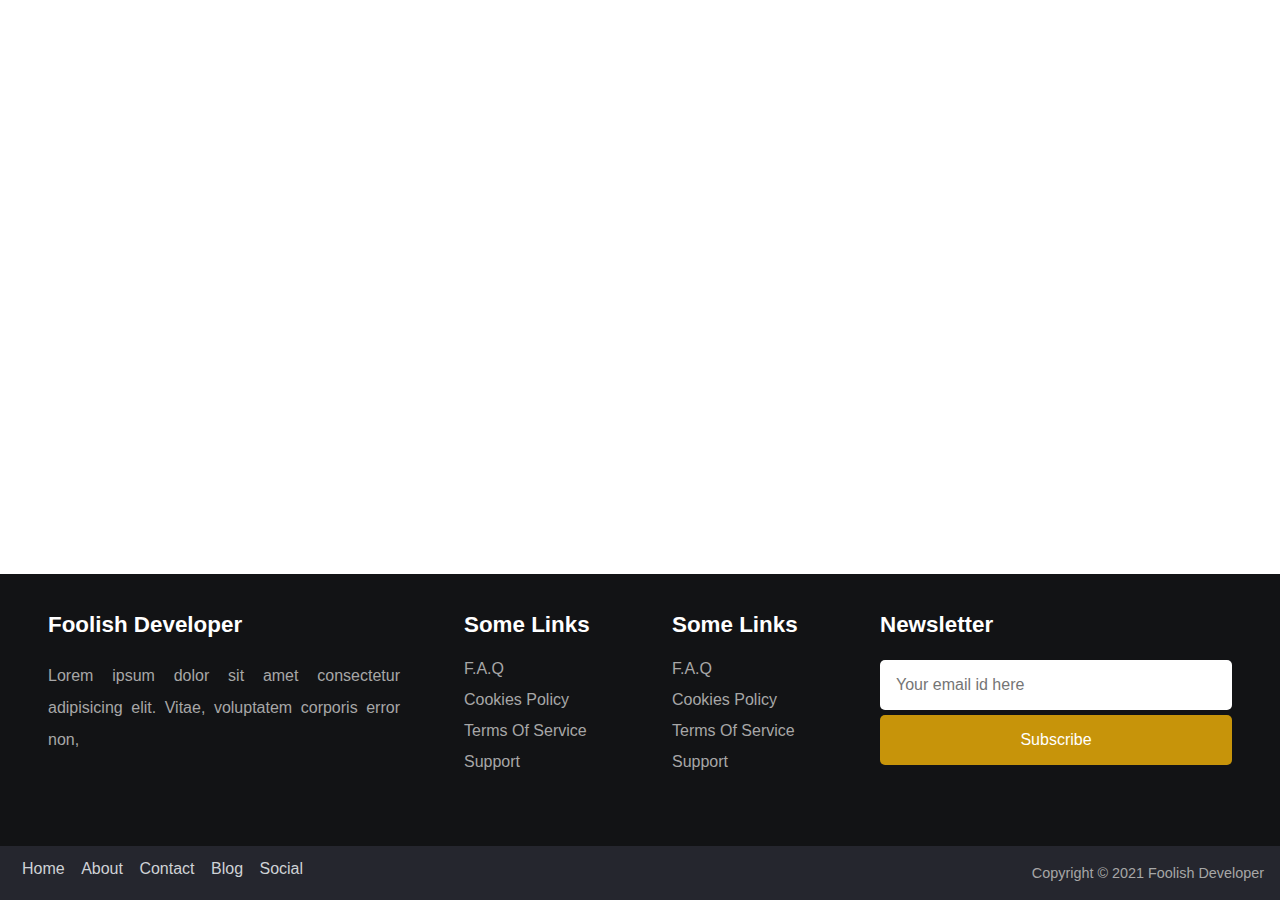
<file: footer.html>
<html>
    <head>
        <link rel="stylesheet" href="footer.css">
    </head>

<body>



<footer>
<div class="row primary">
  <div class="column about">

  <h3>Foolish Developer</h3>

   <p>
      Lorem ipsum dolor sit amet consectetur adipisicing elit. Vitae,
      voluptatem corporis error non,
  </p>

  <div class="social">
    <i class="fa-brands fa-facebook-square"></i>
    <i class="fa-brands fa-instagram-square"></i>
    <i class="fa-brands fa-twitter-square"></i>
    <i class="fa-brands fa-youtube-square"></i>
    <i class="fa-brands fa-whatsapp-square"></i>
  </div>
</div>

<div class="column links">
<h3>Some Links</h3>

 <ul>

  <li>
   <a href="#faq">F.A.Q</a>
  </li>
  <li>
   <a href="#cookies-policy">Cookies Policy</a>
  </li>
  <li>
   <a href="#terms-of-services">Terms Of Service</a>
  </li>
  <li>
   <a href="#support">Support</a>
  </li>
 </ul>

</div>


<div class="column links">
  <h3>Some Links</h3>
   <ul>
    <li>
     <a href="#faq">F.A.Q</a>
    </li>
    <li>
     <a href="#cookies-policy">Cookies Policy</a>
    </li>
    <li>
    <a href="#terms-of-services">Terms Of Service</a>
    </li>
    <li>
    <a href="#support">Support</a>
    </li>
  </ul>
</div>

<div class="column subscribe">
 <h3>Newsletter</h3>
  <div>
   <input type="email" placeholder="Your email id here" />
   <button>Subscribe</button>
  </div>

</div>

</div>

<div class="row copyright">
  <div class="footer-menu">

  <a href="">Home</a>
  <a href="">About</a>
  <a href="">Contact</a>
  <a href="">Blog</a>
  <a href="">Social</a>

  </div>
   <p>Copyright &copy; 2021 Foolish Developer</p>
</div>
</footer>
</body>
</html>
</file>
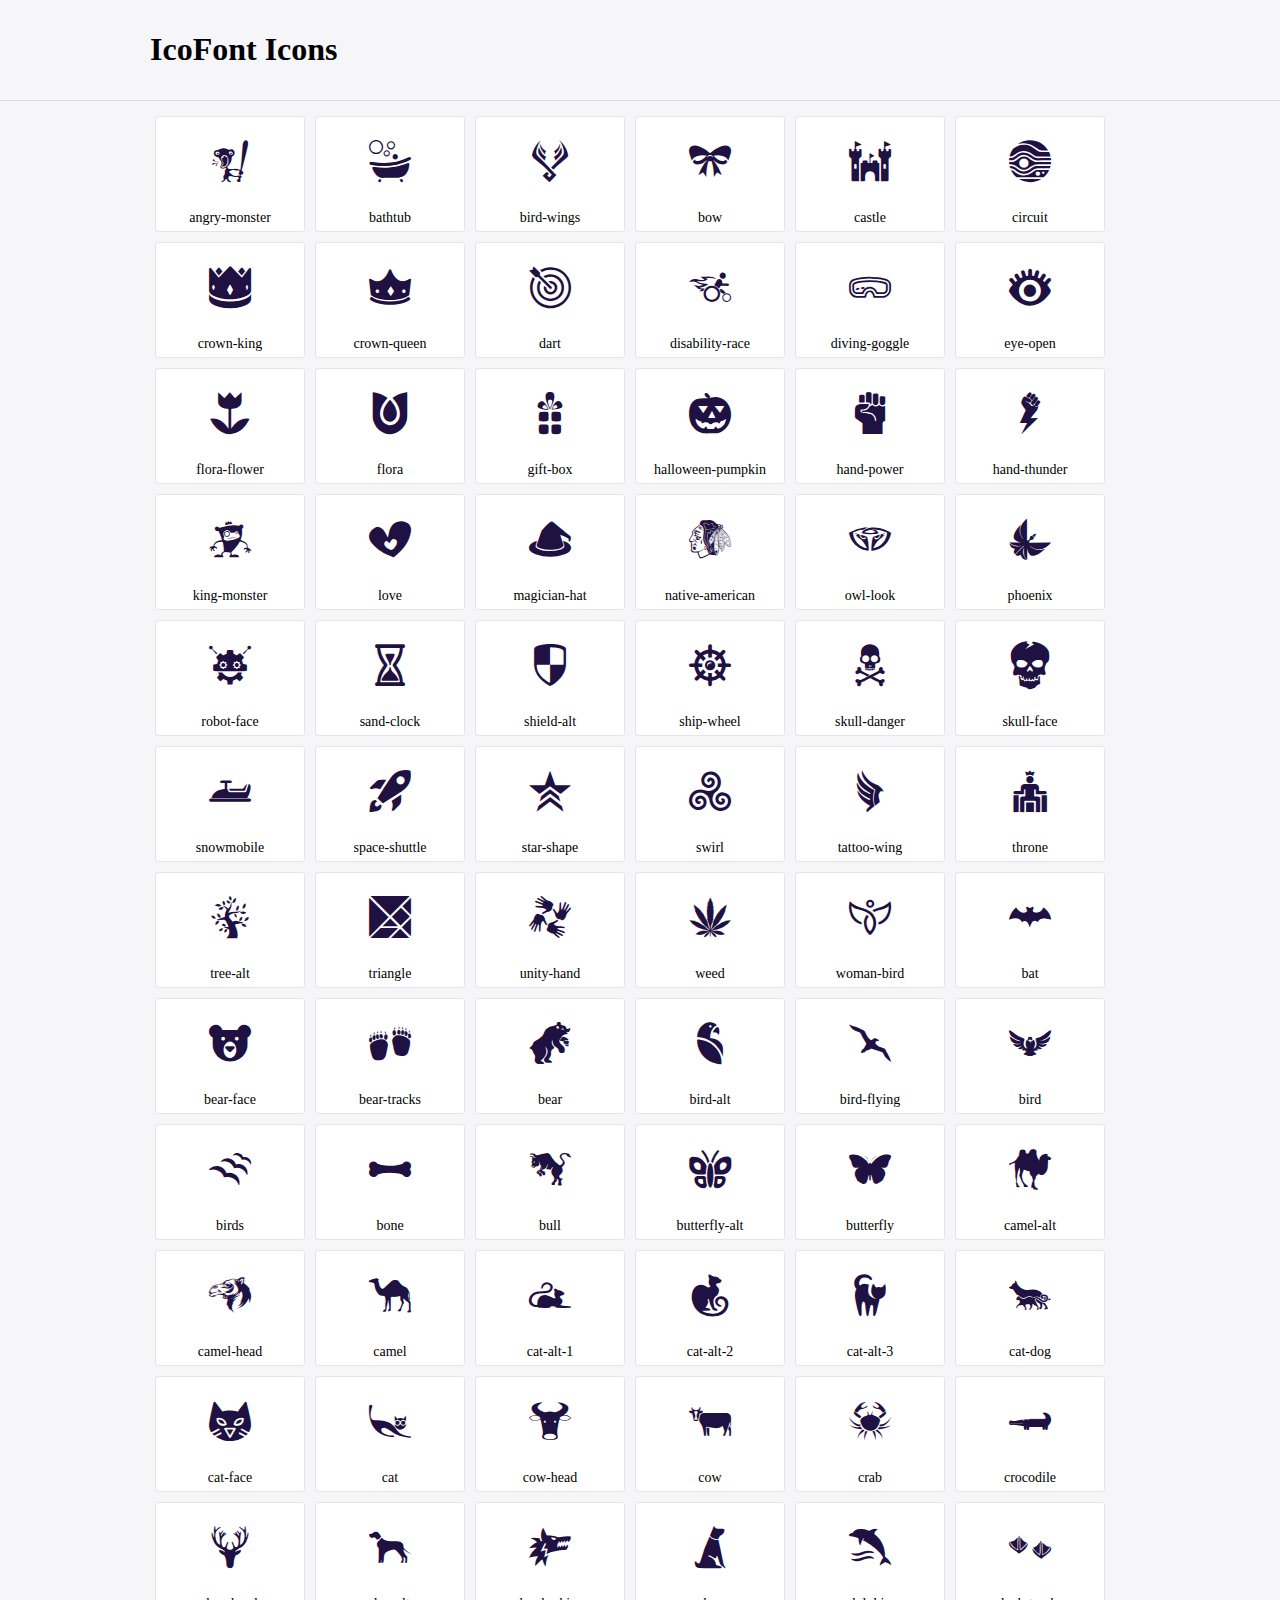
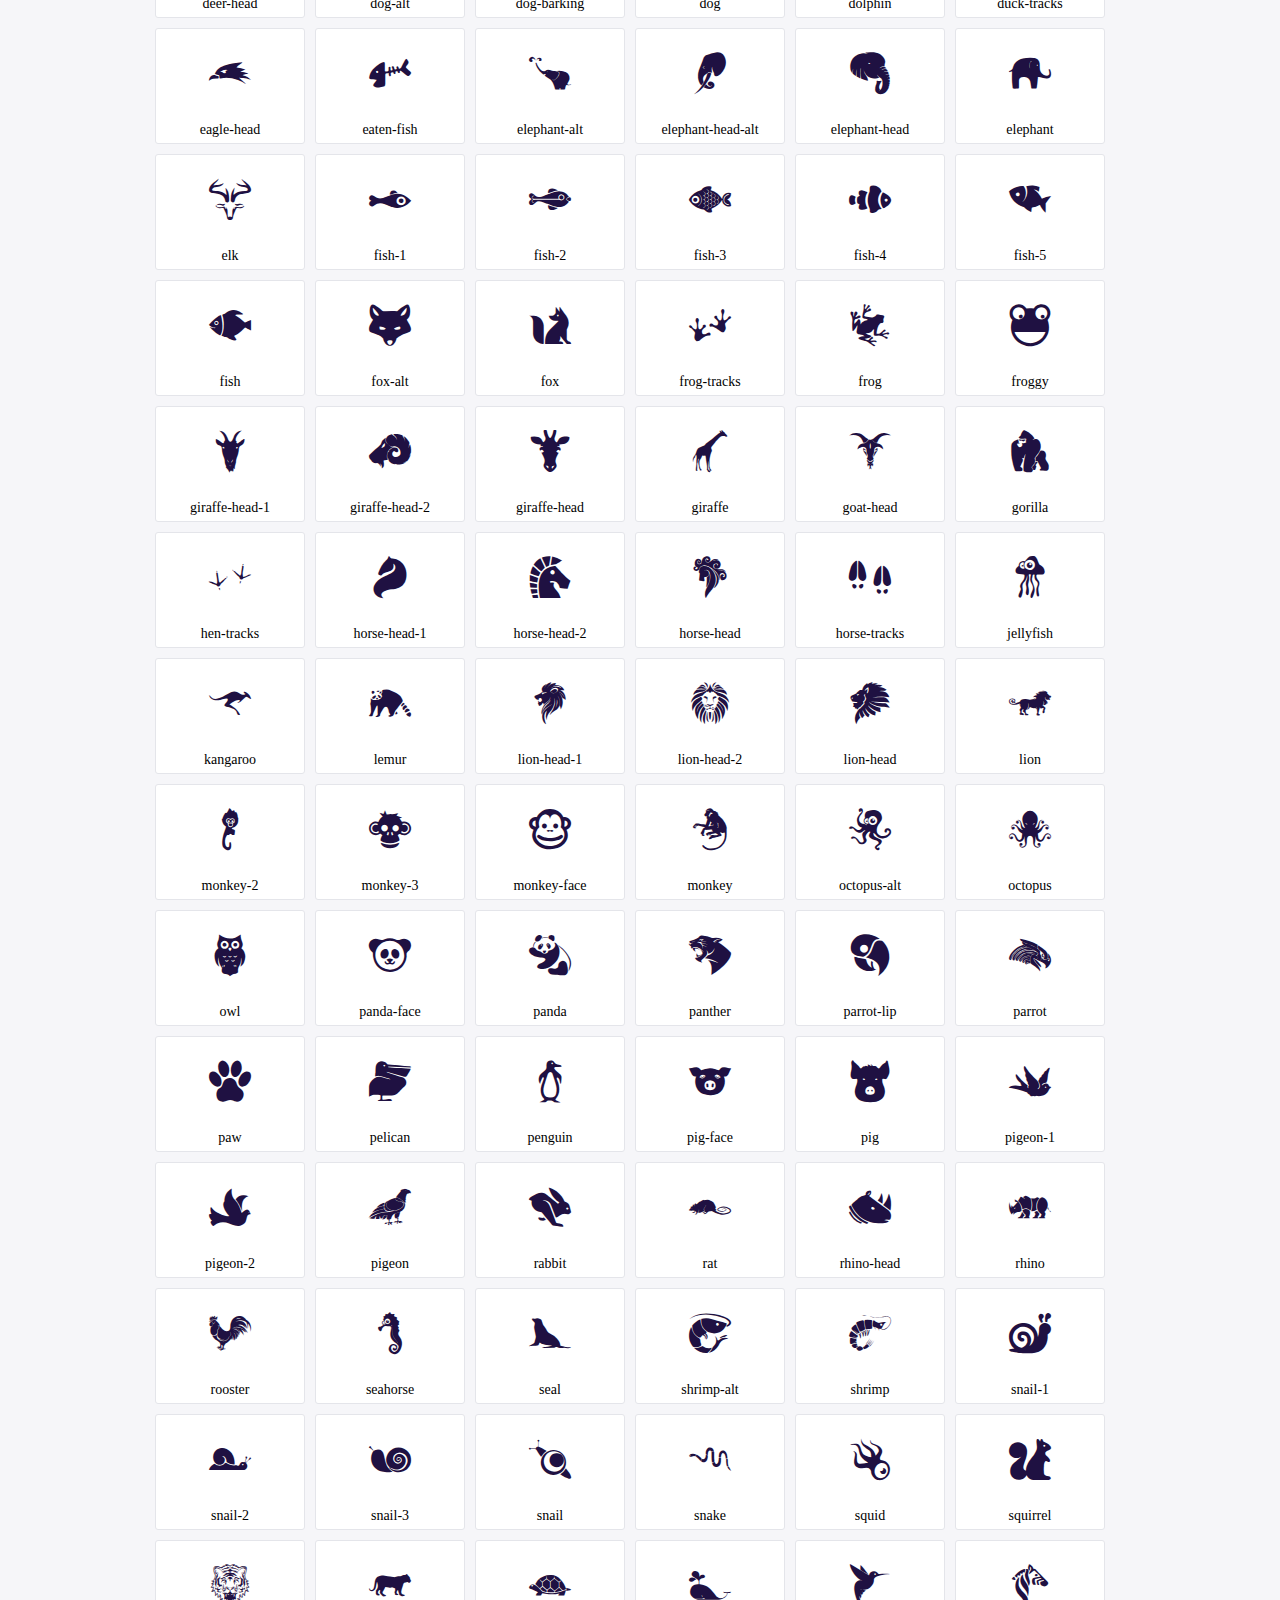
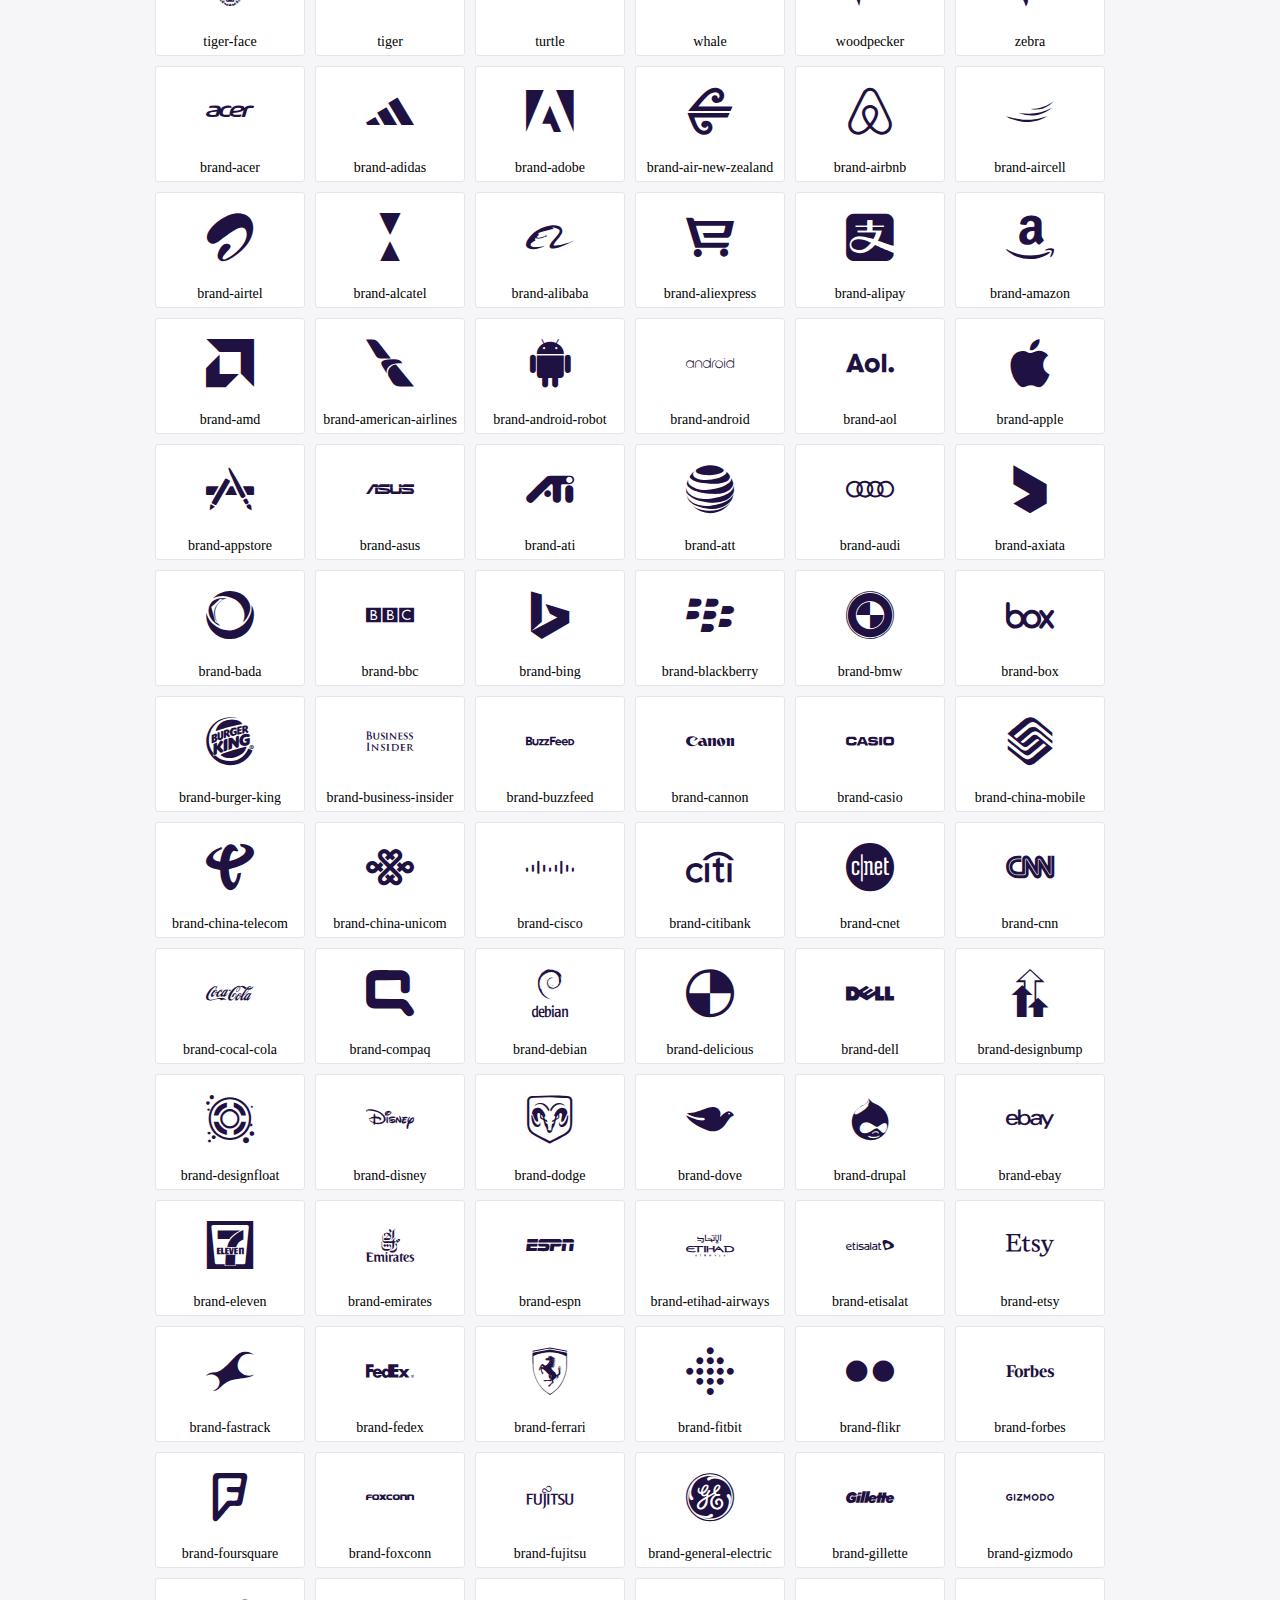
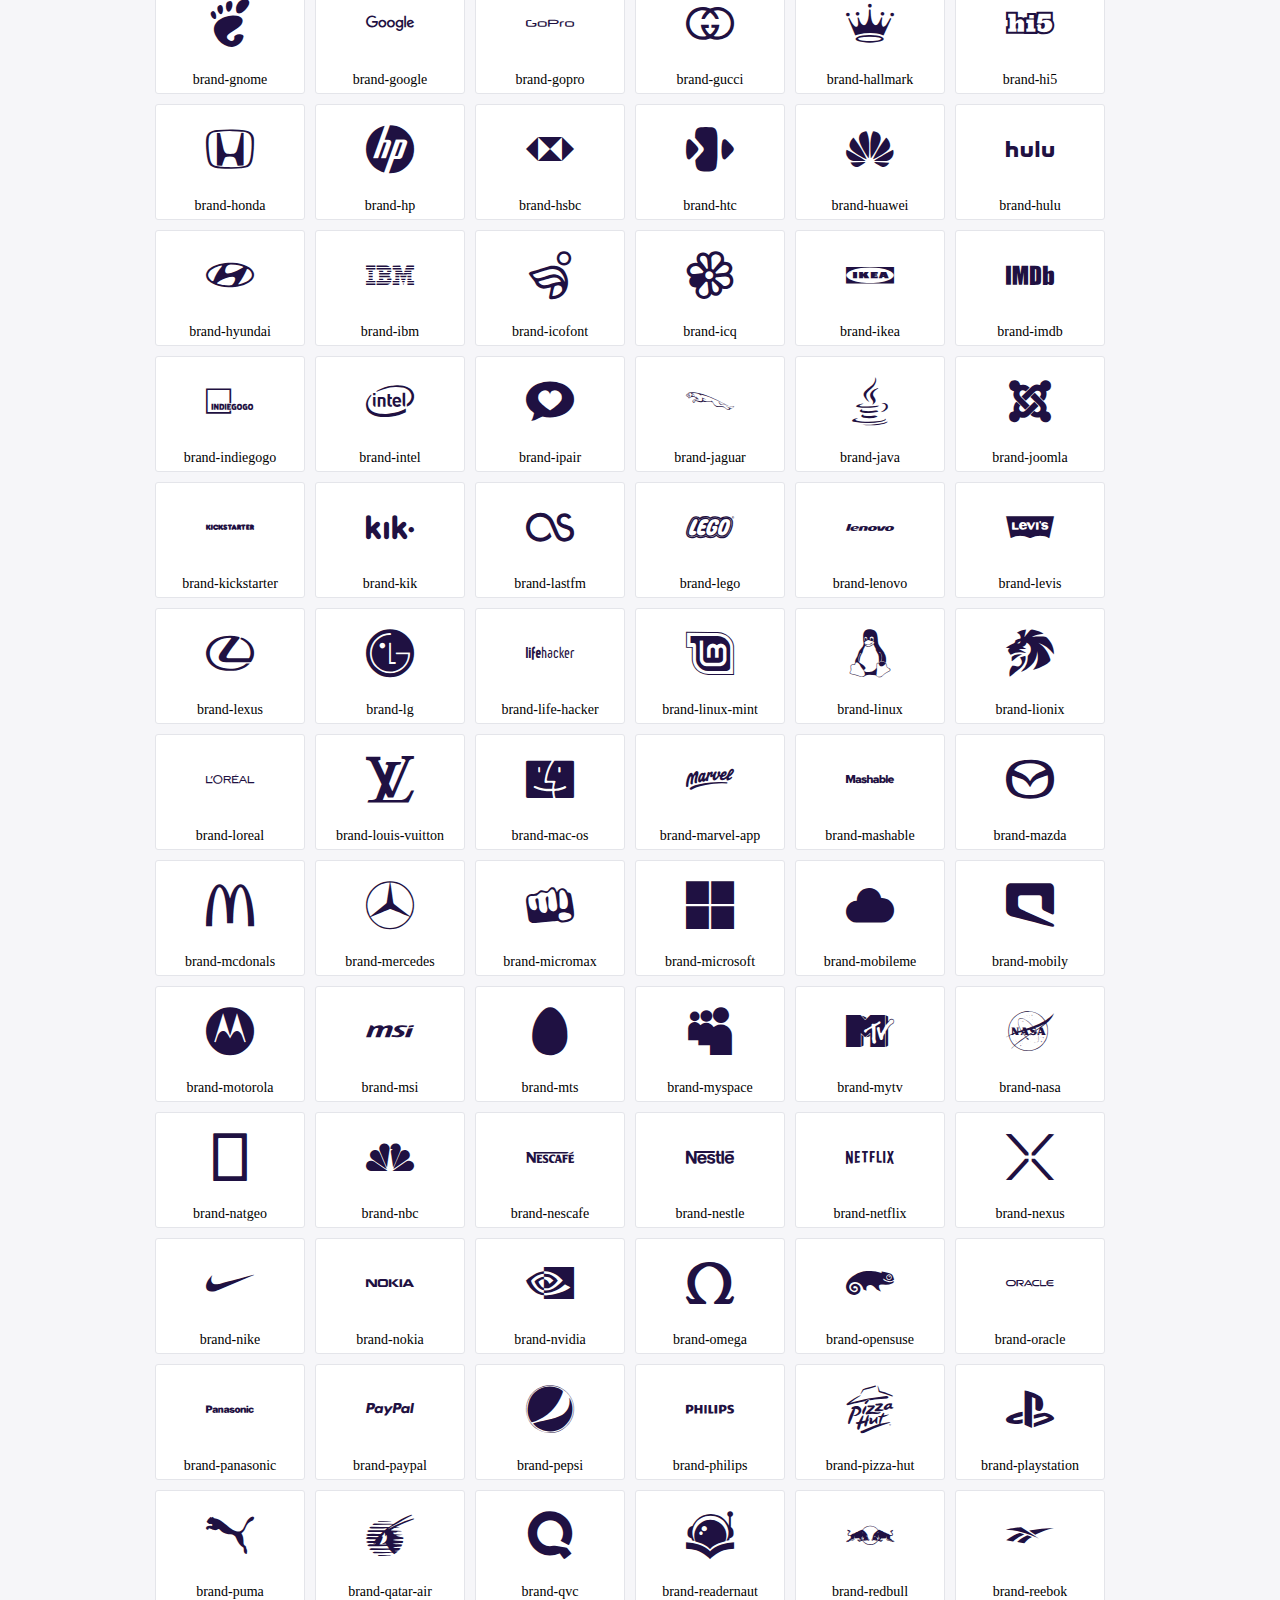
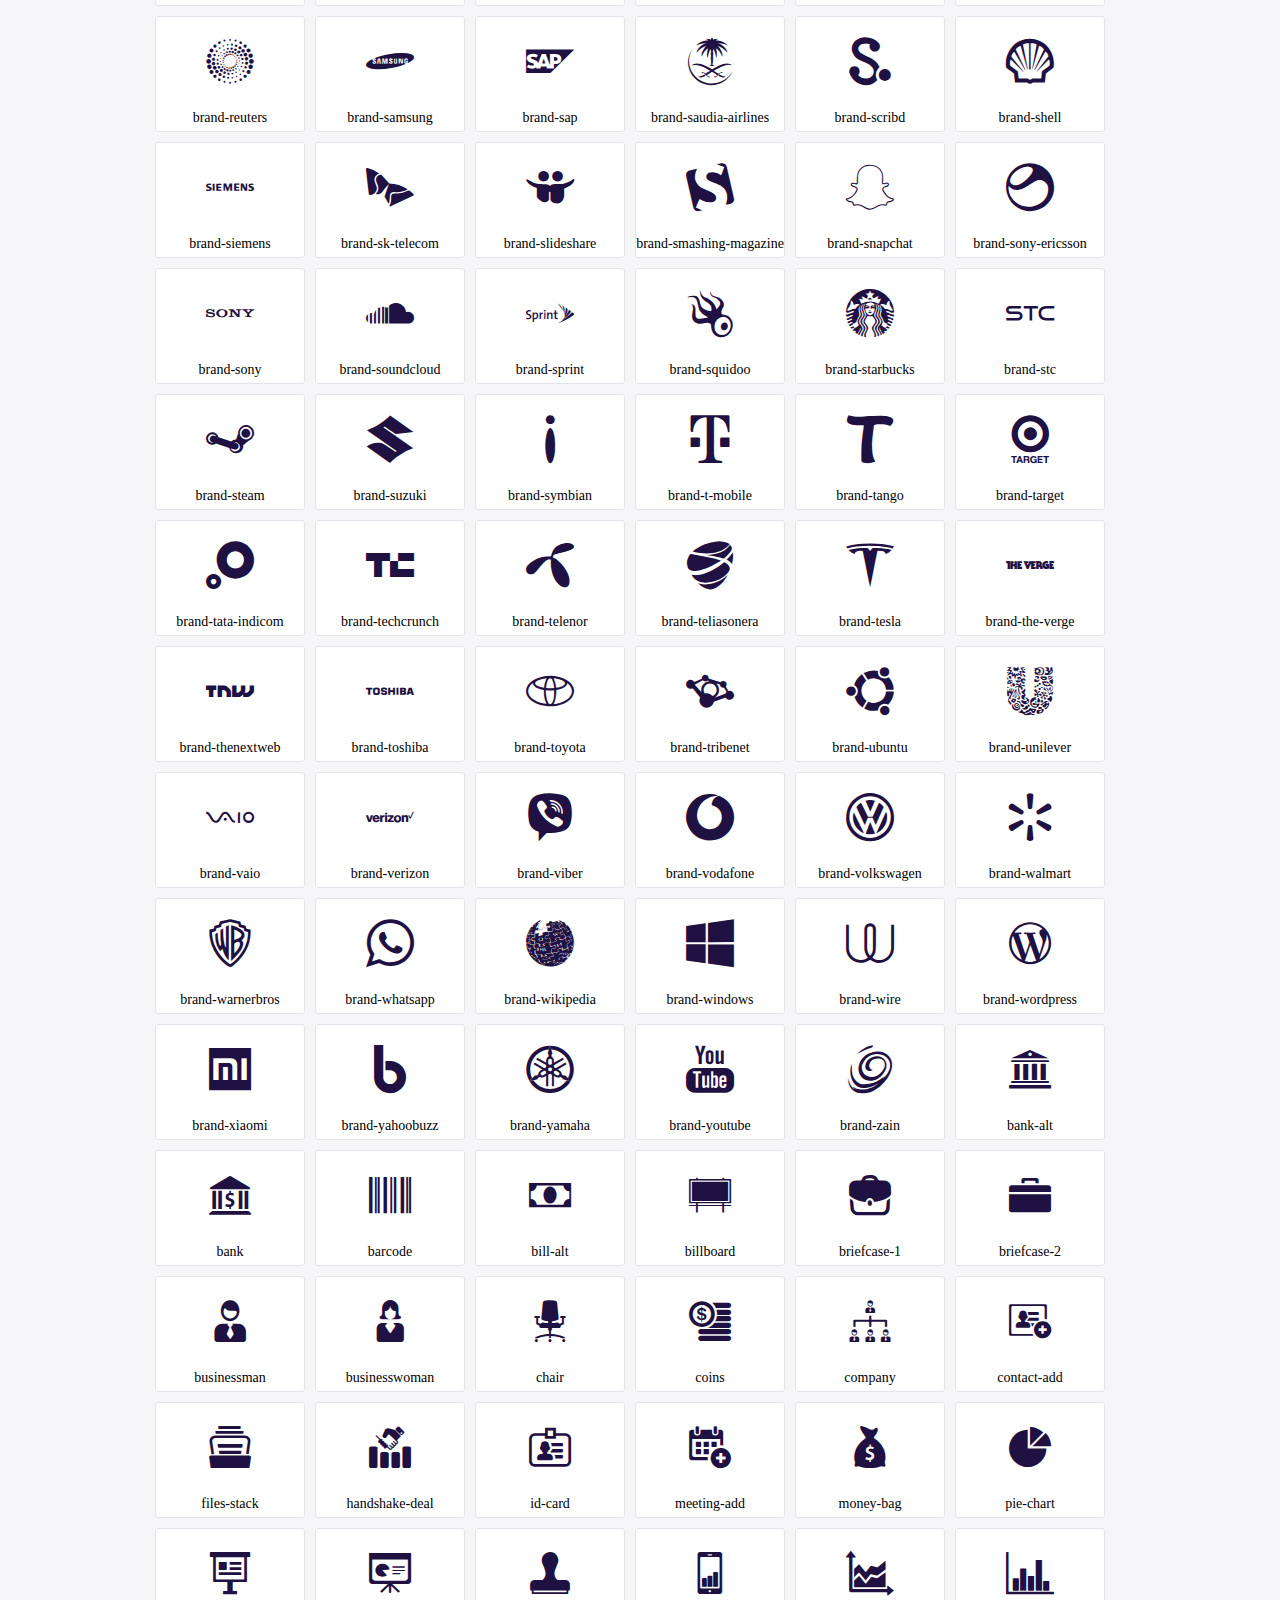
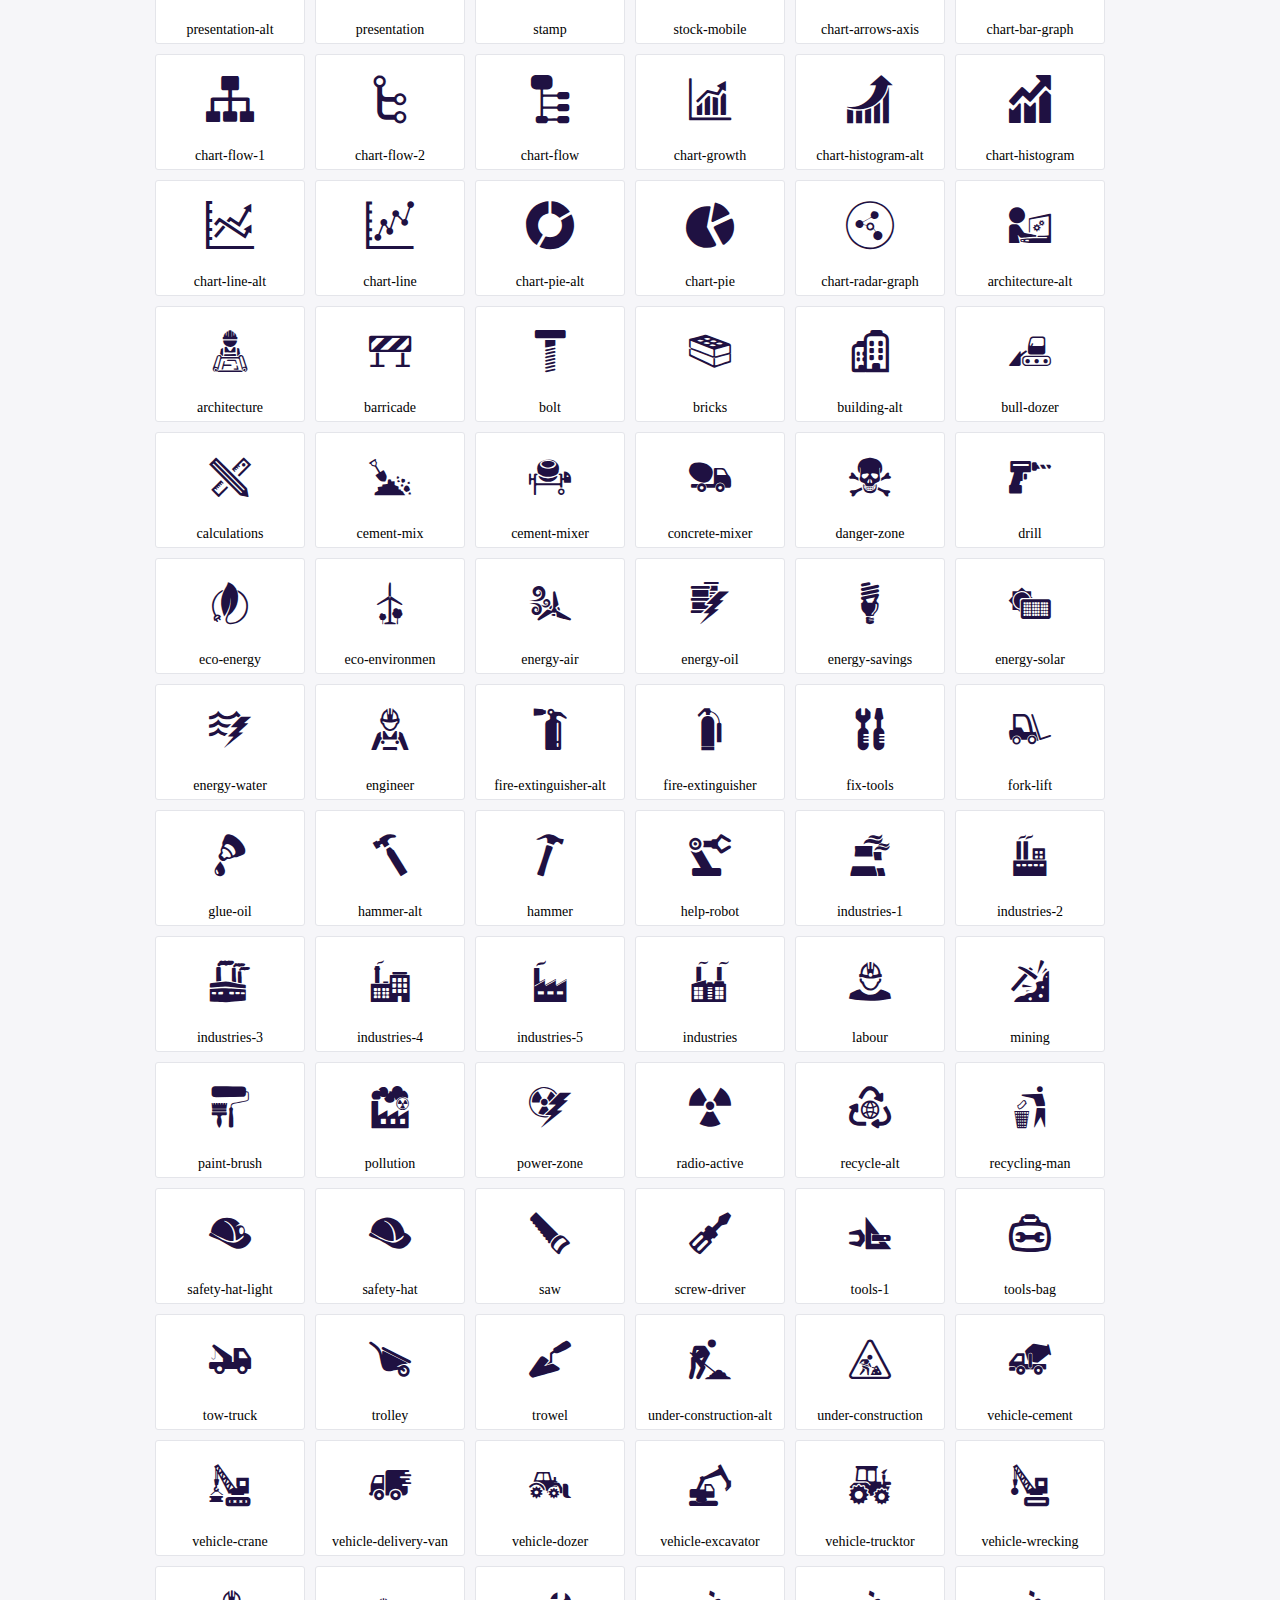
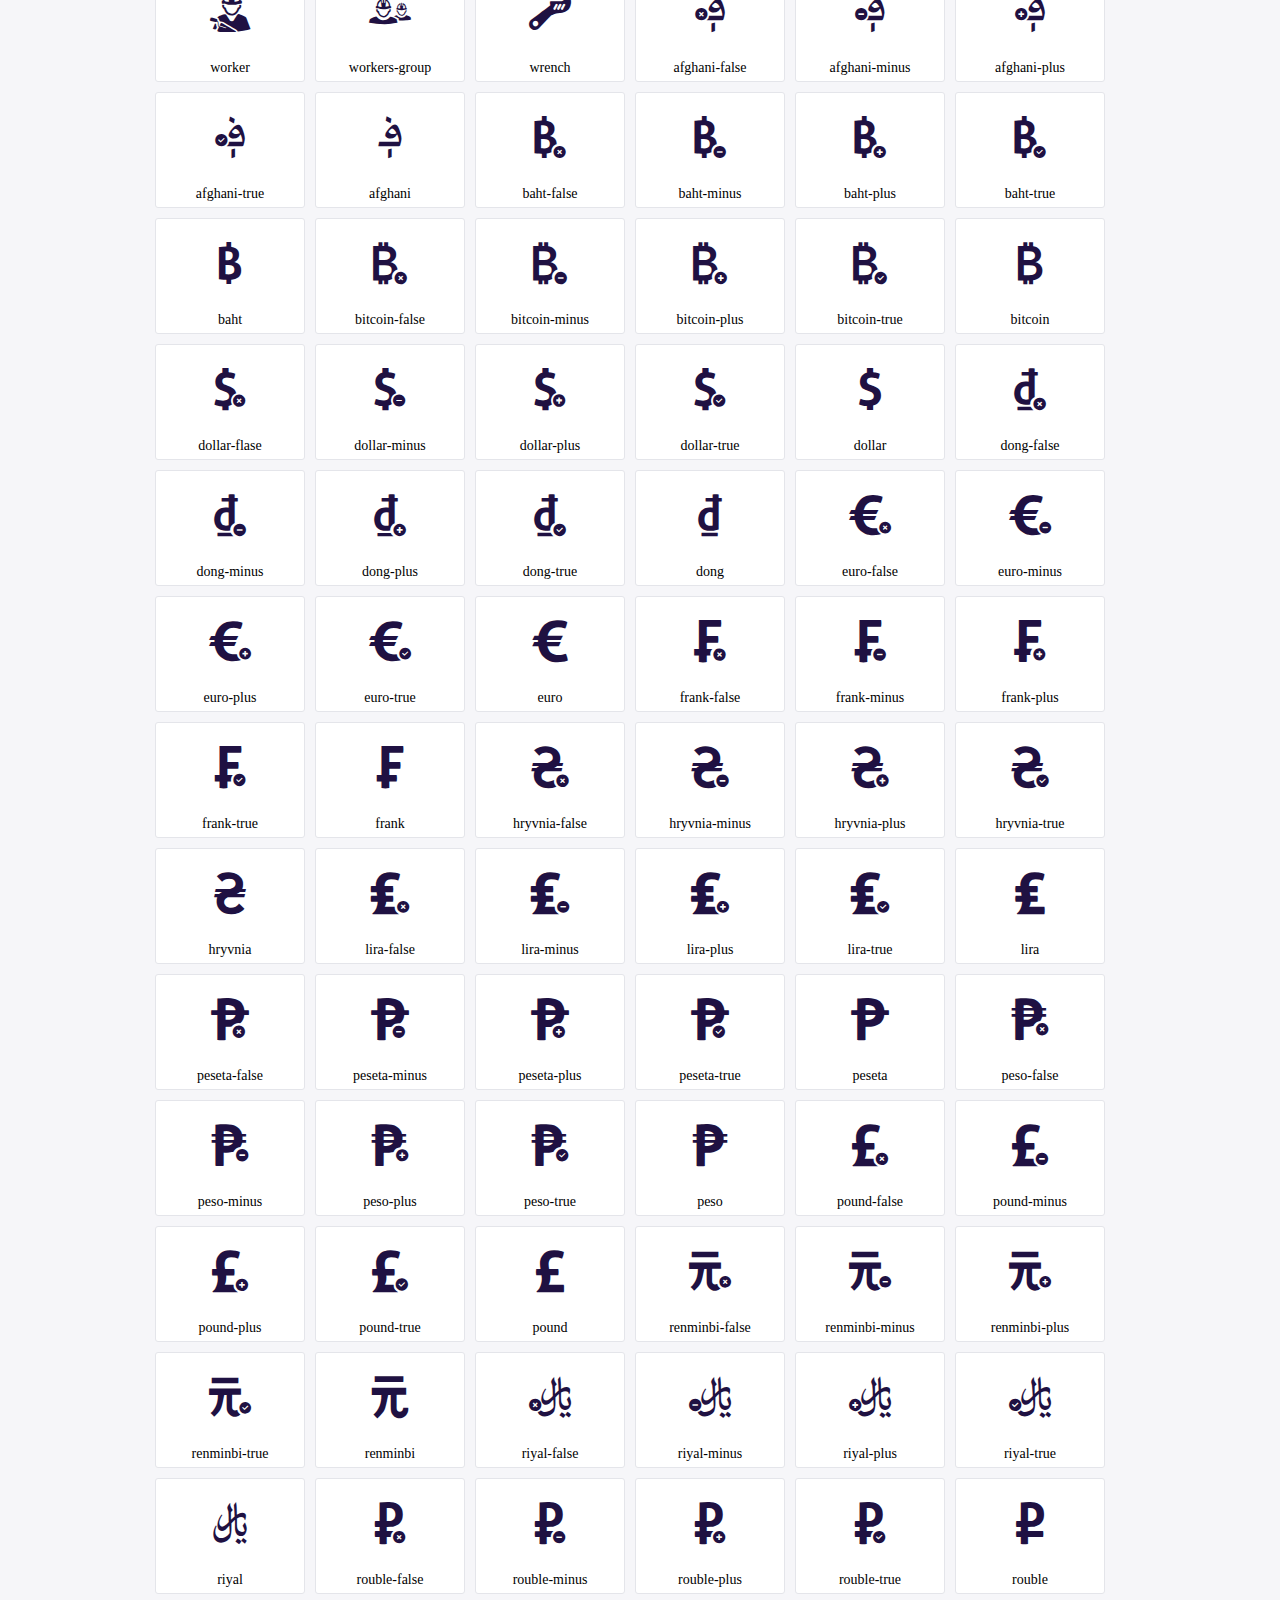
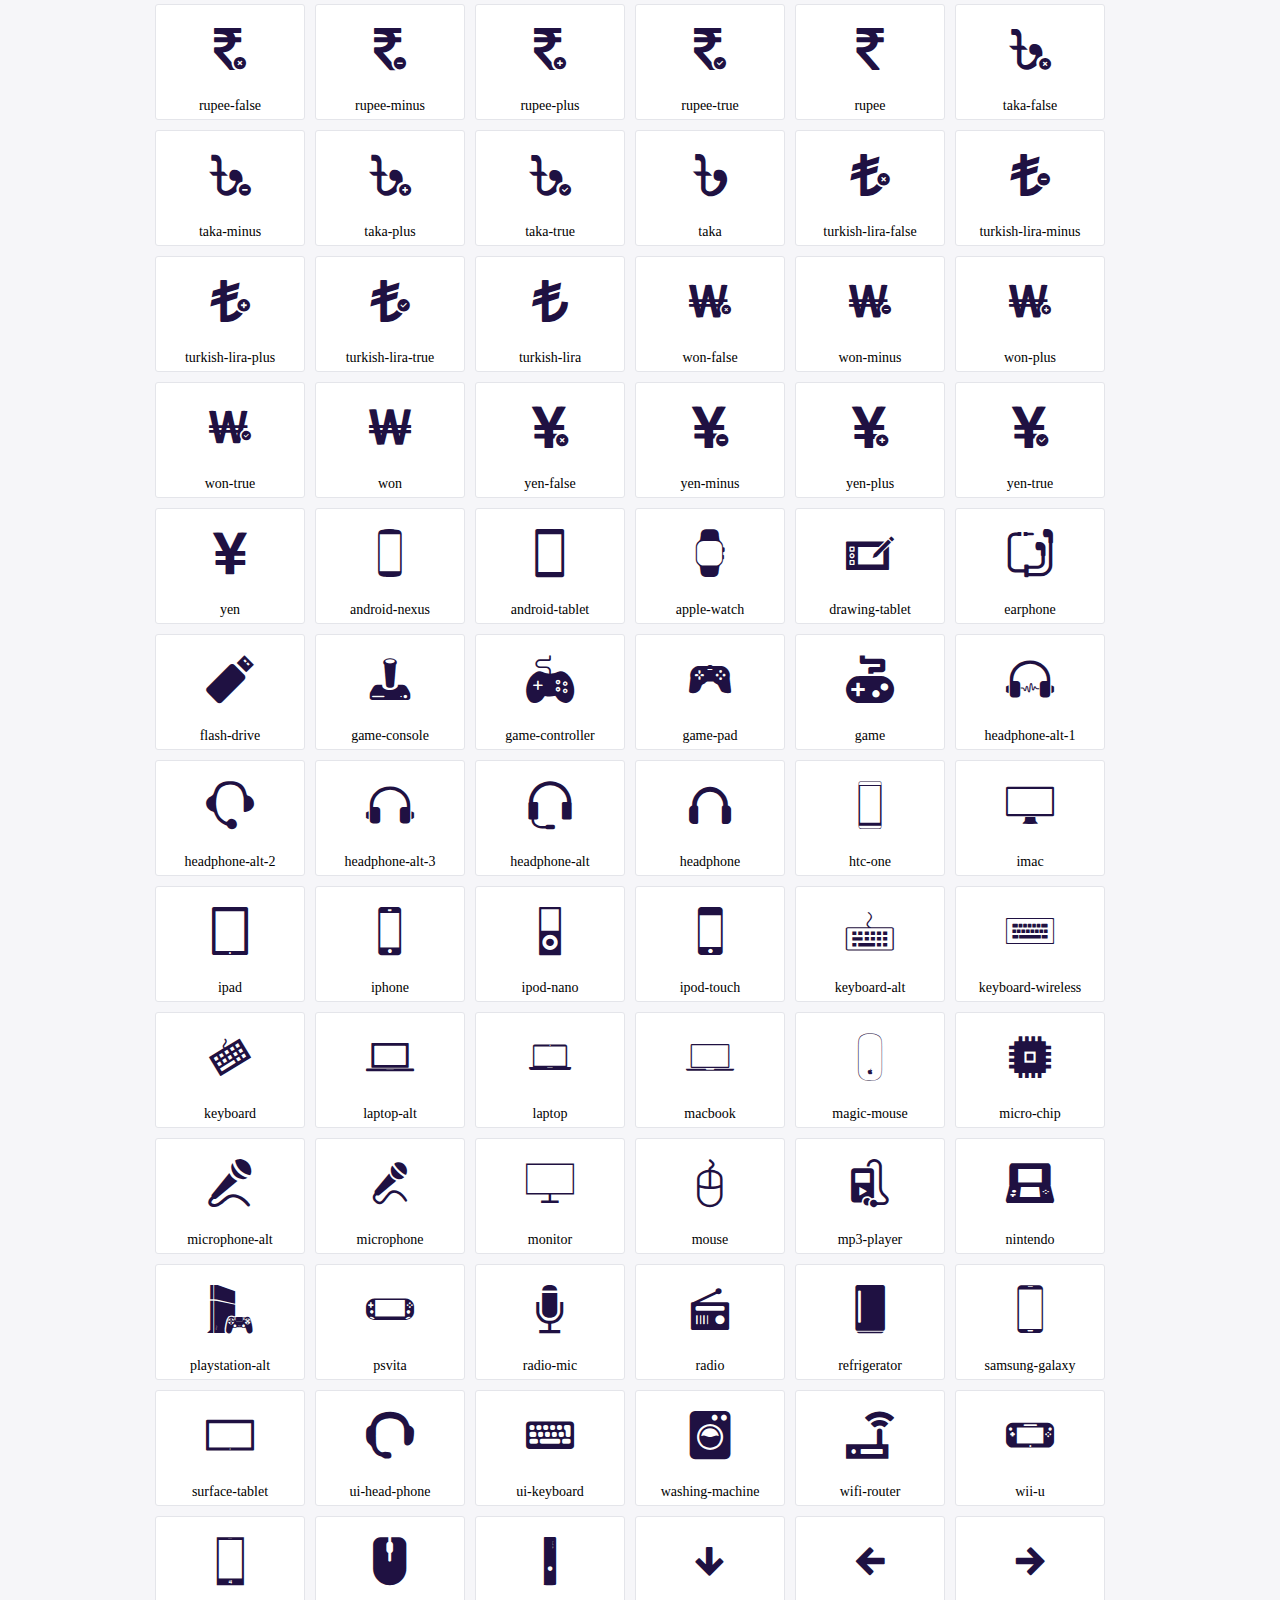
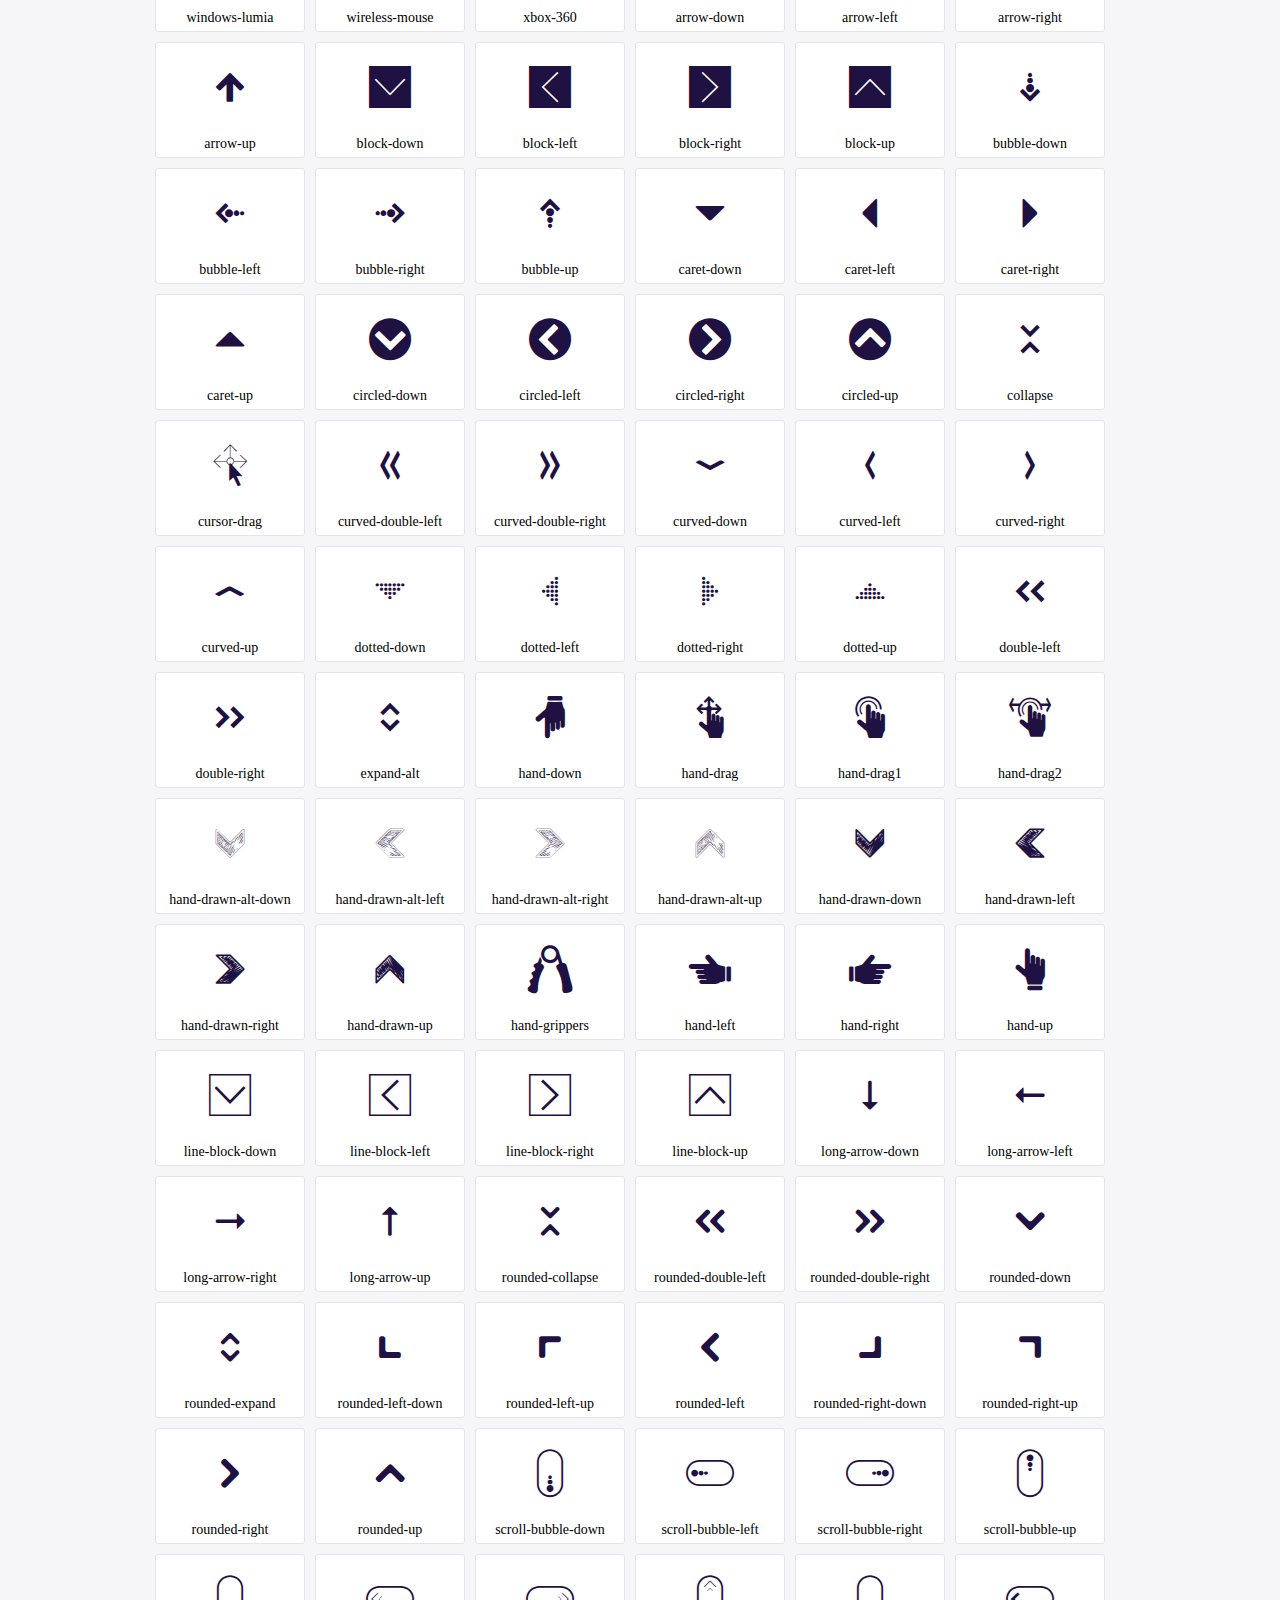
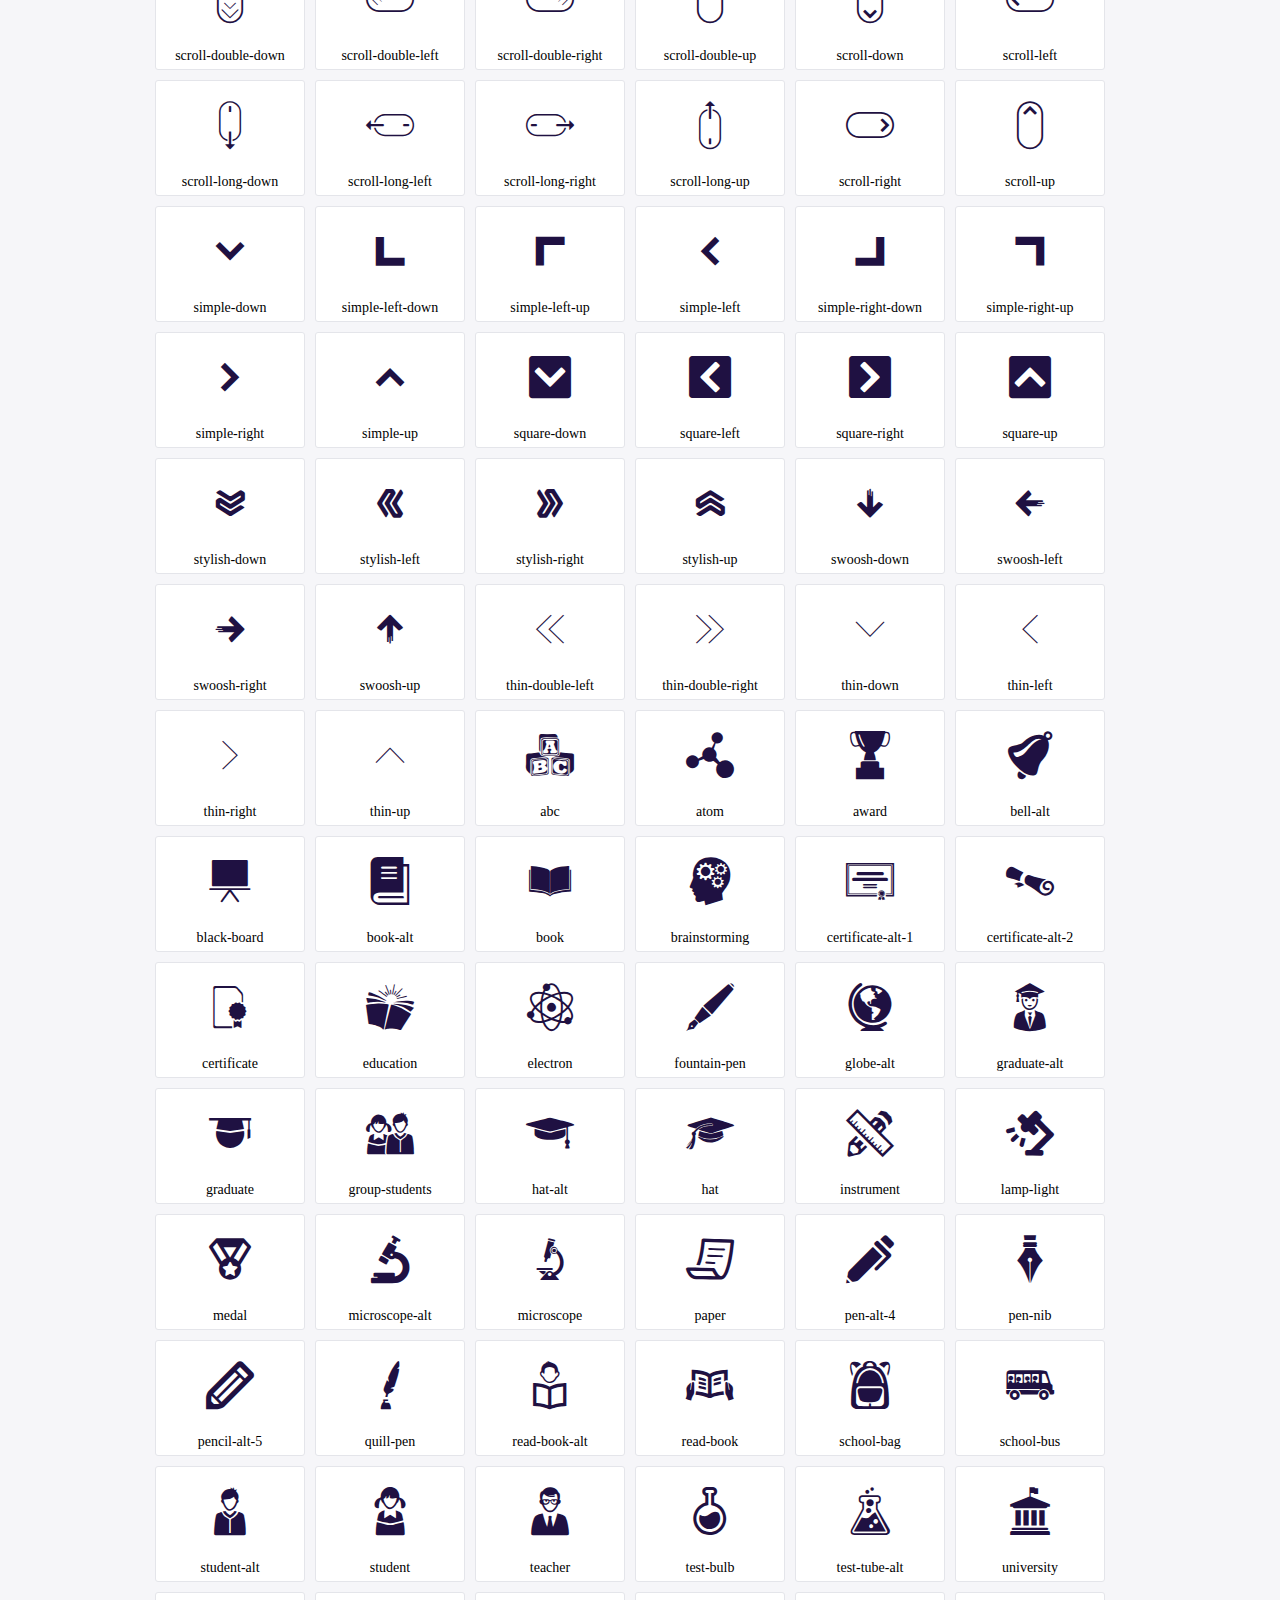
<file: assets/icofont/icofont/demo.html>
<!DOCTYPE html>
	<html>
	<head>
		<meta charset="utf-8">
		<title>Examples | IcoFont</title>
		<link rel="stylesheet" type="text/css" href="./icofont.min.css">
		<style type="text/css">
			body {
				margin: 0;
				padding: 0;
				background: #F6F6F9;
			}
			.header {
				border-bottom: 1px solid #DCDCE1;
				padding: 10px 0;
				margin-bottom: 10px;
			}
			.container {
				width: 980px;
				margin: 0 auto;
			}
			.ico-title {
				font-size: 2em;
			}
			.iconlist {
				margin: 0;
				padding: 0;
				list-style: none;
				text-align: center;
				width: 100%;
				display: flex;
				flex-wrap: wrap;
				flex-direction: row;
			}
			.iconlist li {
				position: relative;
				margin: 5px;
				width: 150px;
				cursor: pointer;
			}
			.iconlist li .icon-holder {
				position: relative;
				text-align: center;
				border-radius: 3px;
				overflow: hidden;
				padding-bottom: 5px;
				background: #ffffff;
				border: 1px solid #E4E5EA;
				transition: all 0.2s linear 0s;
			}
			.iconlist li .icon-holder:hover {
				background: #00C3DA;
				color: #ffffff;
			}
			.iconlist li .icon-holder:hover .icon i {
				color: #ffffff;
			}
			.iconlist li .icon-holder .icon {
				padding: 20px;
				text-align: center;
			}
			.iconlist li .icon-holder .icon i {
				font-size: 3em;
				color: #1F1142;
			}
			.iconlist li .icon-holder span {
				font-size: 14px;
				display: block;
				margin-top: 5px;
				border-radius: 3px;
			}
		</style>
	</head>
	<body>
	<div class="header">
		<div class="container">
			<h1 class="ico-title"> IcoFont Icons </h1>
		</div>
	</div>
	<div class="container">
		<ul class="iconlist">
		
		<li>
			<div class="icon-holder">
				<div class="icon"> 
					<i class="icofont-angry-monster"></i>
				</div> 
				<span> angry-monster </span>
			</div>
		</li>
		
		<li>
			<div class="icon-holder">
				<div class="icon"> 
					<i class="icofont-bathtub"></i>
				</div> 
				<span> bathtub </span>
			</div>
		</li>
		
		<li>
			<div class="icon-holder">
				<div class="icon"> 
					<i class="icofont-bird-wings"></i>
				</div> 
				<span> bird-wings </span>
			</div>
		</li>
		
		<li>
			<div class="icon-holder">
				<div class="icon"> 
					<i class="icofont-bow"></i>
				</div> 
				<span> bow </span>
			</div>
		</li>
		
		<li>
			<div class="icon-holder">
				<div class="icon"> 
					<i class="icofont-castle"></i>
				</div> 
				<span> castle </span>
			</div>
		</li>
		
		<li>
			<div class="icon-holder">
				<div class="icon"> 
					<i class="icofont-circuit"></i>
				</div> 
				<span> circuit </span>
			</div>
		</li>
		
		<li>
			<div class="icon-holder">
				<div class="icon"> 
					<i class="icofont-crown-king"></i>
				</div> 
				<span> crown-king </span>
			</div>
		</li>
		
		<li>
			<div class="icon-holder">
				<div class="icon"> 
					<i class="icofont-crown-queen"></i>
				</div> 
				<span> crown-queen </span>
			</div>
		</li>
		
		<li>
			<div class="icon-holder">
				<div class="icon"> 
					<i class="icofont-dart"></i>
				</div> 
				<span> dart </span>
			</div>
		</li>
		
		<li>
			<div class="icon-holder">
				<div class="icon"> 
					<i class="icofont-disability-race"></i>
				</div> 
				<span> disability-race </span>
			</div>
		</li>
		
		<li>
			<div class="icon-holder">
				<div class="icon"> 
					<i class="icofont-diving-goggle"></i>
				</div> 
				<span> diving-goggle </span>
			</div>
		</li>
		
		<li>
			<div class="icon-holder">
				<div class="icon"> 
					<i class="icofont-eye-open"></i>
				</div> 
				<span> eye-open </span>
			</div>
		</li>
		
		<li>
			<div class="icon-holder">
				<div class="icon"> 
					<i class="icofont-flora-flower"></i>
				</div> 
				<span> flora-flower </span>
			</div>
		</li>
		
		<li>
			<div class="icon-holder">
				<div class="icon"> 
					<i class="icofont-flora"></i>
				</div> 
				<span> flora </span>
			</div>
		</li>
		
		<li>
			<div class="icon-holder">
				<div class="icon"> 
					<i class="icofont-gift-box"></i>
				</div> 
				<span> gift-box </span>
			</div>
		</li>
		
		<li>
			<div class="icon-holder">
				<div class="icon"> 
					<i class="icofont-halloween-pumpkin"></i>
				</div> 
				<span> halloween-pumpkin </span>
			</div>
		</li>
		
		<li>
			<div class="icon-holder">
				<div class="icon"> 
					<i class="icofont-hand-power"></i>
				</div> 
				<span> hand-power </span>
			</div>
		</li>
		
		<li>
			<div class="icon-holder">
				<div class="icon"> 
					<i class="icofont-hand-thunder"></i>
				</div> 
				<span> hand-thunder </span>
			</div>
		</li>
		
		<li>
			<div class="icon-holder">
				<div class="icon"> 
					<i class="icofont-king-monster"></i>
				</div> 
				<span> king-monster </span>
			</div>
		</li>
		
		<li>
			<div class="icon-holder">
				<div class="icon"> 
					<i class="icofont-love"></i>
				</div> 
				<span> love </span>
			</div>
		</li>
		
		<li>
			<div class="icon-holder">
				<div class="icon"> 
					<i class="icofont-magician-hat"></i>
				</div> 
				<span> magician-hat </span>
			</div>
		</li>
		
		<li>
			<div class="icon-holder">
				<div class="icon"> 
					<i class="icofont-native-american"></i>
				</div> 
				<span> native-american </span>
			</div>
		</li>
		
		<li>
			<div class="icon-holder">
				<div class="icon"> 
					<i class="icofont-owl-look"></i>
				</div> 
				<span> owl-look </span>
			</div>
		</li>
		
		<li>
			<div class="icon-holder">
				<div class="icon"> 
					<i class="icofont-phoenix"></i>
				</div> 
				<span> phoenix </span>
			</div>
		</li>
		
		<li>
			<div class="icon-holder">
				<div class="icon"> 
					<i class="icofont-robot-face"></i>
				</div> 
				<span> robot-face </span>
			</div>
		</li>
		
		<li>
			<div class="icon-holder">
				<div class="icon"> 
					<i class="icofont-sand-clock"></i>
				</div> 
				<span> sand-clock </span>
			</div>
		</li>
		
		<li>
			<div class="icon-holder">
				<div class="icon"> 
					<i class="icofont-shield-alt"></i>
				</div> 
				<span> shield-alt </span>
			</div>
		</li>
		
		<li>
			<div class="icon-holder">
				<div class="icon"> 
					<i class="icofont-ship-wheel"></i>
				</div> 
				<span> ship-wheel </span>
			</div>
		</li>
		
		<li>
			<div class="icon-holder">
				<div class="icon"> 
					<i class="icofont-skull-danger"></i>
				</div> 
				<span> skull-danger </span>
			</div>
		</li>
		
		<li>
			<div class="icon-holder">
				<div class="icon"> 
					<i class="icofont-skull-face"></i>
				</div> 
				<span> skull-face </span>
			</div>
		</li>
		
		<li>
			<div class="icon-holder">
				<div class="icon"> 
					<i class="icofont-snowmobile"></i>
				</div> 
				<span> snowmobile </span>
			</div>
		</li>
		
		<li>
			<div class="icon-holder">
				<div class="icon"> 
					<i class="icofont-space-shuttle"></i>
				</div> 
				<span> space-shuttle </span>
			</div>
		</li>
		
		<li>
			<div class="icon-holder">
				<div class="icon"> 
					<i class="icofont-star-shape"></i>
				</div> 
				<span> star-shape </span>
			</div>
		</li>
		
		<li>
			<div class="icon-holder">
				<div class="icon"> 
					<i class="icofont-swirl"></i>
				</div> 
				<span> swirl </span>
			</div>
		</li>
		
		<li>
			<div class="icon-holder">
				<div class="icon"> 
					<i class="icofont-tattoo-wing"></i>
				</div> 
				<span> tattoo-wing </span>
			</div>
		</li>
		
		<li>
			<div class="icon-holder">
				<div class="icon"> 
					<i class="icofont-throne"></i>
				</div> 
				<span> throne </span>
			</div>
		</li>
		
		<li>
			<div class="icon-holder">
				<div class="icon"> 
					<i class="icofont-tree-alt"></i>
				</div> 
				<span> tree-alt </span>
			</div>
		</li>
		
		<li>
			<div class="icon-holder">
				<div class="icon"> 
					<i class="icofont-triangle"></i>
				</div> 
				<span> triangle </span>
			</div>
		</li>
		
		<li>
			<div class="icon-holder">
				<div class="icon"> 
					<i class="icofont-unity-hand"></i>
				</div> 
				<span> unity-hand </span>
			</div>
		</li>
		
		<li>
			<div class="icon-holder">
				<div class="icon"> 
					<i class="icofont-weed"></i>
				</div> 
				<span> weed </span>
			</div>
		</li>
		
		<li>
			<div class="icon-holder">
				<div class="icon"> 
					<i class="icofont-woman-bird"></i>
				</div> 
				<span> woman-bird </span>
			</div>
		</li>
		
		<li>
			<div class="icon-holder">
				<div class="icon"> 
					<i class="icofont-bat"></i>
				</div> 
				<span> bat </span>
			</div>
		</li>
		
		<li>
			<div class="icon-holder">
				<div class="icon"> 
					<i class="icofont-bear-face"></i>
				</div> 
				<span> bear-face </span>
			</div>
		</li>
		
		<li>
			<div class="icon-holder">
				<div class="icon"> 
					<i class="icofont-bear-tracks"></i>
				</div> 
				<span> bear-tracks </span>
			</div>
		</li>
		
		<li>
			<div class="icon-holder">
				<div class="icon"> 
					<i class="icofont-bear"></i>
				</div> 
				<span> bear </span>
			</div>
		</li>
		
		<li>
			<div class="icon-holder">
				<div class="icon"> 
					<i class="icofont-bird-alt"></i>
				</div> 
				<span> bird-alt </span>
			</div>
		</li>
		
		<li>
			<div class="icon-holder">
				<div class="icon"> 
					<i class="icofont-bird-flying"></i>
				</div> 
				<span> bird-flying </span>
			</div>
		</li>
		
		<li>
			<div class="icon-holder">
				<div class="icon"> 
					<i class="icofont-bird"></i>
				</div> 
				<span> bird </span>
			</div>
		</li>
		
		<li>
			<div class="icon-holder">
				<div class="icon"> 
					<i class="icofont-birds"></i>
				</div> 
				<span> birds </span>
			</div>
		</li>
		
		<li>
			<div class="icon-holder">
				<div class="icon"> 
					<i class="icofont-bone"></i>
				</div> 
				<span> bone </span>
			</div>
		</li>
		
		<li>
			<div class="icon-holder">
				<div class="icon"> 
					<i class="icofont-bull"></i>
				</div> 
				<span> bull </span>
			</div>
		</li>
		
		<li>
			<div class="icon-holder">
				<div class="icon"> 
					<i class="icofont-butterfly-alt"></i>
				</div> 
				<span> butterfly-alt </span>
			</div>
		</li>
		
		<li>
			<div class="icon-holder">
				<div class="icon"> 
					<i class="icofont-butterfly"></i>
				</div> 
				<span> butterfly </span>
			</div>
		</li>
		
		<li>
			<div class="icon-holder">
				<div class="icon"> 
					<i class="icofont-camel-alt"></i>
				</div> 
				<span> camel-alt </span>
			</div>
		</li>
		
		<li>
			<div class="icon-holder">
				<div class="icon"> 
					<i class="icofont-camel-head"></i>
				</div> 
				<span> camel-head </span>
			</div>
		</li>
		
		<li>
			<div class="icon-holder">
				<div class="icon"> 
					<i class="icofont-camel"></i>
				</div> 
				<span> camel </span>
			</div>
		</li>
		
		<li>
			<div class="icon-holder">
				<div class="icon"> 
					<i class="icofont-cat-alt-1"></i>
				</div> 
				<span> cat-alt-1 </span>
			</div>
		</li>
		
		<li>
			<div class="icon-holder">
				<div class="icon"> 
					<i class="icofont-cat-alt-2"></i>
				</div> 
				<span> cat-alt-2 </span>
			</div>
		</li>
		
		<li>
			<div class="icon-holder">
				<div class="icon"> 
					<i class="icofont-cat-alt-3"></i>
				</div> 
				<span> cat-alt-3 </span>
			</div>
		</li>
		
		<li>
			<div class="icon-holder">
				<div class="icon"> 
					<i class="icofont-cat-dog"></i>
				</div> 
				<span> cat-dog </span>
			</div>
		</li>
		
		<li>
			<div class="icon-holder">
				<div class="icon"> 
					<i class="icofont-cat-face"></i>
				</div> 
				<span> cat-face </span>
			</div>
		</li>
		
		<li>
			<div class="icon-holder">
				<div class="icon"> 
					<i class="icofont-cat"></i>
				</div> 
				<span> cat </span>
			</div>
		</li>
		
		<li>
			<div class="icon-holder">
				<div class="icon"> 
					<i class="icofont-cow-head"></i>
				</div> 
				<span> cow-head </span>
			</div>
		</li>
		
		<li>
			<div class="icon-holder">
				<div class="icon"> 
					<i class="icofont-cow"></i>
				</div> 
				<span> cow </span>
			</div>
		</li>
		
		<li>
			<div class="icon-holder">
				<div class="icon"> 
					<i class="icofont-crab"></i>
				</div> 
				<span> crab </span>
			</div>
		</li>
		
		<li>
			<div class="icon-holder">
				<div class="icon"> 
					<i class="icofont-crocodile"></i>
				</div> 
				<span> crocodile </span>
			</div>
		</li>
		
		<li>
			<div class="icon-holder">
				<div class="icon"> 
					<i class="icofont-deer-head"></i>
				</div> 
				<span> deer-head </span>
			</div>
		</li>
		
		<li>
			<div class="icon-holder">
				<div class="icon"> 
					<i class="icofont-dog-alt"></i>
				</div> 
				<span> dog-alt </span>
			</div>
		</li>
		
		<li>
			<div class="icon-holder">
				<div class="icon"> 
					<i class="icofont-dog-barking"></i>
				</div> 
				<span> dog-barking </span>
			</div>
		</li>
		
		<li>
			<div class="icon-holder">
				<div class="icon"> 
					<i class="icofont-dog"></i>
				</div> 
				<span> dog </span>
			</div>
		</li>
		
		<li>
			<div class="icon-holder">
				<div class="icon"> 
					<i class="icofont-dolphin"></i>
				</div> 
				<span> dolphin </span>
			</div>
		</li>
		
		<li>
			<div class="icon-holder">
				<div class="icon"> 
					<i class="icofont-duck-tracks"></i>
				</div> 
				<span> duck-tracks </span>
			</div>
		</li>
		
		<li>
			<div class="icon-holder">
				<div class="icon"> 
					<i class="icofont-eagle-head"></i>
				</div> 
				<span> eagle-head </span>
			</div>
		</li>
		
		<li>
			<div class="icon-holder">
				<div class="icon"> 
					<i class="icofont-eaten-fish"></i>
				</div> 
				<span> eaten-fish </span>
			</div>
		</li>
		
		<li>
			<div class="icon-holder">
				<div class="icon"> 
					<i class="icofont-elephant-alt"></i>
				</div> 
				<span> elephant-alt </span>
			</div>
		</li>
		
		<li>
			<div class="icon-holder">
				<div class="icon"> 
					<i class="icofont-elephant-head-alt"></i>
				</div> 
				<span> elephant-head-alt </span>
			</div>
		</li>
		
		<li>
			<div class="icon-holder">
				<div class="icon"> 
					<i class="icofont-elephant-head"></i>
				</div> 
				<span> elephant-head </span>
			</div>
		</li>
		
		<li>
			<div class="icon-holder">
				<div class="icon"> 
					<i class="icofont-elephant"></i>
				</div> 
				<span> elephant </span>
			</div>
		</li>
		
		<li>
			<div class="icon-holder">
				<div class="icon"> 
					<i class="icofont-elk"></i>
				</div> 
				<span> elk </span>
			</div>
		</li>
		
		<li>
			<div class="icon-holder">
				<div class="icon"> 
					<i class="icofont-fish-1"></i>
				</div> 
				<span> fish-1 </span>
			</div>
		</li>
		
		<li>
			<div class="icon-holder">
				<div class="icon"> 
					<i class="icofont-fish-2"></i>
				</div> 
				<span> fish-2 </span>
			</div>
		</li>
		
		<li>
			<div class="icon-holder">
				<div class="icon"> 
					<i class="icofont-fish-3"></i>
				</div> 
				<span> fish-3 </span>
			</div>
		</li>
		
		<li>
			<div class="icon-holder">
				<div class="icon"> 
					<i class="icofont-fish-4"></i>
				</div> 
				<span> fish-4 </span>
			</div>
		</li>
		
		<li>
			<div class="icon-holder">
				<div class="icon"> 
					<i class="icofont-fish-5"></i>
				</div> 
				<span> fish-5 </span>
			</div>
		</li>
		
		<li>
			<div class="icon-holder">
				<div class="icon"> 
					<i class="icofont-fish"></i>
				</div> 
				<span> fish </span>
			</div>
		</li>
		
		<li>
			<div class="icon-holder">
				<div class="icon"> 
					<i class="icofont-fox-alt"></i>
				</div> 
				<span> fox-alt </span>
			</div>
		</li>
		
		<li>
			<div class="icon-holder">
				<div class="icon"> 
					<i class="icofont-fox"></i>
				</div> 
				<span> fox </span>
			</div>
		</li>
		
		<li>
			<div class="icon-holder">
				<div class="icon"> 
					<i class="icofont-frog-tracks"></i>
				</div> 
				<span> frog-tracks </span>
			</div>
		</li>
		
		<li>
			<div class="icon-holder">
				<div class="icon"> 
					<i class="icofont-frog"></i>
				</div> 
				<span> frog </span>
			</div>
		</li>
		
		<li>
			<div class="icon-holder">
				<div class="icon"> 
					<i class="icofont-froggy"></i>
				</div> 
				<span> froggy </span>
			</div>
		</li>
		
		<li>
			<div class="icon-holder">
				<div class="icon"> 
					<i class="icofont-giraffe-head-1"></i>
				</div> 
				<span> giraffe-head-1 </span>
			</div>
		</li>
		
		<li>
			<div class="icon-holder">
				<div class="icon"> 
					<i class="icofont-giraffe-head-2"></i>
				</div> 
				<span> giraffe-head-2 </span>
			</div>
		</li>
		
		<li>
			<div class="icon-holder">
				<div class="icon"> 
					<i class="icofont-giraffe-head"></i>
				</div> 
				<span> giraffe-head </span>
			</div>
		</li>
		
		<li>
			<div class="icon-holder">
				<div class="icon"> 
					<i class="icofont-giraffe"></i>
				</div> 
				<span> giraffe </span>
			</div>
		</li>
		
		<li>
			<div class="icon-holder">
				<div class="icon"> 
					<i class="icofont-goat-head"></i>
				</div> 
				<span> goat-head </span>
			</div>
		</li>
		
		<li>
			<div class="icon-holder">
				<div class="icon"> 
					<i class="icofont-gorilla"></i>
				</div> 
				<span> gorilla </span>
			</div>
		</li>
		
		<li>
			<div class="icon-holder">
				<div class="icon"> 
					<i class="icofont-hen-tracks"></i>
				</div> 
				<span> hen-tracks </span>
			</div>
		</li>
		
		<li>
			<div class="icon-holder">
				<div class="icon"> 
					<i class="icofont-horse-head-1"></i>
				</div> 
				<span> horse-head-1 </span>
			</div>
		</li>
		
		<li>
			<div class="icon-holder">
				<div class="icon"> 
					<i class="icofont-horse-head-2"></i>
				</div> 
				<span> horse-head-2 </span>
			</div>
		</li>
		
		<li>
			<div class="icon-holder">
				<div class="icon"> 
					<i class="icofont-horse-head"></i>
				</div> 
				<span> horse-head </span>
			</div>
		</li>
		
		<li>
			<div class="icon-holder">
				<div class="icon"> 
					<i class="icofont-horse-tracks"></i>
				</div> 
				<span> horse-tracks </span>
			</div>
		</li>
		
		<li>
			<div class="icon-holder">
				<div class="icon"> 
					<i class="icofont-jellyfish"></i>
				</div> 
				<span> jellyfish </span>
			</div>
		</li>
		
		<li>
			<div class="icon-holder">
				<div class="icon"> 
					<i class="icofont-kangaroo"></i>
				</div> 
				<span> kangaroo </span>
			</div>
		</li>
		
		<li>
			<div class="icon-holder">
				<div class="icon"> 
					<i class="icofont-lemur"></i>
				</div> 
				<span> lemur </span>
			</div>
		</li>
		
		<li>
			<div class="icon-holder">
				<div class="icon"> 
					<i class="icofont-lion-head-1"></i>
				</div> 
				<span> lion-head-1 </span>
			</div>
		</li>
		
		<li>
			<div class="icon-holder">
				<div class="icon"> 
					<i class="icofont-lion-head-2"></i>
				</div> 
				<span> lion-head-2 </span>
			</div>
		</li>
		
		<li>
			<div class="icon-holder">
				<div class="icon"> 
					<i class="icofont-lion-head"></i>
				</div> 
				<span> lion-head </span>
			</div>
		</li>
		
		<li>
			<div class="icon-holder">
				<div class="icon"> 
					<i class="icofont-lion"></i>
				</div> 
				<span> lion </span>
			</div>
		</li>
		
		<li>
			<div class="icon-holder">
				<div class="icon"> 
					<i class="icofont-monkey-2"></i>
				</div> 
				<span> monkey-2 </span>
			</div>
		</li>
		
		<li>
			<div class="icon-holder">
				<div class="icon"> 
					<i class="icofont-monkey-3"></i>
				</div> 
				<span> monkey-3 </span>
			</div>
		</li>
		
		<li>
			<div class="icon-holder">
				<div class="icon"> 
					<i class="icofont-monkey-face"></i>
				</div> 
				<span> monkey-face </span>
			</div>
		</li>
		
		<li>
			<div class="icon-holder">
				<div class="icon"> 
					<i class="icofont-monkey"></i>
				</div> 
				<span> monkey </span>
			</div>
		</li>
		
		<li>
			<div class="icon-holder">
				<div class="icon"> 
					<i class="icofont-octopus-alt"></i>
				</div> 
				<span> octopus-alt </span>
			</div>
		</li>
		
		<li>
			<div class="icon-holder">
				<div class="icon"> 
					<i class="icofont-octopus"></i>
				</div> 
				<span> octopus </span>
			</div>
		</li>
		
		<li>
			<div class="icon-holder">
				<div class="icon"> 
					<i class="icofont-owl"></i>
				</div> 
				<span> owl </span>
			</div>
		</li>
		
		<li>
			<div class="icon-holder">
				<div class="icon"> 
					<i class="icofont-panda-face"></i>
				</div> 
				<span> panda-face </span>
			</div>
		</li>
		
		<li>
			<div class="icon-holder">
				<div class="icon"> 
					<i class="icofont-panda"></i>
				</div> 
				<span> panda </span>
			</div>
		</li>
		
		<li>
			<div class="icon-holder">
				<div class="icon"> 
					<i class="icofont-panther"></i>
				</div> 
				<span> panther </span>
			</div>
		</li>
		
		<li>
			<div class="icon-holder">
				<div class="icon"> 
					<i class="icofont-parrot-lip"></i>
				</div> 
				<span> parrot-lip </span>
			</div>
		</li>
		
		<li>
			<div class="icon-holder">
				<div class="icon"> 
					<i class="icofont-parrot"></i>
				</div> 
				<span> parrot </span>
			</div>
		</li>
		
		<li>
			<div class="icon-holder">
				<div class="icon"> 
					<i class="icofont-paw"></i>
				</div> 
				<span> paw </span>
			</div>
		</li>
		
		<li>
			<div class="icon-holder">
				<div class="icon"> 
					<i class="icofont-pelican"></i>
				</div> 
				<span> pelican </span>
			</div>
		</li>
		
		<li>
			<div class="icon-holder">
				<div class="icon"> 
					<i class="icofont-penguin"></i>
				</div> 
				<span> penguin </span>
			</div>
		</li>
		
		<li>
			<div class="icon-holder">
				<div class="icon"> 
					<i class="icofont-pig-face"></i>
				</div> 
				<span> pig-face </span>
			</div>
		</li>
		
		<li>
			<div class="icon-holder">
				<div class="icon"> 
					<i class="icofont-pig"></i>
				</div> 
				<span> pig </span>
			</div>
		</li>
		
		<li>
			<div class="icon-holder">
				<div class="icon"> 
					<i class="icofont-pigeon-1"></i>
				</div> 
				<span> pigeon-1 </span>
			</div>
		</li>
		
		<li>
			<div class="icon-holder">
				<div class="icon"> 
					<i class="icofont-pigeon-2"></i>
				</div> 
				<span> pigeon-2 </span>
			</div>
		</li>
		
		<li>
			<div class="icon-holder">
				<div class="icon"> 
					<i class="icofont-pigeon"></i>
				</div> 
				<span> pigeon </span>
			</div>
		</li>
		
		<li>
			<div class="icon-holder">
				<div class="icon"> 
					<i class="icofont-rabbit"></i>
				</div> 
				<span> rabbit </span>
			</div>
		</li>
		
		<li>
			<div class="icon-holder">
				<div class="icon"> 
					<i class="icofont-rat"></i>
				</div> 
				<span> rat </span>
			</div>
		</li>
		
		<li>
			<div class="icon-holder">
				<div class="icon"> 
					<i class="icofont-rhino-head"></i>
				</div> 
				<span> rhino-head </span>
			</div>
		</li>
		
		<li>
			<div class="icon-holder">
				<div class="icon"> 
					<i class="icofont-rhino"></i>
				</div> 
				<span> rhino </span>
			</div>
		</li>
		
		<li>
			<div class="icon-holder">
				<div class="icon"> 
					<i class="icofont-rooster"></i>
				</div> 
				<span> rooster </span>
			</div>
		</li>
		
		<li>
			<div class="icon-holder">
				<div class="icon"> 
					<i class="icofont-seahorse"></i>
				</div> 
				<span> seahorse </span>
			</div>
		</li>
		
		<li>
			<div class="icon-holder">
				<div class="icon"> 
					<i class="icofont-seal"></i>
				</div> 
				<span> seal </span>
			</div>
		</li>
		
		<li>
			<div class="icon-holder">
				<div class="icon"> 
					<i class="icofont-shrimp-alt"></i>
				</div> 
				<span> shrimp-alt </span>
			</div>
		</li>
		
		<li>
			<div class="icon-holder">
				<div class="icon"> 
					<i class="icofont-shrimp"></i>
				</div> 
				<span> shrimp </span>
			</div>
		</li>
		
		<li>
			<div class="icon-holder">
				<div class="icon"> 
					<i class="icofont-snail-1"></i>
				</div> 
				<span> snail-1 </span>
			</div>
		</li>
		
		<li>
			<div class="icon-holder">
				<div class="icon"> 
					<i class="icofont-snail-2"></i>
				</div> 
				<span> snail-2 </span>
			</div>
		</li>
		
		<li>
			<div class="icon-holder">
				<div class="icon"> 
					<i class="icofont-snail-3"></i>
				</div> 
				<span> snail-3 </span>
			</div>
		</li>
		
		<li>
			<div class="icon-holder">
				<div class="icon"> 
					<i class="icofont-snail"></i>
				</div> 
				<span> snail </span>
			</div>
		</li>
		
		<li>
			<div class="icon-holder">
				<div class="icon"> 
					<i class="icofont-snake"></i>
				</div> 
				<span> snake </span>
			</div>
		</li>
		
		<li>
			<div class="icon-holder">
				<div class="icon"> 
					<i class="icofont-squid"></i>
				</div> 
				<span> squid </span>
			</div>
		</li>
		
		<li>
			<div class="icon-holder">
				<div class="icon"> 
					<i class="icofont-squirrel"></i>
				</div> 
				<span> squirrel </span>
			</div>
		</li>
		
		<li>
			<div class="icon-holder">
				<div class="icon"> 
					<i class="icofont-tiger-face"></i>
				</div> 
				<span> tiger-face </span>
			</div>
		</li>
		
		<li>
			<div class="icon-holder">
				<div class="icon"> 
					<i class="icofont-tiger"></i>
				</div> 
				<span> tiger </span>
			</div>
		</li>
		
		<li>
			<div class="icon-holder">
				<div class="icon"> 
					<i class="icofont-turtle"></i>
				</div> 
				<span> turtle </span>
			</div>
		</li>
		
		<li>
			<div class="icon-holder">
				<div class="icon"> 
					<i class="icofont-whale"></i>
				</div> 
				<span> whale </span>
			</div>
		</li>
		
		<li>
			<div class="icon-holder">
				<div class="icon"> 
					<i class="icofont-woodpecker"></i>
				</div> 
				<span> woodpecker </span>
			</div>
		</li>
		
		<li>
			<div class="icon-holder">
				<div class="icon"> 
					<i class="icofont-zebra"></i>
				</div> 
				<span> zebra </span>
			</div>
		</li>
		
		<li>
			<div class="icon-holder">
				<div class="icon"> 
					<i class="icofont-brand-acer"></i>
				</div> 
				<span> brand-acer </span>
			</div>
		</li>
		
		<li>
			<div class="icon-holder">
				<div class="icon"> 
					<i class="icofont-brand-adidas"></i>
				</div> 
				<span> brand-adidas </span>
			</div>
		</li>
		
		<li>
			<div class="icon-holder">
				<div class="icon"> 
					<i class="icofont-brand-adobe"></i>
				</div> 
				<span> brand-adobe </span>
			</div>
		</li>
		
		<li>
			<div class="icon-holder">
				<div class="icon"> 
					<i class="icofont-brand-air-new-zealand"></i>
				</div> 
				<span> brand-air-new-zealand </span>
			</div>
		</li>
		
		<li>
			<div class="icon-holder">
				<div class="icon"> 
					<i class="icofont-brand-airbnb"></i>
				</div> 
				<span> brand-airbnb </span>
			</div>
		</li>
		
		<li>
			<div class="icon-holder">
				<div class="icon"> 
					<i class="icofont-brand-aircell"></i>
				</div> 
				<span> brand-aircell </span>
			</div>
		</li>
		
		<li>
			<div class="icon-holder">
				<div class="icon"> 
					<i class="icofont-brand-airtel"></i>
				</div> 
				<span> brand-airtel </span>
			</div>
		</li>
		
		<li>
			<div class="icon-holder">
				<div class="icon"> 
					<i class="icofont-brand-alcatel"></i>
				</div> 
				<span> brand-alcatel </span>
			</div>
		</li>
		
		<li>
			<div class="icon-holder">
				<div class="icon"> 
					<i class="icofont-brand-alibaba"></i>
				</div> 
				<span> brand-alibaba </span>
			</div>
		</li>
		
		<li>
			<div class="icon-holder">
				<div class="icon"> 
					<i class="icofont-brand-aliexpress"></i>
				</div> 
				<span> brand-aliexpress </span>
			</div>
		</li>
		
		<li>
			<div class="icon-holder">
				<div class="icon"> 
					<i class="icofont-brand-alipay"></i>
				</div> 
				<span> brand-alipay </span>
			</div>
		</li>
		
		<li>
			<div class="icon-holder">
				<div class="icon"> 
					<i class="icofont-brand-amazon"></i>
				</div> 
				<span> brand-amazon </span>
			</div>
		</li>
		
		<li>
			<div class="icon-holder">
				<div class="icon"> 
					<i class="icofont-brand-amd"></i>
				</div> 
				<span> brand-amd </span>
			</div>
		</li>
		
		<li>
			<div class="icon-holder">
				<div class="icon"> 
					<i class="icofont-brand-american-airlines"></i>
				</div> 
				<span> brand-american-airlines </span>
			</div>
		</li>
		
		<li>
			<div class="icon-holder">
				<div class="icon"> 
					<i class="icofont-brand-android-robot"></i>
				</div> 
				<span> brand-android-robot </span>
			</div>
		</li>
		
		<li>
			<div class="icon-holder">
				<div class="icon"> 
					<i class="icofont-brand-android"></i>
				</div> 
				<span> brand-android </span>
			</div>
		</li>
		
		<li>
			<div class="icon-holder">
				<div class="icon"> 
					<i class="icofont-brand-aol"></i>
				</div> 
				<span> brand-aol </span>
			</div>
		</li>
		
		<li>
			<div class="icon-holder">
				<div class="icon"> 
					<i class="icofont-brand-apple"></i>
				</div> 
				<span> brand-apple </span>
			</div>
		</li>
		
		<li>
			<div class="icon-holder">
				<div class="icon"> 
					<i class="icofont-brand-appstore"></i>
				</div> 
				<span> brand-appstore </span>
			</div>
		</li>
		
		<li>
			<div class="icon-holder">
				<div class="icon"> 
					<i class="icofont-brand-asus"></i>
				</div> 
				<span> brand-asus </span>
			</div>
		</li>
		
		<li>
			<div class="icon-holder">
				<div class="icon"> 
					<i class="icofont-brand-ati"></i>
				</div> 
				<span> brand-ati </span>
			</div>
		</li>
		
		<li>
			<div class="icon-holder">
				<div class="icon"> 
					<i class="icofont-brand-att"></i>
				</div> 
				<span> brand-att </span>
			</div>
		</li>
		
		<li>
			<div class="icon-holder">
				<div class="icon"> 
					<i class="icofont-brand-audi"></i>
				</div> 
				<span> brand-audi </span>
			</div>
		</li>
		
		<li>
			<div class="icon-holder">
				<div class="icon"> 
					<i class="icofont-brand-axiata"></i>
				</div> 
				<span> brand-axiata </span>
			</div>
		</li>
		
		<li>
			<div class="icon-holder">
				<div class="icon"> 
					<i class="icofont-brand-bada"></i>
				</div> 
				<span> brand-bada </span>
			</div>
		</li>
		
		<li>
			<div class="icon-holder">
				<div class="icon"> 
					<i class="icofont-brand-bbc"></i>
				</div> 
				<span> brand-bbc </span>
			</div>
		</li>
		
		<li>
			<div class="icon-holder">
				<div class="icon"> 
					<i class="icofont-brand-bing"></i>
				</div> 
				<span> brand-bing </span>
			</div>
		</li>
		
		<li>
			<div class="icon-holder">
				<div class="icon"> 
					<i class="icofont-brand-blackberry"></i>
				</div> 
				<span> brand-blackberry </span>
			</div>
		</li>
		
		<li>
			<div class="icon-holder">
				<div class="icon"> 
					<i class="icofont-brand-bmw"></i>
				</div> 
				<span> brand-bmw </span>
			</div>
		</li>
		
		<li>
			<div class="icon-holder">
				<div class="icon"> 
					<i class="icofont-brand-box"></i>
				</div> 
				<span> brand-box </span>
			</div>
		</li>
		
		<li>
			<div class="icon-holder">
				<div class="icon"> 
					<i class="icofont-brand-burger-king"></i>
				</div> 
				<span> brand-burger-king </span>
			</div>
		</li>
		
		<li>
			<div class="icon-holder">
				<div class="icon"> 
					<i class="icofont-brand-business-insider"></i>
				</div> 
				<span> brand-business-insider </span>
			</div>
		</li>
		
		<li>
			<div class="icon-holder">
				<div class="icon"> 
					<i class="icofont-brand-buzzfeed"></i>
				</div> 
				<span> brand-buzzfeed </span>
			</div>
		</li>
		
		<li>
			<div class="icon-holder">
				<div class="icon"> 
					<i class="icofont-brand-cannon"></i>
				</div> 
				<span> brand-cannon </span>
			</div>
		</li>
		
		<li>
			<div class="icon-holder">
				<div class="icon"> 
					<i class="icofont-brand-casio"></i>
				</div> 
				<span> brand-casio </span>
			</div>
		</li>
		
		<li>
			<div class="icon-holder">
				<div class="icon"> 
					<i class="icofont-brand-china-mobile"></i>
				</div> 
				<span> brand-china-mobile </span>
			</div>
		</li>
		
		<li>
			<div class="icon-holder">
				<div class="icon"> 
					<i class="icofont-brand-china-telecom"></i>
				</div> 
				<span> brand-china-telecom </span>
			</div>
		</li>
		
		<li>
			<div class="icon-holder">
				<div class="icon"> 
					<i class="icofont-brand-china-unicom"></i>
				</div> 
				<span> brand-china-unicom </span>
			</div>
		</li>
		
		<li>
			<div class="icon-holder">
				<div class="icon"> 
					<i class="icofont-brand-cisco"></i>
				</div> 
				<span> brand-cisco </span>
			</div>
		</li>
		
		<li>
			<div class="icon-holder">
				<div class="icon"> 
					<i class="icofont-brand-citibank"></i>
				</div> 
				<span> brand-citibank </span>
			</div>
		</li>
		
		<li>
			<div class="icon-holder">
				<div class="icon"> 
					<i class="icofont-brand-cnet"></i>
				</div> 
				<span> brand-cnet </span>
			</div>
		</li>
		
		<li>
			<div class="icon-holder">
				<div class="icon"> 
					<i class="icofont-brand-cnn"></i>
				</div> 
				<span> brand-cnn </span>
			</div>
		</li>
		
		<li>
			<div class="icon-holder">
				<div class="icon"> 
					<i class="icofont-brand-cocal-cola"></i>
				</div> 
				<span> brand-cocal-cola </span>
			</div>
		</li>
		
		<li>
			<div class="icon-holder">
				<div class="icon"> 
					<i class="icofont-brand-compaq"></i>
				</div> 
				<span> brand-compaq </span>
			</div>
		</li>
		
		<li>
			<div class="icon-holder">
				<div class="icon"> 
					<i class="icofont-brand-debian"></i>
				</div> 
				<span> brand-debian </span>
			</div>
		</li>
		
		<li>
			<div class="icon-holder">
				<div class="icon"> 
					<i class="icofont-brand-delicious"></i>
				</div> 
				<span> brand-delicious </span>
			</div>
		</li>
		
		<li>
			<div class="icon-holder">
				<div class="icon"> 
					<i class="icofont-brand-dell"></i>
				</div> 
				<span> brand-dell </span>
			</div>
		</li>
		
		<li>
			<div class="icon-holder">
				<div class="icon"> 
					<i class="icofont-brand-designbump"></i>
				</div> 
				<span> brand-designbump </span>
			</div>
		</li>
		
		<li>
			<div class="icon-holder">
				<div class="icon"> 
					<i class="icofont-brand-designfloat"></i>
				</div> 
				<span> brand-designfloat </span>
			</div>
		</li>
		
		<li>
			<div class="icon-holder">
				<div class="icon"> 
					<i class="icofont-brand-disney"></i>
				</div> 
				<span> brand-disney </span>
			</div>
		</li>
		
		<li>
			<div class="icon-holder">
				<div class="icon"> 
					<i class="icofont-brand-dodge"></i>
				</div> 
				<span> brand-dodge </span>
			</div>
		</li>
		
		<li>
			<div class="icon-holder">
				<div class="icon"> 
					<i class="icofont-brand-dove"></i>
				</div> 
				<span> brand-dove </span>
			</div>
		</li>
		
		<li>
			<div class="icon-holder">
				<div class="icon"> 
					<i class="icofont-brand-drupal"></i>
				</div> 
				<span> brand-drupal </span>
			</div>
		</li>
		
		<li>
			<div class="icon-holder">
				<div class="icon"> 
					<i class="icofont-brand-ebay"></i>
				</div> 
				<span> brand-ebay </span>
			</div>
		</li>
		
		<li>
			<div class="icon-holder">
				<div class="icon"> 
					<i class="icofont-brand-eleven"></i>
				</div> 
				<span> brand-eleven </span>
			</div>
		</li>
		
		<li>
			<div class="icon-holder">
				<div class="icon"> 
					<i class="icofont-brand-emirates"></i>
				</div> 
				<span> brand-emirates </span>
			</div>
		</li>
		
		<li>
			<div class="icon-holder">
				<div class="icon"> 
					<i class="icofont-brand-espn"></i>
				</div> 
				<span> brand-espn </span>
			</div>
		</li>
		
		<li>
			<div class="icon-holder">
				<div class="icon"> 
					<i class="icofont-brand-etihad-airways"></i>
				</div> 
				<span> brand-etihad-airways </span>
			</div>
		</li>
		
		<li>
			<div class="icon-holder">
				<div class="icon"> 
					<i class="icofont-brand-etisalat"></i>
				</div> 
				<span> brand-etisalat </span>
			</div>
		</li>
		
		<li>
			<div class="icon-holder">
				<div class="icon"> 
					<i class="icofont-brand-etsy"></i>
				</div> 
				<span> brand-etsy </span>
			</div>
		</li>
		
		<li>
			<div class="icon-holder">
				<div class="icon"> 
					<i class="icofont-brand-fastrack"></i>
				</div> 
				<span> brand-fastrack </span>
			</div>
		</li>
		
		<li>
			<div class="icon-holder">
				<div class="icon"> 
					<i class="icofont-brand-fedex"></i>
				</div> 
				<span> brand-fedex </span>
			</div>
		</li>
		
		<li>
			<div class="icon-holder">
				<div class="icon"> 
					<i class="icofont-brand-ferrari"></i>
				</div> 
				<span> brand-ferrari </span>
			</div>
		</li>
		
		<li>
			<div class="icon-holder">
				<div class="icon"> 
					<i class="icofont-brand-fitbit"></i>
				</div> 
				<span> brand-fitbit </span>
			</div>
		</li>
		
		<li>
			<div class="icon-holder">
				<div class="icon"> 
					<i class="icofont-brand-flikr"></i>
				</div> 
				<span> brand-flikr </span>
			</div>
		</li>
		
		<li>
			<div class="icon-holder">
				<div class="icon"> 
					<i class="icofont-brand-forbes"></i>
				</div> 
				<span> brand-forbes </span>
			</div>
		</li>
		
		<li>
			<div class="icon-holder">
				<div class="icon"> 
					<i class="icofont-brand-foursquare"></i>
				</div> 
				<span> brand-foursquare </span>
			</div>
		</li>
		
		<li>
			<div class="icon-holder">
				<div class="icon"> 
					<i class="icofont-brand-foxconn"></i>
				</div> 
				<span> brand-foxconn </span>
			</div>
		</li>
		
		<li>
			<div class="icon-holder">
				<div class="icon"> 
					<i class="icofont-brand-fujitsu"></i>
				</div> 
				<span> brand-fujitsu </span>
			</div>
		</li>
		
		<li>
			<div class="icon-holder">
				<div class="icon"> 
					<i class="icofont-brand-general-electric"></i>
				</div> 
				<span> brand-general-electric </span>
			</div>
		</li>
		
		<li>
			<div class="icon-holder">
				<div class="icon"> 
					<i class="icofont-brand-gillette"></i>
				</div> 
				<span> brand-gillette </span>
			</div>
		</li>
		
		<li>
			<div class="icon-holder">
				<div class="icon"> 
					<i class="icofont-brand-gizmodo"></i>
				</div> 
				<span> brand-gizmodo </span>
			</div>
		</li>
		
		<li>
			<div class="icon-holder">
				<div class="icon"> 
					<i class="icofont-brand-gnome"></i>
				</div> 
				<span> brand-gnome </span>
			</div>
		</li>
		
		<li>
			<div class="icon-holder">
				<div class="icon"> 
					<i class="icofont-brand-google"></i>
				</div> 
				<span> brand-google </span>
			</div>
		</li>
		
		<li>
			<div class="icon-holder">
				<div class="icon"> 
					<i class="icofont-brand-gopro"></i>
				</div> 
				<span> brand-gopro </span>
			</div>
		</li>
		
		<li>
			<div class="icon-holder">
				<div class="icon"> 
					<i class="icofont-brand-gucci"></i>
				</div> 
				<span> brand-gucci </span>
			</div>
		</li>
		
		<li>
			<div class="icon-holder">
				<div class="icon"> 
					<i class="icofont-brand-hallmark"></i>
				</div> 
				<span> brand-hallmark </span>
			</div>
		</li>
		
		<li>
			<div class="icon-holder">
				<div class="icon"> 
					<i class="icofont-brand-hi5"></i>
				</div> 
				<span> brand-hi5 </span>
			</div>
		</li>
		
		<li>
			<div class="icon-holder">
				<div class="icon"> 
					<i class="icofont-brand-honda"></i>
				</div> 
				<span> brand-honda </span>
			</div>
		</li>
		
		<li>
			<div class="icon-holder">
				<div class="icon"> 
					<i class="icofont-brand-hp"></i>
				</div> 
				<span> brand-hp </span>
			</div>
		</li>
		
		<li>
			<div class="icon-holder">
				<div class="icon"> 
					<i class="icofont-brand-hsbc"></i>
				</div> 
				<span> brand-hsbc </span>
			</div>
		</li>
		
		<li>
			<div class="icon-holder">
				<div class="icon"> 
					<i class="icofont-brand-htc"></i>
				</div> 
				<span> brand-htc </span>
			</div>
		</li>
		
		<li>
			<div class="icon-holder">
				<div class="icon"> 
					<i class="icofont-brand-huawei"></i>
				</div> 
				<span> brand-huawei </span>
			</div>
		</li>
		
		<li>
			<div class="icon-holder">
				<div class="icon"> 
					<i class="icofont-brand-hulu"></i>
				</div> 
				<span> brand-hulu </span>
			</div>
		</li>
		
		<li>
			<div class="icon-holder">
				<div class="icon"> 
					<i class="icofont-brand-hyundai"></i>
				</div> 
				<span> brand-hyundai </span>
			</div>
		</li>
		
		<li>
			<div class="icon-holder">
				<div class="icon"> 
					<i class="icofont-brand-ibm"></i>
				</div> 
				<span> brand-ibm </span>
			</div>
		</li>
		
		<li>
			<div class="icon-holder">
				<div class="icon"> 
					<i class="icofont-brand-icofont"></i>
				</div> 
				<span> brand-icofont </span>
			</div>
		</li>
		
		<li>
			<div class="icon-holder">
				<div class="icon"> 
					<i class="icofont-brand-icq"></i>
				</div> 
				<span> brand-icq </span>
			</div>
		</li>
		
		<li>
			<div class="icon-holder">
				<div class="icon"> 
					<i class="icofont-brand-ikea"></i>
				</div> 
				<span> brand-ikea </span>
			</div>
		</li>
		
		<li>
			<div class="icon-holder">
				<div class="icon"> 
					<i class="icofont-brand-imdb"></i>
				</div> 
				<span> brand-imdb </span>
			</div>
		</li>
		
		<li>
			<div class="icon-holder">
				<div class="icon"> 
					<i class="icofont-brand-indiegogo"></i>
				</div> 
				<span> brand-indiegogo </span>
			</div>
		</li>
		
		<li>
			<div class="icon-holder">
				<div class="icon"> 
					<i class="icofont-brand-intel"></i>
				</div> 
				<span> brand-intel </span>
			</div>
		</li>
		
		<li>
			<div class="icon-holder">
				<div class="icon"> 
					<i class="icofont-brand-ipair"></i>
				</div> 
				<span> brand-ipair </span>
			</div>
		</li>
		
		<li>
			<div class="icon-holder">
				<div class="icon"> 
					<i class="icofont-brand-jaguar"></i>
				</div> 
				<span> brand-jaguar </span>
			</div>
		</li>
		
		<li>
			<div class="icon-holder">
				<div class="icon"> 
					<i class="icofont-brand-java"></i>
				</div> 
				<span> brand-java </span>
			</div>
		</li>
		
		<li>
			<div class="icon-holder">
				<div class="icon"> 
					<i class="icofont-brand-joomla"></i>
				</div> 
				<span> brand-joomla </span>
			</div>
		</li>
		
		<li>
			<div class="icon-holder">
				<div class="icon"> 
					<i class="icofont-brand-kickstarter"></i>
				</div> 
				<span> brand-kickstarter </span>
			</div>
		</li>
		
		<li>
			<div class="icon-holder">
				<div class="icon"> 
					<i class="icofont-brand-kik"></i>
				</div> 
				<span> brand-kik </span>
			</div>
		</li>
		
		<li>
			<div class="icon-holder">
				<div class="icon"> 
					<i class="icofont-brand-lastfm"></i>
				</div> 
				<span> brand-lastfm </span>
			</div>
		</li>
		
		<li>
			<div class="icon-holder">
				<div class="icon"> 
					<i class="icofont-brand-lego"></i>
				</div> 
				<span> brand-lego </span>
			</div>
		</li>
		
		<li>
			<div class="icon-holder">
				<div class="icon"> 
					<i class="icofont-brand-lenovo"></i>
				</div> 
				<span> brand-lenovo </span>
			</div>
		</li>
		
		<li>
			<div class="icon-holder">
				<div class="icon"> 
					<i class="icofont-brand-levis"></i>
				</div> 
				<span> brand-levis </span>
			</div>
		</li>
		
		<li>
			<div class="icon-holder">
				<div class="icon"> 
					<i class="icofont-brand-lexus"></i>
				</div> 
				<span> brand-lexus </span>
			</div>
		</li>
		
		<li>
			<div class="icon-holder">
				<div class="icon"> 
					<i class="icofont-brand-lg"></i>
				</div> 
				<span> brand-lg </span>
			</div>
		</li>
		
		<li>
			<div class="icon-holder">
				<div class="icon"> 
					<i class="icofont-brand-life-hacker"></i>
				</div> 
				<span> brand-life-hacker </span>
			</div>
		</li>
		
		<li>
			<div class="icon-holder">
				<div class="icon"> 
					<i class="icofont-brand-linux-mint"></i>
				</div> 
				<span> brand-linux-mint </span>
			</div>
		</li>
		
		<li>
			<div class="icon-holder">
				<div class="icon"> 
					<i class="icofont-brand-linux"></i>
				</div> 
				<span> brand-linux </span>
			</div>
		</li>
		
		<li>
			<div class="icon-holder">
				<div class="icon"> 
					<i class="icofont-brand-lionix"></i>
				</div> 
				<span> brand-lionix </span>
			</div>
		</li>
		
		<li>
			<div class="icon-holder">
				<div class="icon"> 
					<i class="icofont-brand-loreal"></i>
				</div> 
				<span> brand-loreal </span>
			</div>
		</li>
		
		<li>
			<div class="icon-holder">
				<div class="icon"> 
					<i class="icofont-brand-louis-vuitton"></i>
				</div> 
				<span> brand-louis-vuitton </span>
			</div>
		</li>
		
		<li>
			<div class="icon-holder">
				<div class="icon"> 
					<i class="icofont-brand-mac-os"></i>
				</div> 
				<span> brand-mac-os </span>
			</div>
		</li>
		
		<li>
			<div class="icon-holder">
				<div class="icon"> 
					<i class="icofont-brand-marvel-app"></i>
				</div> 
				<span> brand-marvel-app </span>
			</div>
		</li>
		
		<li>
			<div class="icon-holder">
				<div class="icon"> 
					<i class="icofont-brand-mashable"></i>
				</div> 
				<span> brand-mashable </span>
			</div>
		</li>
		
		<li>
			<div class="icon-holder">
				<div class="icon"> 
					<i class="icofont-brand-mazda"></i>
				</div> 
				<span> brand-mazda </span>
			</div>
		</li>
		
		<li>
			<div class="icon-holder">
				<div class="icon"> 
					<i class="icofont-brand-mcdonals"></i>
				</div> 
				<span> brand-mcdonals </span>
			</div>
		</li>
		
		<li>
			<div class="icon-holder">
				<div class="icon"> 
					<i class="icofont-brand-mercedes"></i>
				</div> 
				<span> brand-mercedes </span>
			</div>
		</li>
		
		<li>
			<div class="icon-holder">
				<div class="icon"> 
					<i class="icofont-brand-micromax"></i>
				</div> 
				<span> brand-micromax </span>
			</div>
		</li>
		
		<li>
			<div class="icon-holder">
				<div class="icon"> 
					<i class="icofont-brand-microsoft"></i>
				</div> 
				<span> brand-microsoft </span>
			</div>
		</li>
		
		<li>
			<div class="icon-holder">
				<div class="icon"> 
					<i class="icofont-brand-mobileme"></i>
				</div> 
				<span> brand-mobileme </span>
			</div>
		</li>
		
		<li>
			<div class="icon-holder">
				<div class="icon"> 
					<i class="icofont-brand-mobily"></i>
				</div> 
				<span> brand-mobily </span>
			</div>
		</li>
		
		<li>
			<div class="icon-holder">
				<div class="icon"> 
					<i class="icofont-brand-motorola"></i>
				</div> 
				<span> brand-motorola </span>
			</div>
		</li>
		
		<li>
			<div class="icon-holder">
				<div class="icon"> 
					<i class="icofont-brand-msi"></i>
				</div> 
				<span> brand-msi </span>
			</div>
		</li>
		
		<li>
			<div class="icon-holder">
				<div class="icon"> 
					<i class="icofont-brand-mts"></i>
				</div> 
				<span> brand-mts </span>
			</div>
		</li>
		
		<li>
			<div class="icon-holder">
				<div class="icon"> 
					<i class="icofont-brand-myspace"></i>
				</div> 
				<span> brand-myspace </span>
			</div>
		</li>
		
		<li>
			<div class="icon-holder">
				<div class="icon"> 
					<i class="icofont-brand-mytv"></i>
				</div> 
				<span> brand-mytv </span>
			</div>
		</li>
		
		<li>
			<div class="icon-holder">
				<div class="icon"> 
					<i class="icofont-brand-nasa"></i>
				</div> 
				<span> brand-nasa </span>
			</div>
		</li>
		
		<li>
			<div class="icon-holder">
				<div class="icon"> 
					<i class="icofont-brand-natgeo"></i>
				</div> 
				<span> brand-natgeo </span>
			</div>
		</li>
		
		<li>
			<div class="icon-holder">
				<div class="icon"> 
					<i class="icofont-brand-nbc"></i>
				</div> 
				<span> brand-nbc </span>
			</div>
		</li>
		
		<li>
			<div class="icon-holder">
				<div class="icon"> 
					<i class="icofont-brand-nescafe"></i>
				</div> 
				<span> brand-nescafe </span>
			</div>
		</li>
		
		<li>
			<div class="icon-holder">
				<div class="icon"> 
					<i class="icofont-brand-nestle"></i>
				</div> 
				<span> brand-nestle </span>
			</div>
		</li>
		
		<li>
			<div class="icon-holder">
				<div class="icon"> 
					<i class="icofont-brand-netflix"></i>
				</div> 
				<span> brand-netflix </span>
			</div>
		</li>
		
		<li>
			<div class="icon-holder">
				<div class="icon"> 
					<i class="icofont-brand-nexus"></i>
				</div> 
				<span> brand-nexus </span>
			</div>
		</li>
		
		<li>
			<div class="icon-holder">
				<div class="icon"> 
					<i class="icofont-brand-nike"></i>
				</div> 
				<span> brand-nike </span>
			</div>
		</li>
		
		<li>
			<div class="icon-holder">
				<div class="icon"> 
					<i class="icofont-brand-nokia"></i>
				</div> 
				<span> brand-nokia </span>
			</div>
		</li>
		
		<li>
			<div class="icon-holder">
				<div class="icon"> 
					<i class="icofont-brand-nvidia"></i>
				</div> 
				<span> brand-nvidia </span>
			</div>
		</li>
		
		<li>
			<div class="icon-holder">
				<div class="icon"> 
					<i class="icofont-brand-omega"></i>
				</div> 
				<span> brand-omega </span>
			</div>
		</li>
		
		<li>
			<div class="icon-holder">
				<div class="icon"> 
					<i class="icofont-brand-opensuse"></i>
				</div> 
				<span> brand-opensuse </span>
			</div>
		</li>
		
		<li>
			<div class="icon-holder">
				<div class="icon"> 
					<i class="icofont-brand-oracle"></i>
				</div> 
				<span> brand-oracle </span>
			</div>
		</li>
		
		<li>
			<div class="icon-holder">
				<div class="icon"> 
					<i class="icofont-brand-panasonic"></i>
				</div> 
				<span> brand-panasonic </span>
			</div>
		</li>
		
		<li>
			<div class="icon-holder">
				<div class="icon"> 
					<i class="icofont-brand-paypal"></i>
				</div> 
				<span> brand-paypal </span>
			</div>
		</li>
		
		<li>
			<div class="icon-holder">
				<div class="icon"> 
					<i class="icofont-brand-pepsi"></i>
				</div> 
				<span> brand-pepsi </span>
			</div>
		</li>
		
		<li>
			<div class="icon-holder">
				<div class="icon"> 
					<i class="icofont-brand-philips"></i>
				</div> 
				<span> brand-philips </span>
			</div>
		</li>
		
		<li>
			<div class="icon-holder">
				<div class="icon"> 
					<i class="icofont-brand-pizza-hut"></i>
				</div> 
				<span> brand-pizza-hut </span>
			</div>
		</li>
		
		<li>
			<div class="icon-holder">
				<div class="icon"> 
					<i class="icofont-brand-playstation"></i>
				</div> 
				<span> brand-playstation </span>
			</div>
		</li>
		
		<li>
			<div class="icon-holder">
				<div class="icon"> 
					<i class="icofont-brand-puma"></i>
				</div> 
				<span> brand-puma </span>
			</div>
		</li>
		
		<li>
			<div class="icon-holder">
				<div class="icon"> 
					<i class="icofont-brand-qatar-air"></i>
				</div> 
				<span> brand-qatar-air </span>
			</div>
		</li>
		
		<li>
			<div class="icon-holder">
				<div class="icon"> 
					<i class="icofont-brand-qvc"></i>
				</div> 
				<span> brand-qvc </span>
			</div>
		</li>
		
		<li>
			<div class="icon-holder">
				<div class="icon"> 
					<i class="icofont-brand-readernaut"></i>
				</div> 
				<span> brand-readernaut </span>
			</div>
		</li>
		
		<li>
			<div class="icon-holder">
				<div class="icon"> 
					<i class="icofont-brand-redbull"></i>
				</div> 
				<span> brand-redbull </span>
			</div>
		</li>
		
		<li>
			<div class="icon-holder">
				<div class="icon"> 
					<i class="icofont-brand-reebok"></i>
				</div> 
				<span> brand-reebok </span>
			</div>
		</li>
		
		<li>
			<div class="icon-holder">
				<div class="icon"> 
					<i class="icofont-brand-reuters"></i>
				</div> 
				<span> brand-reuters </span>
			</div>
		</li>
		
		<li>
			<div class="icon-holder">
				<div class="icon"> 
					<i class="icofont-brand-samsung"></i>
				</div> 
				<span> brand-samsung </span>
			</div>
		</li>
		
		<li>
			<div class="icon-holder">
				<div class="icon"> 
					<i class="icofont-brand-sap"></i>
				</div> 
				<span> brand-sap </span>
			</div>
		</li>
		
		<li>
			<div class="icon-holder">
				<div class="icon"> 
					<i class="icofont-brand-saudia-airlines"></i>
				</div> 
				<span> brand-saudia-airlines </span>
			</div>
		</li>
		
		<li>
			<div class="icon-holder">
				<div class="icon"> 
					<i class="icofont-brand-scribd"></i>
				</div> 
				<span> brand-scribd </span>
			</div>
		</li>
		
		<li>
			<div class="icon-holder">
				<div class="icon"> 
					<i class="icofont-brand-shell"></i>
				</div> 
				<span> brand-shell </span>
			</div>
		</li>
		
		<li>
			<div class="icon-holder">
				<div class="icon"> 
					<i class="icofont-brand-siemens"></i>
				</div> 
				<span> brand-siemens </span>
			</div>
		</li>
		
		<li>
			<div class="icon-holder">
				<div class="icon"> 
					<i class="icofont-brand-sk-telecom"></i>
				</div> 
				<span> brand-sk-telecom </span>
			</div>
		</li>
		
		<li>
			<div class="icon-holder">
				<div class="icon"> 
					<i class="icofont-brand-slideshare"></i>
				</div> 
				<span> brand-slideshare </span>
			</div>
		</li>
		
		<li>
			<div class="icon-holder">
				<div class="icon"> 
					<i class="icofont-brand-smashing-magazine"></i>
				</div> 
				<span> brand-smashing-magazine </span>
			</div>
		</li>
		
		<li>
			<div class="icon-holder">
				<div class="icon"> 
					<i class="icofont-brand-snapchat"></i>
				</div> 
				<span> brand-snapchat </span>
			</div>
		</li>
		
		<li>
			<div class="icon-holder">
				<div class="icon"> 
					<i class="icofont-brand-sony-ericsson"></i>
				</div> 
				<span> brand-sony-ericsson </span>
			</div>
		</li>
		
		<li>
			<div class="icon-holder">
				<div class="icon"> 
					<i class="icofont-brand-sony"></i>
				</div> 
				<span> brand-sony </span>
			</div>
		</li>
		
		<li>
			<div class="icon-holder">
				<div class="icon"> 
					<i class="icofont-brand-soundcloud"></i>
				</div> 
				<span> brand-soundcloud </span>
			</div>
		</li>
		
		<li>
			<div class="icon-holder">
				<div class="icon"> 
					<i class="icofont-brand-sprint"></i>
				</div> 
				<span> brand-sprint </span>
			</div>
		</li>
		
		<li>
			<div class="icon-holder">
				<div class="icon"> 
					<i class="icofont-brand-squidoo"></i>
				</div> 
				<span> brand-squidoo </span>
			</div>
		</li>
		
		<li>
			<div class="icon-holder">
				<div class="icon"> 
					<i class="icofont-brand-starbucks"></i>
				</div> 
				<span> brand-starbucks </span>
			</div>
		</li>
		
		<li>
			<div class="icon-holder">
				<div class="icon"> 
					<i class="icofont-brand-stc"></i>
				</div> 
				<span> brand-stc </span>
			</div>
		</li>
		
		<li>
			<div class="icon-holder">
				<div class="icon"> 
					<i class="icofont-brand-steam"></i>
				</div> 
				<span> brand-steam </span>
			</div>
		</li>
		
		<li>
			<div class="icon-holder">
				<div class="icon"> 
					<i class="icofont-brand-suzuki"></i>
				</div> 
				<span> brand-suzuki </span>
			</div>
		</li>
		
		<li>
			<div class="icon-holder">
				<div class="icon"> 
					<i class="icofont-brand-symbian"></i>
				</div> 
				<span> brand-symbian </span>
			</div>
		</li>
		
		<li>
			<div class="icon-holder">
				<div class="icon"> 
					<i class="icofont-brand-t-mobile"></i>
				</div> 
				<span> brand-t-mobile </span>
			</div>
		</li>
		
		<li>
			<div class="icon-holder">
				<div class="icon"> 
					<i class="icofont-brand-tango"></i>
				</div> 
				<span> brand-tango </span>
			</div>
		</li>
		
		<li>
			<div class="icon-holder">
				<div class="icon"> 
					<i class="icofont-brand-target"></i>
				</div> 
				<span> brand-target </span>
			</div>
		</li>
		
		<li>
			<div class="icon-holder">
				<div class="icon"> 
					<i class="icofont-brand-tata-indicom"></i>
				</div> 
				<span> brand-tata-indicom </span>
			</div>
		</li>
		
		<li>
			<div class="icon-holder">
				<div class="icon"> 
					<i class="icofont-brand-techcrunch"></i>
				</div> 
				<span> brand-techcrunch </span>
			</div>
		</li>
		
		<li>
			<div class="icon-holder">
				<div class="icon"> 
					<i class="icofont-brand-telenor"></i>
				</div> 
				<span> brand-telenor </span>
			</div>
		</li>
		
		<li>
			<div class="icon-holder">
				<div class="icon"> 
					<i class="icofont-brand-teliasonera"></i>
				</div> 
				<span> brand-teliasonera </span>
			</div>
		</li>
		
		<li>
			<div class="icon-holder">
				<div class="icon"> 
					<i class="icofont-brand-tesla"></i>
				</div> 
				<span> brand-tesla </span>
			</div>
		</li>
		
		<li>
			<div class="icon-holder">
				<div class="icon"> 
					<i class="icofont-brand-the-verge"></i>
				</div> 
				<span> brand-the-verge </span>
			</div>
		</li>
		
		<li>
			<div class="icon-holder">
				<div class="icon"> 
					<i class="icofont-brand-thenextweb"></i>
				</div> 
				<span> brand-thenextweb </span>
			</div>
		</li>
		
		<li>
			<div class="icon-holder">
				<div class="icon"> 
					<i class="icofont-brand-toshiba"></i>
				</div> 
				<span> brand-toshiba </span>
			</div>
		</li>
		
		<li>
			<div class="icon-holder">
				<div class="icon"> 
					<i class="icofont-brand-toyota"></i>
				</div> 
				<span> brand-toyota </span>
			</div>
		</li>
		
		<li>
			<div class="icon-holder">
				<div class="icon"> 
					<i class="icofont-brand-tribenet"></i>
				</div> 
				<span> brand-tribenet </span>
			</div>
		</li>
		
		<li>
			<div class="icon-holder">
				<div class="icon"> 
					<i class="icofont-brand-ubuntu"></i>
				</div> 
				<span> brand-ubuntu </span>
			</div>
		</li>
		
		<li>
			<div class="icon-holder">
				<div class="icon"> 
					<i class="icofont-brand-unilever"></i>
				</div> 
				<span> brand-unilever </span>
			</div>
		</li>
		
		<li>
			<div class="icon-holder">
				<div class="icon"> 
					<i class="icofont-brand-vaio"></i>
				</div> 
				<span> brand-vaio </span>
			</div>
		</li>
		
		<li>
			<div class="icon-holder">
				<div class="icon"> 
					<i class="icofont-brand-verizon"></i>
				</div> 
				<span> brand-verizon </span>
			</div>
		</li>
		
		<li>
			<div class="icon-holder">
				<div class="icon"> 
					<i class="icofont-brand-viber"></i>
				</div> 
				<span> brand-viber </span>
			</div>
		</li>
		
		<li>
			<div class="icon-holder">
				<div class="icon"> 
					<i class="icofont-brand-vodafone"></i>
				</div> 
				<span> brand-vodafone </span>
			</div>
		</li>
		
		<li>
			<div class="icon-holder">
				<div class="icon"> 
					<i class="icofont-brand-volkswagen"></i>
				</div> 
				<span> brand-volkswagen </span>
			</div>
		</li>
		
		<li>
			<div class="icon-holder">
				<div class="icon"> 
					<i class="icofont-brand-walmart"></i>
				</div> 
				<span> brand-walmart </span>
			</div>
		</li>
		
		<li>
			<div class="icon-holder">
				<div class="icon"> 
					<i class="icofont-brand-warnerbros"></i>
				</div> 
				<span> brand-warnerbros </span>
			</div>
		</li>
		
		<li>
			<div class="icon-holder">
				<div class="icon"> 
					<i class="icofont-brand-whatsapp"></i>
				</div> 
				<span> brand-whatsapp </span>
			</div>
		</li>
		
		<li>
			<div class="icon-holder">
				<div class="icon"> 
					<i class="icofont-brand-wikipedia"></i>
				</div> 
				<span> brand-wikipedia </span>
			</div>
		</li>
		
		<li>
			<div class="icon-holder">
				<div class="icon"> 
					<i class="icofont-brand-windows"></i>
				</div> 
				<span> brand-windows </span>
			</div>
		</li>
		
		<li>
			<div class="icon-holder">
				<div class="icon"> 
					<i class="icofont-brand-wire"></i>
				</div> 
				<span> brand-wire </span>
			</div>
		</li>
		
		<li>
			<div class="icon-holder">
				<div class="icon"> 
					<i class="icofont-brand-wordpress"></i>
				</div> 
				<span> brand-wordpress </span>
			</div>
		</li>
		
		<li>
			<div class="icon-holder">
				<div class="icon"> 
					<i class="icofont-brand-xiaomi"></i>
				</div> 
				<span> brand-xiaomi </span>
			</div>
		</li>
		
		<li>
			<div class="icon-holder">
				<div class="icon"> 
					<i class="icofont-brand-yahoobuzz"></i>
				</div> 
				<span> brand-yahoobuzz </span>
			</div>
		</li>
		
		<li>
			<div class="icon-holder">
				<div class="icon"> 
					<i class="icofont-brand-yamaha"></i>
				</div> 
				<span> brand-yamaha </span>
			</div>
		</li>
		
		<li>
			<div class="icon-holder">
				<div class="icon"> 
					<i class="icofont-brand-youtube"></i>
				</div> 
				<span> brand-youtube </span>
			</div>
		</li>
		
		<li>
			<div class="icon-holder">
				<div class="icon"> 
					<i class="icofont-brand-zain"></i>
				</div> 
				<span> brand-zain </span>
			</div>
		</li>
		
		<li>
			<div class="icon-holder">
				<div class="icon"> 
					<i class="icofont-bank-alt"></i>
				</div> 
				<span> bank-alt </span>
			</div>
		</li>
		
		<li>
			<div class="icon-holder">
				<div class="icon"> 
					<i class="icofont-bank"></i>
				</div> 
				<span> bank </span>
			</div>
		</li>
		
		<li>
			<div class="icon-holder">
				<div class="icon"> 
					<i class="icofont-barcode"></i>
				</div> 
				<span> barcode </span>
			</div>
		</li>
		
		<li>
			<div class="icon-holder">
				<div class="icon"> 
					<i class="icofont-bill-alt"></i>
				</div> 
				<span> bill-alt </span>
			</div>
		</li>
		
		<li>
			<div class="icon-holder">
				<div class="icon"> 
					<i class="icofont-billboard"></i>
				</div> 
				<span> billboard </span>
			</div>
		</li>
		
		<li>
			<div class="icon-holder">
				<div class="icon"> 
					<i class="icofont-briefcase-1"></i>
				</div> 
				<span> briefcase-1 </span>
			</div>
		</li>
		
		<li>
			<div class="icon-holder">
				<div class="icon"> 
					<i class="icofont-briefcase-2"></i>
				</div> 
				<span> briefcase-2 </span>
			</div>
		</li>
		
		<li>
			<div class="icon-holder">
				<div class="icon"> 
					<i class="icofont-businessman"></i>
				</div> 
				<span> businessman </span>
			</div>
		</li>
		
		<li>
			<div class="icon-holder">
				<div class="icon"> 
					<i class="icofont-businesswoman"></i>
				</div> 
				<span> businesswoman </span>
			</div>
		</li>
		
		<li>
			<div class="icon-holder">
				<div class="icon"> 
					<i class="icofont-chair"></i>
				</div> 
				<span> chair </span>
			</div>
		</li>
		
		<li>
			<div class="icon-holder">
				<div class="icon"> 
					<i class="icofont-coins"></i>
				</div> 
				<span> coins </span>
			</div>
		</li>
		
		<li>
			<div class="icon-holder">
				<div class="icon"> 
					<i class="icofont-company"></i>
				</div> 
				<span> company </span>
			</div>
		</li>
		
		<li>
			<div class="icon-holder">
				<div class="icon"> 
					<i class="icofont-contact-add"></i>
				</div> 
				<span> contact-add </span>
			</div>
		</li>
		
		<li>
			<div class="icon-holder">
				<div class="icon"> 
					<i class="icofont-files-stack"></i>
				</div> 
				<span> files-stack </span>
			</div>
		</li>
		
		<li>
			<div class="icon-holder">
				<div class="icon"> 
					<i class="icofont-handshake-deal"></i>
				</div> 
				<span> handshake-deal </span>
			</div>
		</li>
		
		<li>
			<div class="icon-holder">
				<div class="icon"> 
					<i class="icofont-id-card"></i>
				</div> 
				<span> id-card </span>
			</div>
		</li>
		
		<li>
			<div class="icon-holder">
				<div class="icon"> 
					<i class="icofont-meeting-add"></i>
				</div> 
				<span> meeting-add </span>
			</div>
		</li>
		
		<li>
			<div class="icon-holder">
				<div class="icon"> 
					<i class="icofont-money-bag"></i>
				</div> 
				<span> money-bag </span>
			</div>
		</li>
		
		<li>
			<div class="icon-holder">
				<div class="icon"> 
					<i class="icofont-pie-chart"></i>
				</div> 
				<span> pie-chart </span>
			</div>
		</li>
		
		<li>
			<div class="icon-holder">
				<div class="icon"> 
					<i class="icofont-presentation-alt"></i>
				</div> 
				<span> presentation-alt </span>
			</div>
		</li>
		
		<li>
			<div class="icon-holder">
				<div class="icon"> 
					<i class="icofont-presentation"></i>
				</div> 
				<span> presentation </span>
			</div>
		</li>
		
		<li>
			<div class="icon-holder">
				<div class="icon"> 
					<i class="icofont-stamp"></i>
				</div> 
				<span> stamp </span>
			</div>
		</li>
		
		<li>
			<div class="icon-holder">
				<div class="icon"> 
					<i class="icofont-stock-mobile"></i>
				</div> 
				<span> stock-mobile </span>
			</div>
		</li>
		
		<li>
			<div class="icon-holder">
				<div class="icon"> 
					<i class="icofont-chart-arrows-axis"></i>
				</div> 
				<span> chart-arrows-axis </span>
			</div>
		</li>
		
		<li>
			<div class="icon-holder">
				<div class="icon"> 
					<i class="icofont-chart-bar-graph"></i>
				</div> 
				<span> chart-bar-graph </span>
			</div>
		</li>
		
		<li>
			<div class="icon-holder">
				<div class="icon"> 
					<i class="icofont-chart-flow-1"></i>
				</div> 
				<span> chart-flow-1 </span>
			</div>
		</li>
		
		<li>
			<div class="icon-holder">
				<div class="icon"> 
					<i class="icofont-chart-flow-2"></i>
				</div> 
				<span> chart-flow-2 </span>
			</div>
		</li>
		
		<li>
			<div class="icon-holder">
				<div class="icon"> 
					<i class="icofont-chart-flow"></i>
				</div> 
				<span> chart-flow </span>
			</div>
		</li>
		
		<li>
			<div class="icon-holder">
				<div class="icon"> 
					<i class="icofont-chart-growth"></i>
				</div> 
				<span> chart-growth </span>
			</div>
		</li>
		
		<li>
			<div class="icon-holder">
				<div class="icon"> 
					<i class="icofont-chart-histogram-alt"></i>
				</div> 
				<span> chart-histogram-alt </span>
			</div>
		</li>
		
		<li>
			<div class="icon-holder">
				<div class="icon"> 
					<i class="icofont-chart-histogram"></i>
				</div> 
				<span> chart-histogram </span>
			</div>
		</li>
		
		<li>
			<div class="icon-holder">
				<div class="icon"> 
					<i class="icofont-chart-line-alt"></i>
				</div> 
				<span> chart-line-alt </span>
			</div>
		</li>
		
		<li>
			<div class="icon-holder">
				<div class="icon"> 
					<i class="icofont-chart-line"></i>
				</div> 
				<span> chart-line </span>
			</div>
		</li>
		
		<li>
			<div class="icon-holder">
				<div class="icon"> 
					<i class="icofont-chart-pie-alt"></i>
				</div> 
				<span> chart-pie-alt </span>
			</div>
		</li>
		
		<li>
			<div class="icon-holder">
				<div class="icon"> 
					<i class="icofont-chart-pie"></i>
				</div> 
				<span> chart-pie </span>
			</div>
		</li>
		
		<li>
			<div class="icon-holder">
				<div class="icon"> 
					<i class="icofont-chart-radar-graph"></i>
				</div> 
				<span> chart-radar-graph </span>
			</div>
		</li>
		
		<li>
			<div class="icon-holder">
				<div class="icon"> 
					<i class="icofont-architecture-alt"></i>
				</div> 
				<span> architecture-alt </span>
			</div>
		</li>
		
		<li>
			<div class="icon-holder">
				<div class="icon"> 
					<i class="icofont-architecture"></i>
				</div> 
				<span> architecture </span>
			</div>
		</li>
		
		<li>
			<div class="icon-holder">
				<div class="icon"> 
					<i class="icofont-barricade"></i>
				</div> 
				<span> barricade </span>
			</div>
		</li>
		
		<li>
			<div class="icon-holder">
				<div class="icon"> 
					<i class="icofont-bolt"></i>
				</div> 
				<span> bolt </span>
			</div>
		</li>
		
		<li>
			<div class="icon-holder">
				<div class="icon"> 
					<i class="icofont-bricks"></i>
				</div> 
				<span> bricks </span>
			</div>
		</li>
		
		<li>
			<div class="icon-holder">
				<div class="icon"> 
					<i class="icofont-building-alt"></i>
				</div> 
				<span> building-alt </span>
			</div>
		</li>
		
		<li>
			<div class="icon-holder">
				<div class="icon"> 
					<i class="icofont-bull-dozer"></i>
				</div> 
				<span> bull-dozer </span>
			</div>
		</li>
		
		<li>
			<div class="icon-holder">
				<div class="icon"> 
					<i class="icofont-calculations"></i>
				</div> 
				<span> calculations </span>
			</div>
		</li>
		
		<li>
			<div class="icon-holder">
				<div class="icon"> 
					<i class="icofont-cement-mix"></i>
				</div> 
				<span> cement-mix </span>
			</div>
		</li>
		
		<li>
			<div class="icon-holder">
				<div class="icon"> 
					<i class="icofont-cement-mixer"></i>
				</div> 
				<span> cement-mixer </span>
			</div>
		</li>
		
		<li>
			<div class="icon-holder">
				<div class="icon"> 
					<i class="icofont-concrete-mixer"></i>
				</div> 
				<span> concrete-mixer </span>
			</div>
		</li>
		
		<li>
			<div class="icon-holder">
				<div class="icon"> 
					<i class="icofont-danger-zone"></i>
				</div> 
				<span> danger-zone </span>
			</div>
		</li>
		
		<li>
			<div class="icon-holder">
				<div class="icon"> 
					<i class="icofont-drill"></i>
				</div> 
				<span> drill </span>
			</div>
		</li>
		
		<li>
			<div class="icon-holder">
				<div class="icon"> 
					<i class="icofont-eco-energy"></i>
				</div> 
				<span> eco-energy </span>
			</div>
		</li>
		
		<li>
			<div class="icon-holder">
				<div class="icon"> 
					<i class="icofont-eco-environmen"></i>
				</div> 
				<span> eco-environmen </span>
			</div>
		</li>
		
		<li>
			<div class="icon-holder">
				<div class="icon"> 
					<i class="icofont-energy-air"></i>
				</div> 
				<span> energy-air </span>
			</div>
		</li>
		
		<li>
			<div class="icon-holder">
				<div class="icon"> 
					<i class="icofont-energy-oil"></i>
				</div> 
				<span> energy-oil </span>
			</div>
		</li>
		
		<li>
			<div class="icon-holder">
				<div class="icon"> 
					<i class="icofont-energy-savings"></i>
				</div> 
				<span> energy-savings </span>
			</div>
		</li>
		
		<li>
			<div class="icon-holder">
				<div class="icon"> 
					<i class="icofont-energy-solar"></i>
				</div> 
				<span> energy-solar </span>
			</div>
		</li>
		
		<li>
			<div class="icon-holder">
				<div class="icon"> 
					<i class="icofont-energy-water"></i>
				</div> 
				<span> energy-water </span>
			</div>
		</li>
		
		<li>
			<div class="icon-holder">
				<div class="icon"> 
					<i class="icofont-engineer"></i>
				</div> 
				<span> engineer </span>
			</div>
		</li>
		
		<li>
			<div class="icon-holder">
				<div class="icon"> 
					<i class="icofont-fire-extinguisher-alt"></i>
				</div> 
				<span> fire-extinguisher-alt </span>
			</div>
		</li>
		
		<li>
			<div class="icon-holder">
				<div class="icon"> 
					<i class="icofont-fire-extinguisher"></i>
				</div> 
				<span> fire-extinguisher </span>
			</div>
		</li>
		
		<li>
			<div class="icon-holder">
				<div class="icon"> 
					<i class="icofont-fix-tools"></i>
				</div> 
				<span> fix-tools </span>
			</div>
		</li>
		
		<li>
			<div class="icon-holder">
				<div class="icon"> 
					<i class="icofont-fork-lift"></i>
				</div> 
				<span> fork-lift </span>
			</div>
		</li>
		
		<li>
			<div class="icon-holder">
				<div class="icon"> 
					<i class="icofont-glue-oil"></i>
				</div> 
				<span> glue-oil </span>
			</div>
		</li>
		
		<li>
			<div class="icon-holder">
				<div class="icon"> 
					<i class="icofont-hammer-alt"></i>
				</div> 
				<span> hammer-alt </span>
			</div>
		</li>
		
		<li>
			<div class="icon-holder">
				<div class="icon"> 
					<i class="icofont-hammer"></i>
				</div> 
				<span> hammer </span>
			</div>
		</li>
		
		<li>
			<div class="icon-holder">
				<div class="icon"> 
					<i class="icofont-help-robot"></i>
				</div> 
				<span> help-robot </span>
			</div>
		</li>
		
		<li>
			<div class="icon-holder">
				<div class="icon"> 
					<i class="icofont-industries-1"></i>
				</div> 
				<span> industries-1 </span>
			</div>
		</li>
		
		<li>
			<div class="icon-holder">
				<div class="icon"> 
					<i class="icofont-industries-2"></i>
				</div> 
				<span> industries-2 </span>
			</div>
		</li>
		
		<li>
			<div class="icon-holder">
				<div class="icon"> 
					<i class="icofont-industries-3"></i>
				</div> 
				<span> industries-3 </span>
			</div>
		</li>
		
		<li>
			<div class="icon-holder">
				<div class="icon"> 
					<i class="icofont-industries-4"></i>
				</div> 
				<span> industries-4 </span>
			</div>
		</li>
		
		<li>
			<div class="icon-holder">
				<div class="icon"> 
					<i class="icofont-industries-5"></i>
				</div> 
				<span> industries-5 </span>
			</div>
		</li>
		
		<li>
			<div class="icon-holder">
				<div class="icon"> 
					<i class="icofont-industries"></i>
				</div> 
				<span> industries </span>
			</div>
		</li>
		
		<li>
			<div class="icon-holder">
				<div class="icon"> 
					<i class="icofont-labour"></i>
				</div> 
				<span> labour </span>
			</div>
		</li>
		
		<li>
			<div class="icon-holder">
				<div class="icon"> 
					<i class="icofont-mining"></i>
				</div> 
				<span> mining </span>
			</div>
		</li>
		
		<li>
			<div class="icon-holder">
				<div class="icon"> 
					<i class="icofont-paint-brush"></i>
				</div> 
				<span> paint-brush </span>
			</div>
		</li>
		
		<li>
			<div class="icon-holder">
				<div class="icon"> 
					<i class="icofont-pollution"></i>
				</div> 
				<span> pollution </span>
			</div>
		</li>
		
		<li>
			<div class="icon-holder">
				<div class="icon"> 
					<i class="icofont-power-zone"></i>
				</div> 
				<span> power-zone </span>
			</div>
		</li>
		
		<li>
			<div class="icon-holder">
				<div class="icon"> 
					<i class="icofont-radio-active"></i>
				</div> 
				<span> radio-active </span>
			</div>
		</li>
		
		<li>
			<div class="icon-holder">
				<div class="icon"> 
					<i class="icofont-recycle-alt"></i>
				</div> 
				<span> recycle-alt </span>
			</div>
		</li>
		
		<li>
			<div class="icon-holder">
				<div class="icon"> 
					<i class="icofont-recycling-man"></i>
				</div> 
				<span> recycling-man </span>
			</div>
		</li>
		
		<li>
			<div class="icon-holder">
				<div class="icon"> 
					<i class="icofont-safety-hat-light"></i>
				</div> 
				<span> safety-hat-light </span>
			</div>
		</li>
		
		<li>
			<div class="icon-holder">
				<div class="icon"> 
					<i class="icofont-safety-hat"></i>
				</div> 
				<span> safety-hat </span>
			</div>
		</li>
		
		<li>
			<div class="icon-holder">
				<div class="icon"> 
					<i class="icofont-saw"></i>
				</div> 
				<span> saw </span>
			</div>
		</li>
		
		<li>
			<div class="icon-holder">
				<div class="icon"> 
					<i class="icofont-screw-driver"></i>
				</div> 
				<span> screw-driver </span>
			</div>
		</li>
		
		<li>
			<div class="icon-holder">
				<div class="icon"> 
					<i class="icofont-tools-1"></i>
				</div> 
				<span> tools-1 </span>
			</div>
		</li>
		
		<li>
			<div class="icon-holder">
				<div class="icon"> 
					<i class="icofont-tools-bag"></i>
				</div> 
				<span> tools-bag </span>
			</div>
		</li>
		
		<li>
			<div class="icon-holder">
				<div class="icon"> 
					<i class="icofont-tow-truck"></i>
				</div> 
				<span> tow-truck </span>
			</div>
		</li>
		
		<li>
			<div class="icon-holder">
				<div class="icon"> 
					<i class="icofont-trolley"></i>
				</div> 
				<span> trolley </span>
			</div>
		</li>
		
		<li>
			<div class="icon-holder">
				<div class="icon"> 
					<i class="icofont-trowel"></i>
				</div> 
				<span> trowel </span>
			</div>
		</li>
		
		<li>
			<div class="icon-holder">
				<div class="icon"> 
					<i class="icofont-under-construction-alt"></i>
				</div> 
				<span> under-construction-alt </span>
			</div>
		</li>
		
		<li>
			<div class="icon-holder">
				<div class="icon"> 
					<i class="icofont-under-construction"></i>
				</div> 
				<span> under-construction </span>
			</div>
		</li>
		
		<li>
			<div class="icon-holder">
				<div class="icon"> 
					<i class="icofont-vehicle-cement"></i>
				</div> 
				<span> vehicle-cement </span>
			</div>
		</li>
		
		<li>
			<div class="icon-holder">
				<div class="icon"> 
					<i class="icofont-vehicle-crane"></i>
				</div> 
				<span> vehicle-crane </span>
			</div>
		</li>
		
		<li>
			<div class="icon-holder">
				<div class="icon"> 
					<i class="icofont-vehicle-delivery-van"></i>
				</div> 
				<span> vehicle-delivery-van </span>
			</div>
		</li>
		
		<li>
			<div class="icon-holder">
				<div class="icon"> 
					<i class="icofont-vehicle-dozer"></i>
				</div> 
				<span> vehicle-dozer </span>
			</div>
		</li>
		
		<li>
			<div class="icon-holder">
				<div class="icon"> 
					<i class="icofont-vehicle-excavator"></i>
				</div> 
				<span> vehicle-excavator </span>
			</div>
		</li>
		
		<li>
			<div class="icon-holder">
				<div class="icon"> 
					<i class="icofont-vehicle-trucktor"></i>
				</div> 
				<span> vehicle-trucktor </span>
			</div>
		</li>
		
		<li>
			<div class="icon-holder">
				<div class="icon"> 
					<i class="icofont-vehicle-wrecking"></i>
				</div> 
				<span> vehicle-wrecking </span>
			</div>
		</li>
		
		<li>
			<div class="icon-holder">
				<div class="icon"> 
					<i class="icofont-worker"></i>
				</div> 
				<span> worker </span>
			</div>
		</li>
		
		<li>
			<div class="icon-holder">
				<div class="icon"> 
					<i class="icofont-workers-group"></i>
				</div> 
				<span> workers-group </span>
			</div>
		</li>
		
		<li>
			<div class="icon-holder">
				<div class="icon"> 
					<i class="icofont-wrench"></i>
				</div> 
				<span> wrench </span>
			</div>
		</li>
		
		<li>
			<div class="icon-holder">
				<div class="icon"> 
					<i class="icofont-afghani-false"></i>
				</div> 
				<span> afghani-false </span>
			</div>
		</li>
		
		<li>
			<div class="icon-holder">
				<div class="icon"> 
					<i class="icofont-afghani-minus"></i>
				</div> 
				<span> afghani-minus </span>
			</div>
		</li>
		
		<li>
			<div class="icon-holder">
				<div class="icon"> 
					<i class="icofont-afghani-plus"></i>
				</div> 
				<span> afghani-plus </span>
			</div>
		</li>
		
		<li>
			<div class="icon-holder">
				<div class="icon"> 
					<i class="icofont-afghani-true"></i>
				</div> 
				<span> afghani-true </span>
			</div>
		</li>
		
		<li>
			<div class="icon-holder">
				<div class="icon"> 
					<i class="icofont-afghani"></i>
				</div> 
				<span> afghani </span>
			</div>
		</li>
		
		<li>
			<div class="icon-holder">
				<div class="icon"> 
					<i class="icofont-baht-false"></i>
				</div> 
				<span> baht-false </span>
			</div>
		</li>
		
		<li>
			<div class="icon-holder">
				<div class="icon"> 
					<i class="icofont-baht-minus"></i>
				</div> 
				<span> baht-minus </span>
			</div>
		</li>
		
		<li>
			<div class="icon-holder">
				<div class="icon"> 
					<i class="icofont-baht-plus"></i>
				</div> 
				<span> baht-plus </span>
			</div>
		</li>
		
		<li>
			<div class="icon-holder">
				<div class="icon"> 
					<i class="icofont-baht-true"></i>
				</div> 
				<span> baht-true </span>
			</div>
		</li>
		
		<li>
			<div class="icon-holder">
				<div class="icon"> 
					<i class="icofont-baht"></i>
				</div> 
				<span> baht </span>
			</div>
		</li>
		
		<li>
			<div class="icon-holder">
				<div class="icon"> 
					<i class="icofont-bitcoin-false"></i>
				</div> 
				<span> bitcoin-false </span>
			</div>
		</li>
		
		<li>
			<div class="icon-holder">
				<div class="icon"> 
					<i class="icofont-bitcoin-minus"></i>
				</div> 
				<span> bitcoin-minus </span>
			</div>
		</li>
		
		<li>
			<div class="icon-holder">
				<div class="icon"> 
					<i class="icofont-bitcoin-plus"></i>
				</div> 
				<span> bitcoin-plus </span>
			</div>
		</li>
		
		<li>
			<div class="icon-holder">
				<div class="icon"> 
					<i class="icofont-bitcoin-true"></i>
				</div> 
				<span> bitcoin-true </span>
			</div>
		</li>
		
		<li>
			<div class="icon-holder">
				<div class="icon"> 
					<i class="icofont-bitcoin"></i>
				</div> 
				<span> bitcoin </span>
			</div>
		</li>
		
		<li>
			<div class="icon-holder">
				<div class="icon"> 
					<i class="icofont-dollar-flase"></i>
				</div> 
				<span> dollar-flase </span>
			</div>
		</li>
		
		<li>
			<div class="icon-holder">
				<div class="icon"> 
					<i class="icofont-dollar-minus"></i>
				</div> 
				<span> dollar-minus </span>
			</div>
		</li>
		
		<li>
			<div class="icon-holder">
				<div class="icon"> 
					<i class="icofont-dollar-plus"></i>
				</div> 
				<span> dollar-plus </span>
			</div>
		</li>
		
		<li>
			<div class="icon-holder">
				<div class="icon"> 
					<i class="icofont-dollar-true"></i>
				</div> 
				<span> dollar-true </span>
			</div>
		</li>
		
		<li>
			<div class="icon-holder">
				<div class="icon"> 
					<i class="icofont-dollar"></i>
				</div> 
				<span> dollar </span>
			</div>
		</li>
		
		<li>
			<div class="icon-holder">
				<div class="icon"> 
					<i class="icofont-dong-false"></i>
				</div> 
				<span> dong-false </span>
			</div>
		</li>
		
		<li>
			<div class="icon-holder">
				<div class="icon"> 
					<i class="icofont-dong-minus"></i>
				</div> 
				<span> dong-minus </span>
			</div>
		</li>
		
		<li>
			<div class="icon-holder">
				<div class="icon"> 
					<i class="icofont-dong-plus"></i>
				</div> 
				<span> dong-plus </span>
			</div>
		</li>
		
		<li>
			<div class="icon-holder">
				<div class="icon"> 
					<i class="icofont-dong-true"></i>
				</div> 
				<span> dong-true </span>
			</div>
		</li>
		
		<li>
			<div class="icon-holder">
				<div class="icon"> 
					<i class="icofont-dong"></i>
				</div> 
				<span> dong </span>
			</div>
		</li>
		
		<li>
			<div class="icon-holder">
				<div class="icon"> 
					<i class="icofont-euro-false"></i>
				</div> 
				<span> euro-false </span>
			</div>
		</li>
		
		<li>
			<div class="icon-holder">
				<div class="icon"> 
					<i class="icofont-euro-minus"></i>
				</div> 
				<span> euro-minus </span>
			</div>
		</li>
		
		<li>
			<div class="icon-holder">
				<div class="icon"> 
					<i class="icofont-euro-plus"></i>
				</div> 
				<span> euro-plus </span>
			</div>
		</li>
		
		<li>
			<div class="icon-holder">
				<div class="icon"> 
					<i class="icofont-euro-true"></i>
				</div> 
				<span> euro-true </span>
			</div>
		</li>
		
		<li>
			<div class="icon-holder">
				<div class="icon"> 
					<i class="icofont-euro"></i>
				</div> 
				<span> euro </span>
			</div>
		</li>
		
		<li>
			<div class="icon-holder">
				<div class="icon"> 
					<i class="icofont-frank-false"></i>
				</div> 
				<span> frank-false </span>
			</div>
		</li>
		
		<li>
			<div class="icon-holder">
				<div class="icon"> 
					<i class="icofont-frank-minus"></i>
				</div> 
				<span> frank-minus </span>
			</div>
		</li>
		
		<li>
			<div class="icon-holder">
				<div class="icon"> 
					<i class="icofont-frank-plus"></i>
				</div> 
				<span> frank-plus </span>
			</div>
		</li>
		
		<li>
			<div class="icon-holder">
				<div class="icon"> 
					<i class="icofont-frank-true"></i>
				</div> 
				<span> frank-true </span>
			</div>
		</li>
		
		<li>
			<div class="icon-holder">
				<div class="icon"> 
					<i class="icofont-frank"></i>
				</div> 
				<span> frank </span>
			</div>
		</li>
		
		<li>
			<div class="icon-holder">
				<div class="icon"> 
					<i class="icofont-hryvnia-false"></i>
				</div> 
				<span> hryvnia-false </span>
			</div>
		</li>
		
		<li>
			<div class="icon-holder">
				<div class="icon"> 
					<i class="icofont-hryvnia-minus"></i>
				</div> 
				<span> hryvnia-minus </span>
			</div>
		</li>
		
		<li>
			<div class="icon-holder">
				<div class="icon"> 
					<i class="icofont-hryvnia-plus"></i>
				</div> 
				<span> hryvnia-plus </span>
			</div>
		</li>
		
		<li>
			<div class="icon-holder">
				<div class="icon"> 
					<i class="icofont-hryvnia-true"></i>
				</div> 
				<span> hryvnia-true </span>
			</div>
		</li>
		
		<li>
			<div class="icon-holder">
				<div class="icon"> 
					<i class="icofont-hryvnia"></i>
				</div> 
				<span> hryvnia </span>
			</div>
		</li>
		
		<li>
			<div class="icon-holder">
				<div class="icon"> 
					<i class="icofont-lira-false"></i>
				</div> 
				<span> lira-false </span>
			</div>
		</li>
		
		<li>
			<div class="icon-holder">
				<div class="icon"> 
					<i class="icofont-lira-minus"></i>
				</div> 
				<span> lira-minus </span>
			</div>
		</li>
		
		<li>
			<div class="icon-holder">
				<div class="icon"> 
					<i class="icofont-lira-plus"></i>
				</div> 
				<span> lira-plus </span>
			</div>
		</li>
		
		<li>
			<div class="icon-holder">
				<div class="icon"> 
					<i class="icofont-lira-true"></i>
				</div> 
				<span> lira-true </span>
			</div>
		</li>
		
		<li>
			<div class="icon-holder">
				<div class="icon"> 
					<i class="icofont-lira"></i>
				</div> 
				<span> lira </span>
			</div>
		</li>
		
		<li>
			<div class="icon-holder">
				<div class="icon"> 
					<i class="icofont-peseta-false"></i>
				</div> 
				<span> peseta-false </span>
			</div>
		</li>
		
		<li>
			<div class="icon-holder">
				<div class="icon"> 
					<i class="icofont-peseta-minus"></i>
				</div> 
				<span> peseta-minus </span>
			</div>
		</li>
		
		<li>
			<div class="icon-holder">
				<div class="icon"> 
					<i class="icofont-peseta-plus"></i>
				</div> 
				<span> peseta-plus </span>
			</div>
		</li>
		
		<li>
			<div class="icon-holder">
				<div class="icon"> 
					<i class="icofont-peseta-true"></i>
				</div> 
				<span> peseta-true </span>
			</div>
		</li>
		
		<li>
			<div class="icon-holder">
				<div class="icon"> 
					<i class="icofont-peseta"></i>
				</div> 
				<span> peseta </span>
			</div>
		</li>
		
		<li>
			<div class="icon-holder">
				<div class="icon"> 
					<i class="icofont-peso-false"></i>
				</div> 
				<span> peso-false </span>
			</div>
		</li>
		
		<li>
			<div class="icon-holder">
				<div class="icon"> 
					<i class="icofont-peso-minus"></i>
				</div> 
				<span> peso-minus </span>
			</div>
		</li>
		
		<li>
			<div class="icon-holder">
				<div class="icon"> 
					<i class="icofont-peso-plus"></i>
				</div> 
				<span> peso-plus </span>
			</div>
		</li>
		
		<li>
			<div class="icon-holder">
				<div class="icon"> 
					<i class="icofont-peso-true"></i>
				</div> 
				<span> peso-true </span>
			</div>
		</li>
		
		<li>
			<div class="icon-holder">
				<div class="icon"> 
					<i class="icofont-peso"></i>
				</div> 
				<span> peso </span>
			</div>
		</li>
		
		<li>
			<div class="icon-holder">
				<div class="icon"> 
					<i class="icofont-pound-false"></i>
				</div> 
				<span> pound-false </span>
			</div>
		</li>
		
		<li>
			<div class="icon-holder">
				<div class="icon"> 
					<i class="icofont-pound-minus"></i>
				</div> 
				<span> pound-minus </span>
			</div>
		</li>
		
		<li>
			<div class="icon-holder">
				<div class="icon"> 
					<i class="icofont-pound-plus"></i>
				</div> 
				<span> pound-plus </span>
			</div>
		</li>
		
		<li>
			<div class="icon-holder">
				<div class="icon"> 
					<i class="icofont-pound-true"></i>
				</div> 
				<span> pound-true </span>
			</div>
		</li>
		
		<li>
			<div class="icon-holder">
				<div class="icon"> 
					<i class="icofont-pound"></i>
				</div> 
				<span> pound </span>
			</div>
		</li>
		
		<li>
			<div class="icon-holder">
				<div class="icon"> 
					<i class="icofont-renminbi-false"></i>
				</div> 
				<span> renminbi-false </span>
			</div>
		</li>
		
		<li>
			<div class="icon-holder">
				<div class="icon"> 
					<i class="icofont-renminbi-minus"></i>
				</div> 
				<span> renminbi-minus </span>
			</div>
		</li>
		
		<li>
			<div class="icon-holder">
				<div class="icon"> 
					<i class="icofont-renminbi-plus"></i>
				</div> 
				<span> renminbi-plus </span>
			</div>
		</li>
		
		<li>
			<div class="icon-holder">
				<div class="icon"> 
					<i class="icofont-renminbi-true"></i>
				</div> 
				<span> renminbi-true </span>
			</div>
		</li>
		
		<li>
			<div class="icon-holder">
				<div class="icon"> 
					<i class="icofont-renminbi"></i>
				</div> 
				<span> renminbi </span>
			</div>
		</li>
		
		<li>
			<div class="icon-holder">
				<div class="icon"> 
					<i class="icofont-riyal-false"></i>
				</div> 
				<span> riyal-false </span>
			</div>
		</li>
		
		<li>
			<div class="icon-holder">
				<div class="icon"> 
					<i class="icofont-riyal-minus"></i>
				</div> 
				<span> riyal-minus </span>
			</div>
		</li>
		
		<li>
			<div class="icon-holder">
				<div class="icon"> 
					<i class="icofont-riyal-plus"></i>
				</div> 
				<span> riyal-plus </span>
			</div>
		</li>
		
		<li>
			<div class="icon-holder">
				<div class="icon"> 
					<i class="icofont-riyal-true"></i>
				</div> 
				<span> riyal-true </span>
			</div>
		</li>
		
		<li>
			<div class="icon-holder">
				<div class="icon"> 
					<i class="icofont-riyal"></i>
				</div> 
				<span> riyal </span>
			</div>
		</li>
		
		<li>
			<div class="icon-holder">
				<div class="icon"> 
					<i class="icofont-rouble-false"></i>
				</div> 
				<span> rouble-false </span>
			</div>
		</li>
		
		<li>
			<div class="icon-holder">
				<div class="icon"> 
					<i class="icofont-rouble-minus"></i>
				</div> 
				<span> rouble-minus </span>
			</div>
		</li>
		
		<li>
			<div class="icon-holder">
				<div class="icon"> 
					<i class="icofont-rouble-plus"></i>
				</div> 
				<span> rouble-plus </span>
			</div>
		</li>
		
		<li>
			<div class="icon-holder">
				<div class="icon"> 
					<i class="icofont-rouble-true"></i>
				</div> 
				<span> rouble-true </span>
			</div>
		</li>
		
		<li>
			<div class="icon-holder">
				<div class="icon"> 
					<i class="icofont-rouble"></i>
				</div> 
				<span> rouble </span>
			</div>
		</li>
		
		<li>
			<div class="icon-holder">
				<div class="icon"> 
					<i class="icofont-rupee-false"></i>
				</div> 
				<span> rupee-false </span>
			</div>
		</li>
		
		<li>
			<div class="icon-holder">
				<div class="icon"> 
					<i class="icofont-rupee-minus"></i>
				</div> 
				<span> rupee-minus </span>
			</div>
		</li>
		
		<li>
			<div class="icon-holder">
				<div class="icon"> 
					<i class="icofont-rupee-plus"></i>
				</div> 
				<span> rupee-plus </span>
			</div>
		</li>
		
		<li>
			<div class="icon-holder">
				<div class="icon"> 
					<i class="icofont-rupee-true"></i>
				</div> 
				<span> rupee-true </span>
			</div>
		</li>
		
		<li>
			<div class="icon-holder">
				<div class="icon"> 
					<i class="icofont-rupee"></i>
				</div> 
				<span> rupee </span>
			</div>
		</li>
		
		<li>
			<div class="icon-holder">
				<div class="icon"> 
					<i class="icofont-taka-false"></i>
				</div> 
				<span> taka-false </span>
			</div>
		</li>
		
		<li>
			<div class="icon-holder">
				<div class="icon"> 
					<i class="icofont-taka-minus"></i>
				</div> 
				<span> taka-minus </span>
			</div>
		</li>
		
		<li>
			<div class="icon-holder">
				<div class="icon"> 
					<i class="icofont-taka-plus"></i>
				</div> 
				<span> taka-plus </span>
			</div>
		</li>
		
		<li>
			<div class="icon-holder">
				<div class="icon"> 
					<i class="icofont-taka-true"></i>
				</div> 
				<span> taka-true </span>
			</div>
		</li>
		
		<li>
			<div class="icon-holder">
				<div class="icon"> 
					<i class="icofont-taka"></i>
				</div> 
				<span> taka </span>
			</div>
		</li>
		
		<li>
			<div class="icon-holder">
				<div class="icon"> 
					<i class="icofont-turkish-lira-false"></i>
				</div> 
				<span> turkish-lira-false </span>
			</div>
		</li>
		
		<li>
			<div class="icon-holder">
				<div class="icon"> 
					<i class="icofont-turkish-lira-minus"></i>
				</div> 
				<span> turkish-lira-minus </span>
			</div>
		</li>
		
		<li>
			<div class="icon-holder">
				<div class="icon"> 
					<i class="icofont-turkish-lira-plus"></i>
				</div> 
				<span> turkish-lira-plus </span>
			</div>
		</li>
		
		<li>
			<div class="icon-holder">
				<div class="icon"> 
					<i class="icofont-turkish-lira-true"></i>
				</div> 
				<span> turkish-lira-true </span>
			</div>
		</li>
		
		<li>
			<div class="icon-holder">
				<div class="icon"> 
					<i class="icofont-turkish-lira"></i>
				</div> 
				<span> turkish-lira </span>
			</div>
		</li>
		
		<li>
			<div class="icon-holder">
				<div class="icon"> 
					<i class="icofont-won-false"></i>
				</div> 
				<span> won-false </span>
			</div>
		</li>
		
		<li>
			<div class="icon-holder">
				<div class="icon"> 
					<i class="icofont-won-minus"></i>
				</div> 
				<span> won-minus </span>
			</div>
		</li>
		
		<li>
			<div class="icon-holder">
				<div class="icon"> 
					<i class="icofont-won-plus"></i>
				</div> 
				<span> won-plus </span>
			</div>
		</li>
		
		<li>
			<div class="icon-holder">
				<div class="icon"> 
					<i class="icofont-won-true"></i>
				</div> 
				<span> won-true </span>
			</div>
		</li>
		
		<li>
			<div class="icon-holder">
				<div class="icon"> 
					<i class="icofont-won"></i>
				</div> 
				<span> won </span>
			</div>
		</li>
		
		<li>
			<div class="icon-holder">
				<div class="icon"> 
					<i class="icofont-yen-false"></i>
				</div> 
				<span> yen-false </span>
			</div>
		</li>
		
		<li>
			<div class="icon-holder">
				<div class="icon"> 
					<i class="icofont-yen-minus"></i>
				</div> 
				<span> yen-minus </span>
			</div>
		</li>
		
		<li>
			<div class="icon-holder">
				<div class="icon"> 
					<i class="icofont-yen-plus"></i>
				</div> 
				<span> yen-plus </span>
			</div>
		</li>
		
		<li>
			<div class="icon-holder">
				<div class="icon"> 
					<i class="icofont-yen-true"></i>
				</div> 
				<span> yen-true </span>
			</div>
		</li>
		
		<li>
			<div class="icon-holder">
				<div class="icon"> 
					<i class="icofont-yen"></i>
				</div> 
				<span> yen </span>
			</div>
		</li>
		
		<li>
			<div class="icon-holder">
				<div class="icon"> 
					<i class="icofont-android-nexus"></i>
				</div> 
				<span> android-nexus </span>
			</div>
		</li>
		
		<li>
			<div class="icon-holder">
				<div class="icon"> 
					<i class="icofont-android-tablet"></i>
				</div> 
				<span> android-tablet </span>
			</div>
		</li>
		
		<li>
			<div class="icon-holder">
				<div class="icon"> 
					<i class="icofont-apple-watch"></i>
				</div> 
				<span> apple-watch </span>
			</div>
		</li>
		
		<li>
			<div class="icon-holder">
				<div class="icon"> 
					<i class="icofont-drawing-tablet"></i>
				</div> 
				<span> drawing-tablet </span>
			</div>
		</li>
		
		<li>
			<div class="icon-holder">
				<div class="icon"> 
					<i class="icofont-earphone"></i>
				</div> 
				<span> earphone </span>
			</div>
		</li>
		
		<li>
			<div class="icon-holder">
				<div class="icon"> 
					<i class="icofont-flash-drive"></i>
				</div> 
				<span> flash-drive </span>
			</div>
		</li>
		
		<li>
			<div class="icon-holder">
				<div class="icon"> 
					<i class="icofont-game-console"></i>
				</div> 
				<span> game-console </span>
			</div>
		</li>
		
		<li>
			<div class="icon-holder">
				<div class="icon"> 
					<i class="icofont-game-controller"></i>
				</div> 
				<span> game-controller </span>
			</div>
		</li>
		
		<li>
			<div class="icon-holder">
				<div class="icon"> 
					<i class="icofont-game-pad"></i>
				</div> 
				<span> game-pad </span>
			</div>
		</li>
		
		<li>
			<div class="icon-holder">
				<div class="icon"> 
					<i class="icofont-game"></i>
				</div> 
				<span> game </span>
			</div>
		</li>
		
		<li>
			<div class="icon-holder">
				<div class="icon"> 
					<i class="icofont-headphone-alt-1"></i>
				</div> 
				<span> headphone-alt-1 </span>
			</div>
		</li>
		
		<li>
			<div class="icon-holder">
				<div class="icon"> 
					<i class="icofont-headphone-alt-2"></i>
				</div> 
				<span> headphone-alt-2 </span>
			</div>
		</li>
		
		<li>
			<div class="icon-holder">
				<div class="icon"> 
					<i class="icofont-headphone-alt-3"></i>
				</div> 
				<span> headphone-alt-3 </span>
			</div>
		</li>
		
		<li>
			<div class="icon-holder">
				<div class="icon"> 
					<i class="icofont-headphone-alt"></i>
				</div> 
				<span> headphone-alt </span>
			</div>
		</li>
		
		<li>
			<div class="icon-holder">
				<div class="icon"> 
					<i class="icofont-headphone"></i>
				</div> 
				<span> headphone </span>
			</div>
		</li>
		
		<li>
			<div class="icon-holder">
				<div class="icon"> 
					<i class="icofont-htc-one"></i>
				</div> 
				<span> htc-one </span>
			</div>
		</li>
		
		<li>
			<div class="icon-holder">
				<div class="icon"> 
					<i class="icofont-imac"></i>
				</div> 
				<span> imac </span>
			</div>
		</li>
		
		<li>
			<div class="icon-holder">
				<div class="icon"> 
					<i class="icofont-ipad"></i>
				</div> 
				<span> ipad </span>
			</div>
		</li>
		
		<li>
			<div class="icon-holder">
				<div class="icon"> 
					<i class="icofont-iphone"></i>
				</div> 
				<span> iphone </span>
			</div>
		</li>
		
		<li>
			<div class="icon-holder">
				<div class="icon"> 
					<i class="icofont-ipod-nano"></i>
				</div> 
				<span> ipod-nano </span>
			</div>
		</li>
		
		<li>
			<div class="icon-holder">
				<div class="icon"> 
					<i class="icofont-ipod-touch"></i>
				</div> 
				<span> ipod-touch </span>
			</div>
		</li>
		
		<li>
			<div class="icon-holder">
				<div class="icon"> 
					<i class="icofont-keyboard-alt"></i>
				</div> 
				<span> keyboard-alt </span>
			</div>
		</li>
		
		<li>
			<div class="icon-holder">
				<div class="icon"> 
					<i class="icofont-keyboard-wireless"></i>
				</div> 
				<span> keyboard-wireless </span>
			</div>
		</li>
		
		<li>
			<div class="icon-holder">
				<div class="icon"> 
					<i class="icofont-keyboard"></i>
				</div> 
				<span> keyboard </span>
			</div>
		</li>
		
		<li>
			<div class="icon-holder">
				<div class="icon"> 
					<i class="icofont-laptop-alt"></i>
				</div> 
				<span> laptop-alt </span>
			</div>
		</li>
		
		<li>
			<div class="icon-holder">
				<div class="icon"> 
					<i class="icofont-laptop"></i>
				</div> 
				<span> laptop </span>
			</div>
		</li>
		
		<li>
			<div class="icon-holder">
				<div class="icon"> 
					<i class="icofont-macbook"></i>
				</div> 
				<span> macbook </span>
			</div>
		</li>
		
		<li>
			<div class="icon-holder">
				<div class="icon"> 
					<i class="icofont-magic-mouse"></i>
				</div> 
				<span> magic-mouse </span>
			</div>
		</li>
		
		<li>
			<div class="icon-holder">
				<div class="icon"> 
					<i class="icofont-micro-chip"></i>
				</div> 
				<span> micro-chip </span>
			</div>
		</li>
		
		<li>
			<div class="icon-holder">
				<div class="icon"> 
					<i class="icofont-microphone-alt"></i>
				</div> 
				<span> microphone-alt </span>
			</div>
		</li>
		
		<li>
			<div class="icon-holder">
				<div class="icon"> 
					<i class="icofont-microphone"></i>
				</div> 
				<span> microphone </span>
			</div>
		</li>
		
		<li>
			<div class="icon-holder">
				<div class="icon"> 
					<i class="icofont-monitor"></i>
				</div> 
				<span> monitor </span>
			</div>
		</li>
		
		<li>
			<div class="icon-holder">
				<div class="icon"> 
					<i class="icofont-mouse"></i>
				</div> 
				<span> mouse </span>
			</div>
		</li>
		
		<li>
			<div class="icon-holder">
				<div class="icon"> 
					<i class="icofont-mp3-player"></i>
				</div> 
				<span> mp3-player </span>
			</div>
		</li>
		
		<li>
			<div class="icon-holder">
				<div class="icon"> 
					<i class="icofont-nintendo"></i>
				</div> 
				<span> nintendo </span>
			</div>
		</li>
		
		<li>
			<div class="icon-holder">
				<div class="icon"> 
					<i class="icofont-playstation-alt"></i>
				</div> 
				<span> playstation-alt </span>
			</div>
		</li>
		
		<li>
			<div class="icon-holder">
				<div class="icon"> 
					<i class="icofont-psvita"></i>
				</div> 
				<span> psvita </span>
			</div>
		</li>
		
		<li>
			<div class="icon-holder">
				<div class="icon"> 
					<i class="icofont-radio-mic"></i>
				</div> 
				<span> radio-mic </span>
			</div>
		</li>
		
		<li>
			<div class="icon-holder">
				<div class="icon"> 
					<i class="icofont-radio"></i>
				</div> 
				<span> radio </span>
			</div>
		</li>
		
		<li>
			<div class="icon-holder">
				<div class="icon"> 
					<i class="icofont-refrigerator"></i>
				</div> 
				<span> refrigerator </span>
			</div>
		</li>
		
		<li>
			<div class="icon-holder">
				<div class="icon"> 
					<i class="icofont-samsung-galaxy"></i>
				</div> 
				<span> samsung-galaxy </span>
			</div>
		</li>
		
		<li>
			<div class="icon-holder">
				<div class="icon"> 
					<i class="icofont-surface-tablet"></i>
				</div> 
				<span> surface-tablet </span>
			</div>
		</li>
		
		<li>
			<div class="icon-holder">
				<div class="icon"> 
					<i class="icofont-ui-head-phone"></i>
				</div> 
				<span> ui-head-phone </span>
			</div>
		</li>
		
		<li>
			<div class="icon-holder">
				<div class="icon"> 
					<i class="icofont-ui-keyboard"></i>
				</div> 
				<span> ui-keyboard </span>
			</div>
		</li>
		
		<li>
			<div class="icon-holder">
				<div class="icon"> 
					<i class="icofont-washing-machine"></i>
				</div> 
				<span> washing-machine </span>
			</div>
		</li>
		
		<li>
			<div class="icon-holder">
				<div class="icon"> 
					<i class="icofont-wifi-router"></i>
				</div> 
				<span> wifi-router </span>
			</div>
		</li>
		
		<li>
			<div class="icon-holder">
				<div class="icon"> 
					<i class="icofont-wii-u"></i>
				</div> 
				<span> wii-u </span>
			</div>
		</li>
		
		<li>
			<div class="icon-holder">
				<div class="icon"> 
					<i class="icofont-windows-lumia"></i>
				</div> 
				<span> windows-lumia </span>
			</div>
		</li>
		
		<li>
			<div class="icon-holder">
				<div class="icon"> 
					<i class="icofont-wireless-mouse"></i>
				</div> 
				<span> wireless-mouse </span>
			</div>
		</li>
		
		<li>
			<div class="icon-holder">
				<div class="icon"> 
					<i class="icofont-xbox-360"></i>
				</div> 
				<span> xbox-360 </span>
			</div>
		</li>
		
		<li>
			<div class="icon-holder">
				<div class="icon"> 
					<i class="icofont-arrow-down"></i>
				</div> 
				<span> arrow-down </span>
			</div>
		</li>
		
		<li>
			<div class="icon-holder">
				<div class="icon"> 
					<i class="icofont-arrow-left"></i>
				</div> 
				<span> arrow-left </span>
			</div>
		</li>
		
		<li>
			<div class="icon-holder">
				<div class="icon"> 
					<i class="icofont-arrow-right"></i>
				</div> 
				<span> arrow-right </span>
			</div>
		</li>
		
		<li>
			<div class="icon-holder">
				<div class="icon"> 
					<i class="icofont-arrow-up"></i>
				</div> 
				<span> arrow-up </span>
			</div>
		</li>
		
		<li>
			<div class="icon-holder">
				<div class="icon"> 
					<i class="icofont-block-down"></i>
				</div> 
				<span> block-down </span>
			</div>
		</li>
		
		<li>
			<div class="icon-holder">
				<div class="icon"> 
					<i class="icofont-block-left"></i>
				</div> 
				<span> block-left </span>
			</div>
		</li>
		
		<li>
			<div class="icon-holder">
				<div class="icon"> 
					<i class="icofont-block-right"></i>
				</div> 
				<span> block-right </span>
			</div>
		</li>
		
		<li>
			<div class="icon-holder">
				<div class="icon"> 
					<i class="icofont-block-up"></i>
				</div> 
				<span> block-up </span>
			</div>
		</li>
		
		<li>
			<div class="icon-holder">
				<div class="icon"> 
					<i class="icofont-bubble-down"></i>
				</div> 
				<span> bubble-down </span>
			</div>
		</li>
		
		<li>
			<div class="icon-holder">
				<div class="icon"> 
					<i class="icofont-bubble-left"></i>
				</div> 
				<span> bubble-left </span>
			</div>
		</li>
		
		<li>
			<div class="icon-holder">
				<div class="icon"> 
					<i class="icofont-bubble-right"></i>
				</div> 
				<span> bubble-right </span>
			</div>
		</li>
		
		<li>
			<div class="icon-holder">
				<div class="icon"> 
					<i class="icofont-bubble-up"></i>
				</div> 
				<span> bubble-up </span>
			</div>
		</li>
		
		<li>
			<div class="icon-holder">
				<div class="icon"> 
					<i class="icofont-caret-down"></i>
				</div> 
				<span> caret-down </span>
			</div>
		</li>
		
		<li>
			<div class="icon-holder">
				<div class="icon"> 
					<i class="icofont-caret-left"></i>
				</div> 
				<span> caret-left </span>
			</div>
		</li>
		
		<li>
			<div class="icon-holder">
				<div class="icon"> 
					<i class="icofont-caret-right"></i>
				</div> 
				<span> caret-right </span>
			</div>
		</li>
		
		<li>
			<div class="icon-holder">
				<div class="icon"> 
					<i class="icofont-caret-up"></i>
				</div> 
				<span> caret-up </span>
			</div>
		</li>
		
		<li>
			<div class="icon-holder">
				<div class="icon"> 
					<i class="icofont-circled-down"></i>
				</div> 
				<span> circled-down </span>
			</div>
		</li>
		
		<li>
			<div class="icon-holder">
				<div class="icon"> 
					<i class="icofont-circled-left"></i>
				</div> 
				<span> circled-left </span>
			</div>
		</li>
		
		<li>
			<div class="icon-holder">
				<div class="icon"> 
					<i class="icofont-circled-right"></i>
				</div> 
				<span> circled-right </span>
			</div>
		</li>
		
		<li>
			<div class="icon-holder">
				<div class="icon"> 
					<i class="icofont-circled-up"></i>
				</div> 
				<span> circled-up </span>
			</div>
		</li>
		
		<li>
			<div class="icon-holder">
				<div class="icon"> 
					<i class="icofont-collapse"></i>
				</div> 
				<span> collapse </span>
			</div>
		</li>
		
		<li>
			<div class="icon-holder">
				<div class="icon"> 
					<i class="icofont-cursor-drag"></i>
				</div> 
				<span> cursor-drag </span>
			</div>
		</li>
		
		<li>
			<div class="icon-holder">
				<div class="icon"> 
					<i class="icofont-curved-double-left"></i>
				</div> 
				<span> curved-double-left </span>
			</div>
		</li>
		
		<li>
			<div class="icon-holder">
				<div class="icon"> 
					<i class="icofont-curved-double-right"></i>
				</div> 
				<span> curved-double-right </span>
			</div>
		</li>
		
		<li>
			<div class="icon-holder">
				<div class="icon"> 
					<i class="icofont-curved-down"></i>
				</div> 
				<span> curved-down </span>
			</div>
		</li>
		
		<li>
			<div class="icon-holder">
				<div class="icon"> 
					<i class="icofont-curved-left"></i>
				</div> 
				<span> curved-left </span>
			</div>
		</li>
		
		<li>
			<div class="icon-holder">
				<div class="icon"> 
					<i class="icofont-curved-right"></i>
				</div> 
				<span> curved-right </span>
			</div>
		</li>
		
		<li>
			<div class="icon-holder">
				<div class="icon"> 
					<i class="icofont-curved-up"></i>
				</div> 
				<span> curved-up </span>
			</div>
		</li>
		
		<li>
			<div class="icon-holder">
				<div class="icon"> 
					<i class="icofont-dotted-down"></i>
				</div> 
				<span> dotted-down </span>
			</div>
		</li>
		
		<li>
			<div class="icon-holder">
				<div class="icon"> 
					<i class="icofont-dotted-left"></i>
				</div> 
				<span> dotted-left </span>
			</div>
		</li>
		
		<li>
			<div class="icon-holder">
				<div class="icon"> 
					<i class="icofont-dotted-right"></i>
				</div> 
				<span> dotted-right </span>
			</div>
		</li>
		
		<li>
			<div class="icon-holder">
				<div class="icon"> 
					<i class="icofont-dotted-up"></i>
				</div> 
				<span> dotted-up </span>
			</div>
		</li>
		
		<li>
			<div class="icon-holder">
				<div class="icon"> 
					<i class="icofont-double-left"></i>
				</div> 
				<span> double-left </span>
			</div>
		</li>
		
		<li>
			<div class="icon-holder">
				<div class="icon"> 
					<i class="icofont-double-right"></i>
				</div> 
				<span> double-right </span>
			</div>
		</li>
		
		<li>
			<div class="icon-holder">
				<div class="icon"> 
					<i class="icofont-expand-alt"></i>
				</div> 
				<span> expand-alt </span>
			</div>
		</li>
		
		<li>
			<div class="icon-holder">
				<div class="icon"> 
					<i class="icofont-hand-down"></i>
				</div> 
				<span> hand-down </span>
			</div>
		</li>
		
		<li>
			<div class="icon-holder">
				<div class="icon"> 
					<i class="icofont-hand-drag"></i>
				</div> 
				<span> hand-drag </span>
			</div>
		</li>
		
		<li>
			<div class="icon-holder">
				<div class="icon"> 
					<i class="icofont-hand-drag1"></i>
				</div> 
				<span> hand-drag1 </span>
			</div>
		</li>
		
		<li>
			<div class="icon-holder">
				<div class="icon"> 
					<i class="icofont-hand-drag2"></i>
				</div> 
				<span> hand-drag2 </span>
			</div>
		</li>
		
		<li>
			<div class="icon-holder">
				<div class="icon"> 
					<i class="icofont-hand-drawn-alt-down"></i>
				</div> 
				<span> hand-drawn-alt-down </span>
			</div>
		</li>
		
		<li>
			<div class="icon-holder">
				<div class="icon"> 
					<i class="icofont-hand-drawn-alt-left"></i>
				</div> 
				<span> hand-drawn-alt-left </span>
			</div>
		</li>
		
		<li>
			<div class="icon-holder">
				<div class="icon"> 
					<i class="icofont-hand-drawn-alt-right"></i>
				</div> 
				<span> hand-drawn-alt-right </span>
			</div>
		</li>
		
		<li>
			<div class="icon-holder">
				<div class="icon"> 
					<i class="icofont-hand-drawn-alt-up"></i>
				</div> 
				<span> hand-drawn-alt-up </span>
			</div>
		</li>
		
		<li>
			<div class="icon-holder">
				<div class="icon"> 
					<i class="icofont-hand-drawn-down"></i>
				</div> 
				<span> hand-drawn-down </span>
			</div>
		</li>
		
		<li>
			<div class="icon-holder">
				<div class="icon"> 
					<i class="icofont-hand-drawn-left"></i>
				</div> 
				<span> hand-drawn-left </span>
			</div>
		</li>
		
		<li>
			<div class="icon-holder">
				<div class="icon"> 
					<i class="icofont-hand-drawn-right"></i>
				</div> 
				<span> hand-drawn-right </span>
			</div>
		</li>
		
		<li>
			<div class="icon-holder">
				<div class="icon"> 
					<i class="icofont-hand-drawn-up"></i>
				</div> 
				<span> hand-drawn-up </span>
			</div>
		</li>
		
		<li>
			<div class="icon-holder">
				<div class="icon"> 
					<i class="icofont-hand-grippers"></i>
				</div> 
				<span> hand-grippers </span>
			</div>
		</li>
		
		<li>
			<div class="icon-holder">
				<div class="icon"> 
					<i class="icofont-hand-left"></i>
				</div> 
				<span> hand-left </span>
			</div>
		</li>
		
		<li>
			<div class="icon-holder">
				<div class="icon"> 
					<i class="icofont-hand-right"></i>
				</div> 
				<span> hand-right </span>
			</div>
		</li>
		
		<li>
			<div class="icon-holder">
				<div class="icon"> 
					<i class="icofont-hand-up"></i>
				</div> 
				<span> hand-up </span>
			</div>
		</li>
		
		<li>
			<div class="icon-holder">
				<div class="icon"> 
					<i class="icofont-line-block-down"></i>
				</div> 
				<span> line-block-down </span>
			</div>
		</li>
		
		<li>
			<div class="icon-holder">
				<div class="icon"> 
					<i class="icofont-line-block-left"></i>
				</div> 
				<span> line-block-left </span>
			</div>
		</li>
		
		<li>
			<div class="icon-holder">
				<div class="icon"> 
					<i class="icofont-line-block-right"></i>
				</div> 
				<span> line-block-right </span>
			</div>
		</li>
		
		<li>
			<div class="icon-holder">
				<div class="icon"> 
					<i class="icofont-line-block-up"></i>
				</div> 
				<span> line-block-up </span>
			</div>
		</li>
		
		<li>
			<div class="icon-holder">
				<div class="icon"> 
					<i class="icofont-long-arrow-down"></i>
				</div> 
				<span> long-arrow-down </span>
			</div>
		</li>
		
		<li>
			<div class="icon-holder">
				<div class="icon"> 
					<i class="icofont-long-arrow-left"></i>
				</div> 
				<span> long-arrow-left </span>
			</div>
		</li>
		
		<li>
			<div class="icon-holder">
				<div class="icon"> 
					<i class="icofont-long-arrow-right"></i>
				</div> 
				<span> long-arrow-right </span>
			</div>
		</li>
		
		<li>
			<div class="icon-holder">
				<div class="icon"> 
					<i class="icofont-long-arrow-up"></i>
				</div> 
				<span> long-arrow-up </span>
			</div>
		</li>
		
		<li>
			<div class="icon-holder">
				<div class="icon"> 
					<i class="icofont-rounded-collapse"></i>
				</div> 
				<span> rounded-collapse </span>
			</div>
		</li>
		
		<li>
			<div class="icon-holder">
				<div class="icon"> 
					<i class="icofont-rounded-double-left"></i>
				</div> 
				<span> rounded-double-left </span>
			</div>
		</li>
		
		<li>
			<div class="icon-holder">
				<div class="icon"> 
					<i class="icofont-rounded-double-right"></i>
				</div> 
				<span> rounded-double-right </span>
			</div>
		</li>
		
		<li>
			<div class="icon-holder">
				<div class="icon"> 
					<i class="icofont-rounded-down"></i>
				</div> 
				<span> rounded-down </span>
			</div>
		</li>
		
		<li>
			<div class="icon-holder">
				<div class="icon"> 
					<i class="icofont-rounded-expand"></i>
				</div> 
				<span> rounded-expand </span>
			</div>
		</li>
		
		<li>
			<div class="icon-holder">
				<div class="icon"> 
					<i class="icofont-rounded-left-down"></i>
				</div> 
				<span> rounded-left-down </span>
			</div>
		</li>
		
		<li>
			<div class="icon-holder">
				<div class="icon"> 
					<i class="icofont-rounded-left-up"></i>
				</div> 
				<span> rounded-left-up </span>
			</div>
		</li>
		
		<li>
			<div class="icon-holder">
				<div class="icon"> 
					<i class="icofont-rounded-left"></i>
				</div> 
				<span> rounded-left </span>
			</div>
		</li>
		
		<li>
			<div class="icon-holder">
				<div class="icon"> 
					<i class="icofont-rounded-right-down"></i>
				</div> 
				<span> rounded-right-down </span>
			</div>
		</li>
		
		<li>
			<div class="icon-holder">
				<div class="icon"> 
					<i class="icofont-rounded-right-up"></i>
				</div> 
				<span> rounded-right-up </span>
			</div>
		</li>
		
		<li>
			<div class="icon-holder">
				<div class="icon"> 
					<i class="icofont-rounded-right"></i>
				</div> 
				<span> rounded-right </span>
			</div>
		</li>
		
		<li>
			<div class="icon-holder">
				<div class="icon"> 
					<i class="icofont-rounded-up"></i>
				</div> 
				<span> rounded-up </span>
			</div>
		</li>
		
		<li>
			<div class="icon-holder">
				<div class="icon"> 
					<i class="icofont-scroll-bubble-down"></i>
				</div> 
				<span> scroll-bubble-down </span>
			</div>
		</li>
		
		<li>
			<div class="icon-holder">
				<div class="icon"> 
					<i class="icofont-scroll-bubble-left"></i>
				</div> 
				<span> scroll-bubble-left </span>
			</div>
		</li>
		
		<li>
			<div class="icon-holder">
				<div class="icon"> 
					<i class="icofont-scroll-bubble-right"></i>
				</div> 
				<span> scroll-bubble-right </span>
			</div>
		</li>
		
		<li>
			<div class="icon-holder">
				<div class="icon"> 
					<i class="icofont-scroll-bubble-up"></i>
				</div> 
				<span> scroll-bubble-up </span>
			</div>
		</li>
		
		<li>
			<div class="icon-holder">
				<div class="icon"> 
					<i class="icofont-scroll-double-down"></i>
				</div> 
				<span> scroll-double-down </span>
			</div>
		</li>
		
		<li>
			<div class="icon-holder">
				<div class="icon"> 
					<i class="icofont-scroll-double-left"></i>
				</div> 
				<span> scroll-double-left </span>
			</div>
		</li>
		
		<li>
			<div class="icon-holder">
				<div class="icon"> 
					<i class="icofont-scroll-double-right"></i>
				</div> 
				<span> scroll-double-right </span>
			</div>
		</li>
		
		<li>
			<div class="icon-holder">
				<div class="icon"> 
					<i class="icofont-scroll-double-up"></i>
				</div> 
				<span> scroll-double-up </span>
			</div>
		</li>
		
		<li>
			<div class="icon-holder">
				<div class="icon"> 
					<i class="icofont-scroll-down"></i>
				</div> 
				<span> scroll-down </span>
			</div>
		</li>
		
		<li>
			<div class="icon-holder">
				<div class="icon"> 
					<i class="icofont-scroll-left"></i>
				</div> 
				<span> scroll-left </span>
			</div>
		</li>
		
		<li>
			<div class="icon-holder">
				<div class="icon"> 
					<i class="icofont-scroll-long-down"></i>
				</div> 
				<span> scroll-long-down </span>
			</div>
		</li>
		
		<li>
			<div class="icon-holder">
				<div class="icon"> 
					<i class="icofont-scroll-long-left"></i>
				</div> 
				<span> scroll-long-left </span>
			</div>
		</li>
		
		<li>
			<div class="icon-holder">
				<div class="icon"> 
					<i class="icofont-scroll-long-right"></i>
				</div> 
				<span> scroll-long-right </span>
			</div>
		</li>
		
		<li>
			<div class="icon-holder">
				<div class="icon"> 
					<i class="icofont-scroll-long-up"></i>
				</div> 
				<span> scroll-long-up </span>
			</div>
		</li>
		
		<li>
			<div class="icon-holder">
				<div class="icon"> 
					<i class="icofont-scroll-right"></i>
				</div> 
				<span> scroll-right </span>
			</div>
		</li>
		
		<li>
			<div class="icon-holder">
				<div class="icon"> 
					<i class="icofont-scroll-up"></i>
				</div> 
				<span> scroll-up </span>
			</div>
		</li>
		
		<li>
			<div class="icon-holder">
				<div class="icon"> 
					<i class="icofont-simple-down"></i>
				</div> 
				<span> simple-down </span>
			</div>
		</li>
		
		<li>
			<div class="icon-holder">
				<div class="icon"> 
					<i class="icofont-simple-left-down"></i>
				</div> 
				<span> simple-left-down </span>
			</div>
		</li>
		
		<li>
			<div class="icon-holder">
				<div class="icon"> 
					<i class="icofont-simple-left-up"></i>
				</div> 
				<span> simple-left-up </span>
			</div>
		</li>
		
		<li>
			<div class="icon-holder">
				<div class="icon"> 
					<i class="icofont-simple-left"></i>
				</div> 
				<span> simple-left </span>
			</div>
		</li>
		
		<li>
			<div class="icon-holder">
				<div class="icon"> 
					<i class="icofont-simple-right-down"></i>
				</div> 
				<span> simple-right-down </span>
			</div>
		</li>
		
		<li>
			<div class="icon-holder">
				<div class="icon"> 
					<i class="icofont-simple-right-up"></i>
				</div> 
				<span> simple-right-up </span>
			</div>
		</li>
		
		<li>
			<div class="icon-holder">
				<div class="icon"> 
					<i class="icofont-simple-right"></i>
				</div> 
				<span> simple-right </span>
			</div>
		</li>
		
		<li>
			<div class="icon-holder">
				<div class="icon"> 
					<i class="icofont-simple-up"></i>
				</div> 
				<span> simple-up </span>
			</div>
		</li>
		
		<li>
			<div class="icon-holder">
				<div class="icon"> 
					<i class="icofont-square-down"></i>
				</div> 
				<span> square-down </span>
			</div>
		</li>
		
		<li>
			<div class="icon-holder">
				<div class="icon"> 
					<i class="icofont-square-left"></i>
				</div> 
				<span> square-left </span>
			</div>
		</li>
		
		<li>
			<div class="icon-holder">
				<div class="icon"> 
					<i class="icofont-square-right"></i>
				</div> 
				<span> square-right </span>
			</div>
		</li>
		
		<li>
			<div class="icon-holder">
				<div class="icon"> 
					<i class="icofont-square-up"></i>
				</div> 
				<span> square-up </span>
			</div>
		</li>
		
		<li>
			<div class="icon-holder">
				<div class="icon"> 
					<i class="icofont-stylish-down"></i>
				</div> 
				<span> stylish-down </span>
			</div>
		</li>
		
		<li>
			<div class="icon-holder">
				<div class="icon"> 
					<i class="icofont-stylish-left"></i>
				</div> 
				<span> stylish-left </span>
			</div>
		</li>
		
		<li>
			<div class="icon-holder">
				<div class="icon"> 
					<i class="icofont-stylish-right"></i>
				</div> 
				<span> stylish-right </span>
			</div>
		</li>
		
		<li>
			<div class="icon-holder">
				<div class="icon"> 
					<i class="icofont-stylish-up"></i>
				</div> 
				<span> stylish-up </span>
			</div>
		</li>
		
		<li>
			<div class="icon-holder">
				<div class="icon"> 
					<i class="icofont-swoosh-down"></i>
				</div> 
				<span> swoosh-down </span>
			</div>
		</li>
		
		<li>
			<div class="icon-holder">
				<div class="icon"> 
					<i class="icofont-swoosh-left"></i>
				</div> 
				<span> swoosh-left </span>
			</div>
		</li>
		
		<li>
			<div class="icon-holder">
				<div class="icon"> 
					<i class="icofont-swoosh-right"></i>
				</div> 
				<span> swoosh-right </span>
			</div>
		</li>
		
		<li>
			<div class="icon-holder">
				<div class="icon"> 
					<i class="icofont-swoosh-up"></i>
				</div> 
				<span> swoosh-up </span>
			</div>
		</li>
		
		<li>
			<div class="icon-holder">
				<div class="icon"> 
					<i class="icofont-thin-double-left"></i>
				</div> 
				<span> thin-double-left </span>
			</div>
		</li>
		
		<li>
			<div class="icon-holder">
				<div class="icon"> 
					<i class="icofont-thin-double-right"></i>
				</div> 
				<span> thin-double-right </span>
			</div>
		</li>
		
		<li>
			<div class="icon-holder">
				<div class="icon"> 
					<i class="icofont-thin-down"></i>
				</div> 
				<span> thin-down </span>
			</div>
		</li>
		
		<li>
			<div class="icon-holder">
				<div class="icon"> 
					<i class="icofont-thin-left"></i>
				</div> 
				<span> thin-left </span>
			</div>
		</li>
		
		<li>
			<div class="icon-holder">
				<div class="icon"> 
					<i class="icofont-thin-right"></i>
				</div> 
				<span> thin-right </span>
			</div>
		</li>
		
		<li>
			<div class="icon-holder">
				<div class="icon"> 
					<i class="icofont-thin-up"></i>
				</div> 
				<span> thin-up </span>
			</div>
		</li>
		
		<li>
			<div class="icon-holder">
				<div class="icon"> 
					<i class="icofont-abc"></i>
				</div> 
				<span> abc </span>
			</div>
		</li>
		
		<li>
			<div class="icon-holder">
				<div class="icon"> 
					<i class="icofont-atom"></i>
				</div> 
				<span> atom </span>
			</div>
		</li>
		
		<li>
			<div class="icon-holder">
				<div class="icon"> 
					<i class="icofont-award"></i>
				</div> 
				<span> award </span>
			</div>
		</li>
		
		<li>
			<div class="icon-holder">
				<div class="icon"> 
					<i class="icofont-bell-alt"></i>
				</div> 
				<span> bell-alt </span>
			</div>
		</li>
		
		<li>
			<div class="icon-holder">
				<div class="icon"> 
					<i class="icofont-black-board"></i>
				</div> 
				<span> black-board </span>
			</div>
		</li>
		
		<li>
			<div class="icon-holder">
				<div class="icon"> 
					<i class="icofont-book-alt"></i>
				</div> 
				<span> book-alt </span>
			</div>
		</li>
		
		<li>
			<div class="icon-holder">
				<div class="icon"> 
					<i class="icofont-book"></i>
				</div> 
				<span> book </span>
			</div>
		</li>
		
		<li>
			<div class="icon-holder">
				<div class="icon"> 
					<i class="icofont-brainstorming"></i>
				</div> 
				<span> brainstorming </span>
			</div>
		</li>
		
		<li>
			<div class="icon-holder">
				<div class="icon"> 
					<i class="icofont-certificate-alt-1"></i>
				</div> 
				<span> certificate-alt-1 </span>
			</div>
		</li>
		
		<li>
			<div class="icon-holder">
				<div class="icon"> 
					<i class="icofont-certificate-alt-2"></i>
				</div> 
				<span> certificate-alt-2 </span>
			</div>
		</li>
		
		<li>
			<div class="icon-holder">
				<div class="icon"> 
					<i class="icofont-certificate"></i>
				</div> 
				<span> certificate </span>
			</div>
		</li>
		
		<li>
			<div class="icon-holder">
				<div class="icon"> 
					<i class="icofont-education"></i>
				</div> 
				<span> education </span>
			</div>
		</li>
		
		<li>
			<div class="icon-holder">
				<div class="icon"> 
					<i class="icofont-electron"></i>
				</div> 
				<span> electron </span>
			</div>
		</li>
		
		<li>
			<div class="icon-holder">
				<div class="icon"> 
					<i class="icofont-fountain-pen"></i>
				</div> 
				<span> fountain-pen </span>
			</div>
		</li>
		
		<li>
			<div class="icon-holder">
				<div class="icon"> 
					<i class="icofont-globe-alt"></i>
				</div> 
				<span> globe-alt </span>
			</div>
		</li>
		
		<li>
			<div class="icon-holder">
				<div class="icon"> 
					<i class="icofont-graduate-alt"></i>
				</div> 
				<span> graduate-alt </span>
			</div>
		</li>
		
		<li>
			<div class="icon-holder">
				<div class="icon"> 
					<i class="icofont-graduate"></i>
				</div> 
				<span> graduate </span>
			</div>
		</li>
		
		<li>
			<div class="icon-holder">
				<div class="icon"> 
					<i class="icofont-group-students"></i>
				</div> 
				<span> group-students </span>
			</div>
		</li>
		
		<li>
			<div class="icon-holder">
				<div class="icon"> 
					<i class="icofont-hat-alt"></i>
				</div> 
				<span> hat-alt </span>
			</div>
		</li>
		
		<li>
			<div class="icon-holder">
				<div class="icon"> 
					<i class="icofont-hat"></i>
				</div> 
				<span> hat </span>
			</div>
		</li>
		
		<li>
			<div class="icon-holder">
				<div class="icon"> 
					<i class="icofont-instrument"></i>
				</div> 
				<span> instrument </span>
			</div>
		</li>
		
		<li>
			<div class="icon-holder">
				<div class="icon"> 
					<i class="icofont-lamp-light"></i>
				</div> 
				<span> lamp-light </span>
			</div>
		</li>
		
		<li>
			<div class="icon-holder">
				<div class="icon"> 
					<i class="icofont-medal"></i>
				</div> 
				<span> medal </span>
			</div>
		</li>
		
		<li>
			<div class="icon-holder">
				<div class="icon"> 
					<i class="icofont-microscope-alt"></i>
				</div> 
				<span> microscope-alt </span>
			</div>
		</li>
		
		<li>
			<div class="icon-holder">
				<div class="icon"> 
					<i class="icofont-microscope"></i>
				</div> 
				<span> microscope </span>
			</div>
		</li>
		
		<li>
			<div class="icon-holder">
				<div class="icon"> 
					<i class="icofont-paper"></i>
				</div> 
				<span> paper </span>
			</div>
		</li>
		
		<li>
			<div class="icon-holder">
				<div class="icon"> 
					<i class="icofont-pen-alt-4"></i>
				</div> 
				<span> pen-alt-4 </span>
			</div>
		</li>
		
		<li>
			<div class="icon-holder">
				<div class="icon"> 
					<i class="icofont-pen-nib"></i>
				</div> 
				<span> pen-nib </span>
			</div>
		</li>
		
		<li>
			<div class="icon-holder">
				<div class="icon"> 
					<i class="icofont-pencil-alt-5"></i>
				</div> 
				<span> pencil-alt-5 </span>
			</div>
		</li>
		
		<li>
			<div class="icon-holder">
				<div class="icon"> 
					<i class="icofont-quill-pen"></i>
				</div> 
				<span> quill-pen </span>
			</div>
		</li>
		
		<li>
			<div class="icon-holder">
				<div class="icon"> 
					<i class="icofont-read-book-alt"></i>
				</div> 
				<span> read-book-alt </span>
			</div>
		</li>
		
		<li>
			<div class="icon-holder">
				<div class="icon"> 
					<i class="icofont-read-book"></i>
				</div> 
				<span> read-book </span>
			</div>
		</li>
		
		<li>
			<div class="icon-holder">
				<div class="icon"> 
					<i class="icofont-school-bag"></i>
				</div> 
				<span> school-bag </span>
			</div>
		</li>
		
		<li>
			<div class="icon-holder">
				<div class="icon"> 
					<i class="icofont-school-bus"></i>
				</div> 
				<span> school-bus </span>
			</div>
		</li>
		
		<li>
			<div class="icon-holder">
				<div class="icon"> 
					<i class="icofont-student-alt"></i>
				</div> 
				<span> student-alt </span>
			</div>
		</li>
		
		<li>
			<div class="icon-holder">
				<div class="icon"> 
					<i class="icofont-student"></i>
				</div> 
				<span> student </span>
			</div>
		</li>
		
		<li>
			<div class="icon-holder">
				<div class="icon"> 
					<i class="icofont-teacher"></i>
				</div> 
				<span> teacher </span>
			</div>
		</li>
		
		<li>
			<div class="icon-holder">
				<div class="icon"> 
					<i class="icofont-test-bulb"></i>
				</div> 
				<span> test-bulb </span>
			</div>
		</li>
		
		<li>
			<div class="icon-holder">
				<div class="icon"> 
					<i class="icofont-test-tube-alt"></i>
				</div> 
				<span> test-tube-alt </span>
			</div>
		</li>
		
		<li>
			<div class="icon-holder">
				<div class="icon"> 
					<i class="icofont-university"></i>
				</div> 
				<span> university </span>
			</div>
		</li>
		
		<li>
			<div class="icon-holder">
				<div class="icon"> 
					<i class="icofont-angry"></i>
				</div> 
				<span> angry </span>
			</div>
		</li>
		
		<li>
			<div class="icon-holder">
				<div class="icon"> 
					<i class="icofont-astonished"></i>
				</div> 
				<span> astonished </span>
			</div>
		</li>
		
		<li>
			<div class="icon-holder">
				<div class="icon"> 
					<i class="icofont-confounded"></i>
				</div> 
				<span> confounded </span>
			</div>
		</li>
		
		<li>
			<div class="icon-holder">
				<div class="icon"> 
					<i class="icofont-confused"></i>
				</div> 
				<span> confused </span>
			</div>
		</li>
		
		<li>
			<div class="icon-holder">
				<div class="icon"> 
					<i class="icofont-crying"></i>
				</div> 
				<span> crying </span>
			</div>
		</li>
		
		<li>
			<div class="icon-holder">
				<div class="icon"> 
					<i class="icofont-dizzy"></i>
				</div> 
				<span> dizzy </span>
			</div>
		</li>
		
		<li>
			<div class="icon-holder">
				<div class="icon"> 
					<i class="icofont-expressionless"></i>
				</div> 
				<span> expressionless </span>
			</div>
		</li>
		
		<li>
			<div class="icon-holder">
				<div class="icon"> 
					<i class="icofont-heart-eyes"></i>
				</div> 
				<span> heart-eyes </span>
			</div>
		</li>
		
		<li>
			<div class="icon-holder">
				<div class="icon"> 
					<i class="icofont-laughing"></i>
				</div> 
				<span> laughing </span>
			</div>
		</li>
		
		<li>
			<div class="icon-holder">
				<div class="icon"> 
					<i class="icofont-nerd-smile"></i>
				</div> 
				<span> nerd-smile </span>
			</div>
		</li>
		
		<li>
			<div class="icon-holder">
				<div class="icon"> 
					<i class="icofont-open-mouth"></i>
				</div> 
				<span> open-mouth </span>
			</div>
		</li>
		
		<li>
			<div class="icon-holder">
				<div class="icon"> 
					<i class="icofont-rage"></i>
				</div> 
				<span> rage </span>
			</div>
		</li>
		
		<li>
			<div class="icon-holder">
				<div class="icon"> 
					<i class="icofont-rolling-eyes"></i>
				</div> 
				<span> rolling-eyes </span>
			</div>
		</li>
		
		<li>
			<div class="icon-holder">
				<div class="icon"> 
					<i class="icofont-sad"></i>
				</div> 
				<span> sad </span>
			</div>
		</li>
		
		<li>
			<div class="icon-holder">
				<div class="icon"> 
					<i class="icofont-simple-smile"></i>
				</div> 
				<span> simple-smile </span>
			</div>
		</li>
		
		<li>
			<div class="icon-holder">
				<div class="icon"> 
					<i class="icofont-slightly-smile"></i>
				</div> 
				<span> slightly-smile </span>
			</div>
		</li>
		
		<li>
			<div class="icon-holder">
				<div class="icon"> 
					<i class="icofont-smirk"></i>
				</div> 
				<span> smirk </span>
			</div>
		</li>
		
		<li>
			<div class="icon-holder">
				<div class="icon"> 
					<i class="icofont-stuck-out-tongue"></i>
				</div> 
				<span> stuck-out-tongue </span>
			</div>
		</li>
		
		<li>
			<div class="icon-holder">
				<div class="icon"> 
					<i class="icofont-wink-smile"></i>
				</div> 
				<span> wink-smile </span>
			</div>
		</li>
		
		<li>
			<div class="icon-holder">
				<div class="icon"> 
					<i class="icofont-worried"></i>
				</div> 
				<span> worried </span>
			</div>
		</li>
		
		<li>
			<div class="icon-holder">
				<div class="icon"> 
					<i class="icofont-file-alt"></i>
				</div> 
				<span> file-alt </span>
			</div>
		</li>
		
		<li>
			<div class="icon-holder">
				<div class="icon"> 
					<i class="icofont-file-audio"></i>
				</div> 
				<span> file-audio </span>
			</div>
		</li>
		
		<li>
			<div class="icon-holder">
				<div class="icon"> 
					<i class="icofont-file-avi-mp4"></i>
				</div> 
				<span> file-avi-mp4 </span>
			</div>
		</li>
		
		<li>
			<div class="icon-holder">
				<div class="icon"> 
					<i class="icofont-file-bmp"></i>
				</div> 
				<span> file-bmp </span>
			</div>
		</li>
		
		<li>
			<div class="icon-holder">
				<div class="icon"> 
					<i class="icofont-file-code"></i>
				</div> 
				<span> file-code </span>
			</div>
		</li>
		
		<li>
			<div class="icon-holder">
				<div class="icon"> 
					<i class="icofont-file-css"></i>
				</div> 
				<span> file-css </span>
			</div>
		</li>
		
		<li>
			<div class="icon-holder">
				<div class="icon"> 
					<i class="icofont-file-document"></i>
				</div> 
				<span> file-document </span>
			</div>
		</li>
		
		<li>
			<div class="icon-holder">
				<div class="icon"> 
					<i class="icofont-file-eps"></i>
				</div> 
				<span> file-eps </span>
			</div>
		</li>
		
		<li>
			<div class="icon-holder">
				<div class="icon"> 
					<i class="icofont-file-excel"></i>
				</div> 
				<span> file-excel </span>
			</div>
		</li>
		
		<li>
			<div class="icon-holder">
				<div class="icon"> 
					<i class="icofont-file-exe"></i>
				</div> 
				<span> file-exe </span>
			</div>
		</li>
		
		<li>
			<div class="icon-holder">
				<div class="icon"> 
					<i class="icofont-file-file"></i>
				</div> 
				<span> file-file </span>
			</div>
		</li>
		
		<li>
			<div class="icon-holder">
				<div class="icon"> 
					<i class="icofont-file-flv"></i>
				</div> 
				<span> file-flv </span>
			</div>
		</li>
		
		<li>
			<div class="icon-holder">
				<div class="icon"> 
					<i class="icofont-file-gif"></i>
				</div> 
				<span> file-gif </span>
			</div>
		</li>
		
		<li>
			<div class="icon-holder">
				<div class="icon"> 
					<i class="icofont-file-html5"></i>
				</div> 
				<span> file-html5 </span>
			</div>
		</li>
		
		<li>
			<div class="icon-holder">
				<div class="icon"> 
					<i class="icofont-file-image"></i>
				</div> 
				<span> file-image </span>
			</div>
		</li>
		
		<li>
			<div class="icon-holder">
				<div class="icon"> 
					<i class="icofont-file-iso"></i>
				</div> 
				<span> file-iso </span>
			</div>
		</li>
		
		<li>
			<div class="icon-holder">
				<div class="icon"> 
					<i class="icofont-file-java"></i>
				</div> 
				<span> file-java </span>
			</div>
		</li>
		
		<li>
			<div class="icon-holder">
				<div class="icon"> 
					<i class="icofont-file-javascript"></i>
				</div> 
				<span> file-javascript </span>
			</div>
		</li>
		
		<li>
			<div class="icon-holder">
				<div class="icon"> 
					<i class="icofont-file-jpg"></i>
				</div> 
				<span> file-jpg </span>
			</div>
		</li>
		
		<li>
			<div class="icon-holder">
				<div class="icon"> 
					<i class="icofont-file-midi"></i>
				</div> 
				<span> file-midi </span>
			</div>
		</li>
		
		<li>
			<div class="icon-holder">
				<div class="icon"> 
					<i class="icofont-file-mov"></i>
				</div> 
				<span> file-mov </span>
			</div>
		</li>
		
		<li>
			<div class="icon-holder">
				<div class="icon"> 
					<i class="icofont-file-mp3"></i>
				</div> 
				<span> file-mp3 </span>
			</div>
		</li>
		
		<li>
			<div class="icon-holder">
				<div class="icon"> 
					<i class="icofont-file-pdf"></i>
				</div> 
				<span> file-pdf </span>
			</div>
		</li>
		
		<li>
			<div class="icon-holder">
				<div class="icon"> 
					<i class="icofont-file-php"></i>
				</div> 
				<span> file-php </span>
			</div>
		</li>
		
		<li>
			<div class="icon-holder">
				<div class="icon"> 
					<i class="icofont-file-png"></i>
				</div> 
				<span> file-png </span>
			</div>
		</li>
		
		<li>
			<div class="icon-holder">
				<div class="icon"> 
					<i class="icofont-file-powerpoint"></i>
				</div> 
				<span> file-powerpoint </span>
			</div>
		</li>
		
		<li>
			<div class="icon-holder">
				<div class="icon"> 
					<i class="icofont-file-presentation"></i>
				</div> 
				<span> file-presentation </span>
			</div>
		</li>
		
		<li>
			<div class="icon-holder">
				<div class="icon"> 
					<i class="icofont-file-psb"></i>
				</div> 
				<span> file-psb </span>
			</div>
		</li>
		
		<li>
			<div class="icon-holder">
				<div class="icon"> 
					<i class="icofont-file-psd"></i>
				</div> 
				<span> file-psd </span>
			</div>
		</li>
		
		<li>
			<div class="icon-holder">
				<div class="icon"> 
					<i class="icofont-file-python"></i>
				</div> 
				<span> file-python </span>
			</div>
		</li>
		
		<li>
			<div class="icon-holder">
				<div class="icon"> 
					<i class="icofont-file-ruby"></i>
				</div> 
				<span> file-ruby </span>
			</div>
		</li>
		
		<li>
			<div class="icon-holder">
				<div class="icon"> 
					<i class="icofont-file-spreadsheet"></i>
				</div> 
				<span> file-spreadsheet </span>
			</div>
		</li>
		
		<li>
			<div class="icon-holder">
				<div class="icon"> 
					<i class="icofont-file-sql"></i>
				</div> 
				<span> file-sql </span>
			</div>
		</li>
		
		<li>
			<div class="icon-holder">
				<div class="icon"> 
					<i class="icofont-file-svg"></i>
				</div> 
				<span> file-svg </span>
			</div>
		</li>
		
		<li>
			<div class="icon-holder">
				<div class="icon"> 
					<i class="icofont-file-text"></i>
				</div> 
				<span> file-text </span>
			</div>
		</li>
		
		<li>
			<div class="icon-holder">
				<div class="icon"> 
					<i class="icofont-file-tiff"></i>
				</div> 
				<span> file-tiff </span>
			</div>
		</li>
		
		<li>
			<div class="icon-holder">
				<div class="icon"> 
					<i class="icofont-file-video"></i>
				</div> 
				<span> file-video </span>
			</div>
		</li>
		
		<li>
			<div class="icon-holder">
				<div class="icon"> 
					<i class="icofont-file-wave"></i>
				</div> 
				<span> file-wave </span>
			</div>
		</li>
		
		<li>
			<div class="icon-holder">
				<div class="icon"> 
					<i class="icofont-file-wmv"></i>
				</div> 
				<span> file-wmv </span>
			</div>
		</li>
		
		<li>
			<div class="icon-holder">
				<div class="icon"> 
					<i class="icofont-file-word"></i>
				</div> 
				<span> file-word </span>
			</div>
		</li>
		
		<li>
			<div class="icon-holder">
				<div class="icon"> 
					<i class="icofont-file-zip"></i>
				</div> 
				<span> file-zip </span>
			</div>
		</li>
		
		<li>
			<div class="icon-holder">
				<div class="icon"> 
					<i class="icofont-cycling-alt"></i>
				</div> 
				<span> cycling-alt </span>
			</div>
		</li>
		
		<li>
			<div class="icon-holder">
				<div class="icon"> 
					<i class="icofont-cycling"></i>
				</div> 
				<span> cycling </span>
			</div>
		</li>
		
		<li>
			<div class="icon-holder">
				<div class="icon"> 
					<i class="icofont-dumbbell"></i>
				</div> 
				<span> dumbbell </span>
			</div>
		</li>
		
		<li>
			<div class="icon-holder">
				<div class="icon"> 
					<i class="icofont-dumbbells"></i>
				</div> 
				<span> dumbbells </span>
			</div>
		</li>
		
		<li>
			<div class="icon-holder">
				<div class="icon"> 
					<i class="icofont-gym-alt-1"></i>
				</div> 
				<span> gym-alt-1 </span>
			</div>
		</li>
		
		<li>
			<div class="icon-holder">
				<div class="icon"> 
					<i class="icofont-gym-alt-2"></i>
				</div> 
				<span> gym-alt-2 </span>
			</div>
		</li>
		
		<li>
			<div class="icon-holder">
				<div class="icon"> 
					<i class="icofont-gym-alt-3"></i>
				</div> 
				<span> gym-alt-3 </span>
			</div>
		</li>
		
		<li>
			<div class="icon-holder">
				<div class="icon"> 
					<i class="icofont-gym"></i>
				</div> 
				<span> gym </span>
			</div>
		</li>
		
		<li>
			<div class="icon-holder">
				<div class="icon"> 
					<i class="icofont-muscle-weight"></i>
				</div> 
				<span> muscle-weight </span>
			</div>
		</li>
		
		<li>
			<div class="icon-holder">
				<div class="icon"> 
					<i class="icofont-muscle"></i>
				</div> 
				<span> muscle </span>
			</div>
		</li>
		
		<li>
			<div class="icon-holder">
				<div class="icon"> 
					<i class="icofont-apple"></i>
				</div> 
				<span> apple </span>
			</div>
		</li>
		
		<li>
			<div class="icon-holder">
				<div class="icon"> 
					<i class="icofont-arabian-coffee"></i>
				</div> 
				<span> arabian-coffee </span>
			</div>
		</li>
		
		<li>
			<div class="icon-holder">
				<div class="icon"> 
					<i class="icofont-artichoke"></i>
				</div> 
				<span> artichoke </span>
			</div>
		</li>
		
		<li>
			<div class="icon-holder">
				<div class="icon"> 
					<i class="icofont-asparagus"></i>
				</div> 
				<span> asparagus </span>
			</div>
		</li>
		
		<li>
			<div class="icon-holder">
				<div class="icon"> 
					<i class="icofont-avocado"></i>
				</div> 
				<span> avocado </span>
			</div>
		</li>
		
		<li>
			<div class="icon-holder">
				<div class="icon"> 
					<i class="icofont-baby-food"></i>
				</div> 
				<span> baby-food </span>
			</div>
		</li>
		
		<li>
			<div class="icon-holder">
				<div class="icon"> 
					<i class="icofont-banana"></i>
				</div> 
				<span> banana </span>
			</div>
		</li>
		
		<li>
			<div class="icon-holder">
				<div class="icon"> 
					<i class="icofont-bbq"></i>
				</div> 
				<span> bbq </span>
			</div>
		</li>
		
		<li>
			<div class="icon-holder">
				<div class="icon"> 
					<i class="icofont-beans"></i>
				</div> 
				<span> beans </span>
			</div>
		</li>
		
		<li>
			<div class="icon-holder">
				<div class="icon"> 
					<i class="icofont-beer"></i>
				</div> 
				<span> beer </span>
			</div>
		</li>
		
		<li>
			<div class="icon-holder">
				<div class="icon"> 
					<i class="icofont-bell-pepper-capsicum"></i>
				</div> 
				<span> bell-pepper-capsicum </span>
			</div>
		</li>
		
		<li>
			<div class="icon-holder">
				<div class="icon"> 
					<i class="icofont-birthday-cake"></i>
				</div> 
				<span> birthday-cake </span>
			</div>
		</li>
		
		<li>
			<div class="icon-holder">
				<div class="icon"> 
					<i class="icofont-bread"></i>
				</div> 
				<span> bread </span>
			</div>
		</li>
		
		<li>
			<div class="icon-holder">
				<div class="icon"> 
					<i class="icofont-broccoli"></i>
				</div> 
				<span> broccoli </span>
			</div>
		</li>
		
		<li>
			<div class="icon-holder">
				<div class="icon"> 
					<i class="icofont-burger"></i>
				</div> 
				<span> burger </span>
			</div>
		</li>
		
		<li>
			<div class="icon-holder">
				<div class="icon"> 
					<i class="icofont-cabbage"></i>
				</div> 
				<span> cabbage </span>
			</div>
		</li>
		
		<li>
			<div class="icon-holder">
				<div class="icon"> 
					<i class="icofont-carrot"></i>
				</div> 
				<span> carrot </span>
			</div>
		</li>
		
		<li>
			<div class="icon-holder">
				<div class="icon"> 
					<i class="icofont-cauli-flower"></i>
				</div> 
				<span> cauli-flower </span>
			</div>
		</li>
		
		<li>
			<div class="icon-holder">
				<div class="icon"> 
					<i class="icofont-cheese"></i>
				</div> 
				<span> cheese </span>
			</div>
		</li>
		
		<li>
			<div class="icon-holder">
				<div class="icon"> 
					<i class="icofont-chef"></i>
				</div> 
				<span> chef </span>
			</div>
		</li>
		
		<li>
			<div class="icon-holder">
				<div class="icon"> 
					<i class="icofont-cherry"></i>
				</div> 
				<span> cherry </span>
			</div>
		</li>
		
		<li>
			<div class="icon-holder">
				<div class="icon"> 
					<i class="icofont-chicken-fry"></i>
				</div> 
				<span> chicken-fry </span>
			</div>
		</li>
		
		<li>
			<div class="icon-holder">
				<div class="icon"> 
					<i class="icofont-chicken"></i>
				</div> 
				<span> chicken </span>
			</div>
		</li>
		
		<li>
			<div class="icon-holder">
				<div class="icon"> 
					<i class="icofont-cocktail"></i>
				</div> 
				<span> cocktail </span>
			</div>
		</li>
		
		<li>
			<div class="icon-holder">
				<div class="icon"> 
					<i class="icofont-coconut-water"></i>
				</div> 
				<span> coconut-water </span>
			</div>
		</li>
		
		<li>
			<div class="icon-holder">
				<div class="icon"> 
					<i class="icofont-coconut"></i>
				</div> 
				<span> coconut </span>
			</div>
		</li>
		
		<li>
			<div class="icon-holder">
				<div class="icon"> 
					<i class="icofont-coffee-alt"></i>
				</div> 
				<span> coffee-alt </span>
			</div>
		</li>
		
		<li>
			<div class="icon-holder">
				<div class="icon"> 
					<i class="icofont-coffee-cup"></i>
				</div> 
				<span> coffee-cup </span>
			</div>
		</li>
		
		<li>
			<div class="icon-holder">
				<div class="icon"> 
					<i class="icofont-coffee-mug"></i>
				</div> 
				<span> coffee-mug </span>
			</div>
		</li>
		
		<li>
			<div class="icon-holder">
				<div class="icon"> 
					<i class="icofont-coffee-pot"></i>
				</div> 
				<span> coffee-pot </span>
			</div>
		</li>
		
		<li>
			<div class="icon-holder">
				<div class="icon"> 
					<i class="icofont-cola"></i>
				</div> 
				<span> cola </span>
			</div>
		</li>
		
		<li>
			<div class="icon-holder">
				<div class="icon"> 
					<i class="icofont-corn"></i>
				</div> 
				<span> corn </span>
			</div>
		</li>
		
		<li>
			<div class="icon-holder">
				<div class="icon"> 
					<i class="icofont-croissant"></i>
				</div> 
				<span> croissant </span>
			</div>
		</li>
		
		<li>
			<div class="icon-holder">
				<div class="icon"> 
					<i class="icofont-crop-plant"></i>
				</div> 
				<span> crop-plant </span>
			</div>
		</li>
		
		<li>
			<div class="icon-holder">
				<div class="icon"> 
					<i class="icofont-cucumber"></i>
				</div> 
				<span> cucumber </span>
			</div>
		</li>
		
		<li>
			<div class="icon-holder">
				<div class="icon"> 
					<i class="icofont-culinary"></i>
				</div> 
				<span> culinary </span>
			</div>
		</li>
		
		<li>
			<div class="icon-holder">
				<div class="icon"> 
					<i class="icofont-cup-cake"></i>
				</div> 
				<span> cup-cake </span>
			</div>
		</li>
		
		<li>
			<div class="icon-holder">
				<div class="icon"> 
					<i class="icofont-dining-table"></i>
				</div> 
				<span> dining-table </span>
			</div>
		</li>
		
		<li>
			<div class="icon-holder">
				<div class="icon"> 
					<i class="icofont-donut"></i>
				</div> 
				<span> donut </span>
			</div>
		</li>
		
		<li>
			<div class="icon-holder">
				<div class="icon"> 
					<i class="icofont-egg-plant"></i>
				</div> 
				<span> egg-plant </span>
			</div>
		</li>
		
		<li>
			<div class="icon-holder">
				<div class="icon"> 
					<i class="icofont-egg-poached"></i>
				</div> 
				<span> egg-poached </span>
			</div>
		</li>
		
		<li>
			<div class="icon-holder">
				<div class="icon"> 
					<i class="icofont-farmer-alt"></i>
				</div> 
				<span> farmer-alt </span>
			</div>
		</li>
		
		<li>
			<div class="icon-holder">
				<div class="icon"> 
					<i class="icofont-farmer"></i>
				</div> 
				<span> farmer </span>
			</div>
		</li>
		
		<li>
			<div class="icon-holder">
				<div class="icon"> 
					<i class="icofont-fast-food"></i>
				</div> 
				<span> fast-food </span>
			</div>
		</li>
		
		<li>
			<div class="icon-holder">
				<div class="icon"> 
					<i class="icofont-food-basket"></i>
				</div> 
				<span> food-basket </span>
			</div>
		</li>
		
		<li>
			<div class="icon-holder">
				<div class="icon"> 
					<i class="icofont-food-cart"></i>
				</div> 
				<span> food-cart </span>
			</div>
		</li>
		
		<li>
			<div class="icon-holder">
				<div class="icon"> 
					<i class="icofont-fork-and-knife"></i>
				</div> 
				<span> fork-and-knife </span>
			</div>
		</li>
		
		<li>
			<div class="icon-holder">
				<div class="icon"> 
					<i class="icofont-french-fries"></i>
				</div> 
				<span> french-fries </span>
			</div>
		</li>
		
		<li>
			<div class="icon-holder">
				<div class="icon"> 
					<i class="icofont-fruits"></i>
				</div> 
				<span> fruits </span>
			</div>
		</li>
		
		<li>
			<div class="icon-holder">
				<div class="icon"> 
					<i class="icofont-grapes"></i>
				</div> 
				<span> grapes </span>
			</div>
		</li>
		
		<li>
			<div class="icon-holder">
				<div class="icon"> 
					<i class="icofont-honey"></i>
				</div> 
				<span> honey </span>
			</div>
		</li>
		
		<li>
			<div class="icon-holder">
				<div class="icon"> 
					<i class="icofont-hot-dog"></i>
				</div> 
				<span> hot-dog </span>
			</div>
		</li>
		
		<li>
			<div class="icon-holder">
				<div class="icon"> 
					<i class="icofont-ice-cream-alt"></i>
				</div> 
				<span> ice-cream-alt </span>
			</div>
		</li>
		
		<li>
			<div class="icon-holder">
				<div class="icon"> 
					<i class="icofont-ice-cream"></i>
				</div> 
				<span> ice-cream </span>
			</div>
		</li>
		
		<li>
			<div class="icon-holder">
				<div class="icon"> 
					<i class="icofont-juice"></i>
				</div> 
				<span> juice </span>
			</div>
		</li>
		
		<li>
			<div class="icon-holder">
				<div class="icon"> 
					<i class="icofont-ketchup"></i>
				</div> 
				<span> ketchup </span>
			</div>
		</li>
		
		<li>
			<div class="icon-holder">
				<div class="icon"> 
					<i class="icofont-kiwi"></i>
				</div> 
				<span> kiwi </span>
			</div>
		</li>
		
		<li>
			<div class="icon-holder">
				<div class="icon"> 
					<i class="icofont-layered-cake"></i>
				</div> 
				<span> layered-cake </span>
			</div>
		</li>
		
		<li>
			<div class="icon-holder">
				<div class="icon"> 
					<i class="icofont-lemon-alt"></i>
				</div> 
				<span> lemon-alt </span>
			</div>
		</li>
		
		<li>
			<div class="icon-holder">
				<div class="icon"> 
					<i class="icofont-lemon"></i>
				</div> 
				<span> lemon </span>
			</div>
		</li>
		
		<li>
			<div class="icon-holder">
				<div class="icon"> 
					<i class="icofont-lobster"></i>
				</div> 
				<span> lobster </span>
			</div>
		</li>
		
		<li>
			<div class="icon-holder">
				<div class="icon"> 
					<i class="icofont-mango"></i>
				</div> 
				<span> mango </span>
			</div>
		</li>
		
		<li>
			<div class="icon-holder">
				<div class="icon"> 
					<i class="icofont-milk"></i>
				</div> 
				<span> milk </span>
			</div>
		</li>
		
		<li>
			<div class="icon-holder">
				<div class="icon"> 
					<i class="icofont-mushroom"></i>
				</div> 
				<span> mushroom </span>
			</div>
		</li>
		
		<li>
			<div class="icon-holder">
				<div class="icon"> 
					<i class="icofont-noodles"></i>
				</div> 
				<span> noodles </span>
			</div>
		</li>
		
		<li>
			<div class="icon-holder">
				<div class="icon"> 
					<i class="icofont-onion"></i>
				</div> 
				<span> onion </span>
			</div>
		</li>
		
		<li>
			<div class="icon-holder">
				<div class="icon"> 
					<i class="icofont-orange"></i>
				</div> 
				<span> orange </span>
			</div>
		</li>
		
		<li>
			<div class="icon-holder">
				<div class="icon"> 
					<i class="icofont-pear"></i>
				</div> 
				<span> pear </span>
			</div>
		</li>
		
		<li>
			<div class="icon-holder">
				<div class="icon"> 
					<i class="icofont-peas"></i>
				</div> 
				<span> peas </span>
			</div>
		</li>
		
		<li>
			<div class="icon-holder">
				<div class="icon"> 
					<i class="icofont-pepper"></i>
				</div> 
				<span> pepper </span>
			</div>
		</li>
		
		<li>
			<div class="icon-holder">
				<div class="icon"> 
					<i class="icofont-pie-alt"></i>
				</div> 
				<span> pie-alt </span>
			</div>
		</li>
		
		<li>
			<div class="icon-holder">
				<div class="icon"> 
					<i class="icofont-pie"></i>
				</div> 
				<span> pie </span>
			</div>
		</li>
		
		<li>
			<div class="icon-holder">
				<div class="icon"> 
					<i class="icofont-pineapple"></i>
				</div> 
				<span> pineapple </span>
			</div>
		</li>
		
		<li>
			<div class="icon-holder">
				<div class="icon"> 
					<i class="icofont-pizza-slice"></i>
				</div> 
				<span> pizza-slice </span>
			</div>
		</li>
		
		<li>
			<div class="icon-holder">
				<div class="icon"> 
					<i class="icofont-pizza"></i>
				</div> 
				<span> pizza </span>
			</div>
		</li>
		
		<li>
			<div class="icon-holder">
				<div class="icon"> 
					<i class="icofont-plant"></i>
				</div> 
				<span> plant </span>
			</div>
		</li>
		
		<li>
			<div class="icon-holder">
				<div class="icon"> 
					<i class="icofont-popcorn"></i>
				</div> 
				<span> popcorn </span>
			</div>
		</li>
		
		<li>
			<div class="icon-holder">
				<div class="icon"> 
					<i class="icofont-potato"></i>
				</div> 
				<span> potato </span>
			</div>
		</li>
		
		<li>
			<div class="icon-holder">
				<div class="icon"> 
					<i class="icofont-pumpkin"></i>
				</div> 
				<span> pumpkin </span>
			</div>
		</li>
		
		<li>
			<div class="icon-holder">
				<div class="icon"> 
					<i class="icofont-raddish"></i>
				</div> 
				<span> raddish </span>
			</div>
		</li>
		
		<li>
			<div class="icon-holder">
				<div class="icon"> 
					<i class="icofont-restaurant-menu"></i>
				</div> 
				<span> restaurant-menu </span>
			</div>
		</li>
		
		<li>
			<div class="icon-holder">
				<div class="icon"> 
					<i class="icofont-restaurant"></i>
				</div> 
				<span> restaurant </span>
			</div>
		</li>
		
		<li>
			<div class="icon-holder">
				<div class="icon"> 
					<i class="icofont-salt-and-pepper"></i>
				</div> 
				<span> salt-and-pepper </span>
			</div>
		</li>
		
		<li>
			<div class="icon-holder">
				<div class="icon"> 
					<i class="icofont-sandwich"></i>
				</div> 
				<span> sandwich </span>
			</div>
		</li>
		
		<li>
			<div class="icon-holder">
				<div class="icon"> 
					<i class="icofont-sausage"></i>
				</div> 
				<span> sausage </span>
			</div>
		</li>
		
		<li>
			<div class="icon-holder">
				<div class="icon"> 
					<i class="icofont-soft-drinks"></i>
				</div> 
				<span> soft-drinks </span>
			</div>
		</li>
		
		<li>
			<div class="icon-holder">
				<div class="icon"> 
					<i class="icofont-soup-bowl"></i>
				</div> 
				<span> soup-bowl </span>
			</div>
		</li>
		
		<li>
			<div class="icon-holder">
				<div class="icon"> 
					<i class="icofont-spoon-and-fork"></i>
				</div> 
				<span> spoon-and-fork </span>
			</div>
		</li>
		
		<li>
			<div class="icon-holder">
				<div class="icon"> 
					<i class="icofont-steak"></i>
				</div> 
				<span> steak </span>
			</div>
		</li>
		
		<li>
			<div class="icon-holder">
				<div class="icon"> 
					<i class="icofont-strawberry"></i>
				</div> 
				<span> strawberry </span>
			</div>
		</li>
		
		<li>
			<div class="icon-holder">
				<div class="icon"> 
					<i class="icofont-sub-sandwich"></i>
				</div> 
				<span> sub-sandwich </span>
			</div>
		</li>
		
		<li>
			<div class="icon-holder">
				<div class="icon"> 
					<i class="icofont-sushi"></i>
				</div> 
				<span> sushi </span>
			</div>
		</li>
		
		<li>
			<div class="icon-holder">
				<div class="icon"> 
					<i class="icofont-taco"></i>
				</div> 
				<span> taco </span>
			</div>
		</li>
		
		<li>
			<div class="icon-holder">
				<div class="icon"> 
					<i class="icofont-tea-pot"></i>
				</div> 
				<span> tea-pot </span>
			</div>
		</li>
		
		<li>
			<div class="icon-holder">
				<div class="icon"> 
					<i class="icofont-tea"></i>
				</div> 
				<span> tea </span>
			</div>
		</li>
		
		<li>
			<div class="icon-holder">
				<div class="icon"> 
					<i class="icofont-tomato"></i>
				</div> 
				<span> tomato </span>
			</div>
		</li>
		
		<li>
			<div class="icon-holder">
				<div class="icon"> 
					<i class="icofont-watermelon"></i>
				</div> 
				<span> watermelon </span>
			</div>
		</li>
		
		<li>
			<div class="icon-holder">
				<div class="icon"> 
					<i class="icofont-wheat"></i>
				</div> 
				<span> wheat </span>
			</div>
		</li>
		
		<li>
			<div class="icon-holder">
				<div class="icon"> 
					<i class="icofont-baby-backpack"></i>
				</div> 
				<span> baby-backpack </span>
			</div>
		</li>
		
		<li>
			<div class="icon-holder">
				<div class="icon"> 
					<i class="icofont-baby-cloth"></i>
				</div> 
				<span> baby-cloth </span>
			</div>
		</li>
		
		<li>
			<div class="icon-holder">
				<div class="icon"> 
					<i class="icofont-baby-milk-bottle"></i>
				</div> 
				<span> baby-milk-bottle </span>
			</div>
		</li>
		
		<li>
			<div class="icon-holder">
				<div class="icon"> 
					<i class="icofont-baby-trolley"></i>
				</div> 
				<span> baby-trolley </span>
			</div>
		</li>
		
		<li>
			<div class="icon-holder">
				<div class="icon"> 
					<i class="icofont-baby"></i>
				</div> 
				<span> baby </span>
			</div>
		</li>
		
		<li>
			<div class="icon-holder">
				<div class="icon"> 
					<i class="icofont-candy"></i>
				</div> 
				<span> candy </span>
			</div>
		</li>
		
		<li>
			<div class="icon-holder">
				<div class="icon"> 
					<i class="icofont-holding-hands"></i>
				</div> 
				<span> holding-hands </span>
			</div>
		</li>
		
		<li>
			<div class="icon-holder">
				<div class="icon"> 
					<i class="icofont-infant-nipple"></i>
				</div> 
				<span> infant-nipple </span>
			</div>
		</li>
		
		<li>
			<div class="icon-holder">
				<div class="icon"> 
					<i class="icofont-kids-scooter"></i>
				</div> 
				<span> kids-scooter </span>
			</div>
		</li>
		
		<li>
			<div class="icon-holder">
				<div class="icon"> 
					<i class="icofont-safety-pin"></i>
				</div> 
				<span> safety-pin </span>
			</div>
		</li>
		
		<li>
			<div class="icon-holder">
				<div class="icon"> 
					<i class="icofont-teddy-bear"></i>
				</div> 
				<span> teddy-bear </span>
			</div>
		</li>
		
		<li>
			<div class="icon-holder">
				<div class="icon"> 
					<i class="icofont-toy-ball"></i>
				</div> 
				<span> toy-ball </span>
			</div>
		</li>
		
		<li>
			<div class="icon-holder">
				<div class="icon"> 
					<i class="icofont-toy-cat"></i>
				</div> 
				<span> toy-cat </span>
			</div>
		</li>
		
		<li>
			<div class="icon-holder">
				<div class="icon"> 
					<i class="icofont-toy-duck"></i>
				</div> 
				<span> toy-duck </span>
			</div>
		</li>
		
		<li>
			<div class="icon-holder">
				<div class="icon"> 
					<i class="icofont-toy-elephant"></i>
				</div> 
				<span> toy-elephant </span>
			</div>
		</li>
		
		<li>
			<div class="icon-holder">
				<div class="icon"> 
					<i class="icofont-toy-hand"></i>
				</div> 
				<span> toy-hand </span>
			</div>
		</li>
		
		<li>
			<div class="icon-holder">
				<div class="icon"> 
					<i class="icofont-toy-horse"></i>
				</div> 
				<span> toy-horse </span>
			</div>
		</li>
		
		<li>
			<div class="icon-holder">
				<div class="icon"> 
					<i class="icofont-toy-lattu"></i>
				</div> 
				<span> toy-lattu </span>
			</div>
		</li>
		
		<li>
			<div class="icon-holder">
				<div class="icon"> 
					<i class="icofont-toy-train"></i>
				</div> 
				<span> toy-train </span>
			</div>
		</li>
		
		<li>
			<div class="icon-holder">
				<div class="icon"> 
					<i class="icofont-burglar"></i>
				</div> 
				<span> burglar </span>
			</div>
		</li>
		
		<li>
			<div class="icon-holder">
				<div class="icon"> 
					<i class="icofont-cannon-firing"></i>
				</div> 
				<span> cannon-firing </span>
			</div>
		</li>
		
		<li>
			<div class="icon-holder">
				<div class="icon"> 
					<i class="icofont-cc-camera"></i>
				</div> 
				<span> cc-camera </span>
			</div>
		</li>
		
		<li>
			<div class="icon-holder">
				<div class="icon"> 
					<i class="icofont-cop-badge"></i>
				</div> 
				<span> cop-badge </span>
			</div>
		</li>
		
		<li>
			<div class="icon-holder">
				<div class="icon"> 
					<i class="icofont-cop"></i>
				</div> 
				<span> cop </span>
			</div>
		</li>
		
		<li>
			<div class="icon-holder">
				<div class="icon"> 
					<i class="icofont-court-hammer"></i>
				</div> 
				<span> court-hammer </span>
			</div>
		</li>
		
		<li>
			<div class="icon-holder">
				<div class="icon"> 
					<i class="icofont-court"></i>
				</div> 
				<span> court </span>
			</div>
		</li>
		
		<li>
			<div class="icon-holder">
				<div class="icon"> 
					<i class="icofont-finger-print"></i>
				</div> 
				<span> finger-print </span>
			</div>
		</li>
		
		<li>
			<div class="icon-holder">
				<div class="icon"> 
					<i class="icofont-gavel"></i>
				</div> 
				<span> gavel </span>
			</div>
		</li>
		
		<li>
			<div class="icon-holder">
				<div class="icon"> 
					<i class="icofont-handcuff-alt"></i>
				</div> 
				<span> handcuff-alt </span>
			</div>
		</li>
		
		<li>
			<div class="icon-holder">
				<div class="icon"> 
					<i class="icofont-handcuff"></i>
				</div> 
				<span> handcuff </span>
			</div>
		</li>
		
		<li>
			<div class="icon-holder">
				<div class="icon"> 
					<i class="icofont-investigation"></i>
				</div> 
				<span> investigation </span>
			</div>
		</li>
		
		<li>
			<div class="icon-holder">
				<div class="icon"> 
					<i class="icofont-investigator"></i>
				</div> 
				<span> investigator </span>
			</div>
		</li>
		
		<li>
			<div class="icon-holder">
				<div class="icon"> 
					<i class="icofont-jail"></i>
				</div> 
				<span> jail </span>
			</div>
		</li>
		
		<li>
			<div class="icon-holder">
				<div class="icon"> 
					<i class="icofont-judge"></i>
				</div> 
				<span> judge </span>
			</div>
		</li>
		
		<li>
			<div class="icon-holder">
				<div class="icon"> 
					<i class="icofont-law-alt-1"></i>
				</div> 
				<span> law-alt-1 </span>
			</div>
		</li>
		
		<li>
			<div class="icon-holder">
				<div class="icon"> 
					<i class="icofont-law-alt-2"></i>
				</div> 
				<span> law-alt-2 </span>
			</div>
		</li>
		
		<li>
			<div class="icon-holder">
				<div class="icon"> 
					<i class="icofont-law-alt-3"></i>
				</div> 
				<span> law-alt-3 </span>
			</div>
		</li>
		
		<li>
			<div class="icon-holder">
				<div class="icon"> 
					<i class="icofont-law-book"></i>
				</div> 
				<span> law-book </span>
			</div>
		</li>
		
		<li>
			<div class="icon-holder">
				<div class="icon"> 
					<i class="icofont-law-document"></i>
				</div> 
				<span> law-document </span>
			</div>
		</li>
		
		<li>
			<div class="icon-holder">
				<div class="icon"> 
					<i class="icofont-law-order"></i>
				</div> 
				<span> law-order </span>
			</div>
		</li>
		
		<li>
			<div class="icon-holder">
				<div class="icon"> 
					<i class="icofont-law-protect"></i>
				</div> 
				<span> law-protect </span>
			</div>
		</li>
		
		<li>
			<div class="icon-holder">
				<div class="icon"> 
					<i class="icofont-law-scales"></i>
				</div> 
				<span> law-scales </span>
			</div>
		</li>
		
		<li>
			<div class="icon-holder">
				<div class="icon"> 
					<i class="icofont-law"></i>
				</div> 
				<span> law </span>
			</div>
		</li>
		
		<li>
			<div class="icon-holder">
				<div class="icon"> 
					<i class="icofont-lawyer-alt-1"></i>
				</div> 
				<span> lawyer-alt-1 </span>
			</div>
		</li>
		
		<li>
			<div class="icon-holder">
				<div class="icon"> 
					<i class="icofont-lawyer-alt-2"></i>
				</div> 
				<span> lawyer-alt-2 </span>
			</div>
		</li>
		
		<li>
			<div class="icon-holder">
				<div class="icon"> 
					<i class="icofont-lawyer"></i>
				</div> 
				<span> lawyer </span>
			</div>
		</li>
		
		<li>
			<div class="icon-holder">
				<div class="icon"> 
					<i class="icofont-legal"></i>
				</div> 
				<span> legal </span>
			</div>
		</li>
		
		<li>
			<div class="icon-holder">
				<div class="icon"> 
					<i class="icofont-pistol"></i>
				</div> 
				<span> pistol </span>
			</div>
		</li>
		
		<li>
			<div class="icon-holder">
				<div class="icon"> 
					<i class="icofont-police-badge"></i>
				</div> 
				<span> police-badge </span>
			</div>
		</li>
		
		<li>
			<div class="icon-holder">
				<div class="icon"> 
					<i class="icofont-police-cap"></i>
				</div> 
				<span> police-cap </span>
			</div>
		</li>
		
		<li>
			<div class="icon-holder">
				<div class="icon"> 
					<i class="icofont-police-car-alt-1"></i>
				</div> 
				<span> police-car-alt-1 </span>
			</div>
		</li>
		
		<li>
			<div class="icon-holder">
				<div class="icon"> 
					<i class="icofont-police-car-alt-2"></i>
				</div> 
				<span> police-car-alt-2 </span>
			</div>
		</li>
		
		<li>
			<div class="icon-holder">
				<div class="icon"> 
					<i class="icofont-police-car"></i>
				</div> 
				<span> police-car </span>
			</div>
		</li>
		
		<li>
			<div class="icon-holder">
				<div class="icon"> 
					<i class="icofont-police-hat"></i>
				</div> 
				<span> police-hat </span>
			</div>
		</li>
		
		<li>
			<div class="icon-holder">
				<div class="icon"> 
					<i class="icofont-police-van"></i>
				</div> 
				<span> police-van </span>
			</div>
		</li>
		
		<li>
			<div class="icon-holder">
				<div class="icon"> 
					<i class="icofont-police"></i>
				</div> 
				<span> police </span>
			</div>
		</li>
		
		<li>
			<div class="icon-holder">
				<div class="icon"> 
					<i class="icofont-thief-alt"></i>
				</div> 
				<span> thief-alt </span>
			</div>
		</li>
		
		<li>
			<div class="icon-holder">
				<div class="icon"> 
					<i class="icofont-thief"></i>
				</div> 
				<span> thief </span>
			</div>
		</li>
		
		<li>
			<div class="icon-holder">
				<div class="icon"> 
					<i class="icofont-abacus-alt"></i>
				</div> 
				<span> abacus-alt </span>
			</div>
		</li>
		
		<li>
			<div class="icon-holder">
				<div class="icon"> 
					<i class="icofont-abacus"></i>
				</div> 
				<span> abacus </span>
			</div>
		</li>
		
		<li>
			<div class="icon-holder">
				<div class="icon"> 
					<i class="icofont-angle-180"></i>
				</div> 
				<span> angle-180 </span>
			</div>
		</li>
		
		<li>
			<div class="icon-holder">
				<div class="icon"> 
					<i class="icofont-angle-45"></i>
				</div> 
				<span> angle-45 </span>
			</div>
		</li>
		
		<li>
			<div class="icon-holder">
				<div class="icon"> 
					<i class="icofont-angle-90"></i>
				</div> 
				<span> angle-90 </span>
			</div>
		</li>
		
		<li>
			<div class="icon-holder">
				<div class="icon"> 
					<i class="icofont-angle"></i>
				</div> 
				<span> angle </span>
			</div>
		</li>
		
		<li>
			<div class="icon-holder">
				<div class="icon"> 
					<i class="icofont-calculator-alt-1"></i>
				</div> 
				<span> calculator-alt-1 </span>
			</div>
		</li>
		
		<li>
			<div class="icon-holder">
				<div class="icon"> 
					<i class="icofont-calculator-alt-2"></i>
				</div> 
				<span> calculator-alt-2 </span>
			</div>
		</li>
		
		<li>
			<div class="icon-holder">
				<div class="icon"> 
					<i class="icofont-calculator"></i>
				</div> 
				<span> calculator </span>
			</div>
		</li>
		
		<li>
			<div class="icon-holder">
				<div class="icon"> 
					<i class="icofont-circle-ruler-alt"></i>
				</div> 
				<span> circle-ruler-alt </span>
			</div>
		</li>
		
		<li>
			<div class="icon-holder">
				<div class="icon"> 
					<i class="icofont-circle-ruler"></i>
				</div> 
				<span> circle-ruler </span>
			</div>
		</li>
		
		<li>
			<div class="icon-holder">
				<div class="icon"> 
					<i class="icofont-compass-alt-1"></i>
				</div> 
				<span> compass-alt-1 </span>
			</div>
		</li>
		
		<li>
			<div class="icon-holder">
				<div class="icon"> 
					<i class="icofont-compass-alt-2"></i>
				</div> 
				<span> compass-alt-2 </span>
			</div>
		</li>
		
		<li>
			<div class="icon-holder">
				<div class="icon"> 
					<i class="icofont-compass-alt-3"></i>
				</div> 
				<span> compass-alt-3 </span>
			</div>
		</li>
		
		<li>
			<div class="icon-holder">
				<div class="icon"> 
					<i class="icofont-compass-alt-4"></i>
				</div> 
				<span> compass-alt-4 </span>
			</div>
		</li>
		
		<li>
			<div class="icon-holder">
				<div class="icon"> 
					<i class="icofont-golden-ratio"></i>
				</div> 
				<span> golden-ratio </span>
			</div>
		</li>
		
		<li>
			<div class="icon-holder">
				<div class="icon"> 
					<i class="icofont-marker-alt-1"></i>
				</div> 
				<span> marker-alt-1 </span>
			</div>
		</li>
		
		<li>
			<div class="icon-holder">
				<div class="icon"> 
					<i class="icofont-marker-alt-2"></i>
				</div> 
				<span> marker-alt-2 </span>
			</div>
		</li>
		
		<li>
			<div class="icon-holder">
				<div class="icon"> 
					<i class="icofont-marker-alt-3"></i>
				</div> 
				<span> marker-alt-3 </span>
			</div>
		</li>
		
		<li>
			<div class="icon-holder">
				<div class="icon"> 
					<i class="icofont-marker"></i>
				</div> 
				<span> marker </span>
			</div>
		</li>
		
		<li>
			<div class="icon-holder">
				<div class="icon"> 
					<i class="icofont-math"></i>
				</div> 
				<span> math </span>
			</div>
		</li>
		
		<li>
			<div class="icon-holder">
				<div class="icon"> 
					<i class="icofont-mathematical-alt-1"></i>
				</div> 
				<span> mathematical-alt-1 </span>
			</div>
		</li>
		
		<li>
			<div class="icon-holder">
				<div class="icon"> 
					<i class="icofont-mathematical-alt-2"></i>
				</div> 
				<span> mathematical-alt-2 </span>
			</div>
		</li>
		
		<li>
			<div class="icon-holder">
				<div class="icon"> 
					<i class="icofont-mathematical"></i>
				</div> 
				<span> mathematical </span>
			</div>
		</li>
		
		<li>
			<div class="icon-holder">
				<div class="icon"> 
					<i class="icofont-pen-alt-1"></i>
				</div> 
				<span> pen-alt-1 </span>
			</div>
		</li>
		
		<li>
			<div class="icon-holder">
				<div class="icon"> 
					<i class="icofont-pen-alt-2"></i>
				</div> 
				<span> pen-alt-2 </span>
			</div>
		</li>
		
		<li>
			<div class="icon-holder">
				<div class="icon"> 
					<i class="icofont-pen-alt-3"></i>
				</div> 
				<span> pen-alt-3 </span>
			</div>
		</li>
		
		<li>
			<div class="icon-holder">
				<div class="icon"> 
					<i class="icofont-pen-holder-alt-1"></i>
				</div> 
				<span> pen-holder-alt-1 </span>
			</div>
		</li>
		
		<li>
			<div class="icon-holder">
				<div class="icon"> 
					<i class="icofont-pen-holder"></i>
				</div> 
				<span> pen-holder </span>
			</div>
		</li>
		
		<li>
			<div class="icon-holder">
				<div class="icon"> 
					<i class="icofont-pen"></i>
				</div> 
				<span> pen </span>
			</div>
		</li>
		
		<li>
			<div class="icon-holder">
				<div class="icon"> 
					<i class="icofont-pencil-alt-1"></i>
				</div> 
				<span> pencil-alt-1 </span>
			</div>
		</li>
		
		<li>
			<div class="icon-holder">
				<div class="icon"> 
					<i class="icofont-pencil-alt-2"></i>
				</div> 
				<span> pencil-alt-2 </span>
			</div>
		</li>
		
		<li>
			<div class="icon-holder">
				<div class="icon"> 
					<i class="icofont-pencil-alt-3"></i>
				</div> 
				<span> pencil-alt-3 </span>
			</div>
		</li>
		
		<li>
			<div class="icon-holder">
				<div class="icon"> 
					<i class="icofont-pencil-alt-4"></i>
				</div> 
				<span> pencil-alt-4 </span>
			</div>
		</li>
		
		<li>
			<div class="icon-holder">
				<div class="icon"> 
					<i class="icofont-pencil"></i>
				</div> 
				<span> pencil </span>
			</div>
		</li>
		
		<li>
			<div class="icon-holder">
				<div class="icon"> 
					<i class="icofont-ruler-alt-1"></i>
				</div> 
				<span> ruler-alt-1 </span>
			</div>
		</li>
		
		<li>
			<div class="icon-holder">
				<div class="icon"> 
					<i class="icofont-ruler-alt-2"></i>
				</div> 
				<span> ruler-alt-2 </span>
			</div>
		</li>
		
		<li>
			<div class="icon-holder">
				<div class="icon"> 
					<i class="icofont-ruler-compass-alt"></i>
				</div> 
				<span> ruler-compass-alt </span>
			</div>
		</li>
		
		<li>
			<div class="icon-holder">
				<div class="icon"> 
					<i class="icofont-ruler-compass"></i>
				</div> 
				<span> ruler-compass </span>
			</div>
		</li>
		
		<li>
			<div class="icon-holder">
				<div class="icon"> 
					<i class="icofont-ruler-pencil-alt-1"></i>
				</div> 
				<span> ruler-pencil-alt-1 </span>
			</div>
		</li>
		
		<li>
			<div class="icon-holder">
				<div class="icon"> 
					<i class="icofont-ruler-pencil-alt-2"></i>
				</div> 
				<span> ruler-pencil-alt-2 </span>
			</div>
		</li>
		
		<li>
			<div class="icon-holder">
				<div class="icon"> 
					<i class="icofont-ruler-pencil"></i>
				</div> 
				<span> ruler-pencil </span>
			</div>
		</li>
		
		<li>
			<div class="icon-holder">
				<div class="icon"> 
					<i class="icofont-ruler"></i>
				</div> 
				<span> ruler </span>
			</div>
		</li>
		
		<li>
			<div class="icon-holder">
				<div class="icon"> 
					<i class="icofont-rulers-alt"></i>
				</div> 
				<span> rulers-alt </span>
			</div>
		</li>
		
		<li>
			<div class="icon-holder">
				<div class="icon"> 
					<i class="icofont-rulers"></i>
				</div> 
				<span> rulers </span>
			</div>
		</li>
		
		<li>
			<div class="icon-holder">
				<div class="icon"> 
					<i class="icofont-square-root"></i>
				</div> 
				<span> square-root </span>
			</div>
		</li>
		
		<li>
			<div class="icon-holder">
				<div class="icon"> 
					<i class="icofont-ui-calculator"></i>
				</div> 
				<span> ui-calculator </span>
			</div>
		</li>
		
		<li>
			<div class="icon-holder">
				<div class="icon"> 
					<i class="icofont-aids"></i>
				</div> 
				<span> aids </span>
			</div>
		</li>
		
		<li>
			<div class="icon-holder">
				<div class="icon"> 
					<i class="icofont-ambulance-crescent"></i>
				</div> 
				<span> ambulance-crescent </span>
			</div>
		</li>
		
		<li>
			<div class="icon-holder">
				<div class="icon"> 
					<i class="icofont-ambulance-cross"></i>
				</div> 
				<span> ambulance-cross </span>
			</div>
		</li>
		
		<li>
			<div class="icon-holder">
				<div class="icon"> 
					<i class="icofont-ambulance"></i>
				</div> 
				<span> ambulance </span>
			</div>
		</li>
		
		<li>
			<div class="icon-holder">
				<div class="icon"> 
					<i class="icofont-autism"></i>
				</div> 
				<span> autism </span>
			</div>
		</li>
		
		<li>
			<div class="icon-holder">
				<div class="icon"> 
					<i class="icofont-bandage"></i>
				</div> 
				<span> bandage </span>
			</div>
		</li>
		
		<li>
			<div class="icon-holder">
				<div class="icon"> 
					<i class="icofont-blind"></i>
				</div> 
				<span> blind </span>
			</div>
		</li>
		
		<li>
			<div class="icon-holder">
				<div class="icon"> 
					<i class="icofont-blood-drop"></i>
				</div> 
				<span> blood-drop </span>
			</div>
		</li>
		
		<li>
			<div class="icon-holder">
				<div class="icon"> 
					<i class="icofont-blood-test"></i>
				</div> 
				<span> blood-test </span>
			</div>
		</li>
		
		<li>
			<div class="icon-holder">
				<div class="icon"> 
					<i class="icofont-blood"></i>
				</div> 
				<span> blood </span>
			</div>
		</li>
		
		<li>
			<div class="icon-holder">
				<div class="icon"> 
					<i class="icofont-brain-alt"></i>
				</div> 
				<span> brain-alt </span>
			</div>
		</li>
		
		<li>
			<div class="icon-holder">
				<div class="icon"> 
					<i class="icofont-brain"></i>
				</div> 
				<span> brain </span>
			</div>
		</li>
		
		<li>
			<div class="icon-holder">
				<div class="icon"> 
					<i class="icofont-capsule"></i>
				</div> 
				<span> capsule </span>
			</div>
		</li>
		
		<li>
			<div class="icon-holder">
				<div class="icon"> 
					<i class="icofont-crutch"></i>
				</div> 
				<span> crutch </span>
			</div>
		</li>
		
		<li>
			<div class="icon-holder">
				<div class="icon"> 
					<i class="icofont-disabled"></i>
				</div> 
				<span> disabled </span>
			</div>
		</li>
		
		<li>
			<div class="icon-holder">
				<div class="icon"> 
					<i class="icofont-dna-alt-1"></i>
				</div> 
				<span> dna-alt-1 </span>
			</div>
		</li>
		
		<li>
			<div class="icon-holder">
				<div class="icon"> 
					<i class="icofont-dna-alt-2"></i>
				</div> 
				<span> dna-alt-2 </span>
			</div>
		</li>
		
		<li>
			<div class="icon-holder">
				<div class="icon"> 
					<i class="icofont-dna"></i>
				</div> 
				<span> dna </span>
			</div>
		</li>
		
		<li>
			<div class="icon-holder">
				<div class="icon"> 
					<i class="icofont-doctor-alt"></i>
				</div> 
				<span> doctor-alt </span>
			</div>
		</li>
		
		<li>
			<div class="icon-holder">
				<div class="icon"> 
					<i class="icofont-doctor"></i>
				</div> 
				<span> doctor </span>
			</div>
		</li>
		
		<li>
			<div class="icon-holder">
				<div class="icon"> 
					<i class="icofont-drug-pack"></i>
				</div> 
				<span> drug-pack </span>
			</div>
		</li>
		
		<li>
			<div class="icon-holder">
				<div class="icon"> 
					<i class="icofont-drug"></i>
				</div> 
				<span> drug </span>
			</div>
		</li>
		
		<li>
			<div class="icon-holder">
				<div class="icon"> 
					<i class="icofont-first-aid-alt"></i>
				</div> 
				<span> first-aid-alt </span>
			</div>
		</li>
		
		<li>
			<div class="icon-holder">
				<div class="icon"> 
					<i class="icofont-first-aid"></i>
				</div> 
				<span> first-aid </span>
			</div>
		</li>
		
		<li>
			<div class="icon-holder">
				<div class="icon"> 
					<i class="icofont-heart-beat-alt"></i>
				</div> 
				<span> heart-beat-alt </span>
			</div>
		</li>
		
		<li>
			<div class="icon-holder">
				<div class="icon"> 
					<i class="icofont-heart-beat"></i>
				</div> 
				<span> heart-beat </span>
			</div>
		</li>
		
		<li>
			<div class="icon-holder">
				<div class="icon"> 
					<i class="icofont-heartbeat"></i>
				</div> 
				<span> heartbeat </span>
			</div>
		</li>
		
		<li>
			<div class="icon-holder">
				<div class="icon"> 
					<i class="icofont-herbal"></i>
				</div> 
				<span> herbal </span>
			</div>
		</li>
		
		<li>
			<div class="icon-holder">
				<div class="icon"> 
					<i class="icofont-hospital"></i>
				</div> 
				<span> hospital </span>
			</div>
		</li>
		
		<li>
			<div class="icon-holder">
				<div class="icon"> 
					<i class="icofont-icu"></i>
				</div> 
				<span> icu </span>
			</div>
		</li>
		
		<li>
			<div class="icon-holder">
				<div class="icon"> 
					<i class="icofont-injection-syringe"></i>
				</div> 
				<span> injection-syringe </span>
			</div>
		</li>
		
		<li>
			<div class="icon-holder">
				<div class="icon"> 
					<i class="icofont-laboratory"></i>
				</div> 
				<span> laboratory </span>
			</div>
		</li>
		
		<li>
			<div class="icon-holder">
				<div class="icon"> 
					<i class="icofont-medical-sign-alt"></i>
				</div> 
				<span> medical-sign-alt </span>
			</div>
		</li>
		
		<li>
			<div class="icon-holder">
				<div class="icon"> 
					<i class="icofont-medical-sign"></i>
				</div> 
				<span> medical-sign </span>
			</div>
		</li>
		
		<li>
			<div class="icon-holder">
				<div class="icon"> 
					<i class="icofont-nurse-alt"></i>
				</div> 
				<span> nurse-alt </span>
			</div>
		</li>
		
		<li>
			<div class="icon-holder">
				<div class="icon"> 
					<i class="icofont-nurse"></i>
				</div> 
				<span> nurse </span>
			</div>
		</li>
		
		<li>
			<div class="icon-holder">
				<div class="icon"> 
					<i class="icofont-nursing-home"></i>
				</div> 
				<span> nursing-home </span>
			</div>
		</li>
		
		<li>
			<div class="icon-holder">
				<div class="icon"> 
					<i class="icofont-operation-theater"></i>
				</div> 
				<span> operation-theater </span>
			</div>
		</li>
		
		<li>
			<div class="icon-holder">
				<div class="icon"> 
					<i class="icofont-paralysis-disability"></i>
				</div> 
				<span> paralysis-disability </span>
			</div>
		</li>
		
		<li>
			<div class="icon-holder">
				<div class="icon"> 
					<i class="icofont-patient-bed"></i>
				</div> 
				<span> patient-bed </span>
			</div>
		</li>
		
		<li>
			<div class="icon-holder">
				<div class="icon"> 
					<i class="icofont-patient-file"></i>
				</div> 
				<span> patient-file </span>
			</div>
		</li>
		
		<li>
			<div class="icon-holder">
				<div class="icon"> 
					<i class="icofont-pills"></i>
				</div> 
				<span> pills </span>
			</div>
		</li>
		
		<li>
			<div class="icon-holder">
				<div class="icon"> 
					<i class="icofont-prescription"></i>
				</div> 
				<span> prescription </span>
			</div>
		</li>
		
		<li>
			<div class="icon-holder">
				<div class="icon"> 
					<i class="icofont-pulse"></i>
				</div> 
				<span> pulse </span>
			</div>
		</li>
		
		<li>
			<div class="icon-holder">
				<div class="icon"> 
					<i class="icofont-stethoscope-alt"></i>
				</div> 
				<span> stethoscope-alt </span>
			</div>
		</li>
		
		<li>
			<div class="icon-holder">
				<div class="icon"> 
					<i class="icofont-stethoscope"></i>
				</div> 
				<span> stethoscope </span>
			</div>
		</li>
		
		<li>
			<div class="icon-holder">
				<div class="icon"> 
					<i class="icofont-stretcher"></i>
				</div> 
				<span> stretcher </span>
			</div>
		</li>
		
		<li>
			<div class="icon-holder">
				<div class="icon"> 
					<i class="icofont-surgeon-alt"></i>
				</div> 
				<span> surgeon-alt </span>
			</div>
		</li>
		
		<li>
			<div class="icon-holder">
				<div class="icon"> 
					<i class="icofont-surgeon"></i>
				</div> 
				<span> surgeon </span>
			</div>
		</li>
		
		<li>
			<div class="icon-holder">
				<div class="icon"> 
					<i class="icofont-tablets"></i>
				</div> 
				<span> tablets </span>
			</div>
		</li>
		
		<li>
			<div class="icon-holder">
				<div class="icon"> 
					<i class="icofont-test-bottle"></i>
				</div> 
				<span> test-bottle </span>
			</div>
		</li>
		
		<li>
			<div class="icon-holder">
				<div class="icon"> 
					<i class="icofont-test-tube"></i>
				</div> 
				<span> test-tube </span>
			</div>
		</li>
		
		<li>
			<div class="icon-holder">
				<div class="icon"> 
					<i class="icofont-thermometer-alt"></i>
				</div> 
				<span> thermometer-alt </span>
			</div>
		</li>
		
		<li>
			<div class="icon-holder">
				<div class="icon"> 
					<i class="icofont-thermometer"></i>
				</div> 
				<span> thermometer </span>
			</div>
		</li>
		
		<li>
			<div class="icon-holder">
				<div class="icon"> 
					<i class="icofont-tooth"></i>
				</div> 
				<span> tooth </span>
			</div>
		</li>
		
		<li>
			<div class="icon-holder">
				<div class="icon"> 
					<i class="icofont-xray"></i>
				</div> 
				<span> xray </span>
			</div>
		</li>
		
		<li>
			<div class="icon-holder">
				<div class="icon"> 
					<i class="icofont-ui-add"></i>
				</div> 
				<span> ui-add </span>
			</div>
		</li>
		
		<li>
			<div class="icon-holder">
				<div class="icon"> 
					<i class="icofont-ui-alarm"></i>
				</div> 
				<span> ui-alarm </span>
			</div>
		</li>
		
		<li>
			<div class="icon-holder">
				<div class="icon"> 
					<i class="icofont-ui-battery"></i>
				</div> 
				<span> ui-battery </span>
			</div>
		</li>
		
		<li>
			<div class="icon-holder">
				<div class="icon"> 
					<i class="icofont-ui-block"></i>
				</div> 
				<span> ui-block </span>
			</div>
		</li>
		
		<li>
			<div class="icon-holder">
				<div class="icon"> 
					<i class="icofont-ui-bluetooth"></i>
				</div> 
				<span> ui-bluetooth </span>
			</div>
		</li>
		
		<li>
			<div class="icon-holder">
				<div class="icon"> 
					<i class="icofont-ui-brightness"></i>
				</div> 
				<span> ui-brightness </span>
			</div>
		</li>
		
		<li>
			<div class="icon-holder">
				<div class="icon"> 
					<i class="icofont-ui-browser"></i>
				</div> 
				<span> ui-browser </span>
			</div>
		</li>
		
		<li>
			<div class="icon-holder">
				<div class="icon"> 
					<i class="icofont-ui-calendar"></i>
				</div> 
				<span> ui-calendar </span>
			</div>
		</li>
		
		<li>
			<div class="icon-holder">
				<div class="icon"> 
					<i class="icofont-ui-call"></i>
				</div> 
				<span> ui-call </span>
			</div>
		</li>
		
		<li>
			<div class="icon-holder">
				<div class="icon"> 
					<i class="icofont-ui-camera"></i>
				</div> 
				<span> ui-camera </span>
			</div>
		</li>
		
		<li>
			<div class="icon-holder">
				<div class="icon"> 
					<i class="icofont-ui-cart"></i>
				</div> 
				<span> ui-cart </span>
			</div>
		</li>
		
		<li>
			<div class="icon-holder">
				<div class="icon"> 
					<i class="icofont-ui-cell-phone"></i>
				</div> 
				<span> ui-cell-phone </span>
			</div>
		</li>
		
		<li>
			<div class="icon-holder">
				<div class="icon"> 
					<i class="icofont-ui-chat"></i>
				</div> 
				<span> ui-chat </span>
			</div>
		</li>
		
		<li>
			<div class="icon-holder">
				<div class="icon"> 
					<i class="icofont-ui-check"></i>
				</div> 
				<span> ui-check </span>
			</div>
		</li>
		
		<li>
			<div class="icon-holder">
				<div class="icon"> 
					<i class="icofont-ui-clip-board"></i>
				</div> 
				<span> ui-clip-board </span>
			</div>
		</li>
		
		<li>
			<div class="icon-holder">
				<div class="icon"> 
					<i class="icofont-ui-clip"></i>
				</div> 
				<span> ui-clip </span>
			</div>
		</li>
		
		<li>
			<div class="icon-holder">
				<div class="icon"> 
					<i class="icofont-ui-clock"></i>
				</div> 
				<span> ui-clock </span>
			</div>
		</li>
		
		<li>
			<div class="icon-holder">
				<div class="icon"> 
					<i class="icofont-ui-close"></i>
				</div> 
				<span> ui-close </span>
			</div>
		</li>
		
		<li>
			<div class="icon-holder">
				<div class="icon"> 
					<i class="icofont-ui-contact-list"></i>
				</div> 
				<span> ui-contact-list </span>
			</div>
		</li>
		
		<li>
			<div class="icon-holder">
				<div class="icon"> 
					<i class="icofont-ui-copy"></i>
				</div> 
				<span> ui-copy </span>
			</div>
		</li>
		
		<li>
			<div class="icon-holder">
				<div class="icon"> 
					<i class="icofont-ui-cut"></i>
				</div> 
				<span> ui-cut </span>
			</div>
		</li>
		
		<li>
			<div class="icon-holder">
				<div class="icon"> 
					<i class="icofont-ui-delete"></i>
				</div> 
				<span> ui-delete </span>
			</div>
		</li>
		
		<li>
			<div class="icon-holder">
				<div class="icon"> 
					<i class="icofont-ui-dial-phone"></i>
				</div> 
				<span> ui-dial-phone </span>
			</div>
		</li>
		
		<li>
			<div class="icon-holder">
				<div class="icon"> 
					<i class="icofont-ui-edit"></i>
				</div> 
				<span> ui-edit </span>
			</div>
		</li>
		
		<li>
			<div class="icon-holder">
				<div class="icon"> 
					<i class="icofont-ui-email"></i>
				</div> 
				<span> ui-email </span>
			</div>
		</li>
		
		<li>
			<div class="icon-holder">
				<div class="icon"> 
					<i class="icofont-ui-file"></i>
				</div> 
				<span> ui-file </span>
			</div>
		</li>
		
		<li>
			<div class="icon-holder">
				<div class="icon"> 
					<i class="icofont-ui-fire-wall"></i>
				</div> 
				<span> ui-fire-wall </span>
			</div>
		</li>
		
		<li>
			<div class="icon-holder">
				<div class="icon"> 
					<i class="icofont-ui-flash-light"></i>
				</div> 
				<span> ui-flash-light </span>
			</div>
		</li>
		
		<li>
			<div class="icon-holder">
				<div class="icon"> 
					<i class="icofont-ui-flight"></i>
				</div> 
				<span> ui-flight </span>
			</div>
		</li>
		
		<li>
			<div class="icon-holder">
				<div class="icon"> 
					<i class="icofont-ui-folder"></i>
				</div> 
				<span> ui-folder </span>
			</div>
		</li>
		
		<li>
			<div class="icon-holder">
				<div class="icon"> 
					<i class="icofont-ui-game"></i>
				</div> 
				<span> ui-game </span>
			</div>
		</li>
		
		<li>
			<div class="icon-holder">
				<div class="icon"> 
					<i class="icofont-ui-handicapped"></i>
				</div> 
				<span> ui-handicapped </span>
			</div>
		</li>
		
		<li>
			<div class="icon-holder">
				<div class="icon"> 
					<i class="icofont-ui-home"></i>
				</div> 
				<span> ui-home </span>
			</div>
		</li>
		
		<li>
			<div class="icon-holder">
				<div class="icon"> 
					<i class="icofont-ui-image"></i>
				</div> 
				<span> ui-image </span>
			</div>
		</li>
		
		<li>
			<div class="icon-holder">
				<div class="icon"> 
					<i class="icofont-ui-laoding"></i>
				</div> 
				<span> ui-laoding </span>
			</div>
		</li>
		
		<li>
			<div class="icon-holder">
				<div class="icon"> 
					<i class="icofont-ui-lock"></i>
				</div> 
				<span> ui-lock </span>
			</div>
		</li>
		
		<li>
			<div class="icon-holder">
				<div class="icon"> 
					<i class="icofont-ui-love-add"></i>
				</div> 
				<span> ui-love-add </span>
			</div>
		</li>
		
		<li>
			<div class="icon-holder">
				<div class="icon"> 
					<i class="icofont-ui-love-broken"></i>
				</div> 
				<span> ui-love-broken </span>
			</div>
		</li>
		
		<li>
			<div class="icon-holder">
				<div class="icon"> 
					<i class="icofont-ui-love-remove"></i>
				</div> 
				<span> ui-love-remove </span>
			</div>
		</li>
		
		<li>
			<div class="icon-holder">
				<div class="icon"> 
					<i class="icofont-ui-love"></i>
				</div> 
				<span> ui-love </span>
			</div>
		</li>
		
		<li>
			<div class="icon-holder">
				<div class="icon"> 
					<i class="icofont-ui-map"></i>
				</div> 
				<span> ui-map </span>
			</div>
		</li>
		
		<li>
			<div class="icon-holder">
				<div class="icon"> 
					<i class="icofont-ui-message"></i>
				</div> 
				<span> ui-message </span>
			</div>
		</li>
		
		<li>
			<div class="icon-holder">
				<div class="icon"> 
					<i class="icofont-ui-messaging"></i>
				</div> 
				<span> ui-messaging </span>
			</div>
		</li>
		
		<li>
			<div class="icon-holder">
				<div class="icon"> 
					<i class="icofont-ui-movie"></i>
				</div> 
				<span> ui-movie </span>
			</div>
		</li>
		
		<li>
			<div class="icon-holder">
				<div class="icon"> 
					<i class="icofont-ui-music-player"></i>
				</div> 
				<span> ui-music-player </span>
			</div>
		</li>
		
		<li>
			<div class="icon-holder">
				<div class="icon"> 
					<i class="icofont-ui-music"></i>
				</div> 
				<span> ui-music </span>
			</div>
		</li>
		
		<li>
			<div class="icon-holder">
				<div class="icon"> 
					<i class="icofont-ui-mute"></i>
				</div> 
				<span> ui-mute </span>
			</div>
		</li>
		
		<li>
			<div class="icon-holder">
				<div class="icon"> 
					<i class="icofont-ui-network"></i>
				</div> 
				<span> ui-network </span>
			</div>
		</li>
		
		<li>
			<div class="icon-holder">
				<div class="icon"> 
					<i class="icofont-ui-next"></i>
				</div> 
				<span> ui-next </span>
			</div>
		</li>
		
		<li>
			<div class="icon-holder">
				<div class="icon"> 
					<i class="icofont-ui-note"></i>
				</div> 
				<span> ui-note </span>
			</div>
		</li>
		
		<li>
			<div class="icon-holder">
				<div class="icon"> 
					<i class="icofont-ui-office"></i>
				</div> 
				<span> ui-office </span>
			</div>
		</li>
		
		<li>
			<div class="icon-holder">
				<div class="icon"> 
					<i class="icofont-ui-password"></i>
				</div> 
				<span> ui-password </span>
			</div>
		</li>
		
		<li>
			<div class="icon-holder">
				<div class="icon"> 
					<i class="icofont-ui-pause"></i>
				</div> 
				<span> ui-pause </span>
			</div>
		</li>
		
		<li>
			<div class="icon-holder">
				<div class="icon"> 
					<i class="icofont-ui-play-stop"></i>
				</div> 
				<span> ui-play-stop </span>
			</div>
		</li>
		
		<li>
			<div class="icon-holder">
				<div class="icon"> 
					<i class="icofont-ui-play"></i>
				</div> 
				<span> ui-play </span>
			</div>
		</li>
		
		<li>
			<div class="icon-holder">
				<div class="icon"> 
					<i class="icofont-ui-pointer"></i>
				</div> 
				<span> ui-pointer </span>
			</div>
		</li>
		
		<li>
			<div class="icon-holder">
				<div class="icon"> 
					<i class="icofont-ui-power"></i>
				</div> 
				<span> ui-power </span>
			</div>
		</li>
		
		<li>
			<div class="icon-holder">
				<div class="icon"> 
					<i class="icofont-ui-press"></i>
				</div> 
				<span> ui-press </span>
			</div>
		</li>
		
		<li>
			<div class="icon-holder">
				<div class="icon"> 
					<i class="icofont-ui-previous"></i>
				</div> 
				<span> ui-previous </span>
			</div>
		</li>
		
		<li>
			<div class="icon-holder">
				<div class="icon"> 
					<i class="icofont-ui-rate-add"></i>
				</div> 
				<span> ui-rate-add </span>
			</div>
		</li>
		
		<li>
			<div class="icon-holder">
				<div class="icon"> 
					<i class="icofont-ui-rate-blank"></i>
				</div> 
				<span> ui-rate-blank </span>
			</div>
		</li>
		
		<li>
			<div class="icon-holder">
				<div class="icon"> 
					<i class="icofont-ui-rate-remove"></i>
				</div> 
				<span> ui-rate-remove </span>
			</div>
		</li>
		
		<li>
			<div class="icon-holder">
				<div class="icon"> 
					<i class="icofont-ui-rating"></i>
				</div> 
				<span> ui-rating </span>
			</div>
		</li>
		
		<li>
			<div class="icon-holder">
				<div class="icon"> 
					<i class="icofont-ui-record"></i>
				</div> 
				<span> ui-record </span>
			</div>
		</li>
		
		<li>
			<div class="icon-holder">
				<div class="icon"> 
					<i class="icofont-ui-remove"></i>
				</div> 
				<span> ui-remove </span>
			</div>
		</li>
		
		<li>
			<div class="icon-holder">
				<div class="icon"> 
					<i class="icofont-ui-reply"></i>
				</div> 
				<span> ui-reply </span>
			</div>
		</li>
		
		<li>
			<div class="icon-holder">
				<div class="icon"> 
					<i class="icofont-ui-rotation"></i>
				</div> 
				<span> ui-rotation </span>
			</div>
		</li>
		
		<li>
			<div class="icon-holder">
				<div class="icon"> 
					<i class="icofont-ui-rss"></i>
				</div> 
				<span> ui-rss </span>
			</div>
		</li>
		
		<li>
			<div class="icon-holder">
				<div class="icon"> 
					<i class="icofont-ui-search"></i>
				</div> 
				<span> ui-search </span>
			</div>
		</li>
		
		<li>
			<div class="icon-holder">
				<div class="icon"> 
					<i class="icofont-ui-settings"></i>
				</div> 
				<span> ui-settings </span>
			</div>
		</li>
		
		<li>
			<div class="icon-holder">
				<div class="icon"> 
					<i class="icofont-ui-social-link"></i>
				</div> 
				<span> ui-social-link </span>
			</div>
		</li>
		
		<li>
			<div class="icon-holder">
				<div class="icon"> 
					<i class="icofont-ui-tag"></i>
				</div> 
				<span> ui-tag </span>
			</div>
		</li>
		
		<li>
			<div class="icon-holder">
				<div class="icon"> 
					<i class="icofont-ui-text-chat"></i>
				</div> 
				<span> ui-text-chat </span>
			</div>
		</li>
		
		<li>
			<div class="icon-holder">
				<div class="icon"> 
					<i class="icofont-ui-text-loading"></i>
				</div> 
				<span> ui-text-loading </span>
			</div>
		</li>
		
		<li>
			<div class="icon-holder">
				<div class="icon"> 
					<i class="icofont-ui-theme"></i>
				</div> 
				<span> ui-theme </span>
			</div>
		</li>
		
		<li>
			<div class="icon-holder">
				<div class="icon"> 
					<i class="icofont-ui-timer"></i>
				</div> 
				<span> ui-timer </span>
			</div>
		</li>
		
		<li>
			<div class="icon-holder">
				<div class="icon"> 
					<i class="icofont-ui-touch-phone"></i>
				</div> 
				<span> ui-touch-phone </span>
			</div>
		</li>
		
		<li>
			<div class="icon-holder">
				<div class="icon"> 
					<i class="icofont-ui-travel"></i>
				</div> 
				<span> ui-travel </span>
			</div>
		</li>
		
		<li>
			<div class="icon-holder">
				<div class="icon"> 
					<i class="icofont-ui-unlock"></i>
				</div> 
				<span> ui-unlock </span>
			</div>
		</li>
		
		<li>
			<div class="icon-holder">
				<div class="icon"> 
					<i class="icofont-ui-user-group"></i>
				</div> 
				<span> ui-user-group </span>
			</div>
		</li>
		
		<li>
			<div class="icon-holder">
				<div class="icon"> 
					<i class="icofont-ui-user"></i>
				</div> 
				<span> ui-user </span>
			</div>
		</li>
		
		<li>
			<div class="icon-holder">
				<div class="icon"> 
					<i class="icofont-ui-v-card"></i>
				</div> 
				<span> ui-v-card </span>
			</div>
		</li>
		
		<li>
			<div class="icon-holder">
				<div class="icon"> 
					<i class="icofont-ui-video-chat"></i>
				</div> 
				<span> ui-video-chat </span>
			</div>
		</li>
		
		<li>
			<div class="icon-holder">
				<div class="icon"> 
					<i class="icofont-ui-video-message"></i>
				</div> 
				<span> ui-video-message </span>
			</div>
		</li>
		
		<li>
			<div class="icon-holder">
				<div class="icon"> 
					<i class="icofont-ui-video-play"></i>
				</div> 
				<span> ui-video-play </span>
			</div>
		</li>
		
		<li>
			<div class="icon-holder">
				<div class="icon"> 
					<i class="icofont-ui-video"></i>
				</div> 
				<span> ui-video </span>
			</div>
		</li>
		
		<li>
			<div class="icon-holder">
				<div class="icon"> 
					<i class="icofont-ui-volume"></i>
				</div> 
				<span> ui-volume </span>
			</div>
		</li>
		
		<li>
			<div class="icon-holder">
				<div class="icon"> 
					<i class="icofont-ui-weather"></i>
				</div> 
				<span> ui-weather </span>
			</div>
		</li>
		
		<li>
			<div class="icon-holder">
				<div class="icon"> 
					<i class="icofont-ui-wifi"></i>
				</div> 
				<span> ui-wifi </span>
			</div>
		</li>
		
		<li>
			<div class="icon-holder">
				<div class="icon"> 
					<i class="icofont-ui-zoom-in"></i>
				</div> 
				<span> ui-zoom-in </span>
			</div>
		</li>
		
		<li>
			<div class="icon-holder">
				<div class="icon"> 
					<i class="icofont-ui-zoom-out"></i>
				</div> 
				<span> ui-zoom-out </span>
			</div>
		</li>
		
		<li>
			<div class="icon-holder">
				<div class="icon"> 
					<i class="icofont-cassette-player"></i>
				</div> 
				<span> cassette-player </span>
			</div>
		</li>
		
		<li>
			<div class="icon-holder">
				<div class="icon"> 
					<i class="icofont-cassette"></i>
				</div> 
				<span> cassette </span>
			</div>
		</li>
		
		<li>
			<div class="icon-holder">
				<div class="icon"> 
					<i class="icofont-forward"></i>
				</div> 
				<span> forward </span>
			</div>
		</li>
		
		<li>
			<div class="icon-holder">
				<div class="icon"> 
					<i class="icofont-guiter"></i>
				</div> 
				<span> guiter </span>
			</div>
		</li>
		
		<li>
			<div class="icon-holder">
				<div class="icon"> 
					<i class="icofont-movie"></i>
				</div> 
				<span> movie </span>
			</div>
		</li>
		
		<li>
			<div class="icon-holder">
				<div class="icon"> 
					<i class="icofont-multimedia"></i>
				</div> 
				<span> multimedia </span>
			</div>
		</li>
		
		<li>
			<div class="icon-holder">
				<div class="icon"> 
					<i class="icofont-music-alt"></i>
				</div> 
				<span> music-alt </span>
			</div>
		</li>
		
		<li>
			<div class="icon-holder">
				<div class="icon"> 
					<i class="icofont-music-disk"></i>
				</div> 
				<span> music-disk </span>
			</div>
		</li>
		
		<li>
			<div class="icon-holder">
				<div class="icon"> 
					<i class="icofont-music-note"></i>
				</div> 
				<span> music-note </span>
			</div>
		</li>
		
		<li>
			<div class="icon-holder">
				<div class="icon"> 
					<i class="icofont-music-notes"></i>
				</div> 
				<span> music-notes </span>
			</div>
		</li>
		
		<li>
			<div class="icon-holder">
				<div class="icon"> 
					<i class="icofont-music"></i>
				</div> 
				<span> music </span>
			</div>
		</li>
		
		<li>
			<div class="icon-holder">
				<div class="icon"> 
					<i class="icofont-mute-volume"></i>
				</div> 
				<span> mute-volume </span>
			</div>
		</li>
		
		<li>
			<div class="icon-holder">
				<div class="icon"> 
					<i class="icofont-pause"></i>
				</div> 
				<span> pause </span>
			</div>
		</li>
		
		<li>
			<div class="icon-holder">
				<div class="icon"> 
					<i class="icofont-play-alt-1"></i>
				</div> 
				<span> play-alt-1 </span>
			</div>
		</li>
		
		<li>
			<div class="icon-holder">
				<div class="icon"> 
					<i class="icofont-play-alt-2"></i>
				</div> 
				<span> play-alt-2 </span>
			</div>
		</li>
		
		<li>
			<div class="icon-holder">
				<div class="icon"> 
					<i class="icofont-play-alt-3"></i>
				</div> 
				<span> play-alt-3 </span>
			</div>
		</li>
		
		<li>
			<div class="icon-holder">
				<div class="icon"> 
					<i class="icofont-play-pause"></i>
				</div> 
				<span> play-pause </span>
			</div>
		</li>
		
		<li>
			<div class="icon-holder">
				<div class="icon"> 
					<i class="icofont-play"></i>
				</div> 
				<span> play </span>
			</div>
		</li>
		
		<li>
			<div class="icon-holder">
				<div class="icon"> 
					<i class="icofont-record"></i>
				</div> 
				<span> record </span>
			</div>
		</li>
		
		<li>
			<div class="icon-holder">
				<div class="icon"> 
					<i class="icofont-retro-music-disk"></i>
				</div> 
				<span> retro-music-disk </span>
			</div>
		</li>
		
		<li>
			<div class="icon-holder">
				<div class="icon"> 
					<i class="icofont-rewind"></i>
				</div> 
				<span> rewind </span>
			</div>
		</li>
		
		<li>
			<div class="icon-holder">
				<div class="icon"> 
					<i class="icofont-song-notes"></i>
				</div> 
				<span> song-notes </span>
			</div>
		</li>
		
		<li>
			<div class="icon-holder">
				<div class="icon"> 
					<i class="icofont-sound-wave-alt"></i>
				</div> 
				<span> sound-wave-alt </span>
			</div>
		</li>
		
		<li>
			<div class="icon-holder">
				<div class="icon"> 
					<i class="icofont-sound-wave"></i>
				</div> 
				<span> sound-wave </span>
			</div>
		</li>
		
		<li>
			<div class="icon-holder">
				<div class="icon"> 
					<i class="icofont-stop"></i>
				</div> 
				<span> stop </span>
			</div>
		</li>
		
		<li>
			<div class="icon-holder">
				<div class="icon"> 
					<i class="icofont-video-alt"></i>
				</div> 
				<span> video-alt </span>
			</div>
		</li>
		
		<li>
			<div class="icon-holder">
				<div class="icon"> 
					<i class="icofont-video-cam"></i>
				</div> 
				<span> video-cam </span>
			</div>
		</li>
		
		<li>
			<div class="icon-holder">
				<div class="icon"> 
					<i class="icofont-video-clapper"></i>
				</div> 
				<span> video-clapper </span>
			</div>
		</li>
		
		<li>
			<div class="icon-holder">
				<div class="icon"> 
					<i class="icofont-video"></i>
				</div> 
				<span> video </span>
			</div>
		</li>
		
		<li>
			<div class="icon-holder">
				<div class="icon"> 
					<i class="icofont-volume-bar"></i>
				</div> 
				<span> volume-bar </span>
			</div>
		</li>
		
		<li>
			<div class="icon-holder">
				<div class="icon"> 
					<i class="icofont-volume-down"></i>
				</div> 
				<span> volume-down </span>
			</div>
		</li>
		
		<li>
			<div class="icon-holder">
				<div class="icon"> 
					<i class="icofont-volume-mute"></i>
				</div> 
				<span> volume-mute </span>
			</div>
		</li>
		
		<li>
			<div class="icon-holder">
				<div class="icon"> 
					<i class="icofont-volume-off"></i>
				</div> 
				<span> volume-off </span>
			</div>
		</li>
		
		<li>
			<div class="icon-holder">
				<div class="icon"> 
					<i class="icofont-volume-up"></i>
				</div> 
				<span> volume-up </span>
			</div>
		</li>
		
		<li>
			<div class="icon-holder">
				<div class="icon"> 
					<i class="icofont-youtube-play"></i>
				</div> 
				<span> youtube-play </span>
			</div>
		</li>
		
		<li>
			<div class="icon-holder">
				<div class="icon"> 
					<i class="icofont-2checkout-alt"></i>
				</div> 
				<span> 2checkout-alt </span>
			</div>
		</li>
		
		<li>
			<div class="icon-holder">
				<div class="icon"> 
					<i class="icofont-2checkout"></i>
				</div> 
				<span> 2checkout </span>
			</div>
		</li>
		
		<li>
			<div class="icon-holder">
				<div class="icon"> 
					<i class="icofont-amazon-alt"></i>
				</div> 
				<span> amazon-alt </span>
			</div>
		</li>
		
		<li>
			<div class="icon-holder">
				<div class="icon"> 
					<i class="icofont-amazon"></i>
				</div> 
				<span> amazon </span>
			</div>
		</li>
		
		<li>
			<div class="icon-holder">
				<div class="icon"> 
					<i class="icofont-american-express-alt"></i>
				</div> 
				<span> american-express-alt </span>
			</div>
		</li>
		
		<li>
			<div class="icon-holder">
				<div class="icon"> 
					<i class="icofont-american-express"></i>
				</div> 
				<span> american-express </span>
			</div>
		</li>
		
		<li>
			<div class="icon-holder">
				<div class="icon"> 
					<i class="icofont-apple-pay-alt"></i>
				</div> 
				<span> apple-pay-alt </span>
			</div>
		</li>
		
		<li>
			<div class="icon-holder">
				<div class="icon"> 
					<i class="icofont-apple-pay"></i>
				</div> 
				<span> apple-pay </span>
			</div>
		</li>
		
		<li>
			<div class="icon-holder">
				<div class="icon"> 
					<i class="icofont-bank-transfer-alt"></i>
				</div> 
				<span> bank-transfer-alt </span>
			</div>
		</li>
		
		<li>
			<div class="icon-holder">
				<div class="icon"> 
					<i class="icofont-bank-transfer"></i>
				</div> 
				<span> bank-transfer </span>
			</div>
		</li>
		
		<li>
			<div class="icon-holder">
				<div class="icon"> 
					<i class="icofont-braintree-alt"></i>
				</div> 
				<span> braintree-alt </span>
			</div>
		</li>
		
		<li>
			<div class="icon-holder">
				<div class="icon"> 
					<i class="icofont-braintree"></i>
				</div> 
				<span> braintree </span>
			</div>
		</li>
		
		<li>
			<div class="icon-holder">
				<div class="icon"> 
					<i class="icofont-cash-on-delivery-alt"></i>
				</div> 
				<span> cash-on-delivery-alt </span>
			</div>
		</li>
		
		<li>
			<div class="icon-holder">
				<div class="icon"> 
					<i class="icofont-cash-on-delivery"></i>
				</div> 
				<span> cash-on-delivery </span>
			</div>
		</li>
		
		<li>
			<div class="icon-holder">
				<div class="icon"> 
					<i class="icofont-diners-club-alt-1"></i>
				</div> 
				<span> diners-club-alt-1 </span>
			</div>
		</li>
		
		<li>
			<div class="icon-holder">
				<div class="icon"> 
					<i class="icofont-diners-club-alt-2"></i>
				</div> 
				<span> diners-club-alt-2 </span>
			</div>
		</li>
		
		<li>
			<div class="icon-holder">
				<div class="icon"> 
					<i class="icofont-diners-club-alt-3"></i>
				</div> 
				<span> diners-club-alt-3 </span>
			</div>
		</li>
		
		<li>
			<div class="icon-holder">
				<div class="icon"> 
					<i class="icofont-diners-club"></i>
				</div> 
				<span> diners-club </span>
			</div>
		</li>
		
		<li>
			<div class="icon-holder">
				<div class="icon"> 
					<i class="icofont-discover-alt"></i>
				</div> 
				<span> discover-alt </span>
			</div>
		</li>
		
		<li>
			<div class="icon-holder">
				<div class="icon"> 
					<i class="icofont-discover"></i>
				</div> 
				<span> discover </span>
			</div>
		</li>
		
		<li>
			<div class="icon-holder">
				<div class="icon"> 
					<i class="icofont-eway-alt"></i>
				</div> 
				<span> eway-alt </span>
			</div>
		</li>
		
		<li>
			<div class="icon-holder">
				<div class="icon"> 
					<i class="icofont-eway"></i>
				</div> 
				<span> eway </span>
			</div>
		</li>
		
		<li>
			<div class="icon-holder">
				<div class="icon"> 
					<i class="icofont-google-wallet-alt-1"></i>
				</div> 
				<span> google-wallet-alt-1 </span>
			</div>
		</li>
		
		<li>
			<div class="icon-holder">
				<div class="icon"> 
					<i class="icofont-google-wallet-alt-2"></i>
				</div> 
				<span> google-wallet-alt-2 </span>
			</div>
		</li>
		
		<li>
			<div class="icon-holder">
				<div class="icon"> 
					<i class="icofont-google-wallet-alt-3"></i>
				</div> 
				<span> google-wallet-alt-3 </span>
			</div>
		</li>
		
		<li>
			<div class="icon-holder">
				<div class="icon"> 
					<i class="icofont-google-wallet"></i>
				</div> 
				<span> google-wallet </span>
			</div>
		</li>
		
		<li>
			<div class="icon-holder">
				<div class="icon"> 
					<i class="icofont-jcb-alt"></i>
				</div> 
				<span> jcb-alt </span>
			</div>
		</li>
		
		<li>
			<div class="icon-holder">
				<div class="icon"> 
					<i class="icofont-jcb"></i>
				</div> 
				<span> jcb </span>
			</div>
		</li>
		
		<li>
			<div class="icon-holder">
				<div class="icon"> 
					<i class="icofont-maestro-alt"></i>
				</div> 
				<span> maestro-alt </span>
			</div>
		</li>
		
		<li>
			<div class="icon-holder">
				<div class="icon"> 
					<i class="icofont-maestro"></i>
				</div> 
				<span> maestro </span>
			</div>
		</li>
		
		<li>
			<div class="icon-holder">
				<div class="icon"> 
					<i class="icofont-mastercard-alt"></i>
				</div> 
				<span> mastercard-alt </span>
			</div>
		</li>
		
		<li>
			<div class="icon-holder">
				<div class="icon"> 
					<i class="icofont-mastercard"></i>
				</div> 
				<span> mastercard </span>
			</div>
		</li>
		
		<li>
			<div class="icon-holder">
				<div class="icon"> 
					<i class="icofont-payoneer-alt"></i>
				</div> 
				<span> payoneer-alt </span>
			</div>
		</li>
		
		<li>
			<div class="icon-holder">
				<div class="icon"> 
					<i class="icofont-payoneer"></i>
				</div> 
				<span> payoneer </span>
			</div>
		</li>
		
		<li>
			<div class="icon-holder">
				<div class="icon"> 
					<i class="icofont-paypal-alt"></i>
				</div> 
				<span> paypal-alt </span>
			</div>
		</li>
		
		<li>
			<div class="icon-holder">
				<div class="icon"> 
					<i class="icofont-paypal"></i>
				</div> 
				<span> paypal </span>
			</div>
		</li>
		
		<li>
			<div class="icon-holder">
				<div class="icon"> 
					<i class="icofont-sage-alt"></i>
				</div> 
				<span> sage-alt </span>
			</div>
		</li>
		
		<li>
			<div class="icon-holder">
				<div class="icon"> 
					<i class="icofont-sage"></i>
				</div> 
				<span> sage </span>
			</div>
		</li>
		
		<li>
			<div class="icon-holder">
				<div class="icon"> 
					<i class="icofont-skrill-alt"></i>
				</div> 
				<span> skrill-alt </span>
			</div>
		</li>
		
		<li>
			<div class="icon-holder">
				<div class="icon"> 
					<i class="icofont-skrill"></i>
				</div> 
				<span> skrill </span>
			</div>
		</li>
		
		<li>
			<div class="icon-holder">
				<div class="icon"> 
					<i class="icofont-stripe-alt"></i>
				</div> 
				<span> stripe-alt </span>
			</div>
		</li>
		
		<li>
			<div class="icon-holder">
				<div class="icon"> 
					<i class="icofont-stripe"></i>
				</div> 
				<span> stripe </span>
			</div>
		</li>
		
		<li>
			<div class="icon-holder">
				<div class="icon"> 
					<i class="icofont-visa-alt"></i>
				</div> 
				<span> visa-alt </span>
			</div>
		</li>
		
		<li>
			<div class="icon-holder">
				<div class="icon"> 
					<i class="icofont-visa-electron"></i>
				</div> 
				<span> visa-electron </span>
			</div>
		</li>
		
		<li>
			<div class="icon-holder">
				<div class="icon"> 
					<i class="icofont-visa"></i>
				</div> 
				<span> visa </span>
			</div>
		</li>
		
		<li>
			<div class="icon-holder">
				<div class="icon"> 
					<i class="icofont-western-union-alt"></i>
				</div> 
				<span> western-union-alt </span>
			</div>
		</li>
		
		<li>
			<div class="icon-holder">
				<div class="icon"> 
					<i class="icofont-western-union"></i>
				</div> 
				<span> western-union </span>
			</div>
		</li>
		
		<li>
			<div class="icon-holder">
				<div class="icon"> 
					<i class="icofont-boy"></i>
				</div> 
				<span> boy </span>
			</div>
		</li>
		
		<li>
			<div class="icon-holder">
				<div class="icon"> 
					<i class="icofont-business-man-alt-1"></i>
				</div> 
				<span> business-man-alt-1 </span>
			</div>
		</li>
		
		<li>
			<div class="icon-holder">
				<div class="icon"> 
					<i class="icofont-business-man-alt-2"></i>
				</div> 
				<span> business-man-alt-2 </span>
			</div>
		</li>
		
		<li>
			<div class="icon-holder">
				<div class="icon"> 
					<i class="icofont-business-man-alt-3"></i>
				</div> 
				<span> business-man-alt-3 </span>
			</div>
		</li>
		
		<li>
			<div class="icon-holder">
				<div class="icon"> 
					<i class="icofont-business-man"></i>
				</div> 
				<span> business-man </span>
			</div>
		</li>
		
		<li>
			<div class="icon-holder">
				<div class="icon"> 
					<i class="icofont-female"></i>
				</div> 
				<span> female </span>
			</div>
		</li>
		
		<li>
			<div class="icon-holder">
				<div class="icon"> 
					<i class="icofont-funky-man"></i>
				</div> 
				<span> funky-man </span>
			</div>
		</li>
		
		<li>
			<div class="icon-holder">
				<div class="icon"> 
					<i class="icofont-girl-alt"></i>
				</div> 
				<span> girl-alt </span>
			</div>
		</li>
		
		<li>
			<div class="icon-holder">
				<div class="icon"> 
					<i class="icofont-girl"></i>
				</div> 
				<span> girl </span>
			</div>
		</li>
		
		<li>
			<div class="icon-holder">
				<div class="icon"> 
					<i class="icofont-group"></i>
				</div> 
				<span> group </span>
			</div>
		</li>
		
		<li>
			<div class="icon-holder">
				<div class="icon"> 
					<i class="icofont-hotel-boy-alt"></i>
				</div> 
				<span> hotel-boy-alt </span>
			</div>
		</li>
		
		<li>
			<div class="icon-holder">
				<div class="icon"> 
					<i class="icofont-hotel-boy"></i>
				</div> 
				<span> hotel-boy </span>
			</div>
		</li>
		
		<li>
			<div class="icon-holder">
				<div class="icon"> 
					<i class="icofont-kid"></i>
				</div> 
				<span> kid </span>
			</div>
		</li>
		
		<li>
			<div class="icon-holder">
				<div class="icon"> 
					<i class="icofont-man-in-glasses"></i>
				</div> 
				<span> man-in-glasses </span>
			</div>
		</li>
		
		<li>
			<div class="icon-holder">
				<div class="icon"> 
					<i class="icofont-people"></i>
				</div> 
				<span> people </span>
			</div>
		</li>
		
		<li>
			<div class="icon-holder">
				<div class="icon"> 
					<i class="icofont-support"></i>
				</div> 
				<span> support </span>
			</div>
		</li>
		
		<li>
			<div class="icon-holder">
				<div class="icon"> 
					<i class="icofont-user-alt-1"></i>
				</div> 
				<span> user-alt-1 </span>
			</div>
		</li>
		
		<li>
			<div class="icon-holder">
				<div class="icon"> 
					<i class="icofont-user-alt-2"></i>
				</div> 
				<span> user-alt-2 </span>
			</div>
		</li>
		
		<li>
			<div class="icon-holder">
				<div class="icon"> 
					<i class="icofont-user-alt-3"></i>
				</div> 
				<span> user-alt-3 </span>
			</div>
		</li>
		
		<li>
			<div class="icon-holder">
				<div class="icon"> 
					<i class="icofont-user-alt-4"></i>
				</div> 
				<span> user-alt-4 </span>
			</div>
		</li>
		
		<li>
			<div class="icon-holder">
				<div class="icon"> 
					<i class="icofont-user-alt-5"></i>
				</div> 
				<span> user-alt-5 </span>
			</div>
		</li>
		
		<li>
			<div class="icon-holder">
				<div class="icon"> 
					<i class="icofont-user-alt-6"></i>
				</div> 
				<span> user-alt-6 </span>
			</div>
		</li>
		
		<li>
			<div class="icon-holder">
				<div class="icon"> 
					<i class="icofont-user-alt-7"></i>
				</div> 
				<span> user-alt-7 </span>
			</div>
		</li>
		
		<li>
			<div class="icon-holder">
				<div class="icon"> 
					<i class="icofont-user-female"></i>
				</div> 
				<span> user-female </span>
			</div>
		</li>
		
		<li>
			<div class="icon-holder">
				<div class="icon"> 
					<i class="icofont-user-male"></i>
				</div> 
				<span> user-male </span>
			</div>
		</li>
		
		<li>
			<div class="icon-holder">
				<div class="icon"> 
					<i class="icofont-user-suited"></i>
				</div> 
				<span> user-suited </span>
			</div>
		</li>
		
		<li>
			<div class="icon-holder">
				<div class="icon"> 
					<i class="icofont-user"></i>
				</div> 
				<span> user </span>
			</div>
		</li>
		
		<li>
			<div class="icon-holder">
				<div class="icon"> 
					<i class="icofont-users-alt-1"></i>
				</div> 
				<span> users-alt-1 </span>
			</div>
		</li>
		
		<li>
			<div class="icon-holder">
				<div class="icon"> 
					<i class="icofont-users-alt-2"></i>
				</div> 
				<span> users-alt-2 </span>
			</div>
		</li>
		
		<li>
			<div class="icon-holder">
				<div class="icon"> 
					<i class="icofont-users-alt-3"></i>
				</div> 
				<span> users-alt-3 </span>
			</div>
		</li>
		
		<li>
			<div class="icon-holder">
				<div class="icon"> 
					<i class="icofont-users-alt-4"></i>
				</div> 
				<span> users-alt-4 </span>
			</div>
		</li>
		
		<li>
			<div class="icon-holder">
				<div class="icon"> 
					<i class="icofont-users-alt-5"></i>
				</div> 
				<span> users-alt-5 </span>
			</div>
		</li>
		
		<li>
			<div class="icon-holder">
				<div class="icon"> 
					<i class="icofont-users-alt-6"></i>
				</div> 
				<span> users-alt-6 </span>
			</div>
		</li>
		
		<li>
			<div class="icon-holder">
				<div class="icon"> 
					<i class="icofont-users-social"></i>
				</div> 
				<span> users-social </span>
			</div>
		</li>
		
		<li>
			<div class="icon-holder">
				<div class="icon"> 
					<i class="icofont-users"></i>
				</div> 
				<span> users </span>
			</div>
		</li>
		
		<li>
			<div class="icon-holder">
				<div class="icon"> 
					<i class="icofont-waiter-alt"></i>
				</div> 
				<span> waiter-alt </span>
			</div>
		</li>
		
		<li>
			<div class="icon-holder">
				<div class="icon"> 
					<i class="icofont-waiter"></i>
				</div> 
				<span> waiter </span>
			</div>
		</li>
		
		<li>
			<div class="icon-holder">
				<div class="icon"> 
					<i class="icofont-woman-in-glasses"></i>
				</div> 
				<span> woman-in-glasses </span>
			</div>
		</li>
		
		<li>
			<div class="icon-holder">
				<div class="icon"> 
					<i class="icofont-search-1"></i>
				</div> 
				<span> search-1 </span>
			</div>
		</li>
		
		<li>
			<div class="icon-holder">
				<div class="icon"> 
					<i class="icofont-search-2"></i>
				</div> 
				<span> search-2 </span>
			</div>
		</li>
		
		<li>
			<div class="icon-holder">
				<div class="icon"> 
					<i class="icofont-search-document"></i>
				</div> 
				<span> search-document </span>
			</div>
		</li>
		
		<li>
			<div class="icon-holder">
				<div class="icon"> 
					<i class="icofont-search-folder"></i>
				</div> 
				<span> search-folder </span>
			</div>
		</li>
		
		<li>
			<div class="icon-holder">
				<div class="icon"> 
					<i class="icofont-search-job"></i>
				</div> 
				<span> search-job </span>
			</div>
		</li>
		
		<li>
			<div class="icon-holder">
				<div class="icon"> 
					<i class="icofont-search-map"></i>
				</div> 
				<span> search-map </span>
			</div>
		</li>
		
		<li>
			<div class="icon-holder">
				<div class="icon"> 
					<i class="icofont-search-property"></i>
				</div> 
				<span> search-property </span>
			</div>
		</li>
		
		<li>
			<div class="icon-holder">
				<div class="icon"> 
					<i class="icofont-search-restaurant"></i>
				</div> 
				<span> search-restaurant </span>
			</div>
		</li>
		
		<li>
			<div class="icon-holder">
				<div class="icon"> 
					<i class="icofont-search-stock"></i>
				</div> 
				<span> search-stock </span>
			</div>
		</li>
		
		<li>
			<div class="icon-holder">
				<div class="icon"> 
					<i class="icofont-search-user"></i>
				</div> 
				<span> search-user </span>
			</div>
		</li>
		
		<li>
			<div class="icon-holder">
				<div class="icon"> 
					<i class="icofont-search"></i>
				</div> 
				<span> search </span>
			</div>
		</li>
		
		<li>
			<div class="icon-holder">
				<div class="icon"> 
					<i class="icofont-500px"></i>
				</div> 
				<span> 500px </span>
			</div>
		</li>
		
		<li>
			<div class="icon-holder">
				<div class="icon"> 
					<i class="icofont-aim"></i>
				</div> 
				<span> aim </span>
			</div>
		</li>
		
		<li>
			<div class="icon-holder">
				<div class="icon"> 
					<i class="icofont-badoo"></i>
				</div> 
				<span> badoo </span>
			</div>
		</li>
		
		<li>
			<div class="icon-holder">
				<div class="icon"> 
					<i class="icofont-baidu-tieba"></i>
				</div> 
				<span> baidu-tieba </span>
			</div>
		</li>
		
		<li>
			<div class="icon-holder">
				<div class="icon"> 
					<i class="icofont-bbm-messenger"></i>
				</div> 
				<span> bbm-messenger </span>
			</div>
		</li>
		
		<li>
			<div class="icon-holder">
				<div class="icon"> 
					<i class="icofont-bebo"></i>
				</div> 
				<span> bebo </span>
			</div>
		</li>
		
		<li>
			<div class="icon-holder">
				<div class="icon"> 
					<i class="icofont-behance"></i>
				</div> 
				<span> behance </span>
			</div>
		</li>
		
		<li>
			<div class="icon-holder">
				<div class="icon"> 
					<i class="icofont-blogger"></i>
				</div> 
				<span> blogger </span>
			</div>
		</li>
		
		<li>
			<div class="icon-holder">
				<div class="icon"> 
					<i class="icofont-bootstrap"></i>
				</div> 
				<span> bootstrap </span>
			</div>
		</li>
		
		<li>
			<div class="icon-holder">
				<div class="icon"> 
					<i class="icofont-brightkite"></i>
				</div> 
				<span> brightkite </span>
			</div>
		</li>
		
		<li>
			<div class="icon-holder">
				<div class="icon"> 
					<i class="icofont-cloudapp"></i>
				</div> 
				<span> cloudapp </span>
			</div>
		</li>
		
		<li>
			<div class="icon-holder">
				<div class="icon"> 
					<i class="icofont-concrete5"></i>
				</div> 
				<span> concrete5 </span>
			</div>
		</li>
		
		<li>
			<div class="icon-holder">
				<div class="icon"> 
					<i class="icofont-delicious"></i>
				</div> 
				<span> delicious </span>
			</div>
		</li>
		
		<li>
			<div class="icon-holder">
				<div class="icon"> 
					<i class="icofont-designbump"></i>
				</div> 
				<span> designbump </span>
			</div>
		</li>
		
		<li>
			<div class="icon-holder">
				<div class="icon"> 
					<i class="icofont-designfloat"></i>
				</div> 
				<span> designfloat </span>
			</div>
		</li>
		
		<li>
			<div class="icon-holder">
				<div class="icon"> 
					<i class="icofont-deviantart"></i>
				</div> 
				<span> deviantart </span>
			</div>
		</li>
		
		<li>
			<div class="icon-holder">
				<div class="icon"> 
					<i class="icofont-digg"></i>
				</div> 
				<span> digg </span>
			</div>
		</li>
		
		<li>
			<div class="icon-holder">
				<div class="icon"> 
					<i class="icofont-dotcms"></i>
				</div> 
				<span> dotcms </span>
			</div>
		</li>
		
		<li>
			<div class="icon-holder">
				<div class="icon"> 
					<i class="icofont-dribbble"></i>
				</div> 
				<span> dribbble </span>
			</div>
		</li>
		
		<li>
			<div class="icon-holder">
				<div class="icon"> 
					<i class="icofont-dribble"></i>
				</div> 
				<span> dribble </span>
			</div>
		</li>
		
		<li>
			<div class="icon-holder">
				<div class="icon"> 
					<i class="icofont-dropbox"></i>
				</div> 
				<span> dropbox </span>
			</div>
		</li>
		
		<li>
			<div class="icon-holder">
				<div class="icon"> 
					<i class="icofont-ebuddy"></i>
				</div> 
				<span> ebuddy </span>
			</div>
		</li>
		
		<li>
			<div class="icon-holder">
				<div class="icon"> 
					<i class="icofont-ello"></i>
				</div> 
				<span> ello </span>
			</div>
		</li>
		
		<li>
			<div class="icon-holder">
				<div class="icon"> 
					<i class="icofont-ember"></i>
				</div> 
				<span> ember </span>
			</div>
		</li>
		
		<li>
			<div class="icon-holder">
				<div class="icon"> 
					<i class="icofont-envato"></i>
				</div> 
				<span> envato </span>
			</div>
		</li>
		
		<li>
			<div class="icon-holder">
				<div class="icon"> 
					<i class="icofont-evernote"></i>
				</div> 
				<span> evernote </span>
			</div>
		</li>
		
		<li>
			<div class="icon-holder">
				<div class="icon"> 
					<i class="icofont-facebook-messenger"></i>
				</div> 
				<span> facebook-messenger </span>
			</div>
		</li>
		
		<li>
			<div class="icon-holder">
				<div class="icon"> 
					<i class="icofont-facebook"></i>
				</div> 
				<span> facebook </span>
			</div>
		</li>
		
		<li>
			<div class="icon-holder">
				<div class="icon"> 
					<i class="icofont-feedburner"></i>
				</div> 
				<span> feedburner </span>
			</div>
		</li>
		
		<li>
			<div class="icon-holder">
				<div class="icon"> 
					<i class="icofont-flikr"></i>
				</div> 
				<span> flikr </span>
			</div>
		</li>
		
		<li>
			<div class="icon-holder">
				<div class="icon"> 
					<i class="icofont-folkd"></i>
				</div> 
				<span> folkd </span>
			</div>
		</li>
		
		<li>
			<div class="icon-holder">
				<div class="icon"> 
					<i class="icofont-foursquare"></i>
				</div> 
				<span> foursquare </span>
			</div>
		</li>
		
		<li>
			<div class="icon-holder">
				<div class="icon"> 
					<i class="icofont-friendfeed"></i>
				</div> 
				<span> friendfeed </span>
			</div>
		</li>
		
		<li>
			<div class="icon-holder">
				<div class="icon"> 
					<i class="icofont-ghost"></i>
				</div> 
				<span> ghost </span>
			</div>
		</li>
		
		<li>
			<div class="icon-holder">
				<div class="icon"> 
					<i class="icofont-github"></i>
				</div> 
				<span> github </span>
			</div>
		</li>
		
		<li>
			<div class="icon-holder">
				<div class="icon"> 
					<i class="icofont-gnome"></i>
				</div> 
				<span> gnome </span>
			</div>
		</li>
		
		<li>
			<div class="icon-holder">
				<div class="icon"> 
					<i class="icofont-google-buzz"></i>
				</div> 
				<span> google-buzz </span>
			</div>
		</li>
		
		<li>
			<div class="icon-holder">
				<div class="icon"> 
					<i class="icofont-google-hangouts"></i>
				</div> 
				<span> google-hangouts </span>
			</div>
		</li>
		
		<li>
			<div class="icon-holder">
				<div class="icon"> 
					<i class="icofont-google-map"></i>
				</div> 
				<span> google-map </span>
			</div>
		</li>
		
		<li>
			<div class="icon-holder">
				<div class="icon"> 
					<i class="icofont-google-plus"></i>
				</div> 
				<span> google-plus </span>
			</div>
		</li>
		
		<li>
			<div class="icon-holder">
				<div class="icon"> 
					<i class="icofont-google-talk"></i>
				</div> 
				<span> google-talk </span>
			</div>
		</li>
		
		<li>
			<div class="icon-holder">
				<div class="icon"> 
					<i class="icofont-hype-machine"></i>
				</div> 
				<span> hype-machine </span>
			</div>
		</li>
		
		<li>
			<div class="icon-holder">
				<div class="icon"> 
					<i class="icofont-instagram"></i>
				</div> 
				<span> instagram </span>
			</div>
		</li>
		
		<li>
			<div class="icon-holder">
				<div class="icon"> 
					<i class="icofont-kakaotalk"></i>
				</div> 
				<span> kakaotalk </span>
			</div>
		</li>
		
		<li>
			<div class="icon-holder">
				<div class="icon"> 
					<i class="icofont-kickstarter"></i>
				</div> 
				<span> kickstarter </span>
			</div>
		</li>
		
		<li>
			<div class="icon-holder">
				<div class="icon"> 
					<i class="icofont-kik"></i>
				</div> 
				<span> kik </span>
			</div>
		</li>
		
		<li>
			<div class="icon-holder">
				<div class="icon"> 
					<i class="icofont-kiwibox"></i>
				</div> 
				<span> kiwibox </span>
			</div>
		</li>
		
		<li>
			<div class="icon-holder">
				<div class="icon"> 
					<i class="icofont-line-messenger"></i>
				</div> 
				<span> line-messenger </span>
			</div>
		</li>
		
		<li>
			<div class="icon-holder">
				<div class="icon"> 
					<i class="icofont-line"></i>
				</div> 
				<span> line </span>
			</div>
		</li>
		
		<li>
			<div class="icon-holder">
				<div class="icon"> 
					<i class="icofont-linkedin"></i>
				</div> 
				<span> linkedin </span>
			</div>
		</li>
		
		<li>
			<div class="icon-holder">
				<div class="icon"> 
					<i class="icofont-linux-mint"></i>
				</div> 
				<span> linux-mint </span>
			</div>
		</li>
		
		<li>
			<div class="icon-holder">
				<div class="icon"> 
					<i class="icofont-live-messenger"></i>
				</div> 
				<span> live-messenger </span>
			</div>
		</li>
		
		<li>
			<div class="icon-holder">
				<div class="icon"> 
					<i class="icofont-livejournal"></i>
				</div> 
				<span> livejournal </span>
			</div>
		</li>
		
		<li>
			<div class="icon-holder">
				<div class="icon"> 
					<i class="icofont-magento"></i>
				</div> 
				<span> magento </span>
			</div>
		</li>
		
		<li>
			<div class="icon-holder">
				<div class="icon"> 
					<i class="icofont-meetme"></i>
				</div> 
				<span> meetme </span>
			</div>
		</li>
		
		<li>
			<div class="icon-holder">
				<div class="icon"> 
					<i class="icofont-meetup"></i>
				</div> 
				<span> meetup </span>
			</div>
		</li>
		
		<li>
			<div class="icon-holder">
				<div class="icon"> 
					<i class="icofont-mixx"></i>
				</div> 
				<span> mixx </span>
			</div>
		</li>
		
		<li>
			<div class="icon-holder">
				<div class="icon"> 
					<i class="icofont-newsvine"></i>
				</div> 
				<span> newsvine </span>
			</div>
		</li>
		
		<li>
			<div class="icon-holder">
				<div class="icon"> 
					<i class="icofont-nimbuss"></i>
				</div> 
				<span> nimbuss </span>
			</div>
		</li>
		
		<li>
			<div class="icon-holder">
				<div class="icon"> 
					<i class="icofont-odnoklassniki"></i>
				</div> 
				<span> odnoklassniki </span>
			</div>
		</li>
		
		<li>
			<div class="icon-holder">
				<div class="icon"> 
					<i class="icofont-opencart"></i>
				</div> 
				<span> opencart </span>
			</div>
		</li>
		
		<li>
			<div class="icon-holder">
				<div class="icon"> 
					<i class="icofont-oscommerce"></i>
				</div> 
				<span> oscommerce </span>
			</div>
		</li>
		
		<li>
			<div class="icon-holder">
				<div class="icon"> 
					<i class="icofont-pandora"></i>
				</div> 
				<span> pandora </span>
			</div>
		</li>
		
		<li>
			<div class="icon-holder">
				<div class="icon"> 
					<i class="icofont-photobucket"></i>
				</div> 
				<span> photobucket </span>
			</div>
		</li>
		
		<li>
			<div class="icon-holder">
				<div class="icon"> 
					<i class="icofont-picasa"></i>
				</div> 
				<span> picasa </span>
			</div>
		</li>
		
		<li>
			<div class="icon-holder">
				<div class="icon"> 
					<i class="icofont-pinterest"></i>
				</div> 
				<span> pinterest </span>
			</div>
		</li>
		
		<li>
			<div class="icon-holder">
				<div class="icon"> 
					<i class="icofont-prestashop"></i>
				</div> 
				<span> prestashop </span>
			</div>
		</li>
		
		<li>
			<div class="icon-holder">
				<div class="icon"> 
					<i class="icofont-qik"></i>
				</div> 
				<span> qik </span>
			</div>
		</li>
		
		<li>
			<div class="icon-holder">
				<div class="icon"> 
					<i class="icofont-qq"></i>
				</div> 
				<span> qq </span>
			</div>
		</li>
		
		<li>
			<div class="icon-holder">
				<div class="icon"> 
					<i class="icofont-readernaut"></i>
				</div> 
				<span> readernaut </span>
			</div>
		</li>
		
		<li>
			<div class="icon-holder">
				<div class="icon"> 
					<i class="icofont-reddit"></i>
				</div> 
				<span> reddit </span>
			</div>
		</li>
		
		<li>
			<div class="icon-holder">
				<div class="icon"> 
					<i class="icofont-renren"></i>
				</div> 
				<span> renren </span>
			</div>
		</li>
		
		<li>
			<div class="icon-holder">
				<div class="icon"> 
					<i class="icofont-rss"></i>
				</div> 
				<span> rss </span>
			</div>
		</li>
		
		<li>
			<div class="icon-holder">
				<div class="icon"> 
					<i class="icofont-shopify"></i>
				</div> 
				<span> shopify </span>
			</div>
		</li>
		
		<li>
			<div class="icon-holder">
				<div class="icon"> 
					<i class="icofont-silverstripe"></i>
				</div> 
				<span> silverstripe </span>
			</div>
		</li>
		
		<li>
			<div class="icon-holder">
				<div class="icon"> 
					<i class="icofont-skype"></i>
				</div> 
				<span> skype </span>
			</div>
		</li>
		
		<li>
			<div class="icon-holder">
				<div class="icon"> 
					<i class="icofont-slack"></i>
				</div> 
				<span> slack </span>
			</div>
		</li>
		
		<li>
			<div class="icon-holder">
				<div class="icon"> 
					<i class="icofont-slashdot"></i>
				</div> 
				<span> slashdot </span>
			</div>
		</li>
		
		<li>
			<div class="icon-holder">
				<div class="icon"> 
					<i class="icofont-slidshare"></i>
				</div> 
				<span> slidshare </span>
			</div>
		</li>
		
		<li>
			<div class="icon-holder">
				<div class="icon"> 
					<i class="icofont-smugmug"></i>
				</div> 
				<span> smugmug </span>
			</div>
		</li>
		
		<li>
			<div class="icon-holder">
				<div class="icon"> 
					<i class="icofont-snapchat"></i>
				</div> 
				<span> snapchat </span>
			</div>
		</li>
		
		<li>
			<div class="icon-holder">
				<div class="icon"> 
					<i class="icofont-soundcloud"></i>
				</div> 
				<span> soundcloud </span>
			</div>
		</li>
		
		<li>
			<div class="icon-holder">
				<div class="icon"> 
					<i class="icofont-spotify"></i>
				</div> 
				<span> spotify </span>
			</div>
		</li>
		
		<li>
			<div class="icon-holder">
				<div class="icon"> 
					<i class="icofont-stack-exchange"></i>
				</div> 
				<span> stack-exchange </span>
			</div>
		</li>
		
		<li>
			<div class="icon-holder">
				<div class="icon"> 
					<i class="icofont-stack-overflow"></i>
				</div> 
				<span> stack-overflow </span>
			</div>
		</li>
		
		<li>
			<div class="icon-holder">
				<div class="icon"> 
					<i class="icofont-steam"></i>
				</div> 
				<span> steam </span>
			</div>
		</li>
		
		<li>
			<div class="icon-holder">
				<div class="icon"> 
					<i class="icofont-stumbleupon"></i>
				</div> 
				<span> stumbleupon </span>
			</div>
		</li>
		
		<li>
			<div class="icon-holder">
				<div class="icon"> 
					<i class="icofont-tagged"></i>
				</div> 
				<span> tagged </span>
			</div>
		</li>
		
		<li>
			<div class="icon-holder">
				<div class="icon"> 
					<i class="icofont-technorati"></i>
				</div> 
				<span> technorati </span>
			</div>
		</li>
		
		<li>
			<div class="icon-holder">
				<div class="icon"> 
					<i class="icofont-telegram"></i>
				</div> 
				<span> telegram </span>
			</div>
		</li>
		
		<li>
			<div class="icon-holder">
				<div class="icon"> 
					<i class="icofont-tinder"></i>
				</div> 
				<span> tinder </span>
			</div>
		</li>
		
		<li>
			<div class="icon-holder">
				<div class="icon"> 
					<i class="icofont-trello"></i>
				</div> 
				<span> trello </span>
			</div>
		</li>
		
		<li>
			<div class="icon-holder">
				<div class="icon"> 
					<i class="icofont-tumblr"></i>
				</div> 
				<span> tumblr </span>
			</div>
		</li>
		
		<li>
			<div class="icon-holder">
				<div class="icon"> 
					<i class="icofont-twitch"></i>
				</div> 
				<span> twitch </span>
			</div>
		</li>
		
		<li>
			<div class="icon-holder">
				<div class="icon"> 
					<i class="icofont-twitter"></i>
				</div> 
				<span> twitter </span>
			</div>
		</li>
		
		<li>
			<div class="icon-holder">
				<div class="icon"> 
					<i class="icofont-typo3"></i>
				</div> 
				<span> typo3 </span>
			</div>
		</li>
		
		<li>
			<div class="icon-holder">
				<div class="icon"> 
					<i class="icofont-ubercart"></i>
				</div> 
				<span> ubercart </span>
			</div>
		</li>
		
		<li>
			<div class="icon-holder">
				<div class="icon"> 
					<i class="icofont-viber"></i>
				</div> 
				<span> viber </span>
			</div>
		</li>
		
		<li>
			<div class="icon-holder">
				<div class="icon"> 
					<i class="icofont-viddler"></i>
				</div> 
				<span> viddler </span>
			</div>
		</li>
		
		<li>
			<div class="icon-holder">
				<div class="icon"> 
					<i class="icofont-vimeo"></i>
				</div> 
				<span> vimeo </span>
			</div>
		</li>
		
		<li>
			<div class="icon-holder">
				<div class="icon"> 
					<i class="icofont-vine"></i>
				</div> 
				<span> vine </span>
			</div>
		</li>
		
		<li>
			<div class="icon-holder">
				<div class="icon"> 
					<i class="icofont-virb"></i>
				</div> 
				<span> virb </span>
			</div>
		</li>
		
		<li>
			<div class="icon-holder">
				<div class="icon"> 
					<i class="icofont-virtuemart"></i>
				</div> 
				<span> virtuemart </span>
			</div>
		</li>
		
		<li>
			<div class="icon-holder">
				<div class="icon"> 
					<i class="icofont-vk"></i>
				</div> 
				<span> vk </span>
			</div>
		</li>
		
		<li>
			<div class="icon-holder">
				<div class="icon"> 
					<i class="icofont-wechat"></i>
				</div> 
				<span> wechat </span>
			</div>
		</li>
		
		<li>
			<div class="icon-holder">
				<div class="icon"> 
					<i class="icofont-weibo"></i>
				</div> 
				<span> weibo </span>
			</div>
		</li>
		
		<li>
			<div class="icon-holder">
				<div class="icon"> 
					<i class="icofont-whatsapp"></i>
				</div> 
				<span> whatsapp </span>
			</div>
		</li>
		
		<li>
			<div class="icon-holder">
				<div class="icon"> 
					<i class="icofont-xing"></i>
				</div> 
				<span> xing </span>
			</div>
		</li>
		
		<li>
			<div class="icon-holder">
				<div class="icon"> 
					<i class="icofont-yahoo"></i>
				</div> 
				<span> yahoo </span>
			</div>
		</li>
		
		<li>
			<div class="icon-holder">
				<div class="icon"> 
					<i class="icofont-yelp"></i>
				</div> 
				<span> yelp </span>
			</div>
		</li>
		
		<li>
			<div class="icon-holder">
				<div class="icon"> 
					<i class="icofont-youku"></i>
				</div> 
				<span> youku </span>
			</div>
		</li>
		
		<li>
			<div class="icon-holder">
				<div class="icon"> 
					<i class="icofont-youtube"></i>
				</div> 
				<span> youtube </span>
			</div>
		</li>
		
		<li>
			<div class="icon-holder">
				<div class="icon"> 
					<i class="icofont-zencart"></i>
				</div> 
				<span> zencart </span>
			</div>
		</li>
		
		<li>
			<div class="icon-holder">
				<div class="icon"> 
					<i class="icofont-badminton-birdie"></i>
				</div> 
				<span> badminton-birdie </span>
			</div>
		</li>
		
		<li>
			<div class="icon-holder">
				<div class="icon"> 
					<i class="icofont-baseball"></i>
				</div> 
				<span> baseball </span>
			</div>
		</li>
		
		<li>
			<div class="icon-holder">
				<div class="icon"> 
					<i class="icofont-baseballer"></i>
				</div> 
				<span> baseballer </span>
			</div>
		</li>
		
		<li>
			<div class="icon-holder">
				<div class="icon"> 
					<i class="icofont-basketball-hoop"></i>
				</div> 
				<span> basketball-hoop </span>
			</div>
		</li>
		
		<li>
			<div class="icon-holder">
				<div class="icon"> 
					<i class="icofont-basketball"></i>
				</div> 
				<span> basketball </span>
			</div>
		</li>
		
		<li>
			<div class="icon-holder">
				<div class="icon"> 
					<i class="icofont-billiard-ball"></i>
				</div> 
				<span> billiard-ball </span>
			</div>
		</li>
		
		<li>
			<div class="icon-holder">
				<div class="icon"> 
					<i class="icofont-boot-alt-1"></i>
				</div> 
				<span> boot-alt-1 </span>
			</div>
		</li>
		
		<li>
			<div class="icon-holder">
				<div class="icon"> 
					<i class="icofont-boot-alt-2"></i>
				</div> 
				<span> boot-alt-2 </span>
			</div>
		</li>
		
		<li>
			<div class="icon-holder">
				<div class="icon"> 
					<i class="icofont-boot"></i>
				</div> 
				<span> boot </span>
			</div>
		</li>
		
		<li>
			<div class="icon-holder">
				<div class="icon"> 
					<i class="icofont-bowling-alt"></i>
				</div> 
				<span> bowling-alt </span>
			</div>
		</li>
		
		<li>
			<div class="icon-holder">
				<div class="icon"> 
					<i class="icofont-bowling"></i>
				</div> 
				<span> bowling </span>
			</div>
		</li>
		
		<li>
			<div class="icon-holder">
				<div class="icon"> 
					<i class="icofont-canoe"></i>
				</div> 
				<span> canoe </span>
			</div>
		</li>
		
		<li>
			<div class="icon-holder">
				<div class="icon"> 
					<i class="icofont-cheer-leader"></i>
				</div> 
				<span> cheer-leader </span>
			</div>
		</li>
		
		<li>
			<div class="icon-holder">
				<div class="icon"> 
					<i class="icofont-climbing"></i>
				</div> 
				<span> climbing </span>
			</div>
		</li>
		
		<li>
			<div class="icon-holder">
				<div class="icon"> 
					<i class="icofont-corner"></i>
				</div> 
				<span> corner </span>
			</div>
		</li>
		
		<li>
			<div class="icon-holder">
				<div class="icon"> 
					<i class="icofont-field-alt"></i>
				</div> 
				<span> field-alt </span>
			</div>
		</li>
		
		<li>
			<div class="icon-holder">
				<div class="icon"> 
					<i class="icofont-field"></i>
				</div> 
				<span> field </span>
			</div>
		</li>
		
		<li>
			<div class="icon-holder">
				<div class="icon"> 
					<i class="icofont-football-alt"></i>
				</div> 
				<span> football-alt </span>
			</div>
		</li>
		
		<li>
			<div class="icon-holder">
				<div class="icon"> 
					<i class="icofont-football-american"></i>
				</div> 
				<span> football-american </span>
			</div>
		</li>
		
		<li>
			<div class="icon-holder">
				<div class="icon"> 
					<i class="icofont-football"></i>
				</div> 
				<span> football </span>
			</div>
		</li>
		
		<li>
			<div class="icon-holder">
				<div class="icon"> 
					<i class="icofont-foul"></i>
				</div> 
				<span> foul </span>
			</div>
		</li>
		
		<li>
			<div class="icon-holder">
				<div class="icon"> 
					<i class="icofont-goal-keeper"></i>
				</div> 
				<span> goal-keeper </span>
			</div>
		</li>
		
		<li>
			<div class="icon-holder">
				<div class="icon"> 
					<i class="icofont-goal"></i>
				</div> 
				<span> goal </span>
			</div>
		</li>
		
		<li>
			<div class="icon-holder">
				<div class="icon"> 
					<i class="icofont-golf-alt"></i>
				</div> 
				<span> golf-alt </span>
			</div>
		</li>
		
		<li>
			<div class="icon-holder">
				<div class="icon"> 
					<i class="icofont-golf-bag"></i>
				</div> 
				<span> golf-bag </span>
			</div>
		</li>
		
		<li>
			<div class="icon-holder">
				<div class="icon"> 
					<i class="icofont-golf-cart"></i>
				</div> 
				<span> golf-cart </span>
			</div>
		</li>
		
		<li>
			<div class="icon-holder">
				<div class="icon"> 
					<i class="icofont-golf-field"></i>
				</div> 
				<span> golf-field </span>
			</div>
		</li>
		
		<li>
			<div class="icon-holder">
				<div class="icon"> 
					<i class="icofont-golf"></i>
				</div> 
				<span> golf </span>
			</div>
		</li>
		
		<li>
			<div class="icon-holder">
				<div class="icon"> 
					<i class="icofont-golfer"></i>
				</div> 
				<span> golfer </span>
			</div>
		</li>
		
		<li>
			<div class="icon-holder">
				<div class="icon"> 
					<i class="icofont-helmet"></i>
				</div> 
				<span> helmet </span>
			</div>
		</li>
		
		<li>
			<div class="icon-holder">
				<div class="icon"> 
					<i class="icofont-hockey-alt"></i>
				</div> 
				<span> hockey-alt </span>
			</div>
		</li>
		
		<li>
			<div class="icon-holder">
				<div class="icon"> 
					<i class="icofont-hockey"></i>
				</div> 
				<span> hockey </span>
			</div>
		</li>
		
		<li>
			<div class="icon-holder">
				<div class="icon"> 
					<i class="icofont-ice-skate"></i>
				</div> 
				<span> ice-skate </span>
			</div>
		</li>
		
		<li>
			<div class="icon-holder">
				<div class="icon"> 
					<i class="icofont-jersey-alt"></i>
				</div> 
				<span> jersey-alt </span>
			</div>
		</li>
		
		<li>
			<div class="icon-holder">
				<div class="icon"> 
					<i class="icofont-jersey"></i>
				</div> 
				<span> jersey </span>
			</div>
		</li>
		
		<li>
			<div class="icon-holder">
				<div class="icon"> 
					<i class="icofont-jumping"></i>
				</div> 
				<span> jumping </span>
			</div>
		</li>
		
		<li>
			<div class="icon-holder">
				<div class="icon"> 
					<i class="icofont-kick"></i>
				</div> 
				<span> kick </span>
			</div>
		</li>
		
		<li>
			<div class="icon-holder">
				<div class="icon"> 
					<i class="icofont-leg"></i>
				</div> 
				<span> leg </span>
			</div>
		</li>
		
		<li>
			<div class="icon-holder">
				<div class="icon"> 
					<i class="icofont-match-review"></i>
				</div> 
				<span> match-review </span>
			</div>
		</li>
		
		<li>
			<div class="icon-holder">
				<div class="icon"> 
					<i class="icofont-medal-sport"></i>
				</div> 
				<span> medal-sport </span>
			</div>
		</li>
		
		<li>
			<div class="icon-holder">
				<div class="icon"> 
					<i class="icofont-offside"></i>
				</div> 
				<span> offside </span>
			</div>
		</li>
		
		<li>
			<div class="icon-holder">
				<div class="icon"> 
					<i class="icofont-olympic-logo"></i>
				</div> 
				<span> olympic-logo </span>
			</div>
		</li>
		
		<li>
			<div class="icon-holder">
				<div class="icon"> 
					<i class="icofont-olympic"></i>
				</div> 
				<span> olympic </span>
			</div>
		</li>
		
		<li>
			<div class="icon-holder">
				<div class="icon"> 
					<i class="icofont-padding"></i>
				</div> 
				<span> padding </span>
			</div>
		</li>
		
		<li>
			<div class="icon-holder">
				<div class="icon"> 
					<i class="icofont-penalty-card"></i>
				</div> 
				<span> penalty-card </span>
			</div>
		</li>
		
		<li>
			<div class="icon-holder">
				<div class="icon"> 
					<i class="icofont-racer"></i>
				</div> 
				<span> racer </span>
			</div>
		</li>
		
		<li>
			<div class="icon-holder">
				<div class="icon"> 
					<i class="icofont-racing-car"></i>
				</div> 
				<span> racing-car </span>
			</div>
		</li>
		
		<li>
			<div class="icon-holder">
				<div class="icon"> 
					<i class="icofont-racing-flag-alt"></i>
				</div> 
				<span> racing-flag-alt </span>
			</div>
		</li>
		
		<li>
			<div class="icon-holder">
				<div class="icon"> 
					<i class="icofont-racing-flag"></i>
				</div> 
				<span> racing-flag </span>
			</div>
		</li>
		
		<li>
			<div class="icon-holder">
				<div class="icon"> 
					<i class="icofont-racings-wheel"></i>
				</div> 
				<span> racings-wheel </span>
			</div>
		</li>
		
		<li>
			<div class="icon-holder">
				<div class="icon"> 
					<i class="icofont-referee"></i>
				</div> 
				<span> referee </span>
			</div>
		</li>
		
		<li>
			<div class="icon-holder">
				<div class="icon"> 
					<i class="icofont-refree-jersey"></i>
				</div> 
				<span> refree-jersey </span>
			</div>
		</li>
		
		<li>
			<div class="icon-holder">
				<div class="icon"> 
					<i class="icofont-result-sport"></i>
				</div> 
				<span> result-sport </span>
			</div>
		</li>
		
		<li>
			<div class="icon-holder">
				<div class="icon"> 
					<i class="icofont-rugby-ball"></i>
				</div> 
				<span> rugby-ball </span>
			</div>
		</li>
		
		<li>
			<div class="icon-holder">
				<div class="icon"> 
					<i class="icofont-rugby-player"></i>
				</div> 
				<span> rugby-player </span>
			</div>
		</li>
		
		<li>
			<div class="icon-holder">
				<div class="icon"> 
					<i class="icofont-rugby"></i>
				</div> 
				<span> rugby </span>
			</div>
		</li>
		
		<li>
			<div class="icon-holder">
				<div class="icon"> 
					<i class="icofont-runner-alt-1"></i>
				</div> 
				<span> runner-alt-1 </span>
			</div>
		</li>
		
		<li>
			<div class="icon-holder">
				<div class="icon"> 
					<i class="icofont-runner-alt-2"></i>
				</div> 
				<span> runner-alt-2 </span>
			</div>
		</li>
		
		<li>
			<div class="icon-holder">
				<div class="icon"> 
					<i class="icofont-runner"></i>
				</div> 
				<span> runner </span>
			</div>
		</li>
		
		<li>
			<div class="icon-holder">
				<div class="icon"> 
					<i class="icofont-score-board"></i>
				</div> 
				<span> score-board </span>
			</div>
		</li>
		
		<li>
			<div class="icon-holder">
				<div class="icon"> 
					<i class="icofont-skiing-man"></i>
				</div> 
				<span> skiing-man </span>
			</div>
		</li>
		
		<li>
			<div class="icon-holder">
				<div class="icon"> 
					<i class="icofont-skydiving-goggles"></i>
				</div> 
				<span> skydiving-goggles </span>
			</div>
		</li>
		
		<li>
			<div class="icon-holder">
				<div class="icon"> 
					<i class="icofont-snow-mobile"></i>
				</div> 
				<span> snow-mobile </span>
			</div>
		</li>
		
		<li>
			<div class="icon-holder">
				<div class="icon"> 
					<i class="icofont-steering"></i>
				</div> 
				<span> steering </span>
			</div>
		</li>
		
		<li>
			<div class="icon-holder">
				<div class="icon"> 
					<i class="icofont-stopwatch"></i>
				</div> 
				<span> stopwatch </span>
			</div>
		</li>
		
		<li>
			<div class="icon-holder">
				<div class="icon"> 
					<i class="icofont-substitute"></i>
				</div> 
				<span> substitute </span>
			</div>
		</li>
		
		<li>
			<div class="icon-holder">
				<div class="icon"> 
					<i class="icofont-swimmer"></i>
				</div> 
				<span> swimmer </span>
			</div>
		</li>
		
		<li>
			<div class="icon-holder">
				<div class="icon"> 
					<i class="icofont-table-tennis"></i>
				</div> 
				<span> table-tennis </span>
			</div>
		</li>
		
		<li>
			<div class="icon-holder">
				<div class="icon"> 
					<i class="icofont-team-alt"></i>
				</div> 
				<span> team-alt </span>
			</div>
		</li>
		
		<li>
			<div class="icon-holder">
				<div class="icon"> 
					<i class="icofont-team"></i>
				</div> 
				<span> team </span>
			</div>
		</li>
		
		<li>
			<div class="icon-holder">
				<div class="icon"> 
					<i class="icofont-tennis-player"></i>
				</div> 
				<span> tennis-player </span>
			</div>
		</li>
		
		<li>
			<div class="icon-holder">
				<div class="icon"> 
					<i class="icofont-tennis"></i>
				</div> 
				<span> tennis </span>
			</div>
		</li>
		
		<li>
			<div class="icon-holder">
				<div class="icon"> 
					<i class="icofont-tracking"></i>
				</div> 
				<span> tracking </span>
			</div>
		</li>
		
		<li>
			<div class="icon-holder">
				<div class="icon"> 
					<i class="icofont-trophy-alt"></i>
				</div> 
				<span> trophy-alt </span>
			</div>
		</li>
		
		<li>
			<div class="icon-holder">
				<div class="icon"> 
					<i class="icofont-trophy"></i>
				</div> 
				<span> trophy </span>
			</div>
		</li>
		
		<li>
			<div class="icon-holder">
				<div class="icon"> 
					<i class="icofont-volleyball-alt"></i>
				</div> 
				<span> volleyball-alt </span>
			</div>
		</li>
		
		<li>
			<div class="icon-holder">
				<div class="icon"> 
					<i class="icofont-volleyball-fire"></i>
				</div> 
				<span> volleyball-fire </span>
			</div>
		</li>
		
		<li>
			<div class="icon-holder">
				<div class="icon"> 
					<i class="icofont-volleyball"></i>
				</div> 
				<span> volleyball </span>
			</div>
		</li>
		
		<li>
			<div class="icon-holder">
				<div class="icon"> 
					<i class="icofont-water-bottle"></i>
				</div> 
				<span> water-bottle </span>
			</div>
		</li>
		
		<li>
			<div class="icon-holder">
				<div class="icon"> 
					<i class="icofont-whistle-alt"></i>
				</div> 
				<span> whistle-alt </span>
			</div>
		</li>
		
		<li>
			<div class="icon-holder">
				<div class="icon"> 
					<i class="icofont-whistle"></i>
				</div> 
				<span> whistle </span>
			</div>
		</li>
		
		<li>
			<div class="icon-holder">
				<div class="icon"> 
					<i class="icofont-win-trophy"></i>
				</div> 
				<span> win-trophy </span>
			</div>
		</li>
		
		<li>
			<div class="icon-holder">
				<div class="icon"> 
					<i class="icofont-align-center"></i>
				</div> 
				<span> align-center </span>
			</div>
		</li>
		
		<li>
			<div class="icon-holder">
				<div class="icon"> 
					<i class="icofont-align-left"></i>
				</div> 
				<span> align-left </span>
			</div>
		</li>
		
		<li>
			<div class="icon-holder">
				<div class="icon"> 
					<i class="icofont-align-right"></i>
				</div> 
				<span> align-right </span>
			</div>
		</li>
		
		<li>
			<div class="icon-holder">
				<div class="icon"> 
					<i class="icofont-all-caps"></i>
				</div> 
				<span> all-caps </span>
			</div>
		</li>
		
		<li>
			<div class="icon-holder">
				<div class="icon"> 
					<i class="icofont-bold"></i>
				</div> 
				<span> bold </span>
			</div>
		</li>
		
		<li>
			<div class="icon-holder">
				<div class="icon"> 
					<i class="icofont-brush"></i>
				</div> 
				<span> brush </span>
			</div>
		</li>
		
		<li>
			<div class="icon-holder">
				<div class="icon"> 
					<i class="icofont-clip-board"></i>
				</div> 
				<span> clip-board </span>
			</div>
		</li>
		
		<li>
			<div class="icon-holder">
				<div class="icon"> 
					<i class="icofont-code-alt"></i>
				</div> 
				<span> code-alt </span>
			</div>
		</li>
		
		<li>
			<div class="icon-holder">
				<div class="icon"> 
					<i class="icofont-color-bucket"></i>
				</div> 
				<span> color-bucket </span>
			</div>
		</li>
		
		<li>
			<div class="icon-holder">
				<div class="icon"> 
					<i class="icofont-color-picker"></i>
				</div> 
				<span> color-picker </span>
			</div>
		</li>
		
		<li>
			<div class="icon-holder">
				<div class="icon"> 
					<i class="icofont-copy-invert"></i>
				</div> 
				<span> copy-invert </span>
			</div>
		</li>
		
		<li>
			<div class="icon-holder">
				<div class="icon"> 
					<i class="icofont-copy"></i>
				</div> 
				<span> copy </span>
			</div>
		</li>
		
		<li>
			<div class="icon-holder">
				<div class="icon"> 
					<i class="icofont-cut"></i>
				</div> 
				<span> cut </span>
			</div>
		</li>
		
		<li>
			<div class="icon-holder">
				<div class="icon"> 
					<i class="icofont-delete-alt"></i>
				</div> 
				<span> delete-alt </span>
			</div>
		</li>
		
		<li>
			<div class="icon-holder">
				<div class="icon"> 
					<i class="icofont-edit-alt"></i>
				</div> 
				<span> edit-alt </span>
			</div>
		</li>
		
		<li>
			<div class="icon-holder">
				<div class="icon"> 
					<i class="icofont-eraser-alt"></i>
				</div> 
				<span> eraser-alt </span>
			</div>
		</li>
		
		<li>
			<div class="icon-holder">
				<div class="icon"> 
					<i class="icofont-font"></i>
				</div> 
				<span> font </span>
			</div>
		</li>
		
		<li>
			<div class="icon-holder">
				<div class="icon"> 
					<i class="icofont-heading"></i>
				</div> 
				<span> heading </span>
			</div>
		</li>
		
		<li>
			<div class="icon-holder">
				<div class="icon"> 
					<i class="icofont-indent"></i>
				</div> 
				<span> indent </span>
			</div>
		</li>
		
		<li>
			<div class="icon-holder">
				<div class="icon"> 
					<i class="icofont-italic-alt"></i>
				</div> 
				<span> italic-alt </span>
			</div>
		</li>
		
		<li>
			<div class="icon-holder">
				<div class="icon"> 
					<i class="icofont-italic"></i>
				</div> 
				<span> italic </span>
			</div>
		</li>
		
		<li>
			<div class="icon-holder">
				<div class="icon"> 
					<i class="icofont-justify-all"></i>
				</div> 
				<span> justify-all </span>
			</div>
		</li>
		
		<li>
			<div class="icon-holder">
				<div class="icon"> 
					<i class="icofont-justify-center"></i>
				</div> 
				<span> justify-center </span>
			</div>
		</li>
		
		<li>
			<div class="icon-holder">
				<div class="icon"> 
					<i class="icofont-justify-left"></i>
				</div> 
				<span> justify-left </span>
			</div>
		</li>
		
		<li>
			<div class="icon-holder">
				<div class="icon"> 
					<i class="icofont-justify-right"></i>
				</div> 
				<span> justify-right </span>
			</div>
		</li>
		
		<li>
			<div class="icon-holder">
				<div class="icon"> 
					<i class="icofont-link-broken"></i>
				</div> 
				<span> link-broken </span>
			</div>
		</li>
		
		<li>
			<div class="icon-holder">
				<div class="icon"> 
					<i class="icofont-outdent"></i>
				</div> 
				<span> outdent </span>
			</div>
		</li>
		
		<li>
			<div class="icon-holder">
				<div class="icon"> 
					<i class="icofont-paper-clip"></i>
				</div> 
				<span> paper-clip </span>
			</div>
		</li>
		
		<li>
			<div class="icon-holder">
				<div class="icon"> 
					<i class="icofont-paragraph"></i>
				</div> 
				<span> paragraph </span>
			</div>
		</li>
		
		<li>
			<div class="icon-holder">
				<div class="icon"> 
					<i class="icofont-pin"></i>
				</div> 
				<span> pin </span>
			</div>
		</li>
		
		<li>
			<div class="icon-holder">
				<div class="icon"> 
					<i class="icofont-printer"></i>
				</div> 
				<span> printer </span>
			</div>
		</li>
		
		<li>
			<div class="icon-holder">
				<div class="icon"> 
					<i class="icofont-redo"></i>
				</div> 
				<span> redo </span>
			</div>
		</li>
		
		<li>
			<div class="icon-holder">
				<div class="icon"> 
					<i class="icofont-rotation"></i>
				</div> 
				<span> rotation </span>
			</div>
		</li>
		
		<li>
			<div class="icon-holder">
				<div class="icon"> 
					<i class="icofont-save"></i>
				</div> 
				<span> save </span>
			</div>
		</li>
		
		<li>
			<div class="icon-holder">
				<div class="icon"> 
					<i class="icofont-small-cap"></i>
				</div> 
				<span> small-cap </span>
			</div>
		</li>
		
		<li>
			<div class="icon-holder">
				<div class="icon"> 
					<i class="icofont-strike-through"></i>
				</div> 
				<span> strike-through </span>
			</div>
		</li>
		
		<li>
			<div class="icon-holder">
				<div class="icon"> 
					<i class="icofont-sub-listing"></i>
				</div> 
				<span> sub-listing </span>
			</div>
		</li>
		
		<li>
			<div class="icon-holder">
				<div class="icon"> 
					<i class="icofont-subscript"></i>
				</div> 
				<span> subscript </span>
			</div>
		</li>
		
		<li>
			<div class="icon-holder">
				<div class="icon"> 
					<i class="icofont-superscript"></i>
				</div> 
				<span> superscript </span>
			</div>
		</li>
		
		<li>
			<div class="icon-holder">
				<div class="icon"> 
					<i class="icofont-table"></i>
				</div> 
				<span> table </span>
			</div>
		</li>
		
		<li>
			<div class="icon-holder">
				<div class="icon"> 
					<i class="icofont-text-height"></i>
				</div> 
				<span> text-height </span>
			</div>
		</li>
		
		<li>
			<div class="icon-holder">
				<div class="icon"> 
					<i class="icofont-text-width"></i>
				</div> 
				<span> text-width </span>
			</div>
		</li>
		
		<li>
			<div class="icon-holder">
				<div class="icon"> 
					<i class="icofont-trash"></i>
				</div> 
				<span> trash </span>
			</div>
		</li>
		
		<li>
			<div class="icon-holder">
				<div class="icon"> 
					<i class="icofont-underline"></i>
				</div> 
				<span> underline </span>
			</div>
		</li>
		
		<li>
			<div class="icon-holder">
				<div class="icon"> 
					<i class="icofont-undo"></i>
				</div> 
				<span> undo </span>
			</div>
		</li>
		
		<li>
			<div class="icon-holder">
				<div class="icon"> 
					<i class="icofont-air-balloon"></i>
				</div> 
				<span> air-balloon </span>
			</div>
		</li>
		
		<li>
			<div class="icon-holder">
				<div class="icon"> 
					<i class="icofont-airplane-alt"></i>
				</div> 
				<span> airplane-alt </span>
			</div>
		</li>
		
		<li>
			<div class="icon-holder">
				<div class="icon"> 
					<i class="icofont-airplane"></i>
				</div> 
				<span> airplane </span>
			</div>
		</li>
		
		<li>
			<div class="icon-holder">
				<div class="icon"> 
					<i class="icofont-articulated-truck"></i>
				</div> 
				<span> articulated-truck </span>
			</div>
		</li>
		
		<li>
			<div class="icon-holder">
				<div class="icon"> 
					<i class="icofont-auto-mobile"></i>
				</div> 
				<span> auto-mobile </span>
			</div>
		</li>
		
		<li>
			<div class="icon-holder">
				<div class="icon"> 
					<i class="icofont-auto-rickshaw"></i>
				</div> 
				<span> auto-rickshaw </span>
			</div>
		</li>
		
		<li>
			<div class="icon-holder">
				<div class="icon"> 
					<i class="icofont-bicycle-alt-1"></i>
				</div> 
				<span> bicycle-alt-1 </span>
			</div>
		</li>
		
		<li>
			<div class="icon-holder">
				<div class="icon"> 
					<i class="icofont-bicycle-alt-2"></i>
				</div> 
				<span> bicycle-alt-2 </span>
			</div>
		</li>
		
		<li>
			<div class="icon-holder">
				<div class="icon"> 
					<i class="icofont-bicycle"></i>
				</div> 
				<span> bicycle </span>
			</div>
		</li>
		
		<li>
			<div class="icon-holder">
				<div class="icon"> 
					<i class="icofont-bus-alt-1"></i>
				</div> 
				<span> bus-alt-1 </span>
			</div>
		</li>
		
		<li>
			<div class="icon-holder">
				<div class="icon"> 
					<i class="icofont-bus-alt-2"></i>
				</div> 
				<span> bus-alt-2 </span>
			</div>
		</li>
		
		<li>
			<div class="icon-holder">
				<div class="icon"> 
					<i class="icofont-bus-alt-3"></i>
				</div> 
				<span> bus-alt-3 </span>
			</div>
		</li>
		
		<li>
			<div class="icon-holder">
				<div class="icon"> 
					<i class="icofont-bus"></i>
				</div> 
				<span> bus </span>
			</div>
		</li>
		
		<li>
			<div class="icon-holder">
				<div class="icon"> 
					<i class="icofont-cab"></i>
				</div> 
				<span> cab </span>
			</div>
		</li>
		
		<li>
			<div class="icon-holder">
				<div class="icon"> 
					<i class="icofont-cable-car"></i>
				</div> 
				<span> cable-car </span>
			</div>
		</li>
		
		<li>
			<div class="icon-holder">
				<div class="icon"> 
					<i class="icofont-car-alt-1"></i>
				</div> 
				<span> car-alt-1 </span>
			</div>
		</li>
		
		<li>
			<div class="icon-holder">
				<div class="icon"> 
					<i class="icofont-car-alt-2"></i>
				</div> 
				<span> car-alt-2 </span>
			</div>
		</li>
		
		<li>
			<div class="icon-holder">
				<div class="icon"> 
					<i class="icofont-car-alt-3"></i>
				</div> 
				<span> car-alt-3 </span>
			</div>
		</li>
		
		<li>
			<div class="icon-holder">
				<div class="icon"> 
					<i class="icofont-car-alt-4"></i>
				</div> 
				<span> car-alt-4 </span>
			</div>
		</li>
		
		<li>
			<div class="icon-holder">
				<div class="icon"> 
					<i class="icofont-car"></i>
				</div> 
				<span> car </span>
			</div>
		</li>
		
		<li>
			<div class="icon-holder">
				<div class="icon"> 
					<i class="icofont-delivery-time"></i>
				</div> 
				<span> delivery-time </span>
			</div>
		</li>
		
		<li>
			<div class="icon-holder">
				<div class="icon"> 
					<i class="icofont-fast-delivery"></i>
				</div> 
				<span> fast-delivery </span>
			</div>
		</li>
		
		<li>
			<div class="icon-holder">
				<div class="icon"> 
					<i class="icofont-fire-truck-alt"></i>
				</div> 
				<span> fire-truck-alt </span>
			</div>
		</li>
		
		<li>
			<div class="icon-holder">
				<div class="icon"> 
					<i class="icofont-fire-truck"></i>
				</div> 
				<span> fire-truck </span>
			</div>
		</li>
		
		<li>
			<div class="icon-holder">
				<div class="icon"> 
					<i class="icofont-free-delivery"></i>
				</div> 
				<span> free-delivery </span>
			</div>
		</li>
		
		<li>
			<div class="icon-holder">
				<div class="icon"> 
					<i class="icofont-helicopter"></i>
				</div> 
				<span> helicopter </span>
			</div>
		</li>
		
		<li>
			<div class="icon-holder">
				<div class="icon"> 
					<i class="icofont-motor-bike-alt"></i>
				</div> 
				<span> motor-bike-alt </span>
			</div>
		</li>
		
		<li>
			<div class="icon-holder">
				<div class="icon"> 
					<i class="icofont-motor-bike"></i>
				</div> 
				<span> motor-bike </span>
			</div>
		</li>
		
		<li>
			<div class="icon-holder">
				<div class="icon"> 
					<i class="icofont-motor-biker"></i>
				</div> 
				<span> motor-biker </span>
			</div>
		</li>
		
		<li>
			<div class="icon-holder">
				<div class="icon"> 
					<i class="icofont-oil-truck"></i>
				</div> 
				<span> oil-truck </span>
			</div>
		</li>
		
		<li>
			<div class="icon-holder">
				<div class="icon"> 
					<i class="icofont-rickshaw"></i>
				</div> 
				<span> rickshaw </span>
			</div>
		</li>
		
		<li>
			<div class="icon-holder">
				<div class="icon"> 
					<i class="icofont-rocket-alt-1"></i>
				</div> 
				<span> rocket-alt-1 </span>
			</div>
		</li>
		
		<li>
			<div class="icon-holder">
				<div class="icon"> 
					<i class="icofont-rocket-alt-2"></i>
				</div> 
				<span> rocket-alt-2 </span>
			</div>
		</li>
		
		<li>
			<div class="icon-holder">
				<div class="icon"> 
					<i class="icofont-rocket"></i>
				</div> 
				<span> rocket </span>
			</div>
		</li>
		
		<li>
			<div class="icon-holder">
				<div class="icon"> 
					<i class="icofont-sail-boat-alt-1"></i>
				</div> 
				<span> sail-boat-alt-1 </span>
			</div>
		</li>
		
		<li>
			<div class="icon-holder">
				<div class="icon"> 
					<i class="icofont-sail-boat-alt-2"></i>
				</div> 
				<span> sail-boat-alt-2 </span>
			</div>
		</li>
		
		<li>
			<div class="icon-holder">
				<div class="icon"> 
					<i class="icofont-sail-boat"></i>
				</div> 
				<span> sail-boat </span>
			</div>
		</li>
		
		<li>
			<div class="icon-holder">
				<div class="icon"> 
					<i class="icofont-scooter"></i>
				</div> 
				<span> scooter </span>
			</div>
		</li>
		
		<li>
			<div class="icon-holder">
				<div class="icon"> 
					<i class="icofont-sea-plane"></i>
				</div> 
				<span> sea-plane </span>
			</div>
		</li>
		
		<li>
			<div class="icon-holder">
				<div class="icon"> 
					<i class="icofont-ship-alt"></i>
				</div> 
				<span> ship-alt </span>
			</div>
		</li>
		
		<li>
			<div class="icon-holder">
				<div class="icon"> 
					<i class="icofont-ship"></i>
				</div> 
				<span> ship </span>
			</div>
		</li>
		
		<li>
			<div class="icon-holder">
				<div class="icon"> 
					<i class="icofont-speed-boat"></i>
				</div> 
				<span> speed-boat </span>
			</div>
		</li>
		
		<li>
			<div class="icon-holder">
				<div class="icon"> 
					<i class="icofont-taxi"></i>
				</div> 
				<span> taxi </span>
			</div>
		</li>
		
		<li>
			<div class="icon-holder">
				<div class="icon"> 
					<i class="icofont-tractor"></i>
				</div> 
				<span> tractor </span>
			</div>
		</li>
		
		<li>
			<div class="icon-holder">
				<div class="icon"> 
					<i class="icofont-train-line"></i>
				</div> 
				<span> train-line </span>
			</div>
		</li>
		
		<li>
			<div class="icon-holder">
				<div class="icon"> 
					<i class="icofont-train-steam"></i>
				</div> 
				<span> train-steam </span>
			</div>
		</li>
		
		<li>
			<div class="icon-holder">
				<div class="icon"> 
					<i class="icofont-tram"></i>
				</div> 
				<span> tram </span>
			</div>
		</li>
		
		<li>
			<div class="icon-holder">
				<div class="icon"> 
					<i class="icofont-truck-alt"></i>
				</div> 
				<span> truck-alt </span>
			</div>
		</li>
		
		<li>
			<div class="icon-holder">
				<div class="icon"> 
					<i class="icofont-truck-loaded"></i>
				</div> 
				<span> truck-loaded </span>
			</div>
		</li>
		
		<li>
			<div class="icon-holder">
				<div class="icon"> 
					<i class="icofont-truck"></i>
				</div> 
				<span> truck </span>
			</div>
		</li>
		
		<li>
			<div class="icon-holder">
				<div class="icon"> 
					<i class="icofont-van-alt"></i>
				</div> 
				<span> van-alt </span>
			</div>
		</li>
		
		<li>
			<div class="icon-holder">
				<div class="icon"> 
					<i class="icofont-van"></i>
				</div> 
				<span> van </span>
			</div>
		</li>
		
		<li>
			<div class="icon-holder">
				<div class="icon"> 
					<i class="icofont-yacht"></i>
				</div> 
				<span> yacht </span>
			</div>
		</li>
		
		<li>
			<div class="icon-holder">
				<div class="icon"> 
					<i class="icofont-5-star-hotel"></i>
				</div> 
				<span> 5-star-hotel </span>
			</div>
		</li>
		
		<li>
			<div class="icon-holder">
				<div class="icon"> 
					<i class="icofont-air-ticket"></i>
				</div> 
				<span> air-ticket </span>
			</div>
		</li>
		
		<li>
			<div class="icon-holder">
				<div class="icon"> 
					<i class="icofont-beach-bed"></i>
				</div> 
				<span> beach-bed </span>
			</div>
		</li>
		
		<li>
			<div class="icon-holder">
				<div class="icon"> 
					<i class="icofont-beach"></i>
				</div> 
				<span> beach </span>
			</div>
		</li>
		
		<li>
			<div class="icon-holder">
				<div class="icon"> 
					<i class="icofont-camping-vest"></i>
				</div> 
				<span> camping-vest </span>
			</div>
		</li>
		
		<li>
			<div class="icon-holder">
				<div class="icon"> 
					<i class="icofont-direction-sign"></i>
				</div> 
				<span> direction-sign </span>
			</div>
		</li>
		
		<li>
			<div class="icon-holder">
				<div class="icon"> 
					<i class="icofont-hill-side"></i>
				</div> 
				<span> hill-side </span>
			</div>
		</li>
		
		<li>
			<div class="icon-holder">
				<div class="icon"> 
					<i class="icofont-hill"></i>
				</div> 
				<span> hill </span>
			</div>
		</li>
		
		<li>
			<div class="icon-holder">
				<div class="icon"> 
					<i class="icofont-hotel"></i>
				</div> 
				<span> hotel </span>
			</div>
		</li>
		
		<li>
			<div class="icon-holder">
				<div class="icon"> 
					<i class="icofont-island-alt"></i>
				</div> 
				<span> island-alt </span>
			</div>
		</li>
		
		<li>
			<div class="icon-holder">
				<div class="icon"> 
					<i class="icofont-island"></i>
				</div> 
				<span> island </span>
			</div>
		</li>
		
		<li>
			<div class="icon-holder">
				<div class="icon"> 
					<i class="icofont-sandals-female"></i>
				</div> 
				<span> sandals-female </span>
			</div>
		</li>
		
		<li>
			<div class="icon-holder">
				<div class="icon"> 
					<i class="icofont-sandals-male"></i>
				</div> 
				<span> sandals-male </span>
			</div>
		</li>
		
		<li>
			<div class="icon-holder">
				<div class="icon"> 
					<i class="icofont-travelling"></i>
				</div> 
				<span> travelling </span>
			</div>
		</li>
		
		<li>
			<div class="icon-holder">
				<div class="icon"> 
					<i class="icofont-breakdown"></i>
				</div> 
				<span> breakdown </span>
			</div>
		</li>
		
		<li>
			<div class="icon-holder">
				<div class="icon"> 
					<i class="icofont-celsius"></i>
				</div> 
				<span> celsius </span>
			</div>
		</li>
		
		<li>
			<div class="icon-holder">
				<div class="icon"> 
					<i class="icofont-clouds"></i>
				</div> 
				<span> clouds </span>
			</div>
		</li>
		
		<li>
			<div class="icon-holder">
				<div class="icon"> 
					<i class="icofont-cloudy"></i>
				</div> 
				<span> cloudy </span>
			</div>
		</li>
		
		<li>
			<div class="icon-holder">
				<div class="icon"> 
					<i class="icofont-dust"></i>
				</div> 
				<span> dust </span>
			</div>
		</li>
		
		<li>
			<div class="icon-holder">
				<div class="icon"> 
					<i class="icofont-eclipse"></i>
				</div> 
				<span> eclipse </span>
			</div>
		</li>
		
		<li>
			<div class="icon-holder">
				<div class="icon"> 
					<i class="icofont-fahrenheit"></i>
				</div> 
				<span> fahrenheit </span>
			</div>
		</li>
		
		<li>
			<div class="icon-holder">
				<div class="icon"> 
					<i class="icofont-forest-fire"></i>
				</div> 
				<span> forest-fire </span>
			</div>
		</li>
		
		<li>
			<div class="icon-holder">
				<div class="icon"> 
					<i class="icofont-full-night"></i>
				</div> 
				<span> full-night </span>
			</div>
		</li>
		
		<li>
			<div class="icon-holder">
				<div class="icon"> 
					<i class="icofont-full-sunny"></i>
				</div> 
				<span> full-sunny </span>
			</div>
		</li>
		
		<li>
			<div class="icon-holder">
				<div class="icon"> 
					<i class="icofont-hail-night"></i>
				</div> 
				<span> hail-night </span>
			</div>
		</li>
		
		<li>
			<div class="icon-holder">
				<div class="icon"> 
					<i class="icofont-hail-rainy-night"></i>
				</div> 
				<span> hail-rainy-night </span>
			</div>
		</li>
		
		<li>
			<div class="icon-holder">
				<div class="icon"> 
					<i class="icofont-hail-rainy-sunny"></i>
				</div> 
				<span> hail-rainy-sunny </span>
			</div>
		</li>
		
		<li>
			<div class="icon-holder">
				<div class="icon"> 
					<i class="icofont-hail-rainy"></i>
				</div> 
				<span> hail-rainy </span>
			</div>
		</li>
		
		<li>
			<div class="icon-holder">
				<div class="icon"> 
					<i class="icofont-hail-sunny"></i>
				</div> 
				<span> hail-sunny </span>
			</div>
		</li>
		
		<li>
			<div class="icon-holder">
				<div class="icon"> 
					<i class="icofont-hail-thunder-night"></i>
				</div> 
				<span> hail-thunder-night </span>
			</div>
		</li>
		
		<li>
			<div class="icon-holder">
				<div class="icon"> 
					<i class="icofont-hail-thunder-sunny"></i>
				</div> 
				<span> hail-thunder-sunny </span>
			</div>
		</li>
		
		<li>
			<div class="icon-holder">
				<div class="icon"> 
					<i class="icofont-hail-thunder"></i>
				</div> 
				<span> hail-thunder </span>
			</div>
		</li>
		
		<li>
			<div class="icon-holder">
				<div class="icon"> 
					<i class="icofont-hail"></i>
				</div> 
				<span> hail </span>
			</div>
		</li>
		
		<li>
			<div class="icon-holder">
				<div class="icon"> 
					<i class="icofont-hill-night"></i>
				</div> 
				<span> hill-night </span>
			</div>
		</li>
		
		<li>
			<div class="icon-holder">
				<div class="icon"> 
					<i class="icofont-hill-sunny"></i>
				</div> 
				<span> hill-sunny </span>
			</div>
		</li>
		
		<li>
			<div class="icon-holder">
				<div class="icon"> 
					<i class="icofont-hurricane"></i>
				</div> 
				<span> hurricane </span>
			</div>
		</li>
		
		<li>
			<div class="icon-holder">
				<div class="icon"> 
					<i class="icofont-meteor"></i>
				</div> 
				<span> meteor </span>
			</div>
		</li>
		
		<li>
			<div class="icon-holder">
				<div class="icon"> 
					<i class="icofont-night"></i>
				</div> 
				<span> night </span>
			</div>
		</li>
		
		<li>
			<div class="icon-holder">
				<div class="icon"> 
					<i class="icofont-rainy-night"></i>
				</div> 
				<span> rainy-night </span>
			</div>
		</li>
		
		<li>
			<div class="icon-holder">
				<div class="icon"> 
					<i class="icofont-rainy-sunny"></i>
				</div> 
				<span> rainy-sunny </span>
			</div>
		</li>
		
		<li>
			<div class="icon-holder">
				<div class="icon"> 
					<i class="icofont-rainy-thunder"></i>
				</div> 
				<span> rainy-thunder </span>
			</div>
		</li>
		
		<li>
			<div class="icon-holder">
				<div class="icon"> 
					<i class="icofont-rainy"></i>
				</div> 
				<span> rainy </span>
			</div>
		</li>
		
		<li>
			<div class="icon-holder">
				<div class="icon"> 
					<i class="icofont-snow-alt"></i>
				</div> 
				<span> snow-alt </span>
			</div>
		</li>
		
		<li>
			<div class="icon-holder">
				<div class="icon"> 
					<i class="icofont-snow-flake"></i>
				</div> 
				<span> snow-flake </span>
			</div>
		</li>
		
		<li>
			<div class="icon-holder">
				<div class="icon"> 
					<i class="icofont-snow-temp"></i>
				</div> 
				<span> snow-temp </span>
			</div>
		</li>
		
		<li>
			<div class="icon-holder">
				<div class="icon"> 
					<i class="icofont-snow"></i>
				</div> 
				<span> snow </span>
			</div>
		</li>
		
		<li>
			<div class="icon-holder">
				<div class="icon"> 
					<i class="icofont-snowy-hail"></i>
				</div> 
				<span> snowy-hail </span>
			</div>
		</li>
		
		<li>
			<div class="icon-holder">
				<div class="icon"> 
					<i class="icofont-snowy-night-hail"></i>
				</div> 
				<span> snowy-night-hail </span>
			</div>
		</li>
		
		<li>
			<div class="icon-holder">
				<div class="icon"> 
					<i class="icofont-snowy-night-rainy"></i>
				</div> 
				<span> snowy-night-rainy </span>
			</div>
		</li>
		
		<li>
			<div class="icon-holder">
				<div class="icon"> 
					<i class="icofont-snowy-night"></i>
				</div> 
				<span> snowy-night </span>
			</div>
		</li>
		
		<li>
			<div class="icon-holder">
				<div class="icon"> 
					<i class="icofont-snowy-rainy"></i>
				</div> 
				<span> snowy-rainy </span>
			</div>
		</li>
		
		<li>
			<div class="icon-holder">
				<div class="icon"> 
					<i class="icofont-snowy-sunny-hail"></i>
				</div> 
				<span> snowy-sunny-hail </span>
			</div>
		</li>
		
		<li>
			<div class="icon-holder">
				<div class="icon"> 
					<i class="icofont-snowy-sunny-rainy"></i>
				</div> 
				<span> snowy-sunny-rainy </span>
			</div>
		</li>
		
		<li>
			<div class="icon-holder">
				<div class="icon"> 
					<i class="icofont-snowy-sunny"></i>
				</div> 
				<span> snowy-sunny </span>
			</div>
		</li>
		
		<li>
			<div class="icon-holder">
				<div class="icon"> 
					<i class="icofont-snowy-thunder-night"></i>
				</div> 
				<span> snowy-thunder-night </span>
			</div>
		</li>
		
		<li>
			<div class="icon-holder">
				<div class="icon"> 
					<i class="icofont-snowy-thunder-sunny"></i>
				</div> 
				<span> snowy-thunder-sunny </span>
			</div>
		</li>
		
		<li>
			<div class="icon-holder">
				<div class="icon"> 
					<i class="icofont-snowy-thunder"></i>
				</div> 
				<span> snowy-thunder </span>
			</div>
		</li>
		
		<li>
			<div class="icon-holder">
				<div class="icon"> 
					<i class="icofont-snowy-windy-night"></i>
				</div> 
				<span> snowy-windy-night </span>
			</div>
		</li>
		
		<li>
			<div class="icon-holder">
				<div class="icon"> 
					<i class="icofont-snowy-windy-sunny"></i>
				</div> 
				<span> snowy-windy-sunny </span>
			</div>
		</li>
		
		<li>
			<div class="icon-holder">
				<div class="icon"> 
					<i class="icofont-snowy-windy"></i>
				</div> 
				<span> snowy-windy </span>
			</div>
		</li>
		
		<li>
			<div class="icon-holder">
				<div class="icon"> 
					<i class="icofont-snowy"></i>
				</div> 
				<span> snowy </span>
			</div>
		</li>
		
		<li>
			<div class="icon-holder">
				<div class="icon"> 
					<i class="icofont-sun-alt"></i>
				</div> 
				<span> sun-alt </span>
			</div>
		</li>
		
		<li>
			<div class="icon-holder">
				<div class="icon"> 
					<i class="icofont-sun-rise"></i>
				</div> 
				<span> sun-rise </span>
			</div>
		</li>
		
		<li>
			<div class="icon-holder">
				<div class="icon"> 
					<i class="icofont-sun-set"></i>
				</div> 
				<span> sun-set </span>
			</div>
		</li>
		
		<li>
			<div class="icon-holder">
				<div class="icon"> 
					<i class="icofont-sun"></i>
				</div> 
				<span> sun </span>
			</div>
		</li>
		
		<li>
			<div class="icon-holder">
				<div class="icon"> 
					<i class="icofont-sunny-day-temp"></i>
				</div> 
				<span> sunny-day-temp </span>
			</div>
		</li>
		
		<li>
			<div class="icon-holder">
				<div class="icon"> 
					<i class="icofont-sunny"></i>
				</div> 
				<span> sunny </span>
			</div>
		</li>
		
		<li>
			<div class="icon-holder">
				<div class="icon"> 
					<i class="icofont-thunder-light"></i>
				</div> 
				<span> thunder-light </span>
			</div>
		</li>
		
		<li>
			<div class="icon-holder">
				<div class="icon"> 
					<i class="icofont-tornado"></i>
				</div> 
				<span> tornado </span>
			</div>
		</li>
		
		<li>
			<div class="icon-holder">
				<div class="icon"> 
					<i class="icofont-umbrella-alt"></i>
				</div> 
				<span> umbrella-alt </span>
			</div>
		</li>
		
		<li>
			<div class="icon-holder">
				<div class="icon"> 
					<i class="icofont-umbrella"></i>
				</div> 
				<span> umbrella </span>
			</div>
		</li>
		
		<li>
			<div class="icon-holder">
				<div class="icon"> 
					<i class="icofont-volcano"></i>
				</div> 
				<span> volcano </span>
			</div>
		</li>
		
		<li>
			<div class="icon-holder">
				<div class="icon"> 
					<i class="icofont-wave"></i>
				</div> 
				<span> wave </span>
			</div>
		</li>
		
		<li>
			<div class="icon-holder">
				<div class="icon"> 
					<i class="icofont-wind-scale-0"></i>
				</div> 
				<span> wind-scale-0 </span>
			</div>
		</li>
		
		<li>
			<div class="icon-holder">
				<div class="icon"> 
					<i class="icofont-wind-scale-1"></i>
				</div> 
				<span> wind-scale-1 </span>
			</div>
		</li>
		
		<li>
			<div class="icon-holder">
				<div class="icon"> 
					<i class="icofont-wind-scale-10"></i>
				</div> 
				<span> wind-scale-10 </span>
			</div>
		</li>
		
		<li>
			<div class="icon-holder">
				<div class="icon"> 
					<i class="icofont-wind-scale-11"></i>
				</div> 
				<span> wind-scale-11 </span>
			</div>
		</li>
		
		<li>
			<div class="icon-holder">
				<div class="icon"> 
					<i class="icofont-wind-scale-12"></i>
				</div> 
				<span> wind-scale-12 </span>
			</div>
		</li>
		
		<li>
			<div class="icon-holder">
				<div class="icon"> 
					<i class="icofont-wind-scale-2"></i>
				</div> 
				<span> wind-scale-2 </span>
			</div>
		</li>
		
		<li>
			<div class="icon-holder">
				<div class="icon"> 
					<i class="icofont-wind-scale-3"></i>
				</div> 
				<span> wind-scale-3 </span>
			</div>
		</li>
		
		<li>
			<div class="icon-holder">
				<div class="icon"> 
					<i class="icofont-wind-scale-4"></i>
				</div> 
				<span> wind-scale-4 </span>
			</div>
		</li>
		
		<li>
			<div class="icon-holder">
				<div class="icon"> 
					<i class="icofont-wind-scale-5"></i>
				</div> 
				<span> wind-scale-5 </span>
			</div>
		</li>
		
		<li>
			<div class="icon-holder">
				<div class="icon"> 
					<i class="icofont-wind-scale-6"></i>
				</div> 
				<span> wind-scale-6 </span>
			</div>
		</li>
		
		<li>
			<div class="icon-holder">
				<div class="icon"> 
					<i class="icofont-wind-scale-7"></i>
				</div> 
				<span> wind-scale-7 </span>
			</div>
		</li>
		
		<li>
			<div class="icon-holder">
				<div class="icon"> 
					<i class="icofont-wind-scale-8"></i>
				</div> 
				<span> wind-scale-8 </span>
			</div>
		</li>
		
		<li>
			<div class="icon-holder">
				<div class="icon"> 
					<i class="icofont-wind-scale-9"></i>
				</div> 
				<span> wind-scale-9 </span>
			</div>
		</li>
		
		<li>
			<div class="icon-holder">
				<div class="icon"> 
					<i class="icofont-wind-waves"></i>
				</div> 
				<span> wind-waves </span>
			</div>
		</li>
		
		<li>
			<div class="icon-holder">
				<div class="icon"> 
					<i class="icofont-wind"></i>
				</div> 
				<span> wind </span>
			</div>
		</li>
		
		<li>
			<div class="icon-holder">
				<div class="icon"> 
					<i class="icofont-windy-hail"></i>
				</div> 
				<span> windy-hail </span>
			</div>
		</li>
		
		<li>
			<div class="icon-holder">
				<div class="icon"> 
					<i class="icofont-windy-night"></i>
				</div> 
				<span> windy-night </span>
			</div>
		</li>
		
		<li>
			<div class="icon-holder">
				<div class="icon"> 
					<i class="icofont-windy-raining"></i>
				</div> 
				<span> windy-raining </span>
			</div>
		</li>
		
		<li>
			<div class="icon-holder">
				<div class="icon"> 
					<i class="icofont-windy-sunny"></i>
				</div> 
				<span> windy-sunny </span>
			</div>
		</li>
		
		<li>
			<div class="icon-holder">
				<div class="icon"> 
					<i class="icofont-windy-thunder-raining"></i>
				</div> 
				<span> windy-thunder-raining </span>
			</div>
		</li>
		
		<li>
			<div class="icon-holder">
				<div class="icon"> 
					<i class="icofont-windy-thunder"></i>
				</div> 
				<span> windy-thunder </span>
			</div>
		</li>
		
		<li>
			<div class="icon-holder">
				<div class="icon"> 
					<i class="icofont-windy"></i>
				</div> 
				<span> windy </span>
			</div>
		</li>
		
		<li>
			<div class="icon-holder">
				<div class="icon"> 
					<i class="icofont-addons"></i>
				</div> 
				<span> addons </span>
			</div>
		</li>
		
		<li>
			<div class="icon-holder">
				<div class="icon"> 
					<i class="icofont-address-book"></i>
				</div> 
				<span> address-book </span>
			</div>
		</li>
		
		<li>
			<div class="icon-holder">
				<div class="icon"> 
					<i class="icofont-adjust"></i>
				</div> 
				<span> adjust </span>
			</div>
		</li>
		
		<li>
			<div class="icon-holder">
				<div class="icon"> 
					<i class="icofont-alarm"></i>
				</div> 
				<span> alarm </span>
			</div>
		</li>
		
		<li>
			<div class="icon-holder">
				<div class="icon"> 
					<i class="icofont-anchor"></i>
				</div> 
				<span> anchor </span>
			</div>
		</li>
		
		<li>
			<div class="icon-holder">
				<div class="icon"> 
					<i class="icofont-archive"></i>
				</div> 
				<span> archive </span>
			</div>
		</li>
		
		<li>
			<div class="icon-holder">
				<div class="icon"> 
					<i class="icofont-at"></i>
				</div> 
				<span> at </span>
			</div>
		</li>
		
		<li>
			<div class="icon-holder">
				<div class="icon"> 
					<i class="icofont-attachment"></i>
				</div> 
				<span> attachment </span>
			</div>
		</li>
		
		<li>
			<div class="icon-holder">
				<div class="icon"> 
					<i class="icofont-audio"></i>
				</div> 
				<span> audio </span>
			</div>
		</li>
		
		<li>
			<div class="icon-holder">
				<div class="icon"> 
					<i class="icofont-automation"></i>
				</div> 
				<span> automation </span>
			</div>
		</li>
		
		<li>
			<div class="icon-holder">
				<div class="icon"> 
					<i class="icofont-badge"></i>
				</div> 
				<span> badge </span>
			</div>
		</li>
		
		<li>
			<div class="icon-holder">
				<div class="icon"> 
					<i class="icofont-bag-alt"></i>
				</div> 
				<span> bag-alt </span>
			</div>
		</li>
		
		<li>
			<div class="icon-holder">
				<div class="icon"> 
					<i class="icofont-bag"></i>
				</div> 
				<span> bag </span>
			</div>
		</li>
		
		<li>
			<div class="icon-holder">
				<div class="icon"> 
					<i class="icofont-ban"></i>
				</div> 
				<span> ban </span>
			</div>
		</li>
		
		<li>
			<div class="icon-holder">
				<div class="icon"> 
					<i class="icofont-bar-code"></i>
				</div> 
				<span> bar-code </span>
			</div>
		</li>
		
		<li>
			<div class="icon-holder">
				<div class="icon"> 
					<i class="icofont-bars"></i>
				</div> 
				<span> bars </span>
			</div>
		</li>
		
		<li>
			<div class="icon-holder">
				<div class="icon"> 
					<i class="icofont-basket"></i>
				</div> 
				<span> basket </span>
			</div>
		</li>
		
		<li>
			<div class="icon-holder">
				<div class="icon"> 
					<i class="icofont-battery-empty"></i>
				</div> 
				<span> battery-empty </span>
			</div>
		</li>
		
		<li>
			<div class="icon-holder">
				<div class="icon"> 
					<i class="icofont-battery-full"></i>
				</div> 
				<span> battery-full </span>
			</div>
		</li>
		
		<li>
			<div class="icon-holder">
				<div class="icon"> 
					<i class="icofont-battery-half"></i>
				</div> 
				<span> battery-half </span>
			</div>
		</li>
		
		<li>
			<div class="icon-holder">
				<div class="icon"> 
					<i class="icofont-battery-low"></i>
				</div> 
				<span> battery-low </span>
			</div>
		</li>
		
		<li>
			<div class="icon-holder">
				<div class="icon"> 
					<i class="icofont-beaker"></i>
				</div> 
				<span> beaker </span>
			</div>
		</li>
		
		<li>
			<div class="icon-holder">
				<div class="icon"> 
					<i class="icofont-beard"></i>
				</div> 
				<span> beard </span>
			</div>
		</li>
		
		<li>
			<div class="icon-holder">
				<div class="icon"> 
					<i class="icofont-bed"></i>
				</div> 
				<span> bed </span>
			</div>
		</li>
		
		<li>
			<div class="icon-holder">
				<div class="icon"> 
					<i class="icofont-bell"></i>
				</div> 
				<span> bell </span>
			</div>
		</li>
		
		<li>
			<div class="icon-holder">
				<div class="icon"> 
					<i class="icofont-beverage"></i>
				</div> 
				<span> beverage </span>
			</div>
		</li>
		
		<li>
			<div class="icon-holder">
				<div class="icon"> 
					<i class="icofont-bill"></i>
				</div> 
				<span> bill </span>
			</div>
		</li>
		
		<li>
			<div class="icon-holder">
				<div class="icon"> 
					<i class="icofont-bin"></i>
				</div> 
				<span> bin </span>
			</div>
		</li>
		
		<li>
			<div class="icon-holder">
				<div class="icon"> 
					<i class="icofont-binary"></i>
				</div> 
				<span> binary </span>
			</div>
		</li>
		
		<li>
			<div class="icon-holder">
				<div class="icon"> 
					<i class="icofont-binoculars"></i>
				</div> 
				<span> binoculars </span>
			</div>
		</li>
		
		<li>
			<div class="icon-holder">
				<div class="icon"> 
					<i class="icofont-bluetooth"></i>
				</div> 
				<span> bluetooth </span>
			</div>
		</li>
		
		<li>
			<div class="icon-holder">
				<div class="icon"> 
					<i class="icofont-bomb"></i>
				</div> 
				<span> bomb </span>
			</div>
		</li>
		
		<li>
			<div class="icon-holder">
				<div class="icon"> 
					<i class="icofont-book-mark"></i>
				</div> 
				<span> book-mark </span>
			</div>
		</li>
		
		<li>
			<div class="icon-holder">
				<div class="icon"> 
					<i class="icofont-box"></i>
				</div> 
				<span> box </span>
			</div>
		</li>
		
		<li>
			<div class="icon-holder">
				<div class="icon"> 
					<i class="icofont-briefcase"></i>
				</div> 
				<span> briefcase </span>
			</div>
		</li>
		
		<li>
			<div class="icon-holder">
				<div class="icon"> 
					<i class="icofont-broken"></i>
				</div> 
				<span> broken </span>
			</div>
		</li>
		
		<li>
			<div class="icon-holder">
				<div class="icon"> 
					<i class="icofont-bucket"></i>
				</div> 
				<span> bucket </span>
			</div>
		</li>
		
		<li>
			<div class="icon-holder">
				<div class="icon"> 
					<i class="icofont-bucket1"></i>
				</div> 
				<span> bucket1 </span>
			</div>
		</li>
		
		<li>
			<div class="icon-holder">
				<div class="icon"> 
					<i class="icofont-bucket2"></i>
				</div> 
				<span> bucket2 </span>
			</div>
		</li>
		
		<li>
			<div class="icon-holder">
				<div class="icon"> 
					<i class="icofont-bug"></i>
				</div> 
				<span> bug </span>
			</div>
		</li>
		
		<li>
			<div class="icon-holder">
				<div class="icon"> 
					<i class="icofont-building"></i>
				</div> 
				<span> building </span>
			</div>
		</li>
		
		<li>
			<div class="icon-holder">
				<div class="icon"> 
					<i class="icofont-bulb-alt"></i>
				</div> 
				<span> bulb-alt </span>
			</div>
		</li>
		
		<li>
			<div class="icon-holder">
				<div class="icon"> 
					<i class="icofont-bullet"></i>
				</div> 
				<span> bullet </span>
			</div>
		</li>
		
		<li>
			<div class="icon-holder">
				<div class="icon"> 
					<i class="icofont-bullhorn"></i>
				</div> 
				<span> bullhorn </span>
			</div>
		</li>
		
		<li>
			<div class="icon-holder">
				<div class="icon"> 
					<i class="icofont-bullseye"></i>
				</div> 
				<span> bullseye </span>
			</div>
		</li>
		
		<li>
			<div class="icon-holder">
				<div class="icon"> 
					<i class="icofont-calendar"></i>
				</div> 
				<span> calendar </span>
			</div>
		</li>
		
		<li>
			<div class="icon-holder">
				<div class="icon"> 
					<i class="icofont-camera-alt"></i>
				</div> 
				<span> camera-alt </span>
			</div>
		</li>
		
		<li>
			<div class="icon-holder">
				<div class="icon"> 
					<i class="icofont-camera"></i>
				</div> 
				<span> camera </span>
			</div>
		</li>
		
		<li>
			<div class="icon-holder">
				<div class="icon"> 
					<i class="icofont-card"></i>
				</div> 
				<span> card </span>
			</div>
		</li>
		
		<li>
			<div class="icon-holder">
				<div class="icon"> 
					<i class="icofont-cart-alt"></i>
				</div> 
				<span> cart-alt </span>
			</div>
		</li>
		
		<li>
			<div class="icon-holder">
				<div class="icon"> 
					<i class="icofont-cart"></i>
				</div> 
				<span> cart </span>
			</div>
		</li>
		
		<li>
			<div class="icon-holder">
				<div class="icon"> 
					<i class="icofont-cc"></i>
				</div> 
				<span> cc </span>
			</div>
		</li>
		
		<li>
			<div class="icon-holder">
				<div class="icon"> 
					<i class="icofont-charging"></i>
				</div> 
				<span> charging </span>
			</div>
		</li>
		
		<li>
			<div class="icon-holder">
				<div class="icon"> 
					<i class="icofont-chat"></i>
				</div> 
				<span> chat </span>
			</div>
		</li>
		
		<li>
			<div class="icon-holder">
				<div class="icon"> 
					<i class="icofont-check-alt"></i>
				</div> 
				<span> check-alt </span>
			</div>
		</li>
		
		<li>
			<div class="icon-holder">
				<div class="icon"> 
					<i class="icofont-check-circled"></i>
				</div> 
				<span> check-circled </span>
			</div>
		</li>
		
		<li>
			<div class="icon-holder">
				<div class="icon"> 
					<i class="icofont-check"></i>
				</div> 
				<span> check </span>
			</div>
		</li>
		
		<li>
			<div class="icon-holder">
				<div class="icon"> 
					<i class="icofont-checked"></i>
				</div> 
				<span> checked </span>
			</div>
		</li>
		
		<li>
			<div class="icon-holder">
				<div class="icon"> 
					<i class="icofont-children-care"></i>
				</div> 
				<span> children-care </span>
			</div>
		</li>
		
		<li>
			<div class="icon-holder">
				<div class="icon"> 
					<i class="icofont-clip"></i>
				</div> 
				<span> clip </span>
			</div>
		</li>
		
		<li>
			<div class="icon-holder">
				<div class="icon"> 
					<i class="icofont-clock-time"></i>
				</div> 
				<span> clock-time </span>
			</div>
		</li>
		
		<li>
			<div class="icon-holder">
				<div class="icon"> 
					<i class="icofont-close-circled"></i>
				</div> 
				<span> close-circled </span>
			</div>
		</li>
		
		<li>
			<div class="icon-holder">
				<div class="icon"> 
					<i class="icofont-close-line-circled"></i>
				</div> 
				<span> close-line-circled </span>
			</div>
		</li>
		
		<li>
			<div class="icon-holder">
				<div class="icon"> 
					<i class="icofont-close-line-squared-alt"></i>
				</div> 
				<span> close-line-squared-alt </span>
			</div>
		</li>
		
		<li>
			<div class="icon-holder">
				<div class="icon"> 
					<i class="icofont-close-line-squared"></i>
				</div> 
				<span> close-line-squared </span>
			</div>
		</li>
		
		<li>
			<div class="icon-holder">
				<div class="icon"> 
					<i class="icofont-close-line"></i>
				</div> 
				<span> close-line </span>
			</div>
		</li>
		
		<li>
			<div class="icon-holder">
				<div class="icon"> 
					<i class="icofont-close-squared-alt"></i>
				</div> 
				<span> close-squared-alt </span>
			</div>
		</li>
		
		<li>
			<div class="icon-holder">
				<div class="icon"> 
					<i class="icofont-close-squared"></i>
				</div> 
				<span> close-squared </span>
			</div>
		</li>
		
		<li>
			<div class="icon-holder">
				<div class="icon"> 
					<i class="icofont-close"></i>
				</div> 
				<span> close </span>
			</div>
		</li>
		
		<li>
			<div class="icon-holder">
				<div class="icon"> 
					<i class="icofont-cloud-download"></i>
				</div> 
				<span> cloud-download </span>
			</div>
		</li>
		
		<li>
			<div class="icon-holder">
				<div class="icon"> 
					<i class="icofont-cloud-refresh"></i>
				</div> 
				<span> cloud-refresh </span>
			</div>
		</li>
		
		<li>
			<div class="icon-holder">
				<div class="icon"> 
					<i class="icofont-cloud-upload"></i>
				</div> 
				<span> cloud-upload </span>
			</div>
		</li>
		
		<li>
			<div class="icon-holder">
				<div class="icon"> 
					<i class="icofont-cloud"></i>
				</div> 
				<span> cloud </span>
			</div>
		</li>
		
		<li>
			<div class="icon-holder">
				<div class="icon"> 
					<i class="icofont-code-not-allowed"></i>
				</div> 
				<span> code-not-allowed </span>
			</div>
		</li>
		
		<li>
			<div class="icon-holder">
				<div class="icon"> 
					<i class="icofont-code"></i>
				</div> 
				<span> code </span>
			</div>
		</li>
		
		<li>
			<div class="icon-holder">
				<div class="icon"> 
					<i class="icofont-comment"></i>
				</div> 
				<span> comment </span>
			</div>
		</li>
		
		<li>
			<div class="icon-holder">
				<div class="icon"> 
					<i class="icofont-compass-alt"></i>
				</div> 
				<span> compass-alt </span>
			</div>
		</li>
		
		<li>
			<div class="icon-holder">
				<div class="icon"> 
					<i class="icofont-compass"></i>
				</div> 
				<span> compass </span>
			</div>
		</li>
		
		<li>
			<div class="icon-holder">
				<div class="icon"> 
					<i class="icofont-computer"></i>
				</div> 
				<span> computer </span>
			</div>
		</li>
		
		<li>
			<div class="icon-holder">
				<div class="icon"> 
					<i class="icofont-connection"></i>
				</div> 
				<span> connection </span>
			</div>
		</li>
		
		<li>
			<div class="icon-holder">
				<div class="icon"> 
					<i class="icofont-console"></i>
				</div> 
				<span> console </span>
			</div>
		</li>
		
		<li>
			<div class="icon-holder">
				<div class="icon"> 
					<i class="icofont-contacts"></i>
				</div> 
				<span> contacts </span>
			</div>
		</li>
		
		<li>
			<div class="icon-holder">
				<div class="icon"> 
					<i class="icofont-contrast"></i>
				</div> 
				<span> contrast </span>
			</div>
		</li>
		
		<li>
			<div class="icon-holder">
				<div class="icon"> 
					<i class="icofont-copyright"></i>
				</div> 
				<span> copyright </span>
			</div>
		</li>
		
		<li>
			<div class="icon-holder">
				<div class="icon"> 
					<i class="icofont-credit-card"></i>
				</div> 
				<span> credit-card </span>
			</div>
		</li>
		
		<li>
			<div class="icon-holder">
				<div class="icon"> 
					<i class="icofont-crop"></i>
				</div> 
				<span> crop </span>
			</div>
		</li>
		
		<li>
			<div class="icon-holder">
				<div class="icon"> 
					<i class="icofont-crown"></i>
				</div> 
				<span> crown </span>
			</div>
		</li>
		
		<li>
			<div class="icon-holder">
				<div class="icon"> 
					<i class="icofont-cube"></i>
				</div> 
				<span> cube </span>
			</div>
		</li>
		
		<li>
			<div class="icon-holder">
				<div class="icon"> 
					<i class="icofont-cubes"></i>
				</div> 
				<span> cubes </span>
			</div>
		</li>
		
		<li>
			<div class="icon-holder">
				<div class="icon"> 
					<i class="icofont-dashboard-web"></i>
				</div> 
				<span> dashboard-web </span>
			</div>
		</li>
		
		<li>
			<div class="icon-holder">
				<div class="icon"> 
					<i class="icofont-dashboard"></i>
				</div> 
				<span> dashboard </span>
			</div>
		</li>
		
		<li>
			<div class="icon-holder">
				<div class="icon"> 
					<i class="icofont-data"></i>
				</div> 
				<span> data </span>
			</div>
		</li>
		
		<li>
			<div class="icon-holder">
				<div class="icon"> 
					<i class="icofont-database-add"></i>
				</div> 
				<span> database-add </span>
			</div>
		</li>
		
		<li>
			<div class="icon-holder">
				<div class="icon"> 
					<i class="icofont-database-locked"></i>
				</div> 
				<span> database-locked </span>
			</div>
		</li>
		
		<li>
			<div class="icon-holder">
				<div class="icon"> 
					<i class="icofont-database-remove"></i>
				</div> 
				<span> database-remove </span>
			</div>
		</li>
		
		<li>
			<div class="icon-holder">
				<div class="icon"> 
					<i class="icofont-database"></i>
				</div> 
				<span> database </span>
			</div>
		</li>
		
		<li>
			<div class="icon-holder">
				<div class="icon"> 
					<i class="icofont-delete"></i>
				</div> 
				<span> delete </span>
			</div>
		</li>
		
		<li>
			<div class="icon-holder">
				<div class="icon"> 
					<i class="icofont-diamond"></i>
				</div> 
				<span> diamond </span>
			</div>
		</li>
		
		<li>
			<div class="icon-holder">
				<div class="icon"> 
					<i class="icofont-dice-multiple"></i>
				</div> 
				<span> dice-multiple </span>
			</div>
		</li>
		
		<li>
			<div class="icon-holder">
				<div class="icon"> 
					<i class="icofont-dice"></i>
				</div> 
				<span> dice </span>
			</div>
		</li>
		
		<li>
			<div class="icon-holder">
				<div class="icon"> 
					<i class="icofont-disc"></i>
				</div> 
				<span> disc </span>
			</div>
		</li>
		
		<li>
			<div class="icon-holder">
				<div class="icon"> 
					<i class="icofont-diskette"></i>
				</div> 
				<span> diskette </span>
			</div>
		</li>
		
		<li>
			<div class="icon-holder">
				<div class="icon"> 
					<i class="icofont-document-folder"></i>
				</div> 
				<span> document-folder </span>
			</div>
		</li>
		
		<li>
			<div class="icon-holder">
				<div class="icon"> 
					<i class="icofont-download-alt"></i>
				</div> 
				<span> download-alt </span>
			</div>
		</li>
		
		<li>
			<div class="icon-holder">
				<div class="icon"> 
					<i class="icofont-download"></i>
				</div> 
				<span> download </span>
			</div>
		</li>
		
		<li>
			<div class="icon-holder">
				<div class="icon"> 
					<i class="icofont-downloaded"></i>
				</div> 
				<span> downloaded </span>
			</div>
		</li>
		
		<li>
			<div class="icon-holder">
				<div class="icon"> 
					<i class="icofont-drag"></i>
				</div> 
				<span> drag </span>
			</div>
		</li>
		
		<li>
			<div class="icon-holder">
				<div class="icon"> 
					<i class="icofont-drag1"></i>
				</div> 
				<span> drag1 </span>
			</div>
		</li>
		
		<li>
			<div class="icon-holder">
				<div class="icon"> 
					<i class="icofont-drag2"></i>
				</div> 
				<span> drag2 </span>
			</div>
		</li>
		
		<li>
			<div class="icon-holder">
				<div class="icon"> 
					<i class="icofont-drag3"></i>
				</div> 
				<span> drag3 </span>
			</div>
		</li>
		
		<li>
			<div class="icon-holder">
				<div class="icon"> 
					<i class="icofont-earth"></i>
				</div> 
				<span> earth </span>
			</div>
		</li>
		
		<li>
			<div class="icon-holder">
				<div class="icon"> 
					<i class="icofont-ebook"></i>
				</div> 
				<span> ebook </span>
			</div>
		</li>
		
		<li>
			<div class="icon-holder">
				<div class="icon"> 
					<i class="icofont-edit"></i>
				</div> 
				<span> edit </span>
			</div>
		</li>
		
		<li>
			<div class="icon-holder">
				<div class="icon"> 
					<i class="icofont-eject"></i>
				</div> 
				<span> eject </span>
			</div>
		</li>
		
		<li>
			<div class="icon-holder">
				<div class="icon"> 
					<i class="icofont-email"></i>
				</div> 
				<span> email </span>
			</div>
		</li>
		
		<li>
			<div class="icon-holder">
				<div class="icon"> 
					<i class="icofont-envelope-open"></i>
				</div> 
				<span> envelope-open </span>
			</div>
		</li>
		
		<li>
			<div class="icon-holder">
				<div class="icon"> 
					<i class="icofont-envelope"></i>
				</div> 
				<span> envelope </span>
			</div>
		</li>
		
		<li>
			<div class="icon-holder">
				<div class="icon"> 
					<i class="icofont-eraser"></i>
				</div> 
				<span> eraser </span>
			</div>
		</li>
		
		<li>
			<div class="icon-holder">
				<div class="icon"> 
					<i class="icofont-error"></i>
				</div> 
				<span> error </span>
			</div>
		</li>
		
		<li>
			<div class="icon-holder">
				<div class="icon"> 
					<i class="icofont-excavator"></i>
				</div> 
				<span> excavator </span>
			</div>
		</li>
		
		<li>
			<div class="icon-holder">
				<div class="icon"> 
					<i class="icofont-exchange"></i>
				</div> 
				<span> exchange </span>
			</div>
		</li>
		
		<li>
			<div class="icon-holder">
				<div class="icon"> 
					<i class="icofont-exclamation-circle"></i>
				</div> 
				<span> exclamation-circle </span>
			</div>
		</li>
		
		<li>
			<div class="icon-holder">
				<div class="icon"> 
					<i class="icofont-exclamation-square"></i>
				</div> 
				<span> exclamation-square </span>
			</div>
		</li>
		
		<li>
			<div class="icon-holder">
				<div class="icon"> 
					<i class="icofont-exclamation-tringle"></i>
				</div> 
				<span> exclamation-tringle </span>
			</div>
		</li>
		
		<li>
			<div class="icon-holder">
				<div class="icon"> 
					<i class="icofont-exclamation"></i>
				</div> 
				<span> exclamation </span>
			</div>
		</li>
		
		<li>
			<div class="icon-holder">
				<div class="icon"> 
					<i class="icofont-exit"></i>
				</div> 
				<span> exit </span>
			</div>
		</li>
		
		<li>
			<div class="icon-holder">
				<div class="icon"> 
					<i class="icofont-expand"></i>
				</div> 
				<span> expand </span>
			</div>
		</li>
		
		<li>
			<div class="icon-holder">
				<div class="icon"> 
					<i class="icofont-external-link"></i>
				</div> 
				<span> external-link </span>
			</div>
		</li>
		
		<li>
			<div class="icon-holder">
				<div class="icon"> 
					<i class="icofont-external"></i>
				</div> 
				<span> external </span>
			</div>
		</li>
		
		<li>
			<div class="icon-holder">
				<div class="icon"> 
					<i class="icofont-eye-alt"></i>
				</div> 
				<span> eye-alt </span>
			</div>
		</li>
		
		<li>
			<div class="icon-holder">
				<div class="icon"> 
					<i class="icofont-eye-blocked"></i>
				</div> 
				<span> eye-blocked </span>
			</div>
		</li>
		
		<li>
			<div class="icon-holder">
				<div class="icon"> 
					<i class="icofont-eye-dropper"></i>
				</div> 
				<span> eye-dropper </span>
			</div>
		</li>
		
		<li>
			<div class="icon-holder">
				<div class="icon"> 
					<i class="icofont-eye"></i>
				</div> 
				<span> eye </span>
			</div>
		</li>
		
		<li>
			<div class="icon-holder">
				<div class="icon"> 
					<i class="icofont-favourite"></i>
				</div> 
				<span> favourite </span>
			</div>
		</li>
		
		<li>
			<div class="icon-holder">
				<div class="icon"> 
					<i class="icofont-fax"></i>
				</div> 
				<span> fax </span>
			</div>
		</li>
		
		<li>
			<div class="icon-holder">
				<div class="icon"> 
					<i class="icofont-file-fill"></i>
				</div> 
				<span> file-fill </span>
			</div>
		</li>
		
		<li>
			<div class="icon-holder">
				<div class="icon"> 
					<i class="icofont-film"></i>
				</div> 
				<span> film </span>
			</div>
		</li>
		
		<li>
			<div class="icon-holder">
				<div class="icon"> 
					<i class="icofont-filter"></i>
				</div> 
				<span> filter </span>
			</div>
		</li>
		
		<li>
			<div class="icon-holder">
				<div class="icon"> 
					<i class="icofont-fire-alt"></i>
				</div> 
				<span> fire-alt </span>
			</div>
		</li>
		
		<li>
			<div class="icon-holder">
				<div class="icon"> 
					<i class="icofont-fire-burn"></i>
				</div> 
				<span> fire-burn </span>
			</div>
		</li>
		
		<li>
			<div class="icon-holder">
				<div class="icon"> 
					<i class="icofont-fire"></i>
				</div> 
				<span> fire </span>
			</div>
		</li>
		
		<li>
			<div class="icon-holder">
				<div class="icon"> 
					<i class="icofont-flag-alt-1"></i>
				</div> 
				<span> flag-alt-1 </span>
			</div>
		</li>
		
		<li>
			<div class="icon-holder">
				<div class="icon"> 
					<i class="icofont-flag-alt-2"></i>
				</div> 
				<span> flag-alt-2 </span>
			</div>
		</li>
		
		<li>
			<div class="icon-holder">
				<div class="icon"> 
					<i class="icofont-flag"></i>
				</div> 
				<span> flag </span>
			</div>
		</li>
		
		<li>
			<div class="icon-holder">
				<div class="icon"> 
					<i class="icofont-flame-torch"></i>
				</div> 
				<span> flame-torch </span>
			</div>
		</li>
		
		<li>
			<div class="icon-holder">
				<div class="icon"> 
					<i class="icofont-flash-light"></i>
				</div> 
				<span> flash-light </span>
			</div>
		</li>
		
		<li>
			<div class="icon-holder">
				<div class="icon"> 
					<i class="icofont-flash"></i>
				</div> 
				<span> flash </span>
			</div>
		</li>
		
		<li>
			<div class="icon-holder">
				<div class="icon"> 
					<i class="icofont-flask"></i>
				</div> 
				<span> flask </span>
			</div>
		</li>
		
		<li>
			<div class="icon-holder">
				<div class="icon"> 
					<i class="icofont-focus"></i>
				</div> 
				<span> focus </span>
			</div>
		</li>
		
		<li>
			<div class="icon-holder">
				<div class="icon"> 
					<i class="icofont-folder-open"></i>
				</div> 
				<span> folder-open </span>
			</div>
		</li>
		
		<li>
			<div class="icon-holder">
				<div class="icon"> 
					<i class="icofont-folder"></i>
				</div> 
				<span> folder </span>
			</div>
		</li>
		
		<li>
			<div class="icon-holder">
				<div class="icon"> 
					<i class="icofont-foot-print"></i>
				</div> 
				<span> foot-print </span>
			</div>
		</li>
		
		<li>
			<div class="icon-holder">
				<div class="icon"> 
					<i class="icofont-garbage"></i>
				</div> 
				<span> garbage </span>
			</div>
		</li>
		
		<li>
			<div class="icon-holder">
				<div class="icon"> 
					<i class="icofont-gear-alt"></i>
				</div> 
				<span> gear-alt </span>
			</div>
		</li>
		
		<li>
			<div class="icon-holder">
				<div class="icon"> 
					<i class="icofont-gear"></i>
				</div> 
				<span> gear </span>
			</div>
		</li>
		
		<li>
			<div class="icon-holder">
				<div class="icon"> 
					<i class="icofont-gears"></i>
				</div> 
				<span> gears </span>
			</div>
		</li>
		
		<li>
			<div class="icon-holder">
				<div class="icon"> 
					<i class="icofont-gift"></i>
				</div> 
				<span> gift </span>
			</div>
		</li>
		
		<li>
			<div class="icon-holder">
				<div class="icon"> 
					<i class="icofont-glass"></i>
				</div> 
				<span> glass </span>
			</div>
		</li>
		
		<li>
			<div class="icon-holder">
				<div class="icon"> 
					<i class="icofont-globe"></i>
				</div> 
				<span> globe </span>
			</div>
		</li>
		
		<li>
			<div class="icon-holder">
				<div class="icon"> 
					<i class="icofont-graffiti"></i>
				</div> 
				<span> graffiti </span>
			</div>
		</li>
		
		<li>
			<div class="icon-holder">
				<div class="icon"> 
					<i class="icofont-grocery"></i>
				</div> 
				<span> grocery </span>
			</div>
		</li>
		
		<li>
			<div class="icon-holder">
				<div class="icon"> 
					<i class="icofont-hand"></i>
				</div> 
				<span> hand </span>
			</div>
		</li>
		
		<li>
			<div class="icon-holder">
				<div class="icon"> 
					<i class="icofont-hanger"></i>
				</div> 
				<span> hanger </span>
			</div>
		</li>
		
		<li>
			<div class="icon-holder">
				<div class="icon"> 
					<i class="icofont-hard-disk"></i>
				</div> 
				<span> hard-disk </span>
			</div>
		</li>
		
		<li>
			<div class="icon-holder">
				<div class="icon"> 
					<i class="icofont-heart-alt"></i>
				</div> 
				<span> heart-alt </span>
			</div>
		</li>
		
		<li>
			<div class="icon-holder">
				<div class="icon"> 
					<i class="icofont-heart"></i>
				</div> 
				<span> heart </span>
			</div>
		</li>
		
		<li>
			<div class="icon-holder">
				<div class="icon"> 
					<i class="icofont-history"></i>
				</div> 
				<span> history </span>
			</div>
		</li>
		
		<li>
			<div class="icon-holder">
				<div class="icon"> 
					<i class="icofont-home"></i>
				</div> 
				<span> home </span>
			</div>
		</li>
		
		<li>
			<div class="icon-holder">
				<div class="icon"> 
					<i class="icofont-horn"></i>
				</div> 
				<span> horn </span>
			</div>
		</li>
		
		<li>
			<div class="icon-holder">
				<div class="icon"> 
					<i class="icofont-hour-glass"></i>
				</div> 
				<span> hour-glass </span>
			</div>
		</li>
		
		<li>
			<div class="icon-holder">
				<div class="icon"> 
					<i class="icofont-id"></i>
				</div> 
				<span> id </span>
			</div>
		</li>
		
		<li>
			<div class="icon-holder">
				<div class="icon"> 
					<i class="icofont-image"></i>
				</div> 
				<span> image </span>
			</div>
		</li>
		
		<li>
			<div class="icon-holder">
				<div class="icon"> 
					<i class="icofont-inbox"></i>
				</div> 
				<span> inbox </span>
			</div>
		</li>
		
		<li>
			<div class="icon-holder">
				<div class="icon"> 
					<i class="icofont-infinite"></i>
				</div> 
				<span> infinite </span>
			</div>
		</li>
		
		<li>
			<div class="icon-holder">
				<div class="icon"> 
					<i class="icofont-info-circle"></i>
				</div> 
				<span> info-circle </span>
			</div>
		</li>
		
		<li>
			<div class="icon-holder">
				<div class="icon"> 
					<i class="icofont-info-square"></i>
				</div> 
				<span> info-square </span>
			</div>
		</li>
		
		<li>
			<div class="icon-holder">
				<div class="icon"> 
					<i class="icofont-info"></i>
				</div> 
				<span> info </span>
			</div>
		</li>
		
		<li>
			<div class="icon-holder">
				<div class="icon"> 
					<i class="icofont-institution"></i>
				</div> 
				<span> institution </span>
			</div>
		</li>
		
		<li>
			<div class="icon-holder">
				<div class="icon"> 
					<i class="icofont-interface"></i>
				</div> 
				<span> interface </span>
			</div>
		</li>
		
		<li>
			<div class="icon-holder">
				<div class="icon"> 
					<i class="icofont-invisible"></i>
				</div> 
				<span> invisible </span>
			</div>
		</li>
		
		<li>
			<div class="icon-holder">
				<div class="icon"> 
					<i class="icofont-jacket"></i>
				</div> 
				<span> jacket </span>
			</div>
		</li>
		
		<li>
			<div class="icon-holder">
				<div class="icon"> 
					<i class="icofont-jar"></i>
				</div> 
				<span> jar </span>
			</div>
		</li>
		
		<li>
			<div class="icon-holder">
				<div class="icon"> 
					<i class="icofont-jewlery"></i>
				</div> 
				<span> jewlery </span>
			</div>
		</li>
		
		<li>
			<div class="icon-holder">
				<div class="icon"> 
					<i class="icofont-karate"></i>
				</div> 
				<span> karate </span>
			</div>
		</li>
		
		<li>
			<div class="icon-holder">
				<div class="icon"> 
					<i class="icofont-key-hole"></i>
				</div> 
				<span> key-hole </span>
			</div>
		</li>
		
		<li>
			<div class="icon-holder">
				<div class="icon"> 
					<i class="icofont-key"></i>
				</div> 
				<span> key </span>
			</div>
		</li>
		
		<li>
			<div class="icon-holder">
				<div class="icon"> 
					<i class="icofont-label"></i>
				</div> 
				<span> label </span>
			</div>
		</li>
		
		<li>
			<div class="icon-holder">
				<div class="icon"> 
					<i class="icofont-lamp"></i>
				</div> 
				<span> lamp </span>
			</div>
		</li>
		
		<li>
			<div class="icon-holder">
				<div class="icon"> 
					<i class="icofont-layers"></i>
				</div> 
				<span> layers </span>
			</div>
		</li>
		
		<li>
			<div class="icon-holder">
				<div class="icon"> 
					<i class="icofont-layout"></i>
				</div> 
				<span> layout </span>
			</div>
		</li>
		
		<li>
			<div class="icon-holder">
				<div class="icon"> 
					<i class="icofont-leaf"></i>
				</div> 
				<span> leaf </span>
			</div>
		</li>
		
		<li>
			<div class="icon-holder">
				<div class="icon"> 
					<i class="icofont-leaflet"></i>
				</div> 
				<span> leaflet </span>
			</div>
		</li>
		
		<li>
			<div class="icon-holder">
				<div class="icon"> 
					<i class="icofont-learn"></i>
				</div> 
				<span> learn </span>
			</div>
		</li>
		
		<li>
			<div class="icon-holder">
				<div class="icon"> 
					<i class="icofont-lego"></i>
				</div> 
				<span> lego </span>
			</div>
		</li>
		
		<li>
			<div class="icon-holder">
				<div class="icon"> 
					<i class="icofont-lens"></i>
				</div> 
				<span> lens </span>
			</div>
		</li>
		
		<li>
			<div class="icon-holder">
				<div class="icon"> 
					<i class="icofont-letter"></i>
				</div> 
				<span> letter </span>
			</div>
		</li>
		
		<li>
			<div class="icon-holder">
				<div class="icon"> 
					<i class="icofont-letterbox"></i>
				</div> 
				<span> letterbox </span>
			</div>
		</li>
		
		<li>
			<div class="icon-holder">
				<div class="icon"> 
					<i class="icofont-library"></i>
				</div> 
				<span> library </span>
			</div>
		</li>
		
		<li>
			<div class="icon-holder">
				<div class="icon"> 
					<i class="icofont-license"></i>
				</div> 
				<span> license </span>
			</div>
		</li>
		
		<li>
			<div class="icon-holder">
				<div class="icon"> 
					<i class="icofont-life-bouy"></i>
				</div> 
				<span> life-bouy </span>
			</div>
		</li>
		
		<li>
			<div class="icon-holder">
				<div class="icon"> 
					<i class="icofont-life-buoy"></i>
				</div> 
				<span> life-buoy </span>
			</div>
		</li>
		
		<li>
			<div class="icon-holder">
				<div class="icon"> 
					<i class="icofont-life-jacket"></i>
				</div> 
				<span> life-jacket </span>
			</div>
		</li>
		
		<li>
			<div class="icon-holder">
				<div class="icon"> 
					<i class="icofont-life-ring"></i>
				</div> 
				<span> life-ring </span>
			</div>
		</li>
		
		<li>
			<div class="icon-holder">
				<div class="icon"> 
					<i class="icofont-light-bulb"></i>
				</div> 
				<span> light-bulb </span>
			</div>
		</li>
		
		<li>
			<div class="icon-holder">
				<div class="icon"> 
					<i class="icofont-lighter"></i>
				</div> 
				<span> lighter </span>
			</div>
		</li>
		
		<li>
			<div class="icon-holder">
				<div class="icon"> 
					<i class="icofont-lightning-ray"></i>
				</div> 
				<span> lightning-ray </span>
			</div>
		</li>
		
		<li>
			<div class="icon-holder">
				<div class="icon"> 
					<i class="icofont-like"></i>
				</div> 
				<span> like </span>
			</div>
		</li>
		
		<li>
			<div class="icon-holder">
				<div class="icon"> 
					<i class="icofont-line-height"></i>
				</div> 
				<span> line-height </span>
			</div>
		</li>
		
		<li>
			<div class="icon-holder">
				<div class="icon"> 
					<i class="icofont-link-alt"></i>
				</div> 
				<span> link-alt </span>
			</div>
		</li>
		
		<li>
			<div class="icon-holder">
				<div class="icon"> 
					<i class="icofont-link"></i>
				</div> 
				<span> link </span>
			</div>
		</li>
		
		<li>
			<div class="icon-holder">
				<div class="icon"> 
					<i class="icofont-list"></i>
				</div> 
				<span> list </span>
			</div>
		</li>
		
		<li>
			<div class="icon-holder">
				<div class="icon"> 
					<i class="icofont-listening"></i>
				</div> 
				<span> listening </span>
			</div>
		</li>
		
		<li>
			<div class="icon-holder">
				<div class="icon"> 
					<i class="icofont-listine-dots"></i>
				</div> 
				<span> listine-dots </span>
			</div>
		</li>
		
		<li>
			<div class="icon-holder">
				<div class="icon"> 
					<i class="icofont-listing-box"></i>
				</div> 
				<span> listing-box </span>
			</div>
		</li>
		
		<li>
			<div class="icon-holder">
				<div class="icon"> 
					<i class="icofont-listing-number"></i>
				</div> 
				<span> listing-number </span>
			</div>
		</li>
		
		<li>
			<div class="icon-holder">
				<div class="icon"> 
					<i class="icofont-live-support"></i>
				</div> 
				<span> live-support </span>
			</div>
		</li>
		
		<li>
			<div class="icon-holder">
				<div class="icon"> 
					<i class="icofont-location-arrow"></i>
				</div> 
				<span> location-arrow </span>
			</div>
		</li>
		
		<li>
			<div class="icon-holder">
				<div class="icon"> 
					<i class="icofont-location-pin"></i>
				</div> 
				<span> location-pin </span>
			</div>
		</li>
		
		<li>
			<div class="icon-holder">
				<div class="icon"> 
					<i class="icofont-lock"></i>
				</div> 
				<span> lock </span>
			</div>
		</li>
		
		<li>
			<div class="icon-holder">
				<div class="icon"> 
					<i class="icofont-login"></i>
				</div> 
				<span> login </span>
			</div>
		</li>
		
		<li>
			<div class="icon-holder">
				<div class="icon"> 
					<i class="icofont-logout"></i>
				</div> 
				<span> logout </span>
			</div>
		</li>
		
		<li>
			<div class="icon-holder">
				<div class="icon"> 
					<i class="icofont-lollipop"></i>
				</div> 
				<span> lollipop </span>
			</div>
		</li>
		
		<li>
			<div class="icon-holder">
				<div class="icon"> 
					<i class="icofont-long-drive"></i>
				</div> 
				<span> long-drive </span>
			</div>
		</li>
		
		<li>
			<div class="icon-holder">
				<div class="icon"> 
					<i class="icofont-look"></i>
				</div> 
				<span> look </span>
			</div>
		</li>
		
		<li>
			<div class="icon-holder">
				<div class="icon"> 
					<i class="icofont-loop"></i>
				</div> 
				<span> loop </span>
			</div>
		</li>
		
		<li>
			<div class="icon-holder">
				<div class="icon"> 
					<i class="icofont-luggage"></i>
				</div> 
				<span> luggage </span>
			</div>
		</li>
		
		<li>
			<div class="icon-holder">
				<div class="icon"> 
					<i class="icofont-lunch"></i>
				</div> 
				<span> lunch </span>
			</div>
		</li>
		
		<li>
			<div class="icon-holder">
				<div class="icon"> 
					<i class="icofont-lungs"></i>
				</div> 
				<span> lungs </span>
			</div>
		</li>
		
		<li>
			<div class="icon-holder">
				<div class="icon"> 
					<i class="icofont-magic-alt"></i>
				</div> 
				<span> magic-alt </span>
			</div>
		</li>
		
		<li>
			<div class="icon-holder">
				<div class="icon"> 
					<i class="icofont-magic"></i>
				</div> 
				<span> magic </span>
			</div>
		</li>
		
		<li>
			<div class="icon-holder">
				<div class="icon"> 
					<i class="icofont-magnet"></i>
				</div> 
				<span> magnet </span>
			</div>
		</li>
		
		<li>
			<div class="icon-holder">
				<div class="icon"> 
					<i class="icofont-mail-box"></i>
				</div> 
				<span> mail-box </span>
			</div>
		</li>
		
		<li>
			<div class="icon-holder">
				<div class="icon"> 
					<i class="icofont-mail"></i>
				</div> 
				<span> mail </span>
			</div>
		</li>
		
		<li>
			<div class="icon-holder">
				<div class="icon"> 
					<i class="icofont-male"></i>
				</div> 
				<span> male </span>
			</div>
		</li>
		
		<li>
			<div class="icon-holder">
				<div class="icon"> 
					<i class="icofont-map-pins"></i>
				</div> 
				<span> map-pins </span>
			</div>
		</li>
		
		<li>
			<div class="icon-holder">
				<div class="icon"> 
					<i class="icofont-map"></i>
				</div> 
				<span> map </span>
			</div>
		</li>
		
		<li>
			<div class="icon-holder">
				<div class="icon"> 
					<i class="icofont-maximize"></i>
				</div> 
				<span> maximize </span>
			</div>
		</li>
		
		<li>
			<div class="icon-holder">
				<div class="icon"> 
					<i class="icofont-measure"></i>
				</div> 
				<span> measure </span>
			</div>
		</li>
		
		<li>
			<div class="icon-holder">
				<div class="icon"> 
					<i class="icofont-medicine"></i>
				</div> 
				<span> medicine </span>
			</div>
		</li>
		
		<li>
			<div class="icon-holder">
				<div class="icon"> 
					<i class="icofont-mega-phone"></i>
				</div> 
				<span> mega-phone </span>
			</div>
		</li>
		
		<li>
			<div class="icon-holder">
				<div class="icon"> 
					<i class="icofont-megaphone-alt"></i>
				</div> 
				<span> megaphone-alt </span>
			</div>
		</li>
		
		<li>
			<div class="icon-holder">
				<div class="icon"> 
					<i class="icofont-megaphone"></i>
				</div> 
				<span> megaphone </span>
			</div>
		</li>
		
		<li>
			<div class="icon-holder">
				<div class="icon"> 
					<i class="icofont-memorial"></i>
				</div> 
				<span> memorial </span>
			</div>
		</li>
		
		<li>
			<div class="icon-holder">
				<div class="icon"> 
					<i class="icofont-memory-card"></i>
				</div> 
				<span> memory-card </span>
			</div>
		</li>
		
		<li>
			<div class="icon-holder">
				<div class="icon"> 
					<i class="icofont-mic-mute"></i>
				</div> 
				<span> mic-mute </span>
			</div>
		</li>
		
		<li>
			<div class="icon-holder">
				<div class="icon"> 
					<i class="icofont-mic"></i>
				</div> 
				<span> mic </span>
			</div>
		</li>
		
		<li>
			<div class="icon-holder">
				<div class="icon"> 
					<i class="icofont-military"></i>
				</div> 
				<span> military </span>
			</div>
		</li>
		
		<li>
			<div class="icon-holder">
				<div class="icon"> 
					<i class="icofont-mill"></i>
				</div> 
				<span> mill </span>
			</div>
		</li>
		
		<li>
			<div class="icon-holder">
				<div class="icon"> 
					<i class="icofont-minus-circle"></i>
				</div> 
				<span> minus-circle </span>
			</div>
		</li>
		
		<li>
			<div class="icon-holder">
				<div class="icon"> 
					<i class="icofont-minus-square"></i>
				</div> 
				<span> minus-square </span>
			</div>
		</li>
		
		<li>
			<div class="icon-holder">
				<div class="icon"> 
					<i class="icofont-minus"></i>
				</div> 
				<span> minus </span>
			</div>
		</li>
		
		<li>
			<div class="icon-holder">
				<div class="icon"> 
					<i class="icofont-mobile-phone"></i>
				</div> 
				<span> mobile-phone </span>
			</div>
		</li>
		
		<li>
			<div class="icon-holder">
				<div class="icon"> 
					<i class="icofont-molecule"></i>
				</div> 
				<span> molecule </span>
			</div>
		</li>
		
		<li>
			<div class="icon-holder">
				<div class="icon"> 
					<i class="icofont-money"></i>
				</div> 
				<span> money </span>
			</div>
		</li>
		
		<li>
			<div class="icon-holder">
				<div class="icon"> 
					<i class="icofont-moon"></i>
				</div> 
				<span> moon </span>
			</div>
		</li>
		
		<li>
			<div class="icon-holder">
				<div class="icon"> 
					<i class="icofont-mop"></i>
				</div> 
				<span> mop </span>
			</div>
		</li>
		
		<li>
			<div class="icon-holder">
				<div class="icon"> 
					<i class="icofont-muffin"></i>
				</div> 
				<span> muffin </span>
			</div>
		</li>
		
		<li>
			<div class="icon-holder">
				<div class="icon"> 
					<i class="icofont-mustache"></i>
				</div> 
				<span> mustache </span>
			</div>
		</li>
		
		<li>
			<div class="icon-holder">
				<div class="icon"> 
					<i class="icofont-navigation-menu"></i>
				</div> 
				<span> navigation-menu </span>
			</div>
		</li>
		
		<li>
			<div class="icon-holder">
				<div class="icon"> 
					<i class="icofont-navigation"></i>
				</div> 
				<span> navigation </span>
			</div>
		</li>
		
		<li>
			<div class="icon-holder">
				<div class="icon"> 
					<i class="icofont-network-tower"></i>
				</div> 
				<span> network-tower </span>
			</div>
		</li>
		
		<li>
			<div class="icon-holder">
				<div class="icon"> 
					<i class="icofont-network"></i>
				</div> 
				<span> network </span>
			</div>
		</li>
		
		<li>
			<div class="icon-holder">
				<div class="icon"> 
					<i class="icofont-news"></i>
				</div> 
				<span> news </span>
			</div>
		</li>
		
		<li>
			<div class="icon-holder">
				<div class="icon"> 
					<i class="icofont-newspaper"></i>
				</div> 
				<span> newspaper </span>
			</div>
		</li>
		
		<li>
			<div class="icon-holder">
				<div class="icon"> 
					<i class="icofont-no-smoking"></i>
				</div> 
				<span> no-smoking </span>
			</div>
		</li>
		
		<li>
			<div class="icon-holder">
				<div class="icon"> 
					<i class="icofont-not-allowed"></i>
				</div> 
				<span> not-allowed </span>
			</div>
		</li>
		
		<li>
			<div class="icon-holder">
				<div class="icon"> 
					<i class="icofont-notebook"></i>
				</div> 
				<span> notebook </span>
			</div>
		</li>
		
		<li>
			<div class="icon-holder">
				<div class="icon"> 
					<i class="icofont-notepad"></i>
				</div> 
				<span> notepad </span>
			</div>
		</li>
		
		<li>
			<div class="icon-holder">
				<div class="icon"> 
					<i class="icofont-notification"></i>
				</div> 
				<span> notification </span>
			</div>
		</li>
		
		<li>
			<div class="icon-holder">
				<div class="icon"> 
					<i class="icofont-numbered"></i>
				</div> 
				<span> numbered </span>
			</div>
		</li>
		
		<li>
			<div class="icon-holder">
				<div class="icon"> 
					<i class="icofont-opposite"></i>
				</div> 
				<span> opposite </span>
			</div>
		</li>
		
		<li>
			<div class="icon-holder">
				<div class="icon"> 
					<i class="icofont-optic"></i>
				</div> 
				<span> optic </span>
			</div>
		</li>
		
		<li>
			<div class="icon-holder">
				<div class="icon"> 
					<i class="icofont-options"></i>
				</div> 
				<span> options </span>
			</div>
		</li>
		
		<li>
			<div class="icon-holder">
				<div class="icon"> 
					<i class="icofont-package"></i>
				</div> 
				<span> package </span>
			</div>
		</li>
		
		<li>
			<div class="icon-holder">
				<div class="icon"> 
					<i class="icofont-page"></i>
				</div> 
				<span> page </span>
			</div>
		</li>
		
		<li>
			<div class="icon-holder">
				<div class="icon"> 
					<i class="icofont-paint"></i>
				</div> 
				<span> paint </span>
			</div>
		</li>
		
		<li>
			<div class="icon-holder">
				<div class="icon"> 
					<i class="icofont-paper-plane"></i>
				</div> 
				<span> paper-plane </span>
			</div>
		</li>
		
		<li>
			<div class="icon-holder">
				<div class="icon"> 
					<i class="icofont-paperclip"></i>
				</div> 
				<span> paperclip </span>
			</div>
		</li>
		
		<li>
			<div class="icon-holder">
				<div class="icon"> 
					<i class="icofont-papers"></i>
				</div> 
				<span> papers </span>
			</div>
		</li>
		
		<li>
			<div class="icon-holder">
				<div class="icon"> 
					<i class="icofont-pay"></i>
				</div> 
				<span> pay </span>
			</div>
		</li>
		
		<li>
			<div class="icon-holder">
				<div class="icon"> 
					<i class="icofont-penguin-linux"></i>
				</div> 
				<span> penguin-linux </span>
			</div>
		</li>
		
		<li>
			<div class="icon-holder">
				<div class="icon"> 
					<i class="icofont-pestle"></i>
				</div> 
				<span> pestle </span>
			</div>
		</li>
		
		<li>
			<div class="icon-holder">
				<div class="icon"> 
					<i class="icofont-phone-circle"></i>
				</div> 
				<span> phone-circle </span>
			</div>
		</li>
		
		<li>
			<div class="icon-holder">
				<div class="icon"> 
					<i class="icofont-phone"></i>
				</div> 
				<span> phone </span>
			</div>
		</li>
		
		<li>
			<div class="icon-holder">
				<div class="icon"> 
					<i class="icofont-picture"></i>
				</div> 
				<span> picture </span>
			</div>
		</li>
		
		<li>
			<div class="icon-holder">
				<div class="icon"> 
					<i class="icofont-pine"></i>
				</div> 
				<span> pine </span>
			</div>
		</li>
		
		<li>
			<div class="icon-holder">
				<div class="icon"> 
					<i class="icofont-pixels"></i>
				</div> 
				<span> pixels </span>
			</div>
		</li>
		
		<li>
			<div class="icon-holder">
				<div class="icon"> 
					<i class="icofont-plugin"></i>
				</div> 
				<span> plugin </span>
			</div>
		</li>
		
		<li>
			<div class="icon-holder">
				<div class="icon"> 
					<i class="icofont-plus-circle"></i>
				</div> 
				<span> plus-circle </span>
			</div>
		</li>
		
		<li>
			<div class="icon-holder">
				<div class="icon"> 
					<i class="icofont-plus-square"></i>
				</div> 
				<span> plus-square </span>
			</div>
		</li>
		
		<li>
			<div class="icon-holder">
				<div class="icon"> 
					<i class="icofont-plus"></i>
				</div> 
				<span> plus </span>
			</div>
		</li>
		
		<li>
			<div class="icon-holder">
				<div class="icon"> 
					<i class="icofont-polygonal"></i>
				</div> 
				<span> polygonal </span>
			</div>
		</li>
		
		<li>
			<div class="icon-holder">
				<div class="icon"> 
					<i class="icofont-power"></i>
				</div> 
				<span> power </span>
			</div>
		</li>
		
		<li>
			<div class="icon-holder">
				<div class="icon"> 
					<i class="icofont-price"></i>
				</div> 
				<span> price </span>
			</div>
		</li>
		
		<li>
			<div class="icon-holder">
				<div class="icon"> 
					<i class="icofont-print"></i>
				</div> 
				<span> print </span>
			</div>
		</li>
		
		<li>
			<div class="icon-holder">
				<div class="icon"> 
					<i class="icofont-puzzle"></i>
				</div> 
				<span> puzzle </span>
			</div>
		</li>
		
		<li>
			<div class="icon-holder">
				<div class="icon"> 
					<i class="icofont-qr-code"></i>
				</div> 
				<span> qr-code </span>
			</div>
		</li>
		
		<li>
			<div class="icon-holder">
				<div class="icon"> 
					<i class="icofont-queen"></i>
				</div> 
				<span> queen </span>
			</div>
		</li>
		
		<li>
			<div class="icon-holder">
				<div class="icon"> 
					<i class="icofont-question-circle"></i>
				</div> 
				<span> question-circle </span>
			</div>
		</li>
		
		<li>
			<div class="icon-holder">
				<div class="icon"> 
					<i class="icofont-question-square"></i>
				</div> 
				<span> question-square </span>
			</div>
		</li>
		
		<li>
			<div class="icon-holder">
				<div class="icon"> 
					<i class="icofont-question"></i>
				</div> 
				<span> question </span>
			</div>
		</li>
		
		<li>
			<div class="icon-holder">
				<div class="icon"> 
					<i class="icofont-quote-left"></i>
				</div> 
				<span> quote-left </span>
			</div>
		</li>
		
		<li>
			<div class="icon-holder">
				<div class="icon"> 
					<i class="icofont-quote-right"></i>
				</div> 
				<span> quote-right </span>
			</div>
		</li>
		
		<li>
			<div class="icon-holder">
				<div class="icon"> 
					<i class="icofont-random"></i>
				</div> 
				<span> random </span>
			</div>
		</li>
		
		<li>
			<div class="icon-holder">
				<div class="icon"> 
					<i class="icofont-recycle"></i>
				</div> 
				<span> recycle </span>
			</div>
		</li>
		
		<li>
			<div class="icon-holder">
				<div class="icon"> 
					<i class="icofont-refresh"></i>
				</div> 
				<span> refresh </span>
			</div>
		</li>
		
		<li>
			<div class="icon-holder">
				<div class="icon"> 
					<i class="icofont-repair"></i>
				</div> 
				<span> repair </span>
			</div>
		</li>
		
		<li>
			<div class="icon-holder">
				<div class="icon"> 
					<i class="icofont-reply-all"></i>
				</div> 
				<span> reply-all </span>
			</div>
		</li>
		
		<li>
			<div class="icon-holder">
				<div class="icon"> 
					<i class="icofont-reply"></i>
				</div> 
				<span> reply </span>
			</div>
		</li>
		
		<li>
			<div class="icon-holder">
				<div class="icon"> 
					<i class="icofont-resize"></i>
				</div> 
				<span> resize </span>
			</div>
		</li>
		
		<li>
			<div class="icon-holder">
				<div class="icon"> 
					<i class="icofont-responsive"></i>
				</div> 
				<span> responsive </span>
			</div>
		</li>
		
		<li>
			<div class="icon-holder">
				<div class="icon"> 
					<i class="icofont-retweet"></i>
				</div> 
				<span> retweet </span>
			</div>
		</li>
		
		<li>
			<div class="icon-holder">
				<div class="icon"> 
					<i class="icofont-road"></i>
				</div> 
				<span> road </span>
			</div>
		</li>
		
		<li>
			<div class="icon-holder">
				<div class="icon"> 
					<i class="icofont-robot"></i>
				</div> 
				<span> robot </span>
			</div>
		</li>
		
		<li>
			<div class="icon-holder">
				<div class="icon"> 
					<i class="icofont-royal"></i>
				</div> 
				<span> royal </span>
			</div>
		</li>
		
		<li>
			<div class="icon-holder">
				<div class="icon"> 
					<i class="icofont-rss-feed"></i>
				</div> 
				<span> rss-feed </span>
			</div>
		</li>
		
		<li>
			<div class="icon-holder">
				<div class="icon"> 
					<i class="icofont-safety"></i>
				</div> 
				<span> safety </span>
			</div>
		</li>
		
		<li>
			<div class="icon-holder">
				<div class="icon"> 
					<i class="icofont-sale-discount"></i>
				</div> 
				<span> sale-discount </span>
			</div>
		</li>
		
		<li>
			<div class="icon-holder">
				<div class="icon"> 
					<i class="icofont-satellite"></i>
				</div> 
				<span> satellite </span>
			</div>
		</li>
		
		<li>
			<div class="icon-holder">
				<div class="icon"> 
					<i class="icofont-send-mail"></i>
				</div> 
				<span> send-mail </span>
			</div>
		</li>
		
		<li>
			<div class="icon-holder">
				<div class="icon"> 
					<i class="icofont-server"></i>
				</div> 
				<span> server </span>
			</div>
		</li>
		
		<li>
			<div class="icon-holder">
				<div class="icon"> 
					<i class="icofont-settings-alt"></i>
				</div> 
				<span> settings-alt </span>
			</div>
		</li>
		
		<li>
			<div class="icon-holder">
				<div class="icon"> 
					<i class="icofont-settings"></i>
				</div> 
				<span> settings </span>
			</div>
		</li>
		
		<li>
			<div class="icon-holder">
				<div class="icon"> 
					<i class="icofont-share-alt"></i>
				</div> 
				<span> share-alt </span>
			</div>
		</li>
		
		<li>
			<div class="icon-holder">
				<div class="icon"> 
					<i class="icofont-share-boxed"></i>
				</div> 
				<span> share-boxed </span>
			</div>
		</li>
		
		<li>
			<div class="icon-holder">
				<div class="icon"> 
					<i class="icofont-share"></i>
				</div> 
				<span> share </span>
			</div>
		</li>
		
		<li>
			<div class="icon-holder">
				<div class="icon"> 
					<i class="icofont-shield"></i>
				</div> 
				<span> shield </span>
			</div>
		</li>
		
		<li>
			<div class="icon-holder">
				<div class="icon"> 
					<i class="icofont-shopping-cart"></i>
				</div> 
				<span> shopping-cart </span>
			</div>
		</li>
		
		<li>
			<div class="icon-holder">
				<div class="icon"> 
					<i class="icofont-sign-in"></i>
				</div> 
				<span> sign-in </span>
			</div>
		</li>
		
		<li>
			<div class="icon-holder">
				<div class="icon"> 
					<i class="icofont-sign-out"></i>
				</div> 
				<span> sign-out </span>
			</div>
		</li>
		
		<li>
			<div class="icon-holder">
				<div class="icon"> 
					<i class="icofont-signal"></i>
				</div> 
				<span> signal </span>
			</div>
		</li>
		
		<li>
			<div class="icon-holder">
				<div class="icon"> 
					<i class="icofont-site-map"></i>
				</div> 
				<span> site-map </span>
			</div>
		</li>
		
		<li>
			<div class="icon-holder">
				<div class="icon"> 
					<i class="icofont-smart-phone"></i>
				</div> 
				<span> smart-phone </span>
			</div>
		</li>
		
		<li>
			<div class="icon-holder">
				<div class="icon"> 
					<i class="icofont-soccer"></i>
				</div> 
				<span> soccer </span>
			</div>
		</li>
		
		<li>
			<div class="icon-holder">
				<div class="icon"> 
					<i class="icofont-sort-alt"></i>
				</div> 
				<span> sort-alt </span>
			</div>
		</li>
		
		<li>
			<div class="icon-holder">
				<div class="icon"> 
					<i class="icofont-sort"></i>
				</div> 
				<span> sort </span>
			</div>
		</li>
		
		<li>
			<div class="icon-holder">
				<div class="icon"> 
					<i class="icofont-space"></i>
				</div> 
				<span> space </span>
			</div>
		</li>
		
		<li>
			<div class="icon-holder">
				<div class="icon"> 
					<i class="icofont-spanner"></i>
				</div> 
				<span> spanner </span>
			</div>
		</li>
		
		<li>
			<div class="icon-holder">
				<div class="icon"> 
					<i class="icofont-speech-comments"></i>
				</div> 
				<span> speech-comments </span>
			</div>
		</li>
		
		<li>
			<div class="icon-holder">
				<div class="icon"> 
					<i class="icofont-speed-meter"></i>
				</div> 
				<span> speed-meter </span>
			</div>
		</li>
		
		<li>
			<div class="icon-holder">
				<div class="icon"> 
					<i class="icofont-spinner-alt-1"></i>
				</div> 
				<span> spinner-alt-1 </span>
			</div>
		</li>
		
		<li>
			<div class="icon-holder">
				<div class="icon"> 
					<i class="icofont-spinner-alt-2"></i>
				</div> 
				<span> spinner-alt-2 </span>
			</div>
		</li>
		
		<li>
			<div class="icon-holder">
				<div class="icon"> 
					<i class="icofont-spinner-alt-3"></i>
				</div> 
				<span> spinner-alt-3 </span>
			</div>
		</li>
		
		<li>
			<div class="icon-holder">
				<div class="icon"> 
					<i class="icofont-spinner-alt-4"></i>
				</div> 
				<span> spinner-alt-4 </span>
			</div>
		</li>
		
		<li>
			<div class="icon-holder">
				<div class="icon"> 
					<i class="icofont-spinner-alt-5"></i>
				</div> 
				<span> spinner-alt-5 </span>
			</div>
		</li>
		
		<li>
			<div class="icon-holder">
				<div class="icon"> 
					<i class="icofont-spinner-alt-6"></i>
				</div> 
				<span> spinner-alt-6 </span>
			</div>
		</li>
		
		<li>
			<div class="icon-holder">
				<div class="icon"> 
					<i class="icofont-spinner"></i>
				</div> 
				<span> spinner </span>
			</div>
		</li>
		
		<li>
			<div class="icon-holder">
				<div class="icon"> 
					<i class="icofont-spreadsheet"></i>
				</div> 
				<span> spreadsheet </span>
			</div>
		</li>
		
		<li>
			<div class="icon-holder">
				<div class="icon"> 
					<i class="icofont-square"></i>
				</div> 
				<span> square </span>
			</div>
		</li>
		
		<li>
			<div class="icon-holder">
				<div class="icon"> 
					<i class="icofont-ssl-security"></i>
				</div> 
				<span> ssl-security </span>
			</div>
		</li>
		
		<li>
			<div class="icon-holder">
				<div class="icon"> 
					<i class="icofont-star-alt-1"></i>
				</div> 
				<span> star-alt-1 </span>
			</div>
		</li>
		
		<li>
			<div class="icon-holder">
				<div class="icon"> 
					<i class="icofont-star-alt-2"></i>
				</div> 
				<span> star-alt-2 </span>
			</div>
		</li>
		
		<li>
			<div class="icon-holder">
				<div class="icon"> 
					<i class="icofont-star"></i>
				</div> 
				<span> star </span>
			</div>
		</li>
		
		<li>
			<div class="icon-holder">
				<div class="icon"> 
					<i class="icofont-street-view"></i>
				</div> 
				<span> street-view </span>
			</div>
		</li>
		
		<li>
			<div class="icon-holder">
				<div class="icon"> 
					<i class="icofont-support-faq"></i>
				</div> 
				<span> support-faq </span>
			</div>
		</li>
		
		<li>
			<div class="icon-holder">
				<div class="icon"> 
					<i class="icofont-tack-pin"></i>
				</div> 
				<span> tack-pin </span>
			</div>
		</li>
		
		<li>
			<div class="icon-holder">
				<div class="icon"> 
					<i class="icofont-tag"></i>
				</div> 
				<span> tag </span>
			</div>
		</li>
		
		<li>
			<div class="icon-holder">
				<div class="icon"> 
					<i class="icofont-tags"></i>
				</div> 
				<span> tags </span>
			</div>
		</li>
		
		<li>
			<div class="icon-holder">
				<div class="icon"> 
					<i class="icofont-tasks-alt"></i>
				</div> 
				<span> tasks-alt </span>
			</div>
		</li>
		
		<li>
			<div class="icon-holder">
				<div class="icon"> 
					<i class="icofont-tasks"></i>
				</div> 
				<span> tasks </span>
			</div>
		</li>
		
		<li>
			<div class="icon-holder">
				<div class="icon"> 
					<i class="icofont-telephone"></i>
				</div> 
				<span> telephone </span>
			</div>
		</li>
		
		<li>
			<div class="icon-holder">
				<div class="icon"> 
					<i class="icofont-telescope"></i>
				</div> 
				<span> telescope </span>
			</div>
		</li>
		
		<li>
			<div class="icon-holder">
				<div class="icon"> 
					<i class="icofont-terminal"></i>
				</div> 
				<span> terminal </span>
			</div>
		</li>
		
		<li>
			<div class="icon-holder">
				<div class="icon"> 
					<i class="icofont-thumbs-down"></i>
				</div> 
				<span> thumbs-down </span>
			</div>
		</li>
		
		<li>
			<div class="icon-holder">
				<div class="icon"> 
					<i class="icofont-thumbs-up"></i>
				</div> 
				<span> thumbs-up </span>
			</div>
		</li>
		
		<li>
			<div class="icon-holder">
				<div class="icon"> 
					<i class="icofont-tick-boxed"></i>
				</div> 
				<span> tick-boxed </span>
			</div>
		</li>
		
		<li>
			<div class="icon-holder">
				<div class="icon"> 
					<i class="icofont-tick-mark"></i>
				</div> 
				<span> tick-mark </span>
			</div>
		</li>
		
		<li>
			<div class="icon-holder">
				<div class="icon"> 
					<i class="icofont-ticket"></i>
				</div> 
				<span> ticket </span>
			</div>
		</li>
		
		<li>
			<div class="icon-holder">
				<div class="icon"> 
					<i class="icofont-tie"></i>
				</div> 
				<span> tie </span>
			</div>
		</li>
		
		<li>
			<div class="icon-holder">
				<div class="icon"> 
					<i class="icofont-toggle-off"></i>
				</div> 
				<span> toggle-off </span>
			</div>
		</li>
		
		<li>
			<div class="icon-holder">
				<div class="icon"> 
					<i class="icofont-toggle-on"></i>
				</div> 
				<span> toggle-on </span>
			</div>
		</li>
		
		<li>
			<div class="icon-holder">
				<div class="icon"> 
					<i class="icofont-tools-alt-2"></i>
				</div> 
				<span> tools-alt-2 </span>
			</div>
		</li>
		
		<li>
			<div class="icon-holder">
				<div class="icon"> 
					<i class="icofont-tools"></i>
				</div> 
				<span> tools </span>
			</div>
		</li>
		
		<li>
			<div class="icon-holder">
				<div class="icon"> 
					<i class="icofont-touch"></i>
				</div> 
				<span> touch </span>
			</div>
		</li>
		
		<li>
			<div class="icon-holder">
				<div class="icon"> 
					<i class="icofont-traffic-light"></i>
				</div> 
				<span> traffic-light </span>
			</div>
		</li>
		
		<li>
			<div class="icon-holder">
				<div class="icon"> 
					<i class="icofont-transparent"></i>
				</div> 
				<span> transparent </span>
			</div>
		</li>
		
		<li>
			<div class="icon-holder">
				<div class="icon"> 
					<i class="icofont-tree"></i>
				</div> 
				<span> tree </span>
			</div>
		</li>
		
		<li>
			<div class="icon-holder">
				<div class="icon"> 
					<i class="icofont-unique-idea"></i>
				</div> 
				<span> unique-idea </span>
			</div>
		</li>
		
		<li>
			<div class="icon-holder">
				<div class="icon"> 
					<i class="icofont-unlock"></i>
				</div> 
				<span> unlock </span>
			</div>
		</li>
		
		<li>
			<div class="icon-holder">
				<div class="icon"> 
					<i class="icofont-unlocked"></i>
				</div> 
				<span> unlocked </span>
			</div>
		</li>
		
		<li>
			<div class="icon-holder">
				<div class="icon"> 
					<i class="icofont-upload-alt"></i>
				</div> 
				<span> upload-alt </span>
			</div>
		</li>
		
		<li>
			<div class="icon-holder">
				<div class="icon"> 
					<i class="icofont-upload"></i>
				</div> 
				<span> upload </span>
			</div>
		</li>
		
		<li>
			<div class="icon-holder">
				<div class="icon"> 
					<i class="icofont-usb-drive"></i>
				</div> 
				<span> usb-drive </span>
			</div>
		</li>
		
		<li>
			<div class="icon-holder">
				<div class="icon"> 
					<i class="icofont-usb"></i>
				</div> 
				<span> usb </span>
			</div>
		</li>
		
		<li>
			<div class="icon-holder">
				<div class="icon"> 
					<i class="icofont-vector-path"></i>
				</div> 
				<span> vector-path </span>
			</div>
		</li>
		
		<li>
			<div class="icon-holder">
				<div class="icon"> 
					<i class="icofont-verification-check"></i>
				</div> 
				<span> verification-check </span>
			</div>
		</li>
		
		<li>
			<div class="icon-holder">
				<div class="icon"> 
					<i class="icofont-wall-clock"></i>
				</div> 
				<span> wall-clock </span>
			</div>
		</li>
		
		<li>
			<div class="icon-holder">
				<div class="icon"> 
					<i class="icofont-wall"></i>
				</div> 
				<span> wall </span>
			</div>
		</li>
		
		<li>
			<div class="icon-holder">
				<div class="icon"> 
					<i class="icofont-wallet"></i>
				</div> 
				<span> wallet </span>
			</div>
		</li>
		
		<li>
			<div class="icon-holder">
				<div class="icon"> 
					<i class="icofont-warning-alt"></i>
				</div> 
				<span> warning-alt </span>
			</div>
		</li>
		
		<li>
			<div class="icon-holder">
				<div class="icon"> 
					<i class="icofont-warning"></i>
				</div> 
				<span> warning </span>
			</div>
		</li>
		
		<li>
			<div class="icon-holder">
				<div class="icon"> 
					<i class="icofont-water-drop"></i>
				</div> 
				<span> water-drop </span>
			</div>
		</li>
		
		<li>
			<div class="icon-holder">
				<div class="icon"> 
					<i class="icofont-web"></i>
				</div> 
				<span> web </span>
			</div>
		</li>
		
		<li>
			<div class="icon-holder">
				<div class="icon"> 
					<i class="icofont-wheelchair"></i>
				</div> 
				<span> wheelchair </span>
			</div>
		</li>
		
		<li>
			<div class="icon-holder">
				<div class="icon"> 
					<i class="icofont-wifi-alt"></i>
				</div> 
				<span> wifi-alt </span>
			</div>
		</li>
		
		<li>
			<div class="icon-holder">
				<div class="icon"> 
					<i class="icofont-wifi"></i>
				</div> 
				<span> wifi </span>
			</div>
		</li>
		
		<li>
			<div class="icon-holder">
				<div class="icon"> 
					<i class="icofont-world"></i>
				</div> 
				<span> world </span>
			</div>
		</li>
		
		<li>
			<div class="icon-holder">
				<div class="icon"> 
					<i class="icofont-zigzag"></i>
				</div> 
				<span> zigzag </span>
			</div>
		</li>
		
		<li>
			<div class="icon-holder">
				<div class="icon"> 
					<i class="icofont-zipped"></i>
				</div> 
				<span> zipped </span>
			</div>
		</li>
		
		</ul>
	</div>	
	</body>
	</html>
</file>
<file: footer.css>
body {
  padding: 0;
  margin: 0;
  min-height: 100vh;
  display: flex;
  align-items: flex-end;
}
footer {
  background-color: #121315;
  color: #a7a7a7;
  font-size: 16px;
}
footer * {
  font-family: "Poppins", sans-serif;
  box-sizing: border-box;
  border: none;
  outline: none;
}
.row {
  padding: 1em 1em;
}
.row.primary {
  display: grid;
  grid-template-columns: 2fr 1fr 1fr 2fr;
  align-items: stretch;
}
.column {
  width: 100%;
  display: flex;
  flex-direction: column;
  padding: 0 2em;
  min-height: 15em;
}
h3 {
  width: 100%;
  text-align: left;
  color: white;
  font-size: 1.4em;
  white-space: nowrap;
}
ul {
  list-style: none;
  display: flex;
  flex-direction: column;
  padding: 0;
  margin: 0;
}
li:not(:first-child) {
  margin-top: 0.8em;
}
ul li a {
  color: #a7a7a7;
  text-decoration: none;
}
ul li a:hover {
  color: #2a8ded;
}
.about p {
  text-align: justify;
  line-height: 2;
  margin: 0;
}
input,
button {
  font-size: 1em;
  padding: 1em;
  width: 100%;
  border-radius: 5px;
  margin-bottom: 5px;
}
button {
  background-color: #c7940a;
  color: #ffffff;
}
div.social {
  display: flex;
  justify-content: space-around;
  font-size: 2.4em;
  flex-direction: row;
  margin-top: 0.5em;
}
.social i {
  color: #bac6d9;
}

.copyright {
  padding: 0.3em 1em;
  background-color: #25262e;
}
.footer-menu{
  float: left;
    margin-top: 10px;
}

.footer-menu a{
  color: #cfd2d6;
  padding: 6px;

  text-decoration: none;
}
.footer-menu a:hover{
  color: #27bcda;
}
.copyright p {
  font-size: 0.9em;
  text-align: right;
}
@media screen and (max-width: 850px) {
  .row.primary {
    grid-template-columns: 1fr;
  }

}
</file>
